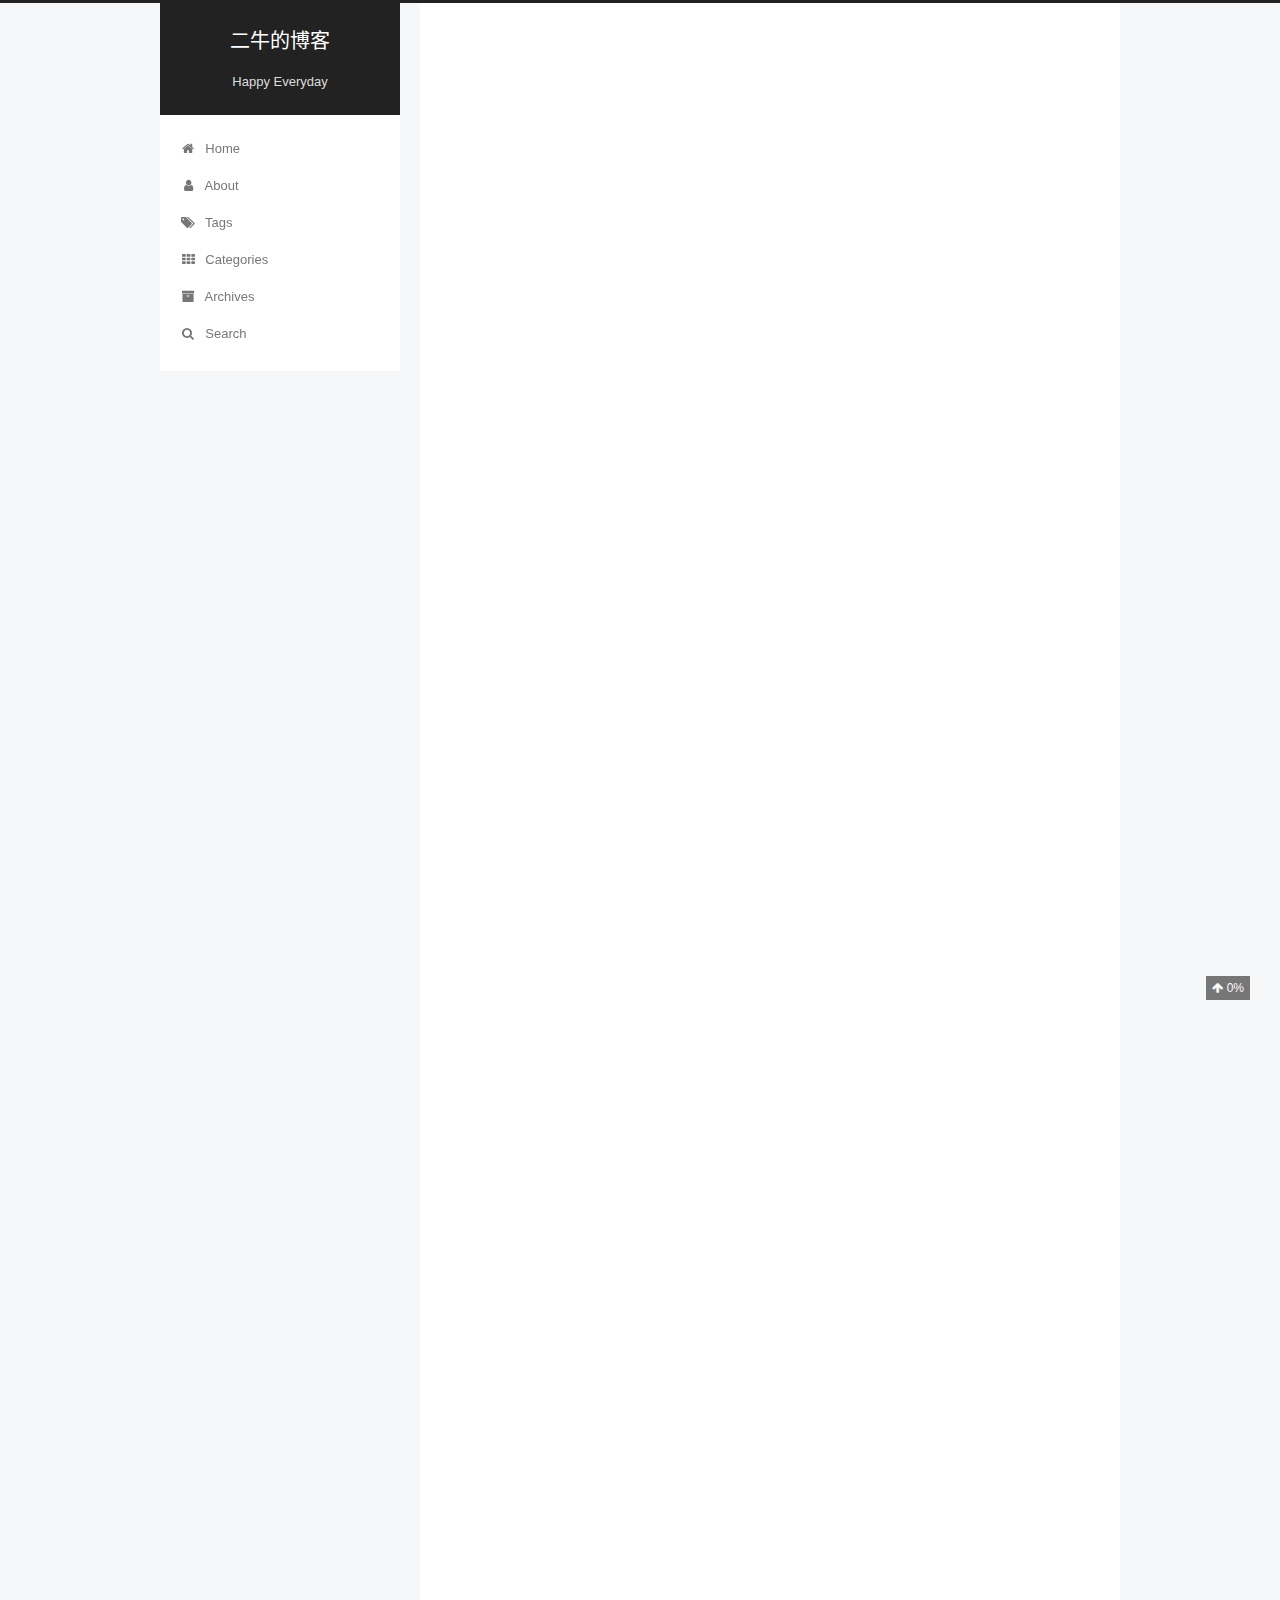
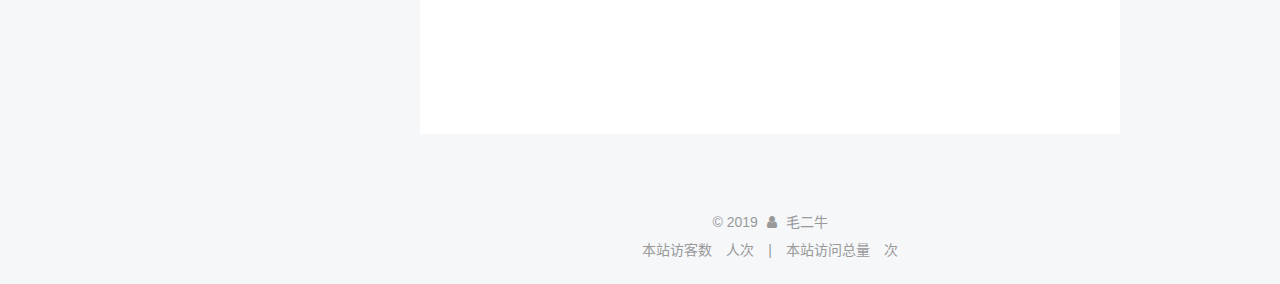
<file: index.html>
<!DOCTYPE html>



  


<html class="theme-next pisces use-motion" lang="zh-CN">
<head><meta name="generator" content="Hexo 3.8.0">
  <meta charset="UTF-8">
<meta http-equiv="X-UA-Compatible" content="IE=edge">
<meta name="viewport" content="width=device-width, initial-scale=1, maximum-scale=1">
<meta name="theme-color" content="#222">









<meta http-equiv="Cache-Control" content="no-transform">
<meta http-equiv="Cache-Control" content="no-siteapp">
















  
  
  <link href="/lib/fancybox/source/jquery.fancybox.css?v=2.1.5" rel="stylesheet" type="text/css">







<link href="/lib/font-awesome/css/font-awesome.min.css?v=4.6.2" rel="stylesheet" type="text/css">

<link href="/css/main.css?v=5.1.4" rel="stylesheet" type="text/css">


  <link rel="apple-touch-icon" sizes="180x180" href="/images/apple-touch-icon-next.png?v=5.1.4">


  <link rel="icon" type="image/png" sizes="32x32" href="/images/favicon-32x32-next.png?v=5.1.4">


  <link rel="icon" type="image/png" sizes="16x16" href="/images/favicon-16x16-next.png?v=5.1.4">


  <link rel="mask-icon" href="/images/logo.svg?v=5.1.4" color="#222">





  <meta name="keywords" content="Hexo, NexT">










<meta name="description" content="个人blog">
<meta property="og:type" content="website">
<meta property="og:title" content="二牛的博客">
<meta property="og:url" content="http://yoursite.com/index.html">
<meta property="og:site_name" content="二牛的博客">
<meta property="og:description" content="个人blog">
<meta property="og:locale" content="zh-CN">
<meta name="twitter:card" content="summary">
<meta name="twitter:title" content="二牛的博客">
<meta name="twitter:description" content="个人blog">



<script type="text/javascript" id="hexo.configurations">
  var NexT = window.NexT || {};
  var CONFIG = {
    root: '/',
    scheme: 'Pisces',
    version: '5.1.4',
    sidebar: {"position":"left","display":"post","offset":12,"b2t":false,"scrollpercent":true,"onmobile":false},
    fancybox: true,
    tabs: true,
    motion: {"enable":true,"async":false,"transition":{"post_block":"fadeIn","post_header":"slideDownIn","post_body":"slideDownIn","coll_header":"slideLeftIn","sidebar":"slideUpIn"}},
    duoshuo: {
      userId: '0',
      author: 'Author'
    },
    algolia: {
      applicationID: '',
      apiKey: '',
      indexName: '',
      hits: {"per_page":10},
      labels: {"input_placeholder":"Search for Posts","hits_empty":"We didn't find any results for the search: ${query}","hits_stats":"${hits} results found in ${time} ms"}
    }
  };
</script>



  <link rel="canonical" href="http://yoursite.com/">





  <title>二牛的博客</title>
  








</head>

<body itemscope itemtype="http://schema.org/WebPage" lang="zh-CN">

  
  
    
  

  <div class="container sidebar-position-left 
  page-home">
    <div class="headband"></div>

    <header id="header" class="header" itemscope itemtype="http://schema.org/WPHeader">
      <div class="header-inner"><div class="site-brand-wrapper">
  <div class="site-meta ">
    

    <div class="custom-logo-site-title">
      <a href="/" class="brand" rel="start">
        <span class="logo-line-before"><i></i></span>
        <span class="site-title">二牛的博客</span>
        <span class="logo-line-after"><i></i></span>
      </a>
    </div>
      
        <p class="site-subtitle">Happy Everyday</p>
      
  </div>

  <div class="site-nav-toggle">
    <button>
      <span class="btn-bar"></span>
      <span class="btn-bar"></span>
      <span class="btn-bar"></span>
    </button>
  </div>
</div>

<nav class="site-nav">
  

  
    <ul id="menu" class="menu">
      
        
        <li class="menu-item menu-item-home">
          <a href="/" rel="section">
            
              <i class="menu-item-icon fa fa-fw fa-home"></i> <br>
            
            Home
          </a>
        </li>
      
        
        <li class="menu-item menu-item-about">
          <a href="/about/" rel="section">
            
              <i class="menu-item-icon fa fa-fw fa-user"></i> <br>
            
            About
          </a>
        </li>
      
        
        <li class="menu-item menu-item-tags">
          <a href="/tags/" rel="section">
            
              <i class="menu-item-icon fa fa-fw fa-tags"></i> <br>
            
            Tags
          </a>
        </li>
      
        
        <li class="menu-item menu-item-categories">
          <a href="/categories/" rel="section">
            
              <i class="menu-item-icon fa fa-fw fa-th"></i> <br>
            
            Categories
          </a>
        </li>
      
        
        <li class="menu-item menu-item-archives">
          <a href="/archives/" rel="section">
            
              <i class="menu-item-icon fa fa-fw fa-archive"></i> <br>
            
            Archives
          </a>
        </li>
      

      
        <li class="menu-item menu-item-search">
          
            <a href="javascript:;" class="popup-trigger">
          
            
              <i class="menu-item-icon fa fa-search fa-fw"></i> <br>
            
            Search
          </a>
        </li>
      
    </ul>
  

  
    <div class="site-search">
      
  <div class="popup search-popup local-search-popup">
  <div class="local-search-header clearfix">
    <span class="search-icon">
      <i class="fa fa-search"></i>
    </span>
    <span class="popup-btn-close">
      <i class="fa fa-times-circle"></i>
    </span>
    <div class="local-search-input-wrapper">
      <input autocomplete="off" placeholder="Searching..." spellcheck="false" type="text" id="local-search-input">
    </div>
  </div>
  <div id="local-search-result"></div>
</div>



    </div>
  
</nav>



 </div>
    </header>

    <main id="main" class="main">
      <div class="main-inner">
        <div class="content-wrap">
          <div id="content" class="content">
            
  <section id="posts" class="posts-expand">
    
      

  

  
  
  

  <article class="post post-type-normal" itemscope itemtype="http://schema.org/Article">
  
  
  
  <div class="post-block">
    <link itemprop="mainEntityOfPage" href="http://yoursite.com/2019/06/13/CentOS7安装-Gitlab/">

    <span hidden itemprop="author" itemscope itemtype="http://schema.org/Person">
      <meta itemprop="name" content="毛二牛">
      <meta itemprop="description" content>
      <meta itemprop="image" content="/images/xiaoguan.jpeg">
    </span>

    <span hidden itemprop="publisher" itemscope itemtype="http://schema.org/Organization">
      <meta itemprop="name" content="二牛的博客">
    </span>

    
      <header class="post-header">

        
        
          <h1 class="post-title" itemprop="name headline">
                
                <a class="post-title-link" href="/2019/06/13/CentOS7安装-Gitlab/" itemprop="url">CentOS7安装 Gitlab</a></h1>
        

        <div class="post-meta">
          <span class="post-time">
            
              <span class="post-meta-item-icon">
                <i class="fa fa-calendar-o"></i>
              </span>
              
                <span class="post-meta-item-text">Posted on</span>
              
              <time title="Post created" itemprop="dateCreated datePublished" datetime="2019-06-13T21:11:14+08:00">
                2019-06-13
              </time>
            

            

            
          </span>

          

          
            
          

          
          

          

          

          

        </div>
      </header>
    

    
    
    
    <div class="post-body" itemprop="articleBody">

      
      

      
        
          
          一、准备工作1.1安装必要的工具yum install -y wget vim net-tools git  
1.2更换阿里yum123mv /etc/yum.repos.d /etc/yum.repos.d.backupmkdir /etc/yum.repos.dwget -O /etc/yum.repos.d/CentOS-Base.repo http://mirrors.aliyun.com/repo/Centos-7.repo
1.3重建缓存12yum clean allyum mak
          ...
          <!--noindex-->
          <div class="post-button text-center">
            <a class="btn" href="/2019/06/13/CentOS7安装-Gitlab/#more" rel="contents">
              Read more &raquo;
            </a>
          </div>
          <!--/noindex-->
        
      
    </div>
    
    
    

    

    

    

    

    <footer class="post-footer">
      

      

      

      
      
        <div class="post-eof"></div>
      
    </footer>
  </div>
  
  
  
  </article>


    
      

  

  
  
  

  <article class="post post-type-normal" itemscope itemtype="http://schema.org/Article">
  
  
  
  <div class="post-block">
    <link itemprop="mainEntityOfPage" href="http://yoursite.com/2019/04/13/Prometheus入门/">

    <span hidden itemprop="author" itemscope itemtype="http://schema.org/Person">
      <meta itemprop="name" content="毛二牛">
      <meta itemprop="description" content>
      <meta itemprop="image" content="/images/xiaoguan.jpeg">
    </span>

    <span hidden itemprop="publisher" itemscope itemtype="http://schema.org/Organization">
      <meta itemprop="name" content="二牛的博客">
    </span>

    
      <header class="post-header">

        
        
          <h1 class="post-title" itemprop="name headline">
                
                <a class="post-title-link" href="/2019/04/13/Prometheus入门/" itemprop="url">Prometheus入门</a></h1>
        

        <div class="post-meta">
          <span class="post-time">
            
              <span class="post-meta-item-icon">
                <i class="fa fa-calendar-o"></i>
              </span>
              
                <span class="post-meta-item-text">Posted on</span>
              
              <time title="Post created" itemprop="dateCreated datePublished" datetime="2019-04-13T05:49:39+08:00">
                2019-04-13
              </time>
            

            

            
          </span>

          

          
            
          

          
          

          

          

          

        </div>
      </header>
    

    
    
    
    <div class="post-body" itemprop="articleBody">

      
      

      
        
          
          一、简单介绍Prometheus组件Prometheus：监控服务，从被监控机上拉取监控信息，并通过配置的规则文件触发报警
explorter: 采集器
    根据不同监控内容有不同采集器
    node-explorter
    jmx-explorter
    mysql-explorter
    elasticseach-explorter
    ...
altermanager:报警器
    用来配置报警发送方式
 prometheus及相关exporter组件下载地址：h
          ...
          <!--noindex-->
          <div class="post-button text-center">
            <a class="btn" href="/2019/04/13/Prometheus入门/#more" rel="contents">
              Read more &raquo;
            </a>
          </div>
          <!--/noindex-->
        
      
    </div>
    
    
    

    

    

    

    

    <footer class="post-footer">
      

      

      

      
      
        <div class="post-eof"></div>
      
    </footer>
  </div>
  
  
  
  </article>


    
      

  

  
  
  

  <article class="post post-type-normal" itemscope itemtype="http://schema.org/Article">
  
  
  
  <div class="post-block">
    <link itemprop="mainEntityOfPage" href="http://yoursite.com/2019/04/03/CentOS7-5安装Cacti1-2-2/">

    <span hidden itemprop="author" itemscope itemtype="http://schema.org/Person">
      <meta itemprop="name" content="毛二牛">
      <meta itemprop="description" content>
      <meta itemprop="image" content="/images/xiaoguan.jpeg">
    </span>

    <span hidden itemprop="publisher" itemscope itemtype="http://schema.org/Organization">
      <meta itemprop="name" content="二牛的博客">
    </span>

    
      <header class="post-header">

        
        
          <h1 class="post-title" itemprop="name headline">
                
                <a class="post-title-link" href="/2019/04/03/CentOS7-5安装Cacti1-2-2/" itemprop="url">CentOS7.5安装Cacti1.2.2</a></h1>
        

        <div class="post-meta">
          <span class="post-time">
            
              <span class="post-meta-item-icon">
                <i class="fa fa-calendar-o"></i>
              </span>
              
                <span class="post-meta-item-text">Posted on</span>
              
              <time title="Post created" itemprop="dateCreated datePublished" datetime="2019-04-03T11:40:53+08:00">
                2019-04-03
              </time>
            

            

            
          </span>

          

          
            
          

          
          

          

          

          

        </div>
      </header>
    

    
    
    
    <div class="post-body" itemprop="articleBody">

      
      

      
        
          
          参考链接：https://blog.csdn.net/networken/article/details/81567337
一、基础环境准备安装 Cacti 需要 Mysql，PHP，RRDTool，net-snmp 和 支持 PHP 的 Web服务器，如 Apache，Nginx 或 IIS等。本次使用Mariabdb、PHP、Apache环境
1、环境搭建1.1、安装Mariadb配置yum源1234567[root@cacti ~]# cat &gt; /etc/yum.repos.d/M
          ...
          <!--noindex-->
          <div class="post-button text-center">
            <a class="btn" href="/2019/04/03/CentOS7-5安装Cacti1-2-2/#more" rel="contents">
              Read more &raquo;
            </a>
          </div>
          <!--/noindex-->
        
      
    </div>
    
    
    

    

    

    

    

    <footer class="post-footer">
      

      

      

      
      
        <div class="post-eof"></div>
      
    </footer>
  </div>
  
  
  
  </article>


    
      

  

  
  
  

  <article class="post post-type-normal" itemscope itemtype="http://schema.org/Article">
  
  
  
  <div class="post-block">
    <link itemprop="mainEntityOfPage" href="http://yoursite.com/2019/03/28/MAC上使用Hexo-github搭建自己的博客，添加主题，安装后台管理/">

    <span hidden itemprop="author" itemscope itemtype="http://schema.org/Person">
      <meta itemprop="name" content="毛二牛">
      <meta itemprop="description" content>
      <meta itemprop="image" content="/images/xiaoguan.jpeg">
    </span>

    <span hidden itemprop="publisher" itemscope itemtype="http://schema.org/Organization">
      <meta itemprop="name" content="二牛的博客">
    </span>

    
      <header class="post-header">

        
        
          <h1 class="post-title" itemprop="name headline">
                
                <a class="post-title-link" href="/2019/03/28/MAC上使用Hexo-github搭建自己的博客，添加主题，安装后台管理/" itemprop="url">MAC上使用Hexo+github搭建个人博客</a></h1>
        

        <div class="post-meta">
          <span class="post-time">
            
              <span class="post-meta-item-icon">
                <i class="fa fa-calendar-o"></i>
              </span>
              
                <span class="post-meta-item-text">Posted on</span>
              
              <time title="Post created" itemprop="dateCreated datePublished" datetime="2019-03-28T00:27:00+08:00">
                2019-03-28
              </time>
            

            

            
          </span>

          

          
            
          

          
          

          

          

          

        </div>
      </header>
    

    
    
    
    <div class="post-body" itemprop="articleBody">

      
      

      
        
          
          安装Hexo首先安装nodejs环境，官网下载安装即可https://nodejs.org/en/
初始化blog项目新建一个目录，如Blog，然后进入目录并运行1$ hexo init
在github上创建博客项目(repository name)如：blog
配置blog项目的发布方式安装git发布插件1$ npm install hexo-deployer-git --save
打开文件_config.xml，编辑如下内容
1234deploy:  type: git  repo: htt
          ...
          <!--noindex-->
          <div class="post-button text-center">
            <a class="btn" href="/2019/03/28/MAC上使用Hexo-github搭建自己的博客，添加主题，安装后台管理/#more" rel="contents">
              Read more &raquo;
            </a>
          </div>
          <!--/noindex-->
        
      
    </div>
    
    
    

    

    

    

    

    <footer class="post-footer">
      

      

      

      
      
        <div class="post-eof"></div>
      
    </footer>
  </div>
  
  
  
  </article>


    
  </section>

  


          </div>
          


          

        </div>
        
          
  
  <div class="sidebar-toggle">
    <div class="sidebar-toggle-line-wrap">
      <span class="sidebar-toggle-line sidebar-toggle-line-first"></span>
      <span class="sidebar-toggle-line sidebar-toggle-line-middle"></span>
      <span class="sidebar-toggle-line sidebar-toggle-line-last"></span>
    </div>
  </div>

  <aside id="sidebar" class="sidebar">
    
    <div class="sidebar-inner">

      

      

      <section class="site-overview-wrap sidebar-panel sidebar-panel-active">
        <div class="site-overview">
          <div class="site-author motion-element" itemprop="author" itemscope itemtype="http://schema.org/Person">
            
              <img class="site-author-image" itemprop="image" src="/images/xiaoguan.jpeg" alt="毛二牛">
            
              <p class="site-author-name" itemprop="name">毛二牛</p>
              <p class="site-description motion-element" itemprop="description">个人blog</p>
          </div>

          <nav class="site-state motion-element">

            
              <div class="site-state-item site-state-posts">
              
                <a href="/archives/">
              
                  <span class="site-state-item-count">4</span>
                  <span class="site-state-item-name">posts</span>
                </a>
              </div>
            

            

            

          </nav>

          

          

          
          

          
          

          

        </div>
      </section>

      

      

    </div>
  </aside>


        
      </div>
    </main>

    <footer id="footer" class="footer">
      <div class="footer-inner">
        <div class="copyright">&copy; <span itemprop="copyrightYear">2019</span>
  <span class="with-love">
    <i class="fa fa-user"></i>
  </span>
  <span class="author" itemprop="copyrightHolder">毛二牛</span>

  
</div>









        
<div class="busuanzi-count">
  <script async src="https://dn-lbstatics.qbox.me/busuanzi/2.3/busuanzi.pure.mini.js"></script>

  
    <span class="site-uv">
      本站访客数
      <span class="busuanzi-value" id="busuanzi_value_site_uv"></span>
      人次
    </span>
  

  
    <span class="site-pv">
      本站访问总量
      <span class="busuanzi-value" id="busuanzi_value_site_pv"></span>
      次
    </span>
  
</div>








        
      </div>
    </footer>

    
      <div class="back-to-top">
        <i class="fa fa-arrow-up"></i>
        
          <span id="scrollpercent"><span>0</span>%</span>
        
      </div>
    

    

  </div>

  

<script type="text/javascript">
  if (Object.prototype.toString.call(window.Promise) !== '[object Function]') {
    window.Promise = null;
  }
</script>









  












  
  
    <script type="text/javascript" src="/lib/jquery/index.js?v=2.1.3"></script>
  

  
  
    <script type="text/javascript" src="/lib/fastclick/lib/fastclick.min.js?v=1.0.6"></script>
  

  
  
    <script type="text/javascript" src="/lib/jquery_lazyload/jquery.lazyload.js?v=1.9.7"></script>
  

  
  
    <script type="text/javascript" src="/lib/velocity/velocity.min.js?v=1.2.1"></script>
  

  
  
    <script type="text/javascript" src="/lib/velocity/velocity.ui.min.js?v=1.2.1"></script>
  

  
  
    <script type="text/javascript" src="/lib/fancybox/source/jquery.fancybox.pack.js?v=2.1.5"></script>
  


  


  <script type="text/javascript" src="/js/src/utils.js?v=5.1.4"></script>

  <script type="text/javascript" src="/js/src/motion.js?v=5.1.4"></script>



  
  


  <script type="text/javascript" src="/js/src/affix.js?v=5.1.4"></script>

  <script type="text/javascript" src="/js/src/schemes/pisces.js?v=5.1.4"></script>



  

  


  <script type="text/javascript" src="/js/src/bootstrap.js?v=5.1.4"></script>



  


  




	





  





  












  

  <script type="text/javascript">
    // Popup Window;
    var isfetched = false;
    var isXml = true;
    // Search DB path;
    var search_path = "search.xml";
    if (search_path.length === 0) {
      search_path = "search.xml";
    } else if (/json$/i.test(search_path)) {
      isXml = false;
    }
    var path = "/" + search_path;
    // monitor main search box;

    var onPopupClose = function (e) {
      $('.popup').hide();
      $('#local-search-input').val('');
      $('.search-result-list').remove();
      $('#no-result').remove();
      $(".local-search-pop-overlay").remove();
      $('body').css('overflow', '');
    }

    function proceedsearch() {
      $("body")
        .append('<div class="search-popup-overlay local-search-pop-overlay"></div>')
        .css('overflow', 'hidden');
      $('.search-popup-overlay').click(onPopupClose);
      $('.popup').toggle();
      var $localSearchInput = $('#local-search-input');
      $localSearchInput.attr("autocapitalize", "none");
      $localSearchInput.attr("autocorrect", "off");
      $localSearchInput.focus();
    }

    // search function;
    var searchFunc = function(path, search_id, content_id) {
      'use strict';

      // start loading animation
      $("body")
        .append('<div class="search-popup-overlay local-search-pop-overlay">' +
          '<div id="search-loading-icon">' +
          '<i class="fa fa-spinner fa-pulse fa-5x fa-fw"></i>' +
          '</div>' +
          '</div>')
        .css('overflow', 'hidden');
      $("#search-loading-icon").css('margin', '20% auto 0 auto').css('text-align', 'center');

      $.ajax({
        url: path,
        dataType: isXml ? "xml" : "json",
        async: true,
        success: function(res) {
          // get the contents from search data
          isfetched = true;
          $('.popup').detach().appendTo('.header-inner');
          var datas = isXml ? $("entry", res).map(function() {
            return {
              title: $("title", this).text(),
              content: $("content",this).text(),
              url: $("url" , this).text()
            };
          }).get() : res;
          var input = document.getElementById(search_id);
          var resultContent = document.getElementById(content_id);
          var inputEventFunction = function() {
            var searchText = input.value.trim().toLowerCase();
            var keywords = searchText.split(/[\s\-]+/);
            if (keywords.length > 1) {
              keywords.push(searchText);
            }
            var resultItems = [];
            if (searchText.length > 0) {
              // perform local searching
              datas.forEach(function(data) {
                var isMatch = false;
                var hitCount = 0;
                var searchTextCount = 0;
                var title = data.title.trim();
                var titleInLowerCase = title.toLowerCase();
                var content = data.content.trim().replace(/<[^>]+>/g,"");
                var contentInLowerCase = content.toLowerCase();
                var articleUrl = decodeURIComponent(data.url);
                var indexOfTitle = [];
                var indexOfContent = [];
                // only match articles with not empty titles
                if(title != '') {
                  keywords.forEach(function(keyword) {
                    function getIndexByWord(word, text, caseSensitive) {
                      var wordLen = word.length;
                      if (wordLen === 0) {
                        return [];
                      }
                      var startPosition = 0, position = [], index = [];
                      if (!caseSensitive) {
                        text = text.toLowerCase();
                        word = word.toLowerCase();
                      }
                      while ((position = text.indexOf(word, startPosition)) > -1) {
                        index.push({position: position, word: word});
                        startPosition = position + wordLen;
                      }
                      return index;
                    }

                    indexOfTitle = indexOfTitle.concat(getIndexByWord(keyword, titleInLowerCase, false));
                    indexOfContent = indexOfContent.concat(getIndexByWord(keyword, contentInLowerCase, false));
                  });
                  if (indexOfTitle.length > 0 || indexOfContent.length > 0) {
                    isMatch = true;
                    hitCount = indexOfTitle.length + indexOfContent.length;
                  }
                }

                // show search results

                if (isMatch) {
                  // sort index by position of keyword

                  [indexOfTitle, indexOfContent].forEach(function (index) {
                    index.sort(function (itemLeft, itemRight) {
                      if (itemRight.position !== itemLeft.position) {
                        return itemRight.position - itemLeft.position;
                      } else {
                        return itemLeft.word.length - itemRight.word.length;
                      }
                    });
                  });

                  // merge hits into slices

                  function mergeIntoSlice(text, start, end, index) {
                    var item = index[index.length - 1];
                    var position = item.position;
                    var word = item.word;
                    var hits = [];
                    var searchTextCountInSlice = 0;
                    while (position + word.length <= end && index.length != 0) {
                      if (word === searchText) {
                        searchTextCountInSlice++;
                      }
                      hits.push({position: position, length: word.length});
                      var wordEnd = position + word.length;

                      // move to next position of hit

                      index.pop();
                      while (index.length != 0) {
                        item = index[index.length - 1];
                        position = item.position;
                        word = item.word;
                        if (wordEnd > position) {
                          index.pop();
                        } else {
                          break;
                        }
                      }
                    }
                    searchTextCount += searchTextCountInSlice;
                    return {
                      hits: hits,
                      start: start,
                      end: end,
                      searchTextCount: searchTextCountInSlice
                    };
                  }

                  var slicesOfTitle = [];
                  if (indexOfTitle.length != 0) {
                    slicesOfTitle.push(mergeIntoSlice(title, 0, title.length, indexOfTitle));
                  }

                  var slicesOfContent = [];
                  while (indexOfContent.length != 0) {
                    var item = indexOfContent[indexOfContent.length - 1];
                    var position = item.position;
                    var word = item.word;
                    // cut out 100 characters
                    var start = position - 20;
                    var end = position + 80;
                    if(start < 0){
                      start = 0;
                    }
                    if (end < position + word.length) {
                      end = position + word.length;
                    }
                    if(end > content.length){
                      end = content.length;
                    }
                    slicesOfContent.push(mergeIntoSlice(content, start, end, indexOfContent));
                  }

                  // sort slices in content by search text's count and hits' count

                  slicesOfContent.sort(function (sliceLeft, sliceRight) {
                    if (sliceLeft.searchTextCount !== sliceRight.searchTextCount) {
                      return sliceRight.searchTextCount - sliceLeft.searchTextCount;
                    } else if (sliceLeft.hits.length !== sliceRight.hits.length) {
                      return sliceRight.hits.length - sliceLeft.hits.length;
                    } else {
                      return sliceLeft.start - sliceRight.start;
                    }
                  });

                  // select top N slices in content

                  var upperBound = parseInt('1');
                  if (upperBound >= 0) {
                    slicesOfContent = slicesOfContent.slice(0, upperBound);
                  }

                  // highlight title and content

                  function highlightKeyword(text, slice) {
                    var result = '';
                    var prevEnd = slice.start;
                    slice.hits.forEach(function (hit) {
                      result += text.substring(prevEnd, hit.position);
                      var end = hit.position + hit.length;
                      result += '<b class="search-keyword">' + text.substring(hit.position, end) + '</b>';
                      prevEnd = end;
                    });
                    result += text.substring(prevEnd, slice.end);
                    return result;
                  }

                  var resultItem = '';

                  if (slicesOfTitle.length != 0) {
                    resultItem += "<li><a href='" + articleUrl + "' class='search-result-title'>" + highlightKeyword(title, slicesOfTitle[0]) + "</a>";
                  } else {
                    resultItem += "<li><a href='" + articleUrl + "' class='search-result-title'>" + title + "</a>";
                  }

                  slicesOfContent.forEach(function (slice) {
                    resultItem += "<a href='" + articleUrl + "'>" +
                      "<p class=\"search-result\">" + highlightKeyword(content, slice) +
                      "...</p>" + "</a>";
                  });

                  resultItem += "</li>";
                  resultItems.push({
                    item: resultItem,
                    searchTextCount: searchTextCount,
                    hitCount: hitCount,
                    id: resultItems.length
                  });
                }
              })
            };
            if (keywords.length === 1 && keywords[0] === "") {
              resultContent.innerHTML = '<div id="no-result"><i class="fa fa-search fa-5x" /></div>'
            } else if (resultItems.length === 0) {
              resultContent.innerHTML = '<div id="no-result"><i class="fa fa-frown-o fa-5x" /></div>'
            } else {
              resultItems.sort(function (resultLeft, resultRight) {
                if (resultLeft.searchTextCount !== resultRight.searchTextCount) {
                  return resultRight.searchTextCount - resultLeft.searchTextCount;
                } else if (resultLeft.hitCount !== resultRight.hitCount) {
                  return resultRight.hitCount - resultLeft.hitCount;
                } else {
                  return resultRight.id - resultLeft.id;
                }
              });
              var searchResultList = '<ul class=\"search-result-list\">';
              resultItems.forEach(function (result) {
                searchResultList += result.item;
              })
              searchResultList += "</ul>";
              resultContent.innerHTML = searchResultList;
            }
          }

          if ('auto' === 'auto') {
            input.addEventListener('input', inputEventFunction);
          } else {
            $('.search-icon').click(inputEventFunction);
            input.addEventListener('keypress', function (event) {
              if (event.keyCode === 13) {
                inputEventFunction();
              }
            });
          }

          // remove loading animation
          $(".local-search-pop-overlay").remove();
          $('body').css('overflow', '');

          proceedsearch();
        }
      });
    }

    // handle and trigger popup window;
    $('.popup-trigger').click(function(e) {
      e.stopPropagation();
      if (isfetched === false) {
        searchFunc(path, 'local-search-input', 'local-search-result');
      } else {
        proceedsearch();
      };
    });

    $('.popup-btn-close').click(onPopupClose);
    $('.popup').click(function(e){
      e.stopPropagation();
    });
    $(document).on('keyup', function (event) {
      var shouldDismissSearchPopup = event.which === 27 &&
        $('.search-popup').is(':visible');
      if (shouldDismissSearchPopup) {
        onPopupClose();
      }
    });
  </script>





  

  

  

  
  

  

  

  

</body>
</html>
</file>
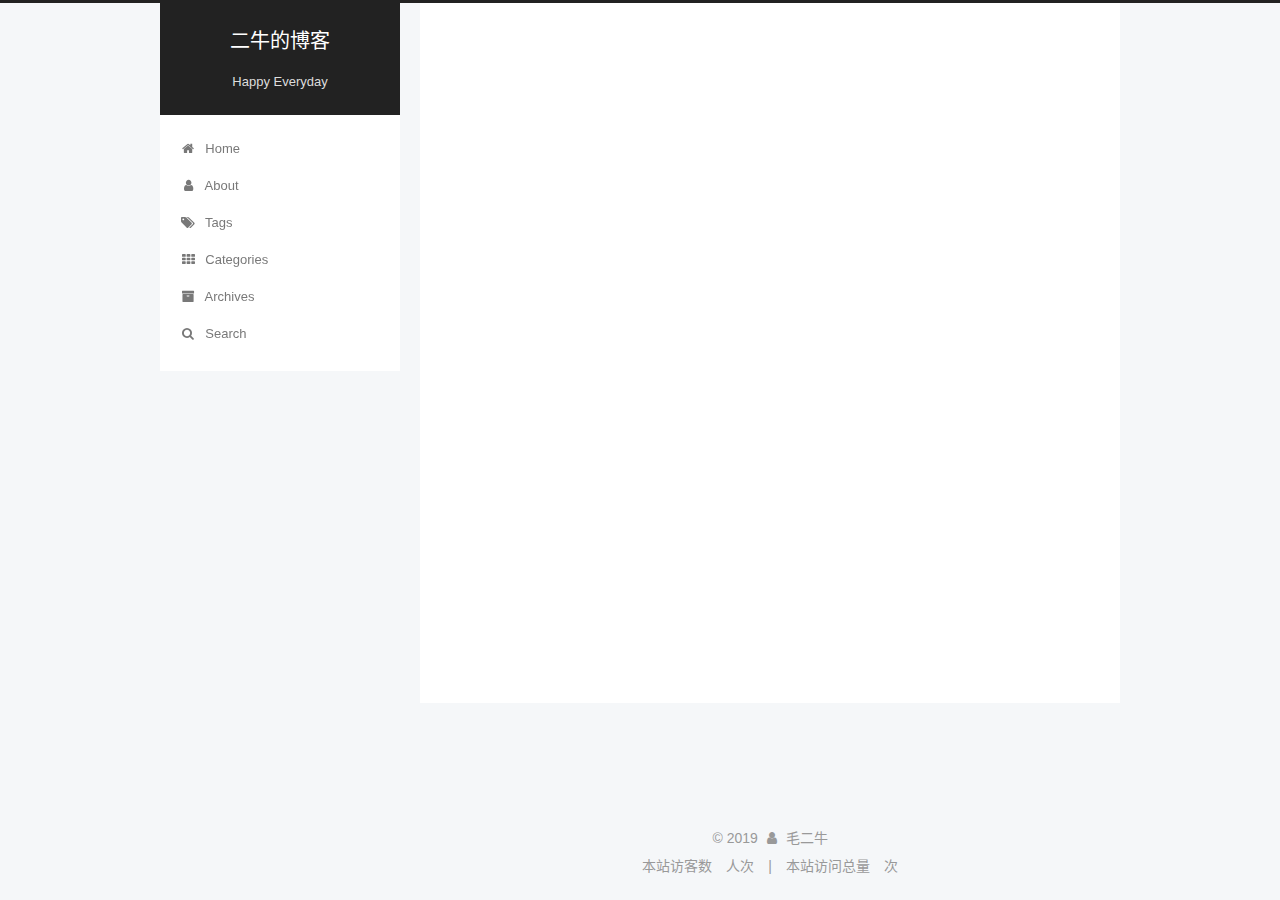
<file: archives/index.html>
<!DOCTYPE html>



  


<html class="theme-next pisces use-motion" lang="zh-CN">
<head><meta name="generator" content="Hexo 3.8.0">
  <meta charset="UTF-8">
<meta http-equiv="X-UA-Compatible" content="IE=edge">
<meta name="viewport" content="width=device-width, initial-scale=1, maximum-scale=1">
<meta name="theme-color" content="#222">









<meta http-equiv="Cache-Control" content="no-transform">
<meta http-equiv="Cache-Control" content="no-siteapp">
















  
  
  <link href="/lib/fancybox/source/jquery.fancybox.css?v=2.1.5" rel="stylesheet" type="text/css">







<link href="/lib/font-awesome/css/font-awesome.min.css?v=4.6.2" rel="stylesheet" type="text/css">

<link href="/css/main.css?v=5.1.4" rel="stylesheet" type="text/css">


  <link rel="apple-touch-icon" sizes="180x180" href="/images/apple-touch-icon-next.png?v=5.1.4">


  <link rel="icon" type="image/png" sizes="32x32" href="/images/favicon-32x32-next.png?v=5.1.4">


  <link rel="icon" type="image/png" sizes="16x16" href="/images/favicon-16x16-next.png?v=5.1.4">


  <link rel="mask-icon" href="/images/logo.svg?v=5.1.4" color="#222">





  <meta name="keywords" content="Hexo, NexT">










<meta name="description" content="个人blog">
<meta property="og:type" content="website">
<meta property="og:title" content="二牛的博客">
<meta property="og:url" content="http://yoursite.com/archives/index.html">
<meta property="og:site_name" content="二牛的博客">
<meta property="og:description" content="个人blog">
<meta property="og:locale" content="zh-CN">
<meta name="twitter:card" content="summary">
<meta name="twitter:title" content="二牛的博客">
<meta name="twitter:description" content="个人blog">



<script type="text/javascript" id="hexo.configurations">
  var NexT = window.NexT || {};
  var CONFIG = {
    root: '/',
    scheme: 'Pisces',
    version: '5.1.4',
    sidebar: {"position":"left","display":"post","offset":12,"b2t":false,"scrollpercent":true,"onmobile":false},
    fancybox: true,
    tabs: true,
    motion: {"enable":true,"async":false,"transition":{"post_block":"fadeIn","post_header":"slideDownIn","post_body":"slideDownIn","coll_header":"slideLeftIn","sidebar":"slideUpIn"}},
    duoshuo: {
      userId: '0',
      author: 'Author'
    },
    algolia: {
      applicationID: '',
      apiKey: '',
      indexName: '',
      hits: {"per_page":10},
      labels: {"input_placeholder":"Search for Posts","hits_empty":"We didn't find any results for the search: ${query}","hits_stats":"${hits} results found in ${time} ms"}
    }
  };
</script>



  <link rel="canonical" href="http://yoursite.com/archives/">





  <title>Archive | 二牛的博客</title>
  








</head>

<body itemscope itemtype="http://schema.org/WebPage" lang="zh-CN">

  
  
    
  

  <div class="container sidebar-position-left page-archive">
    <div class="headband"></div>

    <header id="header" class="header" itemscope itemtype="http://schema.org/WPHeader">
      <div class="header-inner"><div class="site-brand-wrapper">
  <div class="site-meta ">
    

    <div class="custom-logo-site-title">
      <a href="/" class="brand" rel="start">
        <span class="logo-line-before"><i></i></span>
        <span class="site-title">二牛的博客</span>
        <span class="logo-line-after"><i></i></span>
      </a>
    </div>
      
        <p class="site-subtitle">Happy Everyday</p>
      
  </div>

  <div class="site-nav-toggle">
    <button>
      <span class="btn-bar"></span>
      <span class="btn-bar"></span>
      <span class="btn-bar"></span>
    </button>
  </div>
</div>

<nav class="site-nav">
  

  
    <ul id="menu" class="menu">
      
        
        <li class="menu-item menu-item-home">
          <a href="/" rel="section">
            
              <i class="menu-item-icon fa fa-fw fa-home"></i> <br>
            
            Home
          </a>
        </li>
      
        
        <li class="menu-item menu-item-about">
          <a href="/about/" rel="section">
            
              <i class="menu-item-icon fa fa-fw fa-user"></i> <br>
            
            About
          </a>
        </li>
      
        
        <li class="menu-item menu-item-tags">
          <a href="/tags/" rel="section">
            
              <i class="menu-item-icon fa fa-fw fa-tags"></i> <br>
            
            Tags
          </a>
        </li>
      
        
        <li class="menu-item menu-item-categories">
          <a href="/categories/" rel="section">
            
              <i class="menu-item-icon fa fa-fw fa-th"></i> <br>
            
            Categories
          </a>
        </li>
      
        
        <li class="menu-item menu-item-archives">
          <a href="/archives/" rel="section">
            
              <i class="menu-item-icon fa fa-fw fa-archive"></i> <br>
            
            Archives
          </a>
        </li>
      

      
        <li class="menu-item menu-item-search">
          
            <a href="javascript:;" class="popup-trigger">
          
            
              <i class="menu-item-icon fa fa-search fa-fw"></i> <br>
            
            Search
          </a>
        </li>
      
    </ul>
  

  
    <div class="site-search">
      
  <div class="popup search-popup local-search-popup">
  <div class="local-search-header clearfix">
    <span class="search-icon">
      <i class="fa fa-search"></i>
    </span>
    <span class="popup-btn-close">
      <i class="fa fa-times-circle"></i>
    </span>
    <div class="local-search-input-wrapper">
      <input autocomplete="off" placeholder="Searching..." spellcheck="false" type="text" id="local-search-input">
    </div>
  </div>
  <div id="local-search-result"></div>
</div>



    </div>
  
</nav>



 </div>
    </header>

    <main id="main" class="main">
      <div class="main-inner">
        <div class="content-wrap">
          <div id="content" class="content">
            

  
  
  
  <div class="post-block archive">
    <div id="posts" class="posts-collapse">
      <span class="archive-move-on"></span>

      <span class="archive-page-counter">
        
        
        
          
        
        Um..! 4 posts in total. Keep on posting.
      </span>

      

        
        
        

        
          
          <div class="collection-title">
            <h1 class="archive-year" id="archive-year-2019">2019</h1>
          </div>
        
        

        

  <article class="post post-type-normal" itemscope itemtype="http://schema.org/Article">
    <header class="post-header">

      <h2 class="post-title">
        
            <a class="post-title-link" href="/2019/06/13/CentOS7安装-Gitlab/" itemprop="url">
              
                <span itemprop="name">CentOS7安装 Gitlab</span>
              
            </a>
        
      </h2>

      <div class="post-meta">
        <time class="post-time" itemprop="dateCreated" datetime="2019-06-13T21:11:14+08:00" content="2019-06-13">
          06-13
        </time>
      </div>

    </header>
  </article>



      

        
        
        

        
        

        

  <article class="post post-type-normal" itemscope itemtype="http://schema.org/Article">
    <header class="post-header">

      <h2 class="post-title">
        
            <a class="post-title-link" href="/2019/04/13/Prometheus入门/" itemprop="url">
              
                <span itemprop="name">Prometheus入门</span>
              
            </a>
        
      </h2>

      <div class="post-meta">
        <time class="post-time" itemprop="dateCreated" datetime="2019-04-13T05:49:39+08:00" content="2019-04-13">
          04-13
        </time>
      </div>

    </header>
  </article>



      

        
        
        

        
        

        

  <article class="post post-type-normal" itemscope itemtype="http://schema.org/Article">
    <header class="post-header">

      <h2 class="post-title">
        
            <a class="post-title-link" href="/2019/04/03/CentOS7-5安装Cacti1-2-2/" itemprop="url">
              
                <span itemprop="name">CentOS7.5安装Cacti1.2.2</span>
              
            </a>
        
      </h2>

      <div class="post-meta">
        <time class="post-time" itemprop="dateCreated" datetime="2019-04-03T11:40:53+08:00" content="2019-04-03">
          04-03
        </time>
      </div>

    </header>
  </article>



      

        
        
        

        
        

        

  <article class="post post-type-normal" itemscope itemtype="http://schema.org/Article">
    <header class="post-header">

      <h2 class="post-title">
        
            <a class="post-title-link" href="/2019/03/28/MAC上使用Hexo-github搭建自己的博客，添加主题，安装后台管理/" itemprop="url">
              
                <span itemprop="name">MAC上使用Hexo+github搭建个人博客</span>
              
            </a>
        
      </h2>

      <div class="post-meta">
        <time class="post-time" itemprop="dateCreated" datetime="2019-03-28T00:27:00+08:00" content="2019-03-28">
          03-28
        </time>
      </div>

    </header>
  </article>



      

    </div>
  </div>
  
  
  

  



          </div>
          


          

        </div>
        
          
  
  <div class="sidebar-toggle">
    <div class="sidebar-toggle-line-wrap">
      <span class="sidebar-toggle-line sidebar-toggle-line-first"></span>
      <span class="sidebar-toggle-line sidebar-toggle-line-middle"></span>
      <span class="sidebar-toggle-line sidebar-toggle-line-last"></span>
    </div>
  </div>

  <aside id="sidebar" class="sidebar">
    
    <div class="sidebar-inner">

      

      

      <section class="site-overview-wrap sidebar-panel sidebar-panel-active">
        <div class="site-overview">
          <div class="site-author motion-element" itemprop="author" itemscope itemtype="http://schema.org/Person">
            
              <img class="site-author-image" itemprop="image" src="/images/xiaoguan.jpeg" alt="毛二牛">
            
              <p class="site-author-name" itemprop="name">毛二牛</p>
              <p class="site-description motion-element" itemprop="description">个人blog</p>
          </div>

          <nav class="site-state motion-element">

            
              <div class="site-state-item site-state-posts">
              
                <a href="/archives/">
              
                  <span class="site-state-item-count">4</span>
                  <span class="site-state-item-name">posts</span>
                </a>
              </div>
            

            

            

          </nav>

          

          

          
          

          
          

          

        </div>
      </section>

      

      

    </div>
  </aside>


        
      </div>
    </main>

    <footer id="footer" class="footer">
      <div class="footer-inner">
        <div class="copyright">&copy; <span itemprop="copyrightYear">2019</span>
  <span class="with-love">
    <i class="fa fa-user"></i>
  </span>
  <span class="author" itemprop="copyrightHolder">毛二牛</span>

  
</div>









        
<div class="busuanzi-count">
  <script async src="https://dn-lbstatics.qbox.me/busuanzi/2.3/busuanzi.pure.mini.js"></script>

  
    <span class="site-uv">
      本站访客数
      <span class="busuanzi-value" id="busuanzi_value_site_uv"></span>
      人次
    </span>
  

  
    <span class="site-pv">
      本站访问总量
      <span class="busuanzi-value" id="busuanzi_value_site_pv"></span>
      次
    </span>
  
</div>








        
      </div>
    </footer>

    
      <div class="back-to-top">
        <i class="fa fa-arrow-up"></i>
        
          <span id="scrollpercent"><span>0</span>%</span>
        
      </div>
    

    

  </div>

  

<script type="text/javascript">
  if (Object.prototype.toString.call(window.Promise) !== '[object Function]') {
    window.Promise = null;
  }
</script>









  












  
  
    <script type="text/javascript" src="/lib/jquery/index.js?v=2.1.3"></script>
  

  
  
    <script type="text/javascript" src="/lib/fastclick/lib/fastclick.min.js?v=1.0.6"></script>
  

  
  
    <script type="text/javascript" src="/lib/jquery_lazyload/jquery.lazyload.js?v=1.9.7"></script>
  

  
  
    <script type="text/javascript" src="/lib/velocity/velocity.min.js?v=1.2.1"></script>
  

  
  
    <script type="text/javascript" src="/lib/velocity/velocity.ui.min.js?v=1.2.1"></script>
  

  
  
    <script type="text/javascript" src="/lib/fancybox/source/jquery.fancybox.pack.js?v=2.1.5"></script>
  


  


  <script type="text/javascript" src="/js/src/utils.js?v=5.1.4"></script>

  <script type="text/javascript" src="/js/src/motion.js?v=5.1.4"></script>



  
  


  <script type="text/javascript" src="/js/src/affix.js?v=5.1.4"></script>

  <script type="text/javascript" src="/js/src/schemes/pisces.js?v=5.1.4"></script>



  

  


  <script type="text/javascript" src="/js/src/bootstrap.js?v=5.1.4"></script>



  


  




	





  





  












  

  <script type="text/javascript">
    // Popup Window;
    var isfetched = false;
    var isXml = true;
    // Search DB path;
    var search_path = "search.xml";
    if (search_path.length === 0) {
      search_path = "search.xml";
    } else if (/json$/i.test(search_path)) {
      isXml = false;
    }
    var path = "/" + search_path;
    // monitor main search box;

    var onPopupClose = function (e) {
      $('.popup').hide();
      $('#local-search-input').val('');
      $('.search-result-list').remove();
      $('#no-result').remove();
      $(".local-search-pop-overlay").remove();
      $('body').css('overflow', '');
    }

    function proceedsearch() {
      $("body")
        .append('<div class="search-popup-overlay local-search-pop-overlay"></div>')
        .css('overflow', 'hidden');
      $('.search-popup-overlay').click(onPopupClose);
      $('.popup').toggle();
      var $localSearchInput = $('#local-search-input');
      $localSearchInput.attr("autocapitalize", "none");
      $localSearchInput.attr("autocorrect", "off");
      $localSearchInput.focus();
    }

    // search function;
    var searchFunc = function(path, search_id, content_id) {
      'use strict';

      // start loading animation
      $("body")
        .append('<div class="search-popup-overlay local-search-pop-overlay">' +
          '<div id="search-loading-icon">' +
          '<i class="fa fa-spinner fa-pulse fa-5x fa-fw"></i>' +
          '</div>' +
          '</div>')
        .css('overflow', 'hidden');
      $("#search-loading-icon").css('margin', '20% auto 0 auto').css('text-align', 'center');

      $.ajax({
        url: path,
        dataType: isXml ? "xml" : "json",
        async: true,
        success: function(res) {
          // get the contents from search data
          isfetched = true;
          $('.popup').detach().appendTo('.header-inner');
          var datas = isXml ? $("entry", res).map(function() {
            return {
              title: $("title", this).text(),
              content: $("content",this).text(),
              url: $("url" , this).text()
            };
          }).get() : res;
          var input = document.getElementById(search_id);
          var resultContent = document.getElementById(content_id);
          var inputEventFunction = function() {
            var searchText = input.value.trim().toLowerCase();
            var keywords = searchText.split(/[\s\-]+/);
            if (keywords.length > 1) {
              keywords.push(searchText);
            }
            var resultItems = [];
            if (searchText.length > 0) {
              // perform local searching
              datas.forEach(function(data) {
                var isMatch = false;
                var hitCount = 0;
                var searchTextCount = 0;
                var title = data.title.trim();
                var titleInLowerCase = title.toLowerCase();
                var content = data.content.trim().replace(/<[^>]+>/g,"");
                var contentInLowerCase = content.toLowerCase();
                var articleUrl = decodeURIComponent(data.url);
                var indexOfTitle = [];
                var indexOfContent = [];
                // only match articles with not empty titles
                if(title != '') {
                  keywords.forEach(function(keyword) {
                    function getIndexByWord(word, text, caseSensitive) {
                      var wordLen = word.length;
                      if (wordLen === 0) {
                        return [];
                      }
                      var startPosition = 0, position = [], index = [];
                      if (!caseSensitive) {
                        text = text.toLowerCase();
                        word = word.toLowerCase();
                      }
                      while ((position = text.indexOf(word, startPosition)) > -1) {
                        index.push({position: position, word: word});
                        startPosition = position + wordLen;
                      }
                      return index;
                    }

                    indexOfTitle = indexOfTitle.concat(getIndexByWord(keyword, titleInLowerCase, false));
                    indexOfContent = indexOfContent.concat(getIndexByWord(keyword, contentInLowerCase, false));
                  });
                  if (indexOfTitle.length > 0 || indexOfContent.length > 0) {
                    isMatch = true;
                    hitCount = indexOfTitle.length + indexOfContent.length;
                  }
                }

                // show search results

                if (isMatch) {
                  // sort index by position of keyword

                  [indexOfTitle, indexOfContent].forEach(function (index) {
                    index.sort(function (itemLeft, itemRight) {
                      if (itemRight.position !== itemLeft.position) {
                        return itemRight.position - itemLeft.position;
                      } else {
                        return itemLeft.word.length - itemRight.word.length;
                      }
                    });
                  });

                  // merge hits into slices

                  function mergeIntoSlice(text, start, end, index) {
                    var item = index[index.length - 1];
                    var position = item.position;
                    var word = item.word;
                    var hits = [];
                    var searchTextCountInSlice = 0;
                    while (position + word.length <= end && index.length != 0) {
                      if (word === searchText) {
                        searchTextCountInSlice++;
                      }
                      hits.push({position: position, length: word.length});
                      var wordEnd = position + word.length;

                      // move to next position of hit

                      index.pop();
                      while (index.length != 0) {
                        item = index[index.length - 1];
                        position = item.position;
                        word = item.word;
                        if (wordEnd > position) {
                          index.pop();
                        } else {
                          break;
                        }
                      }
                    }
                    searchTextCount += searchTextCountInSlice;
                    return {
                      hits: hits,
                      start: start,
                      end: end,
                      searchTextCount: searchTextCountInSlice
                    };
                  }

                  var slicesOfTitle = [];
                  if (indexOfTitle.length != 0) {
                    slicesOfTitle.push(mergeIntoSlice(title, 0, title.length, indexOfTitle));
                  }

                  var slicesOfContent = [];
                  while (indexOfContent.length != 0) {
                    var item = indexOfContent[indexOfContent.length - 1];
                    var position = item.position;
                    var word = item.word;
                    // cut out 100 characters
                    var start = position - 20;
                    var end = position + 80;
                    if(start < 0){
                      start = 0;
                    }
                    if (end < position + word.length) {
                      end = position + word.length;
                    }
                    if(end > content.length){
                      end = content.length;
                    }
                    slicesOfContent.push(mergeIntoSlice(content, start, end, indexOfContent));
                  }

                  // sort slices in content by search text's count and hits' count

                  slicesOfContent.sort(function (sliceLeft, sliceRight) {
                    if (sliceLeft.searchTextCount !== sliceRight.searchTextCount) {
                      return sliceRight.searchTextCount - sliceLeft.searchTextCount;
                    } else if (sliceLeft.hits.length !== sliceRight.hits.length) {
                      return sliceRight.hits.length - sliceLeft.hits.length;
                    } else {
                      return sliceLeft.start - sliceRight.start;
                    }
                  });

                  // select top N slices in content

                  var upperBound = parseInt('1');
                  if (upperBound >= 0) {
                    slicesOfContent = slicesOfContent.slice(0, upperBound);
                  }

                  // highlight title and content

                  function highlightKeyword(text, slice) {
                    var result = '';
                    var prevEnd = slice.start;
                    slice.hits.forEach(function (hit) {
                      result += text.substring(prevEnd, hit.position);
                      var end = hit.position + hit.length;
                      result += '<b class="search-keyword">' + text.substring(hit.position, end) + '</b>';
                      prevEnd = end;
                    });
                    result += text.substring(prevEnd, slice.end);
                    return result;
                  }

                  var resultItem = '';

                  if (slicesOfTitle.length != 0) {
                    resultItem += "<li><a href='" + articleUrl + "' class='search-result-title'>" + highlightKeyword(title, slicesOfTitle[0]) + "</a>";
                  } else {
                    resultItem += "<li><a href='" + articleUrl + "' class='search-result-title'>" + title + "</a>";
                  }

                  slicesOfContent.forEach(function (slice) {
                    resultItem += "<a href='" + articleUrl + "'>" +
                      "<p class=\"search-result\">" + highlightKeyword(content, slice) +
                      "...</p>" + "</a>";
                  });

                  resultItem += "</li>";
                  resultItems.push({
                    item: resultItem,
                    searchTextCount: searchTextCount,
                    hitCount: hitCount,
                    id: resultItems.length
                  });
                }
              })
            };
            if (keywords.length === 1 && keywords[0] === "") {
              resultContent.innerHTML = '<div id="no-result"><i class="fa fa-search fa-5x" /></div>'
            } else if (resultItems.length === 0) {
              resultContent.innerHTML = '<div id="no-result"><i class="fa fa-frown-o fa-5x" /></div>'
            } else {
              resultItems.sort(function (resultLeft, resultRight) {
                if (resultLeft.searchTextCount !== resultRight.searchTextCount) {
                  return resultRight.searchTextCount - resultLeft.searchTextCount;
                } else if (resultLeft.hitCount !== resultRight.hitCount) {
                  return resultRight.hitCount - resultLeft.hitCount;
                } else {
                  return resultRight.id - resultLeft.id;
                }
              });
              var searchResultList = '<ul class=\"search-result-list\">';
              resultItems.forEach(function (result) {
                searchResultList += result.item;
              })
              searchResultList += "</ul>";
              resultContent.innerHTML = searchResultList;
            }
          }

          if ('auto' === 'auto') {
            input.addEventListener('input', inputEventFunction);
          } else {
            $('.search-icon').click(inputEventFunction);
            input.addEventListener('keypress', function (event) {
              if (event.keyCode === 13) {
                inputEventFunction();
              }
            });
          }

          // remove loading animation
          $(".local-search-pop-overlay").remove();
          $('body').css('overflow', '');

          proceedsearch();
        }
      });
    }

    // handle and trigger popup window;
    $('.popup-trigger').click(function(e) {
      e.stopPropagation();
      if (isfetched === false) {
        searchFunc(path, 'local-search-input', 'local-search-result');
      } else {
        proceedsearch();
      };
    });

    $('.popup-btn-close').click(onPopupClose);
    $('.popup').click(function(e){
      e.stopPropagation();
    });
    $(document).on('keyup', function (event) {
      var shouldDismissSearchPopup = event.which === 27 &&
        $('.search-popup').is(':visible');
      if (shouldDismissSearchPopup) {
        onPopupClose();
      }
    });
  </script>





  

  

  

  
  

  

  

  

</body>
</html>
</file>
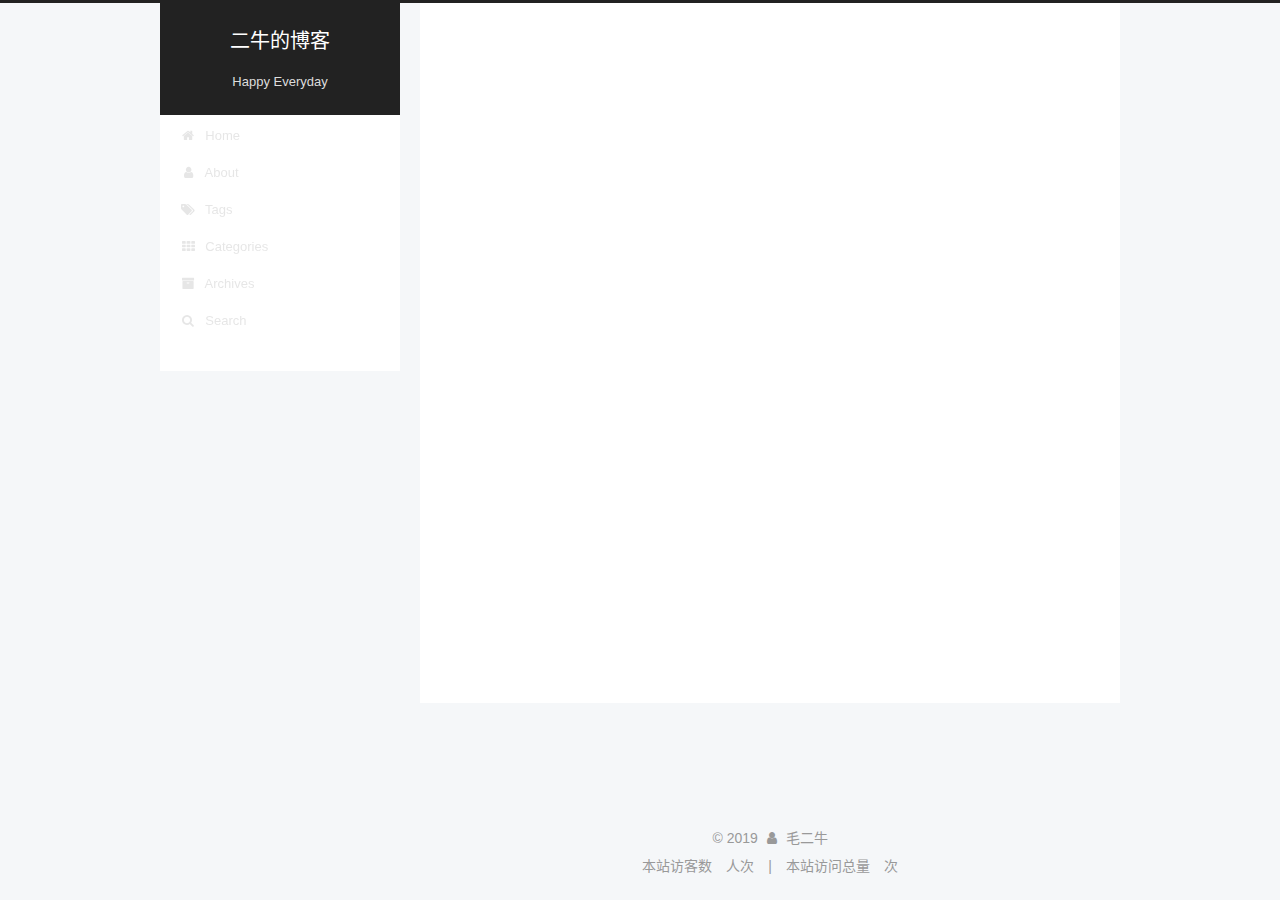
<file: archives/2019/index.html>
<!DOCTYPE html>



  


<html class="theme-next pisces use-motion" lang="zh-CN">
<head><meta name="generator" content="Hexo 3.8.0">
  <meta charset="UTF-8">
<meta http-equiv="X-UA-Compatible" content="IE=edge">
<meta name="viewport" content="width=device-width, initial-scale=1, maximum-scale=1">
<meta name="theme-color" content="#222">









<meta http-equiv="Cache-Control" content="no-transform">
<meta http-equiv="Cache-Control" content="no-siteapp">
















  
  
  <link href="/lib/fancybox/source/jquery.fancybox.css?v=2.1.5" rel="stylesheet" type="text/css">







<link href="/lib/font-awesome/css/font-awesome.min.css?v=4.6.2" rel="stylesheet" type="text/css">

<link href="/css/main.css?v=5.1.4" rel="stylesheet" type="text/css">


  <link rel="apple-touch-icon" sizes="180x180" href="/images/apple-touch-icon-next.png?v=5.1.4">


  <link rel="icon" type="image/png" sizes="32x32" href="/images/favicon-32x32-next.png?v=5.1.4">


  <link rel="icon" type="image/png" sizes="16x16" href="/images/favicon-16x16-next.png?v=5.1.4">


  <link rel="mask-icon" href="/images/logo.svg?v=5.1.4" color="#222">





  <meta name="keywords" content="Hexo, NexT">










<meta name="description" content="个人blog">
<meta property="og:type" content="website">
<meta property="og:title" content="二牛的博客">
<meta property="og:url" content="http://yoursite.com/archives/2019/index.html">
<meta property="og:site_name" content="二牛的博客">
<meta property="og:description" content="个人blog">
<meta property="og:locale" content="zh-CN">
<meta name="twitter:card" content="summary">
<meta name="twitter:title" content="二牛的博客">
<meta name="twitter:description" content="个人blog">



<script type="text/javascript" id="hexo.configurations">
  var NexT = window.NexT || {};
  var CONFIG = {
    root: '/',
    scheme: 'Pisces',
    version: '5.1.4',
    sidebar: {"position":"left","display":"post","offset":12,"b2t":false,"scrollpercent":true,"onmobile":false},
    fancybox: true,
    tabs: true,
    motion: {"enable":true,"async":false,"transition":{"post_block":"fadeIn","post_header":"slideDownIn","post_body":"slideDownIn","coll_header":"slideLeftIn","sidebar":"slideUpIn"}},
    duoshuo: {
      userId: '0',
      author: 'Author'
    },
    algolia: {
      applicationID: '',
      apiKey: '',
      indexName: '',
      hits: {"per_page":10},
      labels: {"input_placeholder":"Search for Posts","hits_empty":"We didn't find any results for the search: ${query}","hits_stats":"${hits} results found in ${time} ms"}
    }
  };
</script>



  <link rel="canonical" href="http://yoursite.com/archives/2019/">





  <title>Archive | 二牛的博客</title>
  








</head>

<body itemscope itemtype="http://schema.org/WebPage" lang="zh-CN">

  
  
    
  

  <div class="container sidebar-position-left page-archive">
    <div class="headband"></div>

    <header id="header" class="header" itemscope itemtype="http://schema.org/WPHeader">
      <div class="header-inner"><div class="site-brand-wrapper">
  <div class="site-meta ">
    

    <div class="custom-logo-site-title">
      <a href="/" class="brand" rel="start">
        <span class="logo-line-before"><i></i></span>
        <span class="site-title">二牛的博客</span>
        <span class="logo-line-after"><i></i></span>
      </a>
    </div>
      
        <p class="site-subtitle">Happy Everyday</p>
      
  </div>

  <div class="site-nav-toggle">
    <button>
      <span class="btn-bar"></span>
      <span class="btn-bar"></span>
      <span class="btn-bar"></span>
    </button>
  </div>
</div>

<nav class="site-nav">
  

  
    <ul id="menu" class="menu">
      
        
        <li class="menu-item menu-item-home">
          <a href="/" rel="section">
            
              <i class="menu-item-icon fa fa-fw fa-home"></i> <br>
            
            Home
          </a>
        </li>
      
        
        <li class="menu-item menu-item-about">
          <a href="/about/" rel="section">
            
              <i class="menu-item-icon fa fa-fw fa-user"></i> <br>
            
            About
          </a>
        </li>
      
        
        <li class="menu-item menu-item-tags">
          <a href="/tags/" rel="section">
            
              <i class="menu-item-icon fa fa-fw fa-tags"></i> <br>
            
            Tags
          </a>
        </li>
      
        
        <li class="menu-item menu-item-categories">
          <a href="/categories/" rel="section">
            
              <i class="menu-item-icon fa fa-fw fa-th"></i> <br>
            
            Categories
          </a>
        </li>
      
        
        <li class="menu-item menu-item-archives">
          <a href="/archives/" rel="section">
            
              <i class="menu-item-icon fa fa-fw fa-archive"></i> <br>
            
            Archives
          </a>
        </li>
      

      
        <li class="menu-item menu-item-search">
          
            <a href="javascript:;" class="popup-trigger">
          
            
              <i class="menu-item-icon fa fa-search fa-fw"></i> <br>
            
            Search
          </a>
        </li>
      
    </ul>
  

  
    <div class="site-search">
      
  <div class="popup search-popup local-search-popup">
  <div class="local-search-header clearfix">
    <span class="search-icon">
      <i class="fa fa-search"></i>
    </span>
    <span class="popup-btn-close">
      <i class="fa fa-times-circle"></i>
    </span>
    <div class="local-search-input-wrapper">
      <input autocomplete="off" placeholder="Searching..." spellcheck="false" type="text" id="local-search-input">
    </div>
  </div>
  <div id="local-search-result"></div>
</div>



    </div>
  
</nav>



 </div>
    </header>

    <main id="main" class="main">
      <div class="main-inner">
        <div class="content-wrap">
          <div id="content" class="content">
            

  
  
  
  <div class="post-block archive">
    <div id="posts" class="posts-collapse">
      <span class="archive-move-on"></span>

      <span class="archive-page-counter">
        
        
        
          
        
        Um..! 4 posts in total. Keep on posting.
      </span>

      

        
        
        

        
          
          <div class="collection-title">
            <h1 class="archive-year" id="archive-year-2019">2019</h1>
          </div>
        
        

        

  <article class="post post-type-normal" itemscope itemtype="http://schema.org/Article">
    <header class="post-header">

      <h2 class="post-title">
        
            <a class="post-title-link" href="/2019/06/13/CentOS7安装-Gitlab/" itemprop="url">
              
                <span itemprop="name">CentOS7安装 Gitlab</span>
              
            </a>
        
      </h2>

      <div class="post-meta">
        <time class="post-time" itemprop="dateCreated" datetime="2019-06-13T21:11:14+08:00" content="2019-06-13">
          06-13
        </time>
      </div>

    </header>
  </article>



      

        
        
        

        
        

        

  <article class="post post-type-normal" itemscope itemtype="http://schema.org/Article">
    <header class="post-header">

      <h2 class="post-title">
        
            <a class="post-title-link" href="/2019/04/13/Prometheus入门/" itemprop="url">
              
                <span itemprop="name">Prometheus入门</span>
              
            </a>
        
      </h2>

      <div class="post-meta">
        <time class="post-time" itemprop="dateCreated" datetime="2019-04-13T05:49:39+08:00" content="2019-04-13">
          04-13
        </time>
      </div>

    </header>
  </article>



      

        
        
        

        
        

        

  <article class="post post-type-normal" itemscope itemtype="http://schema.org/Article">
    <header class="post-header">

      <h2 class="post-title">
        
            <a class="post-title-link" href="/2019/04/03/CentOS7-5安装Cacti1-2-2/" itemprop="url">
              
                <span itemprop="name">CentOS7.5安装Cacti1.2.2</span>
              
            </a>
        
      </h2>

      <div class="post-meta">
        <time class="post-time" itemprop="dateCreated" datetime="2019-04-03T11:40:53+08:00" content="2019-04-03">
          04-03
        </time>
      </div>

    </header>
  </article>



      

        
        
        

        
        

        

  <article class="post post-type-normal" itemscope itemtype="http://schema.org/Article">
    <header class="post-header">

      <h2 class="post-title">
        
            <a class="post-title-link" href="/2019/03/28/MAC上使用Hexo-github搭建自己的博客，添加主题，安装后台管理/" itemprop="url">
              
                <span itemprop="name">MAC上使用Hexo+github搭建个人博客</span>
              
            </a>
        
      </h2>

      <div class="post-meta">
        <time class="post-time" itemprop="dateCreated" datetime="2019-03-28T00:27:00+08:00" content="2019-03-28">
          03-28
        </time>
      </div>

    </header>
  </article>



      

    </div>
  </div>
  
  
  

  



          </div>
          


          

        </div>
        
          
  
  <div class="sidebar-toggle">
    <div class="sidebar-toggle-line-wrap">
      <span class="sidebar-toggle-line sidebar-toggle-line-first"></span>
      <span class="sidebar-toggle-line sidebar-toggle-line-middle"></span>
      <span class="sidebar-toggle-line sidebar-toggle-line-last"></span>
    </div>
  </div>

  <aside id="sidebar" class="sidebar">
    
    <div class="sidebar-inner">

      

      

      <section class="site-overview-wrap sidebar-panel sidebar-panel-active">
        <div class="site-overview">
          <div class="site-author motion-element" itemprop="author" itemscope itemtype="http://schema.org/Person">
            
              <img class="site-author-image" itemprop="image" src="/images/xiaoguan.jpeg" alt="毛二牛">
            
              <p class="site-author-name" itemprop="name">毛二牛</p>
              <p class="site-description motion-element" itemprop="description">个人blog</p>
          </div>

          <nav class="site-state motion-element">

            
              <div class="site-state-item site-state-posts">
              
                <a href="/archives/">
              
                  <span class="site-state-item-count">4</span>
                  <span class="site-state-item-name">posts</span>
                </a>
              </div>
            

            

            

          </nav>

          

          

          
          

          
          

          

        </div>
      </section>

      

      

    </div>
  </aside>


        
      </div>
    </main>

    <footer id="footer" class="footer">
      <div class="footer-inner">
        <div class="copyright">&copy; <span itemprop="copyrightYear">2019</span>
  <span class="with-love">
    <i class="fa fa-user"></i>
  </span>
  <span class="author" itemprop="copyrightHolder">毛二牛</span>

  
</div>









        
<div class="busuanzi-count">
  <script async src="https://dn-lbstatics.qbox.me/busuanzi/2.3/busuanzi.pure.mini.js"></script>

  
    <span class="site-uv">
      本站访客数
      <span class="busuanzi-value" id="busuanzi_value_site_uv"></span>
      人次
    </span>
  

  
    <span class="site-pv">
      本站访问总量
      <span class="busuanzi-value" id="busuanzi_value_site_pv"></span>
      次
    </span>
  
</div>








        
      </div>
    </footer>

    
      <div class="back-to-top">
        <i class="fa fa-arrow-up"></i>
        
          <span id="scrollpercent"><span>0</span>%</span>
        
      </div>
    

    

  </div>

  

<script type="text/javascript">
  if (Object.prototype.toString.call(window.Promise) !== '[object Function]') {
    window.Promise = null;
  }
</script>









  












  
  
    <script type="text/javascript" src="/lib/jquery/index.js?v=2.1.3"></script>
  

  
  
    <script type="text/javascript" src="/lib/fastclick/lib/fastclick.min.js?v=1.0.6"></script>
  

  
  
    <script type="text/javascript" src="/lib/jquery_lazyload/jquery.lazyload.js?v=1.9.7"></script>
  

  
  
    <script type="text/javascript" src="/lib/velocity/velocity.min.js?v=1.2.1"></script>
  

  
  
    <script type="text/javascript" src="/lib/velocity/velocity.ui.min.js?v=1.2.1"></script>
  

  
  
    <script type="text/javascript" src="/lib/fancybox/source/jquery.fancybox.pack.js?v=2.1.5"></script>
  


  


  <script type="text/javascript" src="/js/src/utils.js?v=5.1.4"></script>

  <script type="text/javascript" src="/js/src/motion.js?v=5.1.4"></script>



  
  


  <script type="text/javascript" src="/js/src/affix.js?v=5.1.4"></script>

  <script type="text/javascript" src="/js/src/schemes/pisces.js?v=5.1.4"></script>



  

  


  <script type="text/javascript" src="/js/src/bootstrap.js?v=5.1.4"></script>



  


  




	





  





  












  

  <script type="text/javascript">
    // Popup Window;
    var isfetched = false;
    var isXml = true;
    // Search DB path;
    var search_path = "search.xml";
    if (search_path.length === 0) {
      search_path = "search.xml";
    } else if (/json$/i.test(search_path)) {
      isXml = false;
    }
    var path = "/" + search_path;
    // monitor main search box;

    var onPopupClose = function (e) {
      $('.popup').hide();
      $('#local-search-input').val('');
      $('.search-result-list').remove();
      $('#no-result').remove();
      $(".local-search-pop-overlay").remove();
      $('body').css('overflow', '');
    }

    function proceedsearch() {
      $("body")
        .append('<div class="search-popup-overlay local-search-pop-overlay"></div>')
        .css('overflow', 'hidden');
      $('.search-popup-overlay').click(onPopupClose);
      $('.popup').toggle();
      var $localSearchInput = $('#local-search-input');
      $localSearchInput.attr("autocapitalize", "none");
      $localSearchInput.attr("autocorrect", "off");
      $localSearchInput.focus();
    }

    // search function;
    var searchFunc = function(path, search_id, content_id) {
      'use strict';

      // start loading animation
      $("body")
        .append('<div class="search-popup-overlay local-search-pop-overlay">' +
          '<div id="search-loading-icon">' +
          '<i class="fa fa-spinner fa-pulse fa-5x fa-fw"></i>' +
          '</div>' +
          '</div>')
        .css('overflow', 'hidden');
      $("#search-loading-icon").css('margin', '20% auto 0 auto').css('text-align', 'center');

      $.ajax({
        url: path,
        dataType: isXml ? "xml" : "json",
        async: true,
        success: function(res) {
          // get the contents from search data
          isfetched = true;
          $('.popup').detach().appendTo('.header-inner');
          var datas = isXml ? $("entry", res).map(function() {
            return {
              title: $("title", this).text(),
              content: $("content",this).text(),
              url: $("url" , this).text()
            };
          }).get() : res;
          var input = document.getElementById(search_id);
          var resultContent = document.getElementById(content_id);
          var inputEventFunction = function() {
            var searchText = input.value.trim().toLowerCase();
            var keywords = searchText.split(/[\s\-]+/);
            if (keywords.length > 1) {
              keywords.push(searchText);
            }
            var resultItems = [];
            if (searchText.length > 0) {
              // perform local searching
              datas.forEach(function(data) {
                var isMatch = false;
                var hitCount = 0;
                var searchTextCount = 0;
                var title = data.title.trim();
                var titleInLowerCase = title.toLowerCase();
                var content = data.content.trim().replace(/<[^>]+>/g,"");
                var contentInLowerCase = content.toLowerCase();
                var articleUrl = decodeURIComponent(data.url);
                var indexOfTitle = [];
                var indexOfContent = [];
                // only match articles with not empty titles
                if(title != '') {
                  keywords.forEach(function(keyword) {
                    function getIndexByWord(word, text, caseSensitive) {
                      var wordLen = word.length;
                      if (wordLen === 0) {
                        return [];
                      }
                      var startPosition = 0, position = [], index = [];
                      if (!caseSensitive) {
                        text = text.toLowerCase();
                        word = word.toLowerCase();
                      }
                      while ((position = text.indexOf(word, startPosition)) > -1) {
                        index.push({position: position, word: word});
                        startPosition = position + wordLen;
                      }
                      return index;
                    }

                    indexOfTitle = indexOfTitle.concat(getIndexByWord(keyword, titleInLowerCase, false));
                    indexOfContent = indexOfContent.concat(getIndexByWord(keyword, contentInLowerCase, false));
                  });
                  if (indexOfTitle.length > 0 || indexOfContent.length > 0) {
                    isMatch = true;
                    hitCount = indexOfTitle.length + indexOfContent.length;
                  }
                }

                // show search results

                if (isMatch) {
                  // sort index by position of keyword

                  [indexOfTitle, indexOfContent].forEach(function (index) {
                    index.sort(function (itemLeft, itemRight) {
                      if (itemRight.position !== itemLeft.position) {
                        return itemRight.position - itemLeft.position;
                      } else {
                        return itemLeft.word.length - itemRight.word.length;
                      }
                    });
                  });

                  // merge hits into slices

                  function mergeIntoSlice(text, start, end, index) {
                    var item = index[index.length - 1];
                    var position = item.position;
                    var word = item.word;
                    var hits = [];
                    var searchTextCountInSlice = 0;
                    while (position + word.length <= end && index.length != 0) {
                      if (word === searchText) {
                        searchTextCountInSlice++;
                      }
                      hits.push({position: position, length: word.length});
                      var wordEnd = position + word.length;

                      // move to next position of hit

                      index.pop();
                      while (index.length != 0) {
                        item = index[index.length - 1];
                        position = item.position;
                        word = item.word;
                        if (wordEnd > position) {
                          index.pop();
                        } else {
                          break;
                        }
                      }
                    }
                    searchTextCount += searchTextCountInSlice;
                    return {
                      hits: hits,
                      start: start,
                      end: end,
                      searchTextCount: searchTextCountInSlice
                    };
                  }

                  var slicesOfTitle = [];
                  if (indexOfTitle.length != 0) {
                    slicesOfTitle.push(mergeIntoSlice(title, 0, title.length, indexOfTitle));
                  }

                  var slicesOfContent = [];
                  while (indexOfContent.length != 0) {
                    var item = indexOfContent[indexOfContent.length - 1];
                    var position = item.position;
                    var word = item.word;
                    // cut out 100 characters
                    var start = position - 20;
                    var end = position + 80;
                    if(start < 0){
                      start = 0;
                    }
                    if (end < position + word.length) {
                      end = position + word.length;
                    }
                    if(end > content.length){
                      end = content.length;
                    }
                    slicesOfContent.push(mergeIntoSlice(content, start, end, indexOfContent));
                  }

                  // sort slices in content by search text's count and hits' count

                  slicesOfContent.sort(function (sliceLeft, sliceRight) {
                    if (sliceLeft.searchTextCount !== sliceRight.searchTextCount) {
                      return sliceRight.searchTextCount - sliceLeft.searchTextCount;
                    } else if (sliceLeft.hits.length !== sliceRight.hits.length) {
                      return sliceRight.hits.length - sliceLeft.hits.length;
                    } else {
                      return sliceLeft.start - sliceRight.start;
                    }
                  });

                  // select top N slices in content

                  var upperBound = parseInt('1');
                  if (upperBound >= 0) {
                    slicesOfContent = slicesOfContent.slice(0, upperBound);
                  }

                  // highlight title and content

                  function highlightKeyword(text, slice) {
                    var result = '';
                    var prevEnd = slice.start;
                    slice.hits.forEach(function (hit) {
                      result += text.substring(prevEnd, hit.position);
                      var end = hit.position + hit.length;
                      result += '<b class="search-keyword">' + text.substring(hit.position, end) + '</b>';
                      prevEnd = end;
                    });
                    result += text.substring(prevEnd, slice.end);
                    return result;
                  }

                  var resultItem = '';

                  if (slicesOfTitle.length != 0) {
                    resultItem += "<li><a href='" + articleUrl + "' class='search-result-title'>" + highlightKeyword(title, slicesOfTitle[0]) + "</a>";
                  } else {
                    resultItem += "<li><a href='" + articleUrl + "' class='search-result-title'>" + title + "</a>";
                  }

                  slicesOfContent.forEach(function (slice) {
                    resultItem += "<a href='" + articleUrl + "'>" +
                      "<p class=\"search-result\">" + highlightKeyword(content, slice) +
                      "...</p>" + "</a>";
                  });

                  resultItem += "</li>";
                  resultItems.push({
                    item: resultItem,
                    searchTextCount: searchTextCount,
                    hitCount: hitCount,
                    id: resultItems.length
                  });
                }
              })
            };
            if (keywords.length === 1 && keywords[0] === "") {
              resultContent.innerHTML = '<div id="no-result"><i class="fa fa-search fa-5x" /></div>'
            } else if (resultItems.length === 0) {
              resultContent.innerHTML = '<div id="no-result"><i class="fa fa-frown-o fa-5x" /></div>'
            } else {
              resultItems.sort(function (resultLeft, resultRight) {
                if (resultLeft.searchTextCount !== resultRight.searchTextCount) {
                  return resultRight.searchTextCount - resultLeft.searchTextCount;
                } else if (resultLeft.hitCount !== resultRight.hitCount) {
                  return resultRight.hitCount - resultLeft.hitCount;
                } else {
                  return resultRight.id - resultLeft.id;
                }
              });
              var searchResultList = '<ul class=\"search-result-list\">';
              resultItems.forEach(function (result) {
                searchResultList += result.item;
              })
              searchResultList += "</ul>";
              resultContent.innerHTML = searchResultList;
            }
          }

          if ('auto' === 'auto') {
            input.addEventListener('input', inputEventFunction);
          } else {
            $('.search-icon').click(inputEventFunction);
            input.addEventListener('keypress', function (event) {
              if (event.keyCode === 13) {
                inputEventFunction();
              }
            });
          }

          // remove loading animation
          $(".local-search-pop-overlay").remove();
          $('body').css('overflow', '');

          proceedsearch();
        }
      });
    }

    // handle and trigger popup window;
    $('.popup-trigger').click(function(e) {
      e.stopPropagation();
      if (isfetched === false) {
        searchFunc(path, 'local-search-input', 'local-search-result');
      } else {
        proceedsearch();
      };
    });

    $('.popup-btn-close').click(onPopupClose);
    $('.popup').click(function(e){
      e.stopPropagation();
    });
    $(document).on('keyup', function (event) {
      var shouldDismissSearchPopup = event.which === 27 &&
        $('.search-popup').is(':visible');
      if (shouldDismissSearchPopup) {
        onPopupClose();
      }
    });
  </script>





  

  

  

  
  

  

  

  

</body>
</html>
</file>
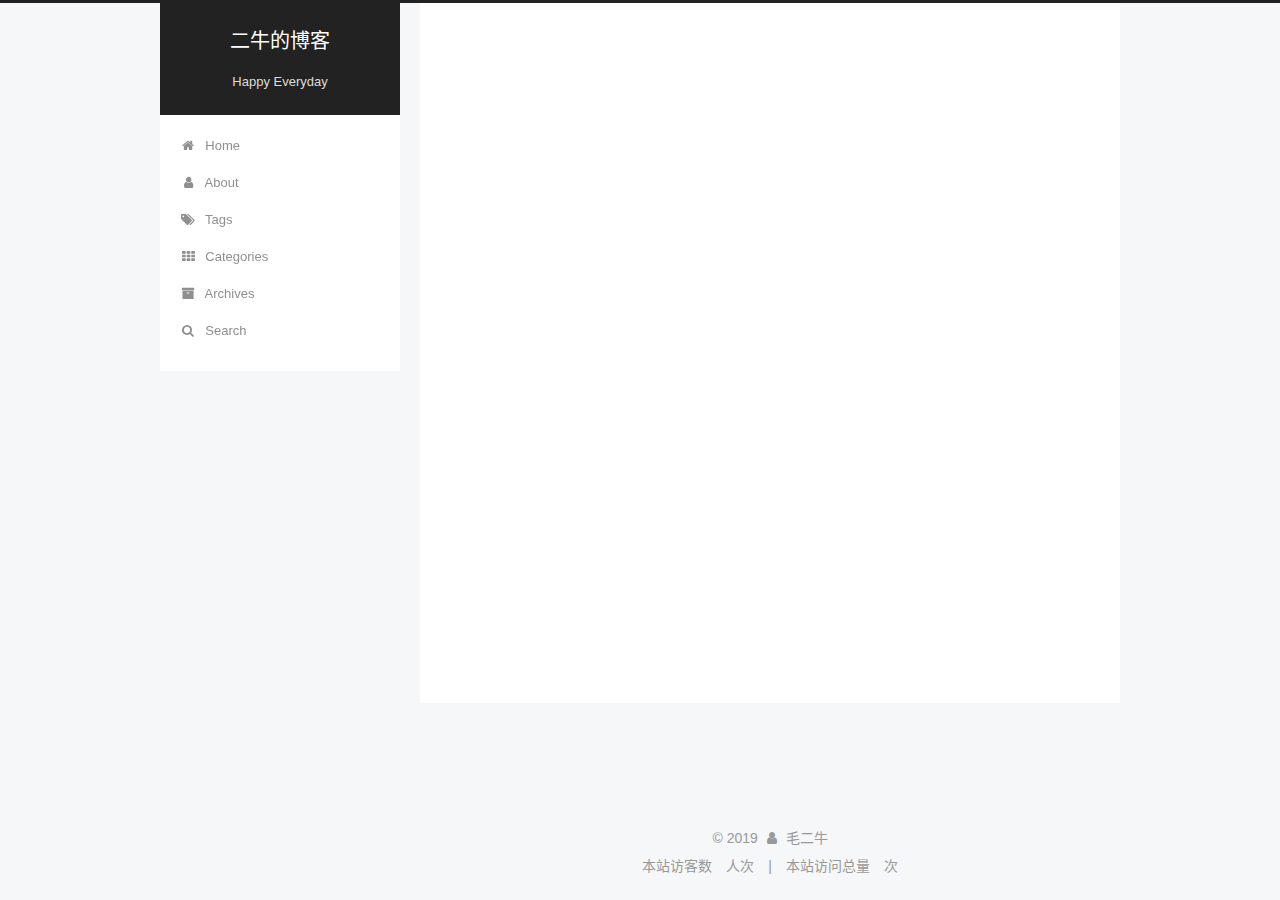
<file: archives/2019/03/index.html>
<!DOCTYPE html>



  


<html class="theme-next pisces use-motion" lang="zh-CN">
<head><meta name="generator" content="Hexo 3.8.0">
  <meta charset="UTF-8">
<meta http-equiv="X-UA-Compatible" content="IE=edge">
<meta name="viewport" content="width=device-width, initial-scale=1, maximum-scale=1">
<meta name="theme-color" content="#222">









<meta http-equiv="Cache-Control" content="no-transform">
<meta http-equiv="Cache-Control" content="no-siteapp">
















  
  
  <link href="/lib/fancybox/source/jquery.fancybox.css?v=2.1.5" rel="stylesheet" type="text/css">







<link href="/lib/font-awesome/css/font-awesome.min.css?v=4.6.2" rel="stylesheet" type="text/css">

<link href="/css/main.css?v=5.1.4" rel="stylesheet" type="text/css">


  <link rel="apple-touch-icon" sizes="180x180" href="/images/apple-touch-icon-next.png?v=5.1.4">


  <link rel="icon" type="image/png" sizes="32x32" href="/images/favicon-32x32-next.png?v=5.1.4">


  <link rel="icon" type="image/png" sizes="16x16" href="/images/favicon-16x16-next.png?v=5.1.4">


  <link rel="mask-icon" href="/images/logo.svg?v=5.1.4" color="#222">





  <meta name="keywords" content="Hexo, NexT">










<meta name="description" content="个人blog">
<meta property="og:type" content="website">
<meta property="og:title" content="二牛的博客">
<meta property="og:url" content="http://yoursite.com/archives/2019/03/index.html">
<meta property="og:site_name" content="二牛的博客">
<meta property="og:description" content="个人blog">
<meta property="og:locale" content="zh-CN">
<meta name="twitter:card" content="summary">
<meta name="twitter:title" content="二牛的博客">
<meta name="twitter:description" content="个人blog">



<script type="text/javascript" id="hexo.configurations">
  var NexT = window.NexT || {};
  var CONFIG = {
    root: '/',
    scheme: 'Pisces',
    version: '5.1.4',
    sidebar: {"position":"left","display":"post","offset":12,"b2t":false,"scrollpercent":true,"onmobile":false},
    fancybox: true,
    tabs: true,
    motion: {"enable":true,"async":false,"transition":{"post_block":"fadeIn","post_header":"slideDownIn","post_body":"slideDownIn","coll_header":"slideLeftIn","sidebar":"slideUpIn"}},
    duoshuo: {
      userId: '0',
      author: 'Author'
    },
    algolia: {
      applicationID: '',
      apiKey: '',
      indexName: '',
      hits: {"per_page":10},
      labels: {"input_placeholder":"Search for Posts","hits_empty":"We didn't find any results for the search: ${query}","hits_stats":"${hits} results found in ${time} ms"}
    }
  };
</script>



  <link rel="canonical" href="http://yoursite.com/archives/2019/03/">





  <title>Archive | 二牛的博客</title>
  








</head>

<body itemscope itemtype="http://schema.org/WebPage" lang="zh-CN">

  
  
    
  

  <div class="container sidebar-position-left page-archive">
    <div class="headband"></div>

    <header id="header" class="header" itemscope itemtype="http://schema.org/WPHeader">
      <div class="header-inner"><div class="site-brand-wrapper">
  <div class="site-meta ">
    

    <div class="custom-logo-site-title">
      <a href="/" class="brand" rel="start">
        <span class="logo-line-before"><i></i></span>
        <span class="site-title">二牛的博客</span>
        <span class="logo-line-after"><i></i></span>
      </a>
    </div>
      
        <p class="site-subtitle">Happy Everyday</p>
      
  </div>

  <div class="site-nav-toggle">
    <button>
      <span class="btn-bar"></span>
      <span class="btn-bar"></span>
      <span class="btn-bar"></span>
    </button>
  </div>
</div>

<nav class="site-nav">
  

  
    <ul id="menu" class="menu">
      
        
        <li class="menu-item menu-item-home">
          <a href="/" rel="section">
            
              <i class="menu-item-icon fa fa-fw fa-home"></i> <br>
            
            Home
          </a>
        </li>
      
        
        <li class="menu-item menu-item-about">
          <a href="/about/" rel="section">
            
              <i class="menu-item-icon fa fa-fw fa-user"></i> <br>
            
            About
          </a>
        </li>
      
        
        <li class="menu-item menu-item-tags">
          <a href="/tags/" rel="section">
            
              <i class="menu-item-icon fa fa-fw fa-tags"></i> <br>
            
            Tags
          </a>
        </li>
      
        
        <li class="menu-item menu-item-categories">
          <a href="/categories/" rel="section">
            
              <i class="menu-item-icon fa fa-fw fa-th"></i> <br>
            
            Categories
          </a>
        </li>
      
        
        <li class="menu-item menu-item-archives">
          <a href="/archives/" rel="section">
            
              <i class="menu-item-icon fa fa-fw fa-archive"></i> <br>
            
            Archives
          </a>
        </li>
      

      
        <li class="menu-item menu-item-search">
          
            <a href="javascript:;" class="popup-trigger">
          
            
              <i class="menu-item-icon fa fa-search fa-fw"></i> <br>
            
            Search
          </a>
        </li>
      
    </ul>
  

  
    <div class="site-search">
      
  <div class="popup search-popup local-search-popup">
  <div class="local-search-header clearfix">
    <span class="search-icon">
      <i class="fa fa-search"></i>
    </span>
    <span class="popup-btn-close">
      <i class="fa fa-times-circle"></i>
    </span>
    <div class="local-search-input-wrapper">
      <input autocomplete="off" placeholder="Searching..." spellcheck="false" type="text" id="local-search-input">
    </div>
  </div>
  <div id="local-search-result"></div>
</div>



    </div>
  
</nav>



 </div>
    </header>

    <main id="main" class="main">
      <div class="main-inner">
        <div class="content-wrap">
          <div id="content" class="content">
            

  
  
  
  <div class="post-block archive">
    <div id="posts" class="posts-collapse">
      <span class="archive-move-on"></span>

      <span class="archive-page-counter">
        
        
        
          
        
        Um..! 4 posts in total. Keep on posting.
      </span>

      

        
        
        

        
          
          <div class="collection-title">
            <h1 class="archive-year" id="archive-year-2019">2019</h1>
          </div>
        
        

        

  <article class="post post-type-normal" itemscope itemtype="http://schema.org/Article">
    <header class="post-header">

      <h2 class="post-title">
        
            <a class="post-title-link" href="/2019/03/28/MAC上使用Hexo-github搭建自己的博客，添加主题，安装后台管理/" itemprop="url">
              
                <span itemprop="name">MAC上使用Hexo+github搭建个人博客</span>
              
            </a>
        
      </h2>

      <div class="post-meta">
        <time class="post-time" itemprop="dateCreated" datetime="2019-03-28T00:27:00+08:00" content="2019-03-28">
          03-28
        </time>
      </div>

    </header>
  </article>



      

    </div>
  </div>
  
  
  

  



          </div>
          


          

        </div>
        
          
  
  <div class="sidebar-toggle">
    <div class="sidebar-toggle-line-wrap">
      <span class="sidebar-toggle-line sidebar-toggle-line-first"></span>
      <span class="sidebar-toggle-line sidebar-toggle-line-middle"></span>
      <span class="sidebar-toggle-line sidebar-toggle-line-last"></span>
    </div>
  </div>

  <aside id="sidebar" class="sidebar">
    
    <div class="sidebar-inner">

      

      

      <section class="site-overview-wrap sidebar-panel sidebar-panel-active">
        <div class="site-overview">
          <div class="site-author motion-element" itemprop="author" itemscope itemtype="http://schema.org/Person">
            
              <img class="site-author-image" itemprop="image" src="/images/xiaoguan.jpeg" alt="毛二牛">
            
              <p class="site-author-name" itemprop="name">毛二牛</p>
              <p class="site-description motion-element" itemprop="description">个人blog</p>
          </div>

          <nav class="site-state motion-element">

            
              <div class="site-state-item site-state-posts">
              
                <a href="/archives/">
              
                  <span class="site-state-item-count">4</span>
                  <span class="site-state-item-name">posts</span>
                </a>
              </div>
            

            

            

          </nav>

          

          

          
          

          
          

          

        </div>
      </section>

      

      

    </div>
  </aside>


        
      </div>
    </main>

    <footer id="footer" class="footer">
      <div class="footer-inner">
        <div class="copyright">&copy; <span itemprop="copyrightYear">2019</span>
  <span class="with-love">
    <i class="fa fa-user"></i>
  </span>
  <span class="author" itemprop="copyrightHolder">毛二牛</span>

  
</div>









        
<div class="busuanzi-count">
  <script async src="https://dn-lbstatics.qbox.me/busuanzi/2.3/busuanzi.pure.mini.js"></script>

  
    <span class="site-uv">
      本站访客数
      <span class="busuanzi-value" id="busuanzi_value_site_uv"></span>
      人次
    </span>
  

  
    <span class="site-pv">
      本站访问总量
      <span class="busuanzi-value" id="busuanzi_value_site_pv"></span>
      次
    </span>
  
</div>








        
      </div>
    </footer>

    
      <div class="back-to-top">
        <i class="fa fa-arrow-up"></i>
        
          <span id="scrollpercent"><span>0</span>%</span>
        
      </div>
    

    

  </div>

  

<script type="text/javascript">
  if (Object.prototype.toString.call(window.Promise) !== '[object Function]') {
    window.Promise = null;
  }
</script>









  












  
  
    <script type="text/javascript" src="/lib/jquery/index.js?v=2.1.3"></script>
  

  
  
    <script type="text/javascript" src="/lib/fastclick/lib/fastclick.min.js?v=1.0.6"></script>
  

  
  
    <script type="text/javascript" src="/lib/jquery_lazyload/jquery.lazyload.js?v=1.9.7"></script>
  

  
  
    <script type="text/javascript" src="/lib/velocity/velocity.min.js?v=1.2.1"></script>
  

  
  
    <script type="text/javascript" src="/lib/velocity/velocity.ui.min.js?v=1.2.1"></script>
  

  
  
    <script type="text/javascript" src="/lib/fancybox/source/jquery.fancybox.pack.js?v=2.1.5"></script>
  


  


  <script type="text/javascript" src="/js/src/utils.js?v=5.1.4"></script>

  <script type="text/javascript" src="/js/src/motion.js?v=5.1.4"></script>



  
  


  <script type="text/javascript" src="/js/src/affix.js?v=5.1.4"></script>

  <script type="text/javascript" src="/js/src/schemes/pisces.js?v=5.1.4"></script>



  

  


  <script type="text/javascript" src="/js/src/bootstrap.js?v=5.1.4"></script>



  


  




	





  





  












  

  <script type="text/javascript">
    // Popup Window;
    var isfetched = false;
    var isXml = true;
    // Search DB path;
    var search_path = "search.xml";
    if (search_path.length === 0) {
      search_path = "search.xml";
    } else if (/json$/i.test(search_path)) {
      isXml = false;
    }
    var path = "/" + search_path;
    // monitor main search box;

    var onPopupClose = function (e) {
      $('.popup').hide();
      $('#local-search-input').val('');
      $('.search-result-list').remove();
      $('#no-result').remove();
      $(".local-search-pop-overlay").remove();
      $('body').css('overflow', '');
    }

    function proceedsearch() {
      $("body")
        .append('<div class="search-popup-overlay local-search-pop-overlay"></div>')
        .css('overflow', 'hidden');
      $('.search-popup-overlay').click(onPopupClose);
      $('.popup').toggle();
      var $localSearchInput = $('#local-search-input');
      $localSearchInput.attr("autocapitalize", "none");
      $localSearchInput.attr("autocorrect", "off");
      $localSearchInput.focus();
    }

    // search function;
    var searchFunc = function(path, search_id, content_id) {
      'use strict';

      // start loading animation
      $("body")
        .append('<div class="search-popup-overlay local-search-pop-overlay">' +
          '<div id="search-loading-icon">' +
          '<i class="fa fa-spinner fa-pulse fa-5x fa-fw"></i>' +
          '</div>' +
          '</div>')
        .css('overflow', 'hidden');
      $("#search-loading-icon").css('margin', '20% auto 0 auto').css('text-align', 'center');

      $.ajax({
        url: path,
        dataType: isXml ? "xml" : "json",
        async: true,
        success: function(res) {
          // get the contents from search data
          isfetched = true;
          $('.popup').detach().appendTo('.header-inner');
          var datas = isXml ? $("entry", res).map(function() {
            return {
              title: $("title", this).text(),
              content: $("content",this).text(),
              url: $("url" , this).text()
            };
          }).get() : res;
          var input = document.getElementById(search_id);
          var resultContent = document.getElementById(content_id);
          var inputEventFunction = function() {
            var searchText = input.value.trim().toLowerCase();
            var keywords = searchText.split(/[\s\-]+/);
            if (keywords.length > 1) {
              keywords.push(searchText);
            }
            var resultItems = [];
            if (searchText.length > 0) {
              // perform local searching
              datas.forEach(function(data) {
                var isMatch = false;
                var hitCount = 0;
                var searchTextCount = 0;
                var title = data.title.trim();
                var titleInLowerCase = title.toLowerCase();
                var content = data.content.trim().replace(/<[^>]+>/g,"");
                var contentInLowerCase = content.toLowerCase();
                var articleUrl = decodeURIComponent(data.url);
                var indexOfTitle = [];
                var indexOfContent = [];
                // only match articles with not empty titles
                if(title != '') {
                  keywords.forEach(function(keyword) {
                    function getIndexByWord(word, text, caseSensitive) {
                      var wordLen = word.length;
                      if (wordLen === 0) {
                        return [];
                      }
                      var startPosition = 0, position = [], index = [];
                      if (!caseSensitive) {
                        text = text.toLowerCase();
                        word = word.toLowerCase();
                      }
                      while ((position = text.indexOf(word, startPosition)) > -1) {
                        index.push({position: position, word: word});
                        startPosition = position + wordLen;
                      }
                      return index;
                    }

                    indexOfTitle = indexOfTitle.concat(getIndexByWord(keyword, titleInLowerCase, false));
                    indexOfContent = indexOfContent.concat(getIndexByWord(keyword, contentInLowerCase, false));
                  });
                  if (indexOfTitle.length > 0 || indexOfContent.length > 0) {
                    isMatch = true;
                    hitCount = indexOfTitle.length + indexOfContent.length;
                  }
                }

                // show search results

                if (isMatch) {
                  // sort index by position of keyword

                  [indexOfTitle, indexOfContent].forEach(function (index) {
                    index.sort(function (itemLeft, itemRight) {
                      if (itemRight.position !== itemLeft.position) {
                        return itemRight.position - itemLeft.position;
                      } else {
                        return itemLeft.word.length - itemRight.word.length;
                      }
                    });
                  });

                  // merge hits into slices

                  function mergeIntoSlice(text, start, end, index) {
                    var item = index[index.length - 1];
                    var position = item.position;
                    var word = item.word;
                    var hits = [];
                    var searchTextCountInSlice = 0;
                    while (position + word.length <= end && index.length != 0) {
                      if (word === searchText) {
                        searchTextCountInSlice++;
                      }
                      hits.push({position: position, length: word.length});
                      var wordEnd = position + word.length;

                      // move to next position of hit

                      index.pop();
                      while (index.length != 0) {
                        item = index[index.length - 1];
                        position = item.position;
                        word = item.word;
                        if (wordEnd > position) {
                          index.pop();
                        } else {
                          break;
                        }
                      }
                    }
                    searchTextCount += searchTextCountInSlice;
                    return {
                      hits: hits,
                      start: start,
                      end: end,
                      searchTextCount: searchTextCountInSlice
                    };
                  }

                  var slicesOfTitle = [];
                  if (indexOfTitle.length != 0) {
                    slicesOfTitle.push(mergeIntoSlice(title, 0, title.length, indexOfTitle));
                  }

                  var slicesOfContent = [];
                  while (indexOfContent.length != 0) {
                    var item = indexOfContent[indexOfContent.length - 1];
                    var position = item.position;
                    var word = item.word;
                    // cut out 100 characters
                    var start = position - 20;
                    var end = position + 80;
                    if(start < 0){
                      start = 0;
                    }
                    if (end < position + word.length) {
                      end = position + word.length;
                    }
                    if(end > content.length){
                      end = content.length;
                    }
                    slicesOfContent.push(mergeIntoSlice(content, start, end, indexOfContent));
                  }

                  // sort slices in content by search text's count and hits' count

                  slicesOfContent.sort(function (sliceLeft, sliceRight) {
                    if (sliceLeft.searchTextCount !== sliceRight.searchTextCount) {
                      return sliceRight.searchTextCount - sliceLeft.searchTextCount;
                    } else if (sliceLeft.hits.length !== sliceRight.hits.length) {
                      return sliceRight.hits.length - sliceLeft.hits.length;
                    } else {
                      return sliceLeft.start - sliceRight.start;
                    }
                  });

                  // select top N slices in content

                  var upperBound = parseInt('1');
                  if (upperBound >= 0) {
                    slicesOfContent = slicesOfContent.slice(0, upperBound);
                  }

                  // highlight title and content

                  function highlightKeyword(text, slice) {
                    var result = '';
                    var prevEnd = slice.start;
                    slice.hits.forEach(function (hit) {
                      result += text.substring(prevEnd, hit.position);
                      var end = hit.position + hit.length;
                      result += '<b class="search-keyword">' + text.substring(hit.position, end) + '</b>';
                      prevEnd = end;
                    });
                    result += text.substring(prevEnd, slice.end);
                    return result;
                  }

                  var resultItem = '';

                  if (slicesOfTitle.length != 0) {
                    resultItem += "<li><a href='" + articleUrl + "' class='search-result-title'>" + highlightKeyword(title, slicesOfTitle[0]) + "</a>";
                  } else {
                    resultItem += "<li><a href='" + articleUrl + "' class='search-result-title'>" + title + "</a>";
                  }

                  slicesOfContent.forEach(function (slice) {
                    resultItem += "<a href='" + articleUrl + "'>" +
                      "<p class=\"search-result\">" + highlightKeyword(content, slice) +
                      "...</p>" + "</a>";
                  });

                  resultItem += "</li>";
                  resultItems.push({
                    item: resultItem,
                    searchTextCount: searchTextCount,
                    hitCount: hitCount,
                    id: resultItems.length
                  });
                }
              })
            };
            if (keywords.length === 1 && keywords[0] === "") {
              resultContent.innerHTML = '<div id="no-result"><i class="fa fa-search fa-5x" /></div>'
            } else if (resultItems.length === 0) {
              resultContent.innerHTML = '<div id="no-result"><i class="fa fa-frown-o fa-5x" /></div>'
            } else {
              resultItems.sort(function (resultLeft, resultRight) {
                if (resultLeft.searchTextCount !== resultRight.searchTextCount) {
                  return resultRight.searchTextCount - resultLeft.searchTextCount;
                } else if (resultLeft.hitCount !== resultRight.hitCount) {
                  return resultRight.hitCount - resultLeft.hitCount;
                } else {
                  return resultRight.id - resultLeft.id;
                }
              });
              var searchResultList = '<ul class=\"search-result-list\">';
              resultItems.forEach(function (result) {
                searchResultList += result.item;
              })
              searchResultList += "</ul>";
              resultContent.innerHTML = searchResultList;
            }
          }

          if ('auto' === 'auto') {
            input.addEventListener('input', inputEventFunction);
          } else {
            $('.search-icon').click(inputEventFunction);
            input.addEventListener('keypress', function (event) {
              if (event.keyCode === 13) {
                inputEventFunction();
              }
            });
          }

          // remove loading animation
          $(".local-search-pop-overlay").remove();
          $('body').css('overflow', '');

          proceedsearch();
        }
      });
    }

    // handle and trigger popup window;
    $('.popup-trigger').click(function(e) {
      e.stopPropagation();
      if (isfetched === false) {
        searchFunc(path, 'local-search-input', 'local-search-result');
      } else {
        proceedsearch();
      };
    });

    $('.popup-btn-close').click(onPopupClose);
    $('.popup').click(function(e){
      e.stopPropagation();
    });
    $(document).on('keyup', function (event) {
      var shouldDismissSearchPopup = event.which === 27 &&
        $('.search-popup').is(':visible');
      if (shouldDismissSearchPopup) {
        onPopupClose();
      }
    });
  </script>





  

  

  

  
  

  

  

  

</body>
</html>
</file>
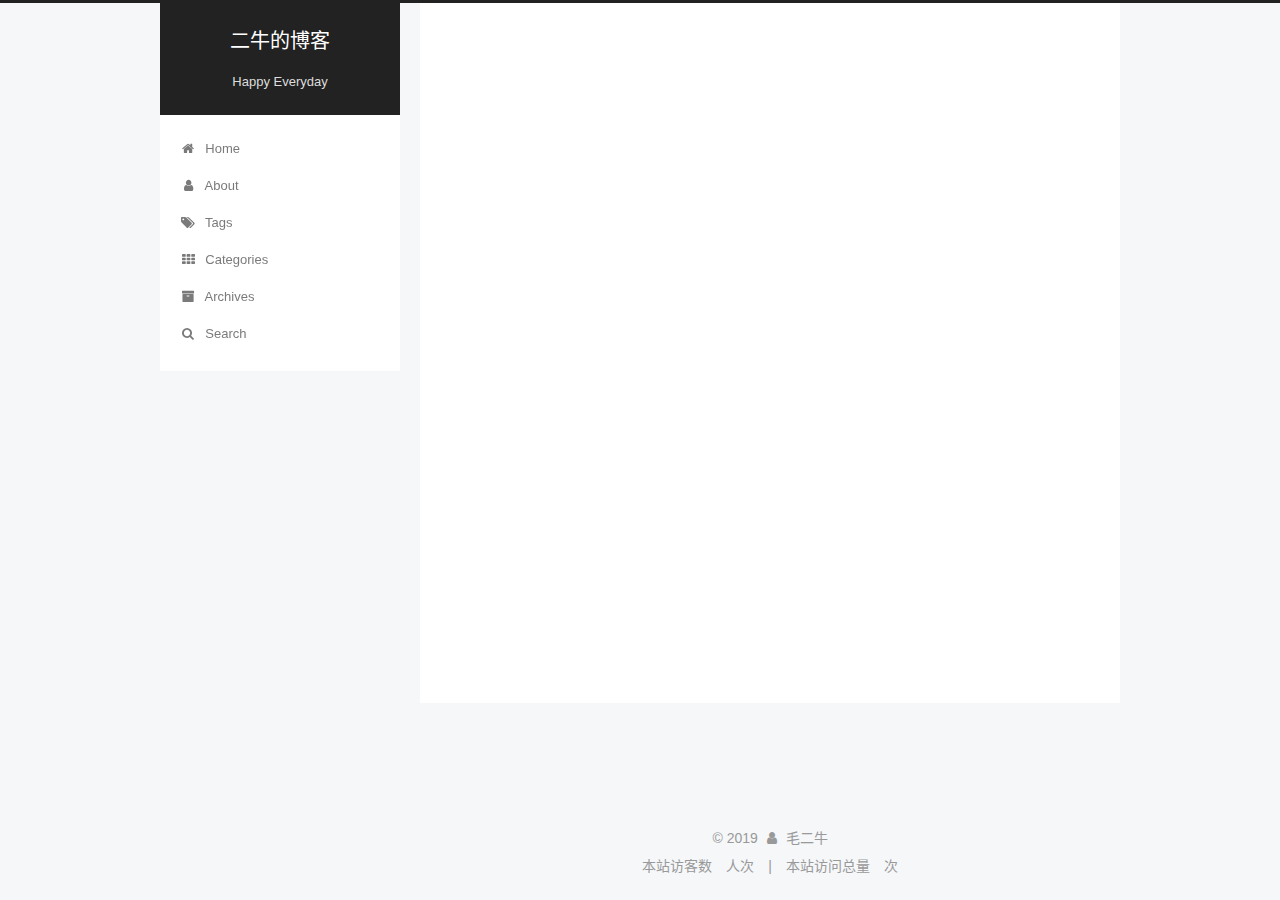
<file: archives/2019/04/index.html>
<!DOCTYPE html>



  


<html class="theme-next pisces use-motion" lang="zh-CN">
<head><meta name="generator" content="Hexo 3.8.0">
  <meta charset="UTF-8">
<meta http-equiv="X-UA-Compatible" content="IE=edge">
<meta name="viewport" content="width=device-width, initial-scale=1, maximum-scale=1">
<meta name="theme-color" content="#222">









<meta http-equiv="Cache-Control" content="no-transform">
<meta http-equiv="Cache-Control" content="no-siteapp">
















  
  
  <link href="/lib/fancybox/source/jquery.fancybox.css?v=2.1.5" rel="stylesheet" type="text/css">







<link href="/lib/font-awesome/css/font-awesome.min.css?v=4.6.2" rel="stylesheet" type="text/css">

<link href="/css/main.css?v=5.1.4" rel="stylesheet" type="text/css">


  <link rel="apple-touch-icon" sizes="180x180" href="/images/apple-touch-icon-next.png?v=5.1.4">


  <link rel="icon" type="image/png" sizes="32x32" href="/images/favicon-32x32-next.png?v=5.1.4">


  <link rel="icon" type="image/png" sizes="16x16" href="/images/favicon-16x16-next.png?v=5.1.4">


  <link rel="mask-icon" href="/images/logo.svg?v=5.1.4" color="#222">





  <meta name="keywords" content="Hexo, NexT">










<meta name="description" content="个人blog">
<meta property="og:type" content="website">
<meta property="og:title" content="二牛的博客">
<meta property="og:url" content="http://yoursite.com/archives/2019/04/index.html">
<meta property="og:site_name" content="二牛的博客">
<meta property="og:description" content="个人blog">
<meta property="og:locale" content="zh-CN">
<meta name="twitter:card" content="summary">
<meta name="twitter:title" content="二牛的博客">
<meta name="twitter:description" content="个人blog">



<script type="text/javascript" id="hexo.configurations">
  var NexT = window.NexT || {};
  var CONFIG = {
    root: '/',
    scheme: 'Pisces',
    version: '5.1.4',
    sidebar: {"position":"left","display":"post","offset":12,"b2t":false,"scrollpercent":true,"onmobile":false},
    fancybox: true,
    tabs: true,
    motion: {"enable":true,"async":false,"transition":{"post_block":"fadeIn","post_header":"slideDownIn","post_body":"slideDownIn","coll_header":"slideLeftIn","sidebar":"slideUpIn"}},
    duoshuo: {
      userId: '0',
      author: 'Author'
    },
    algolia: {
      applicationID: '',
      apiKey: '',
      indexName: '',
      hits: {"per_page":10},
      labels: {"input_placeholder":"Search for Posts","hits_empty":"We didn't find any results for the search: ${query}","hits_stats":"${hits} results found in ${time} ms"}
    }
  };
</script>



  <link rel="canonical" href="http://yoursite.com/archives/2019/04/">





  <title>Archive | 二牛的博客</title>
  








</head>

<body itemscope itemtype="http://schema.org/WebPage" lang="zh-CN">

  
  
    
  

  <div class="container sidebar-position-left page-archive">
    <div class="headband"></div>

    <header id="header" class="header" itemscope itemtype="http://schema.org/WPHeader">
      <div class="header-inner"><div class="site-brand-wrapper">
  <div class="site-meta ">
    

    <div class="custom-logo-site-title">
      <a href="/" class="brand" rel="start">
        <span class="logo-line-before"><i></i></span>
        <span class="site-title">二牛的博客</span>
        <span class="logo-line-after"><i></i></span>
      </a>
    </div>
      
        <p class="site-subtitle">Happy Everyday</p>
      
  </div>

  <div class="site-nav-toggle">
    <button>
      <span class="btn-bar"></span>
      <span class="btn-bar"></span>
      <span class="btn-bar"></span>
    </button>
  </div>
</div>

<nav class="site-nav">
  

  
    <ul id="menu" class="menu">
      
        
        <li class="menu-item menu-item-home">
          <a href="/" rel="section">
            
              <i class="menu-item-icon fa fa-fw fa-home"></i> <br>
            
            Home
          </a>
        </li>
      
        
        <li class="menu-item menu-item-about">
          <a href="/about/" rel="section">
            
              <i class="menu-item-icon fa fa-fw fa-user"></i> <br>
            
            About
          </a>
        </li>
      
        
        <li class="menu-item menu-item-tags">
          <a href="/tags/" rel="section">
            
              <i class="menu-item-icon fa fa-fw fa-tags"></i> <br>
            
            Tags
          </a>
        </li>
      
        
        <li class="menu-item menu-item-categories">
          <a href="/categories/" rel="section">
            
              <i class="menu-item-icon fa fa-fw fa-th"></i> <br>
            
            Categories
          </a>
        </li>
      
        
        <li class="menu-item menu-item-archives">
          <a href="/archives/" rel="section">
            
              <i class="menu-item-icon fa fa-fw fa-archive"></i> <br>
            
            Archives
          </a>
        </li>
      

      
        <li class="menu-item menu-item-search">
          
            <a href="javascript:;" class="popup-trigger">
          
            
              <i class="menu-item-icon fa fa-search fa-fw"></i> <br>
            
            Search
          </a>
        </li>
      
    </ul>
  

  
    <div class="site-search">
      
  <div class="popup search-popup local-search-popup">
  <div class="local-search-header clearfix">
    <span class="search-icon">
      <i class="fa fa-search"></i>
    </span>
    <span class="popup-btn-close">
      <i class="fa fa-times-circle"></i>
    </span>
    <div class="local-search-input-wrapper">
      <input autocomplete="off" placeholder="Searching..." spellcheck="false" type="text" id="local-search-input">
    </div>
  </div>
  <div id="local-search-result"></div>
</div>



    </div>
  
</nav>



 </div>
    </header>

    <main id="main" class="main">
      <div class="main-inner">
        <div class="content-wrap">
          <div id="content" class="content">
            

  
  
  
  <div class="post-block archive">
    <div id="posts" class="posts-collapse">
      <span class="archive-move-on"></span>

      <span class="archive-page-counter">
        
        
        
          
        
        Um..! 4 posts in total. Keep on posting.
      </span>

      

        
        
        

        
          
          <div class="collection-title">
            <h1 class="archive-year" id="archive-year-2019">2019</h1>
          </div>
        
        

        

  <article class="post post-type-normal" itemscope itemtype="http://schema.org/Article">
    <header class="post-header">

      <h2 class="post-title">
        
            <a class="post-title-link" href="/2019/04/13/Prometheus入门/" itemprop="url">
              
                <span itemprop="name">Prometheus入门</span>
              
            </a>
        
      </h2>

      <div class="post-meta">
        <time class="post-time" itemprop="dateCreated" datetime="2019-04-13T05:49:39+08:00" content="2019-04-13">
          04-13
        </time>
      </div>

    </header>
  </article>



      

        
        
        

        
        

        

  <article class="post post-type-normal" itemscope itemtype="http://schema.org/Article">
    <header class="post-header">

      <h2 class="post-title">
        
            <a class="post-title-link" href="/2019/04/03/CentOS7-5安装Cacti1-2-2/" itemprop="url">
              
                <span itemprop="name">CentOS7.5安装Cacti1.2.2</span>
              
            </a>
        
      </h2>

      <div class="post-meta">
        <time class="post-time" itemprop="dateCreated" datetime="2019-04-03T11:40:53+08:00" content="2019-04-03">
          04-03
        </time>
      </div>

    </header>
  </article>



      

    </div>
  </div>
  
  
  

  



          </div>
          


          

        </div>
        
          
  
  <div class="sidebar-toggle">
    <div class="sidebar-toggle-line-wrap">
      <span class="sidebar-toggle-line sidebar-toggle-line-first"></span>
      <span class="sidebar-toggle-line sidebar-toggle-line-middle"></span>
      <span class="sidebar-toggle-line sidebar-toggle-line-last"></span>
    </div>
  </div>

  <aside id="sidebar" class="sidebar">
    
    <div class="sidebar-inner">

      

      

      <section class="site-overview-wrap sidebar-panel sidebar-panel-active">
        <div class="site-overview">
          <div class="site-author motion-element" itemprop="author" itemscope itemtype="http://schema.org/Person">
            
              <img class="site-author-image" itemprop="image" src="/images/xiaoguan.jpeg" alt="毛二牛">
            
              <p class="site-author-name" itemprop="name">毛二牛</p>
              <p class="site-description motion-element" itemprop="description">个人blog</p>
          </div>

          <nav class="site-state motion-element">

            
              <div class="site-state-item site-state-posts">
              
                <a href="/archives/">
              
                  <span class="site-state-item-count">4</span>
                  <span class="site-state-item-name">posts</span>
                </a>
              </div>
            

            

            

          </nav>

          

          

          
          

          
          

          

        </div>
      </section>

      

      

    </div>
  </aside>


        
      </div>
    </main>

    <footer id="footer" class="footer">
      <div class="footer-inner">
        <div class="copyright">&copy; <span itemprop="copyrightYear">2019</span>
  <span class="with-love">
    <i class="fa fa-user"></i>
  </span>
  <span class="author" itemprop="copyrightHolder">毛二牛</span>

  
</div>









        
<div class="busuanzi-count">
  <script async src="https://dn-lbstatics.qbox.me/busuanzi/2.3/busuanzi.pure.mini.js"></script>

  
    <span class="site-uv">
      本站访客数
      <span class="busuanzi-value" id="busuanzi_value_site_uv"></span>
      人次
    </span>
  

  
    <span class="site-pv">
      本站访问总量
      <span class="busuanzi-value" id="busuanzi_value_site_pv"></span>
      次
    </span>
  
</div>








        
      </div>
    </footer>

    
      <div class="back-to-top">
        <i class="fa fa-arrow-up"></i>
        
          <span id="scrollpercent"><span>0</span>%</span>
        
      </div>
    

    

  </div>

  

<script type="text/javascript">
  if (Object.prototype.toString.call(window.Promise) !== '[object Function]') {
    window.Promise = null;
  }
</script>









  












  
  
    <script type="text/javascript" src="/lib/jquery/index.js?v=2.1.3"></script>
  

  
  
    <script type="text/javascript" src="/lib/fastclick/lib/fastclick.min.js?v=1.0.6"></script>
  

  
  
    <script type="text/javascript" src="/lib/jquery_lazyload/jquery.lazyload.js?v=1.9.7"></script>
  

  
  
    <script type="text/javascript" src="/lib/velocity/velocity.min.js?v=1.2.1"></script>
  

  
  
    <script type="text/javascript" src="/lib/velocity/velocity.ui.min.js?v=1.2.1"></script>
  

  
  
    <script type="text/javascript" src="/lib/fancybox/source/jquery.fancybox.pack.js?v=2.1.5"></script>
  


  


  <script type="text/javascript" src="/js/src/utils.js?v=5.1.4"></script>

  <script type="text/javascript" src="/js/src/motion.js?v=5.1.4"></script>



  
  


  <script type="text/javascript" src="/js/src/affix.js?v=5.1.4"></script>

  <script type="text/javascript" src="/js/src/schemes/pisces.js?v=5.1.4"></script>



  

  


  <script type="text/javascript" src="/js/src/bootstrap.js?v=5.1.4"></script>



  


  




	





  





  












  

  <script type="text/javascript">
    // Popup Window;
    var isfetched = false;
    var isXml = true;
    // Search DB path;
    var search_path = "search.xml";
    if (search_path.length === 0) {
      search_path = "search.xml";
    } else if (/json$/i.test(search_path)) {
      isXml = false;
    }
    var path = "/" + search_path;
    // monitor main search box;

    var onPopupClose = function (e) {
      $('.popup').hide();
      $('#local-search-input').val('');
      $('.search-result-list').remove();
      $('#no-result').remove();
      $(".local-search-pop-overlay").remove();
      $('body').css('overflow', '');
    }

    function proceedsearch() {
      $("body")
        .append('<div class="search-popup-overlay local-search-pop-overlay"></div>')
        .css('overflow', 'hidden');
      $('.search-popup-overlay').click(onPopupClose);
      $('.popup').toggle();
      var $localSearchInput = $('#local-search-input');
      $localSearchInput.attr("autocapitalize", "none");
      $localSearchInput.attr("autocorrect", "off");
      $localSearchInput.focus();
    }

    // search function;
    var searchFunc = function(path, search_id, content_id) {
      'use strict';

      // start loading animation
      $("body")
        .append('<div class="search-popup-overlay local-search-pop-overlay">' +
          '<div id="search-loading-icon">' +
          '<i class="fa fa-spinner fa-pulse fa-5x fa-fw"></i>' +
          '</div>' +
          '</div>')
        .css('overflow', 'hidden');
      $("#search-loading-icon").css('margin', '20% auto 0 auto').css('text-align', 'center');

      $.ajax({
        url: path,
        dataType: isXml ? "xml" : "json",
        async: true,
        success: function(res) {
          // get the contents from search data
          isfetched = true;
          $('.popup').detach().appendTo('.header-inner');
          var datas = isXml ? $("entry", res).map(function() {
            return {
              title: $("title", this).text(),
              content: $("content",this).text(),
              url: $("url" , this).text()
            };
          }).get() : res;
          var input = document.getElementById(search_id);
          var resultContent = document.getElementById(content_id);
          var inputEventFunction = function() {
            var searchText = input.value.trim().toLowerCase();
            var keywords = searchText.split(/[\s\-]+/);
            if (keywords.length > 1) {
              keywords.push(searchText);
            }
            var resultItems = [];
            if (searchText.length > 0) {
              // perform local searching
              datas.forEach(function(data) {
                var isMatch = false;
                var hitCount = 0;
                var searchTextCount = 0;
                var title = data.title.trim();
                var titleInLowerCase = title.toLowerCase();
                var content = data.content.trim().replace(/<[^>]+>/g,"");
                var contentInLowerCase = content.toLowerCase();
                var articleUrl = decodeURIComponent(data.url);
                var indexOfTitle = [];
                var indexOfContent = [];
                // only match articles with not empty titles
                if(title != '') {
                  keywords.forEach(function(keyword) {
                    function getIndexByWord(word, text, caseSensitive) {
                      var wordLen = word.length;
                      if (wordLen === 0) {
                        return [];
                      }
                      var startPosition = 0, position = [], index = [];
                      if (!caseSensitive) {
                        text = text.toLowerCase();
                        word = word.toLowerCase();
                      }
                      while ((position = text.indexOf(word, startPosition)) > -1) {
                        index.push({position: position, word: word});
                        startPosition = position + wordLen;
                      }
                      return index;
                    }

                    indexOfTitle = indexOfTitle.concat(getIndexByWord(keyword, titleInLowerCase, false));
                    indexOfContent = indexOfContent.concat(getIndexByWord(keyword, contentInLowerCase, false));
                  });
                  if (indexOfTitle.length > 0 || indexOfContent.length > 0) {
                    isMatch = true;
                    hitCount = indexOfTitle.length + indexOfContent.length;
                  }
                }

                // show search results

                if (isMatch) {
                  // sort index by position of keyword

                  [indexOfTitle, indexOfContent].forEach(function (index) {
                    index.sort(function (itemLeft, itemRight) {
                      if (itemRight.position !== itemLeft.position) {
                        return itemRight.position - itemLeft.position;
                      } else {
                        return itemLeft.word.length - itemRight.word.length;
                      }
                    });
                  });

                  // merge hits into slices

                  function mergeIntoSlice(text, start, end, index) {
                    var item = index[index.length - 1];
                    var position = item.position;
                    var word = item.word;
                    var hits = [];
                    var searchTextCountInSlice = 0;
                    while (position + word.length <= end && index.length != 0) {
                      if (word === searchText) {
                        searchTextCountInSlice++;
                      }
                      hits.push({position: position, length: word.length});
                      var wordEnd = position + word.length;

                      // move to next position of hit

                      index.pop();
                      while (index.length != 0) {
                        item = index[index.length - 1];
                        position = item.position;
                        word = item.word;
                        if (wordEnd > position) {
                          index.pop();
                        } else {
                          break;
                        }
                      }
                    }
                    searchTextCount += searchTextCountInSlice;
                    return {
                      hits: hits,
                      start: start,
                      end: end,
                      searchTextCount: searchTextCountInSlice
                    };
                  }

                  var slicesOfTitle = [];
                  if (indexOfTitle.length != 0) {
                    slicesOfTitle.push(mergeIntoSlice(title, 0, title.length, indexOfTitle));
                  }

                  var slicesOfContent = [];
                  while (indexOfContent.length != 0) {
                    var item = indexOfContent[indexOfContent.length - 1];
                    var position = item.position;
                    var word = item.word;
                    // cut out 100 characters
                    var start = position - 20;
                    var end = position + 80;
                    if(start < 0){
                      start = 0;
                    }
                    if (end < position + word.length) {
                      end = position + word.length;
                    }
                    if(end > content.length){
                      end = content.length;
                    }
                    slicesOfContent.push(mergeIntoSlice(content, start, end, indexOfContent));
                  }

                  // sort slices in content by search text's count and hits' count

                  slicesOfContent.sort(function (sliceLeft, sliceRight) {
                    if (sliceLeft.searchTextCount !== sliceRight.searchTextCount) {
                      return sliceRight.searchTextCount - sliceLeft.searchTextCount;
                    } else if (sliceLeft.hits.length !== sliceRight.hits.length) {
                      return sliceRight.hits.length - sliceLeft.hits.length;
                    } else {
                      return sliceLeft.start - sliceRight.start;
                    }
                  });

                  // select top N slices in content

                  var upperBound = parseInt('1');
                  if (upperBound >= 0) {
                    slicesOfContent = slicesOfContent.slice(0, upperBound);
                  }

                  // highlight title and content

                  function highlightKeyword(text, slice) {
                    var result = '';
                    var prevEnd = slice.start;
                    slice.hits.forEach(function (hit) {
                      result += text.substring(prevEnd, hit.position);
                      var end = hit.position + hit.length;
                      result += '<b class="search-keyword">' + text.substring(hit.position, end) + '</b>';
                      prevEnd = end;
                    });
                    result += text.substring(prevEnd, slice.end);
                    return result;
                  }

                  var resultItem = '';

                  if (slicesOfTitle.length != 0) {
                    resultItem += "<li><a href='" + articleUrl + "' class='search-result-title'>" + highlightKeyword(title, slicesOfTitle[0]) + "</a>";
                  } else {
                    resultItem += "<li><a href='" + articleUrl + "' class='search-result-title'>" + title + "</a>";
                  }

                  slicesOfContent.forEach(function (slice) {
                    resultItem += "<a href='" + articleUrl + "'>" +
                      "<p class=\"search-result\">" + highlightKeyword(content, slice) +
                      "...</p>" + "</a>";
                  });

                  resultItem += "</li>";
                  resultItems.push({
                    item: resultItem,
                    searchTextCount: searchTextCount,
                    hitCount: hitCount,
                    id: resultItems.length
                  });
                }
              })
            };
            if (keywords.length === 1 && keywords[0] === "") {
              resultContent.innerHTML = '<div id="no-result"><i class="fa fa-search fa-5x" /></div>'
            } else if (resultItems.length === 0) {
              resultContent.innerHTML = '<div id="no-result"><i class="fa fa-frown-o fa-5x" /></div>'
            } else {
              resultItems.sort(function (resultLeft, resultRight) {
                if (resultLeft.searchTextCount !== resultRight.searchTextCount) {
                  return resultRight.searchTextCount - resultLeft.searchTextCount;
                } else if (resultLeft.hitCount !== resultRight.hitCount) {
                  return resultRight.hitCount - resultLeft.hitCount;
                } else {
                  return resultRight.id - resultLeft.id;
                }
              });
              var searchResultList = '<ul class=\"search-result-list\">';
              resultItems.forEach(function (result) {
                searchResultList += result.item;
              })
              searchResultList += "</ul>";
              resultContent.innerHTML = searchResultList;
            }
          }

          if ('auto' === 'auto') {
            input.addEventListener('input', inputEventFunction);
          } else {
            $('.search-icon').click(inputEventFunction);
            input.addEventListener('keypress', function (event) {
              if (event.keyCode === 13) {
                inputEventFunction();
              }
            });
          }

          // remove loading animation
          $(".local-search-pop-overlay").remove();
          $('body').css('overflow', '');

          proceedsearch();
        }
      });
    }

    // handle and trigger popup window;
    $('.popup-trigger').click(function(e) {
      e.stopPropagation();
      if (isfetched === false) {
        searchFunc(path, 'local-search-input', 'local-search-result');
      } else {
        proceedsearch();
      };
    });

    $('.popup-btn-close').click(onPopupClose);
    $('.popup').click(function(e){
      e.stopPropagation();
    });
    $(document).on('keyup', function (event) {
      var shouldDismissSearchPopup = event.which === 27 &&
        $('.search-popup').is(':visible');
      if (shouldDismissSearchPopup) {
        onPopupClose();
      }
    });
  </script>





  

  

  

  
  

  

  

  

</body>
</html>
</file>
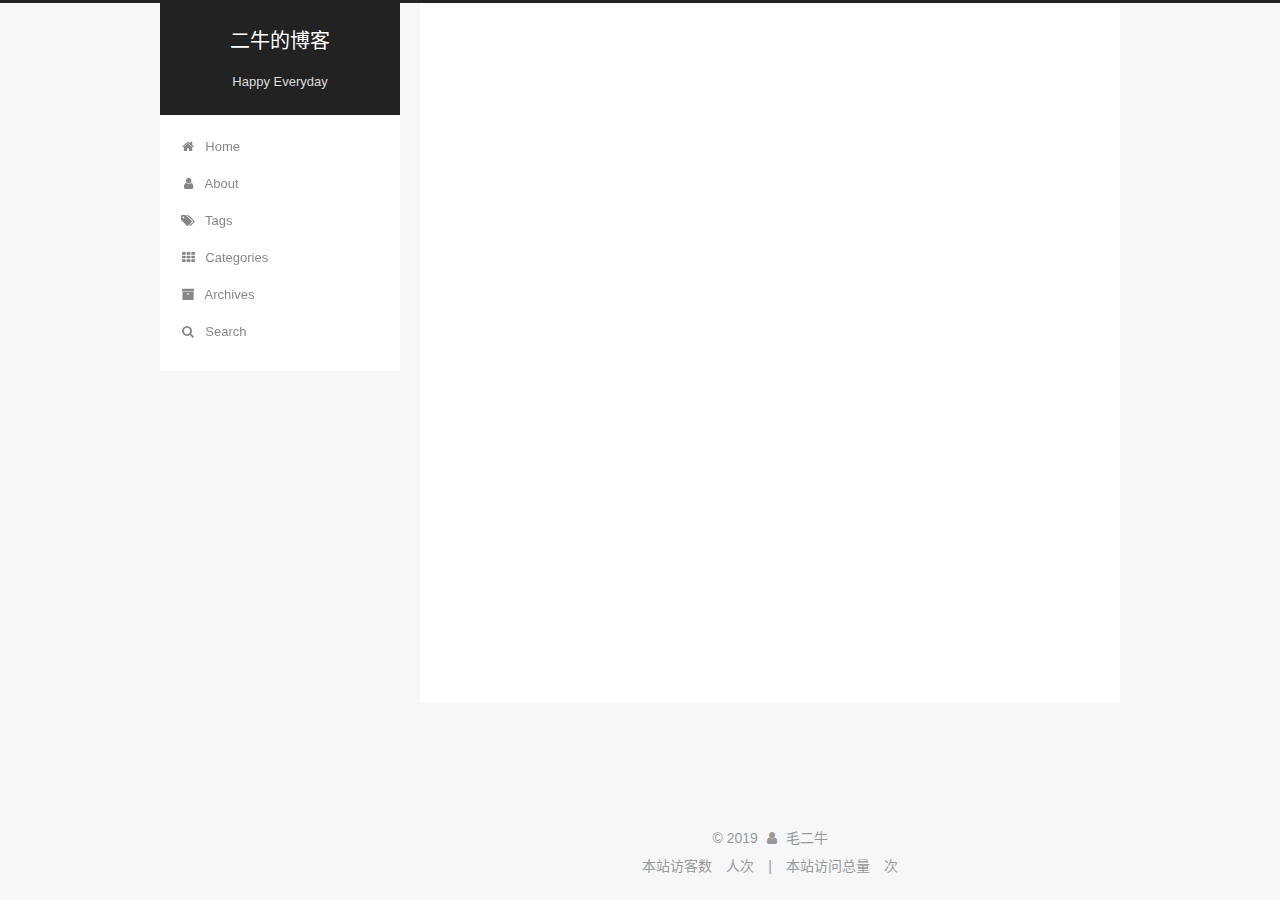
<file: archives/2019/06/index.html>
<!DOCTYPE html>



  


<html class="theme-next pisces use-motion" lang="zh-CN">
<head><meta name="generator" content="Hexo 3.8.0">
  <meta charset="UTF-8">
<meta http-equiv="X-UA-Compatible" content="IE=edge">
<meta name="viewport" content="width=device-width, initial-scale=1, maximum-scale=1">
<meta name="theme-color" content="#222">









<meta http-equiv="Cache-Control" content="no-transform">
<meta http-equiv="Cache-Control" content="no-siteapp">
















  
  
  <link href="/lib/fancybox/source/jquery.fancybox.css?v=2.1.5" rel="stylesheet" type="text/css">







<link href="/lib/font-awesome/css/font-awesome.min.css?v=4.6.2" rel="stylesheet" type="text/css">

<link href="/css/main.css?v=5.1.4" rel="stylesheet" type="text/css">


  <link rel="apple-touch-icon" sizes="180x180" href="/images/apple-touch-icon-next.png?v=5.1.4">


  <link rel="icon" type="image/png" sizes="32x32" href="/images/favicon-32x32-next.png?v=5.1.4">


  <link rel="icon" type="image/png" sizes="16x16" href="/images/favicon-16x16-next.png?v=5.1.4">


  <link rel="mask-icon" href="/images/logo.svg?v=5.1.4" color="#222">





  <meta name="keywords" content="Hexo, NexT">










<meta name="description" content="个人blog">
<meta property="og:type" content="website">
<meta property="og:title" content="二牛的博客">
<meta property="og:url" content="http://yoursite.com/archives/2019/06/index.html">
<meta property="og:site_name" content="二牛的博客">
<meta property="og:description" content="个人blog">
<meta property="og:locale" content="zh-CN">
<meta name="twitter:card" content="summary">
<meta name="twitter:title" content="二牛的博客">
<meta name="twitter:description" content="个人blog">



<script type="text/javascript" id="hexo.configurations">
  var NexT = window.NexT || {};
  var CONFIG = {
    root: '/',
    scheme: 'Pisces',
    version: '5.1.4',
    sidebar: {"position":"left","display":"post","offset":12,"b2t":false,"scrollpercent":true,"onmobile":false},
    fancybox: true,
    tabs: true,
    motion: {"enable":true,"async":false,"transition":{"post_block":"fadeIn","post_header":"slideDownIn","post_body":"slideDownIn","coll_header":"slideLeftIn","sidebar":"slideUpIn"}},
    duoshuo: {
      userId: '0',
      author: 'Author'
    },
    algolia: {
      applicationID: '',
      apiKey: '',
      indexName: '',
      hits: {"per_page":10},
      labels: {"input_placeholder":"Search for Posts","hits_empty":"We didn't find any results for the search: ${query}","hits_stats":"${hits} results found in ${time} ms"}
    }
  };
</script>



  <link rel="canonical" href="http://yoursite.com/archives/2019/06/">





  <title>Archive | 二牛的博客</title>
  








</head>

<body itemscope itemtype="http://schema.org/WebPage" lang="zh-CN">

  
  
    
  

  <div class="container sidebar-position-left page-archive">
    <div class="headband"></div>

    <header id="header" class="header" itemscope itemtype="http://schema.org/WPHeader">
      <div class="header-inner"><div class="site-brand-wrapper">
  <div class="site-meta ">
    

    <div class="custom-logo-site-title">
      <a href="/" class="brand" rel="start">
        <span class="logo-line-before"><i></i></span>
        <span class="site-title">二牛的博客</span>
        <span class="logo-line-after"><i></i></span>
      </a>
    </div>
      
        <p class="site-subtitle">Happy Everyday</p>
      
  </div>

  <div class="site-nav-toggle">
    <button>
      <span class="btn-bar"></span>
      <span class="btn-bar"></span>
      <span class="btn-bar"></span>
    </button>
  </div>
</div>

<nav class="site-nav">
  

  
    <ul id="menu" class="menu">
      
        
        <li class="menu-item menu-item-home">
          <a href="/" rel="section">
            
              <i class="menu-item-icon fa fa-fw fa-home"></i> <br>
            
            Home
          </a>
        </li>
      
        
        <li class="menu-item menu-item-about">
          <a href="/about/" rel="section">
            
              <i class="menu-item-icon fa fa-fw fa-user"></i> <br>
            
            About
          </a>
        </li>
      
        
        <li class="menu-item menu-item-tags">
          <a href="/tags/" rel="section">
            
              <i class="menu-item-icon fa fa-fw fa-tags"></i> <br>
            
            Tags
          </a>
        </li>
      
        
        <li class="menu-item menu-item-categories">
          <a href="/categories/" rel="section">
            
              <i class="menu-item-icon fa fa-fw fa-th"></i> <br>
            
            Categories
          </a>
        </li>
      
        
        <li class="menu-item menu-item-archives">
          <a href="/archives/" rel="section">
            
              <i class="menu-item-icon fa fa-fw fa-archive"></i> <br>
            
            Archives
          </a>
        </li>
      

      
        <li class="menu-item menu-item-search">
          
            <a href="javascript:;" class="popup-trigger">
          
            
              <i class="menu-item-icon fa fa-search fa-fw"></i> <br>
            
            Search
          </a>
        </li>
      
    </ul>
  

  
    <div class="site-search">
      
  <div class="popup search-popup local-search-popup">
  <div class="local-search-header clearfix">
    <span class="search-icon">
      <i class="fa fa-search"></i>
    </span>
    <span class="popup-btn-close">
      <i class="fa fa-times-circle"></i>
    </span>
    <div class="local-search-input-wrapper">
      <input autocomplete="off" placeholder="Searching..." spellcheck="false" type="text" id="local-search-input">
    </div>
  </div>
  <div id="local-search-result"></div>
</div>



    </div>
  
</nav>



 </div>
    </header>

    <main id="main" class="main">
      <div class="main-inner">
        <div class="content-wrap">
          <div id="content" class="content">
            

  
  
  
  <div class="post-block archive">
    <div id="posts" class="posts-collapse">
      <span class="archive-move-on"></span>

      <span class="archive-page-counter">
        
        
        
          
        
        Um..! 4 posts in total. Keep on posting.
      </span>

      

        
        
        

        
          
          <div class="collection-title">
            <h1 class="archive-year" id="archive-year-2019">2019</h1>
          </div>
        
        

        

  <article class="post post-type-normal" itemscope itemtype="http://schema.org/Article">
    <header class="post-header">

      <h2 class="post-title">
        
            <a class="post-title-link" href="/2019/06/13/CentOS7安装-Gitlab/" itemprop="url">
              
                <span itemprop="name">CentOS7安装 Gitlab</span>
              
            </a>
        
      </h2>

      <div class="post-meta">
        <time class="post-time" itemprop="dateCreated" datetime="2019-06-13T21:11:14+08:00" content="2019-06-13">
          06-13
        </time>
      </div>

    </header>
  </article>



      

    </div>
  </div>
  
  
  

  



          </div>
          


          

        </div>
        
          
  
  <div class="sidebar-toggle">
    <div class="sidebar-toggle-line-wrap">
      <span class="sidebar-toggle-line sidebar-toggle-line-first"></span>
      <span class="sidebar-toggle-line sidebar-toggle-line-middle"></span>
      <span class="sidebar-toggle-line sidebar-toggle-line-last"></span>
    </div>
  </div>

  <aside id="sidebar" class="sidebar">
    
    <div class="sidebar-inner">

      

      

      <section class="site-overview-wrap sidebar-panel sidebar-panel-active">
        <div class="site-overview">
          <div class="site-author motion-element" itemprop="author" itemscope itemtype="http://schema.org/Person">
            
              <img class="site-author-image" itemprop="image" src="/images/xiaoguan.jpeg" alt="毛二牛">
            
              <p class="site-author-name" itemprop="name">毛二牛</p>
              <p class="site-description motion-element" itemprop="description">个人blog</p>
          </div>

          <nav class="site-state motion-element">

            
              <div class="site-state-item site-state-posts">
              
                <a href="/archives/">
              
                  <span class="site-state-item-count">4</span>
                  <span class="site-state-item-name">posts</span>
                </a>
              </div>
            

            

            

          </nav>

          

          

          
          

          
          

          

        </div>
      </section>

      

      

    </div>
  </aside>


        
      </div>
    </main>

    <footer id="footer" class="footer">
      <div class="footer-inner">
        <div class="copyright">&copy; <span itemprop="copyrightYear">2019</span>
  <span class="with-love">
    <i class="fa fa-user"></i>
  </span>
  <span class="author" itemprop="copyrightHolder">毛二牛</span>

  
</div>









        
<div class="busuanzi-count">
  <script async src="https://dn-lbstatics.qbox.me/busuanzi/2.3/busuanzi.pure.mini.js"></script>

  
    <span class="site-uv">
      本站访客数
      <span class="busuanzi-value" id="busuanzi_value_site_uv"></span>
      人次
    </span>
  

  
    <span class="site-pv">
      本站访问总量
      <span class="busuanzi-value" id="busuanzi_value_site_pv"></span>
      次
    </span>
  
</div>








        
      </div>
    </footer>

    
      <div class="back-to-top">
        <i class="fa fa-arrow-up"></i>
        
          <span id="scrollpercent"><span>0</span>%</span>
        
      </div>
    

    

  </div>

  

<script type="text/javascript">
  if (Object.prototype.toString.call(window.Promise) !== '[object Function]') {
    window.Promise = null;
  }
</script>









  












  
  
    <script type="text/javascript" src="/lib/jquery/index.js?v=2.1.3"></script>
  

  
  
    <script type="text/javascript" src="/lib/fastclick/lib/fastclick.min.js?v=1.0.6"></script>
  

  
  
    <script type="text/javascript" src="/lib/jquery_lazyload/jquery.lazyload.js?v=1.9.7"></script>
  

  
  
    <script type="text/javascript" src="/lib/velocity/velocity.min.js?v=1.2.1"></script>
  

  
  
    <script type="text/javascript" src="/lib/velocity/velocity.ui.min.js?v=1.2.1"></script>
  

  
  
    <script type="text/javascript" src="/lib/fancybox/source/jquery.fancybox.pack.js?v=2.1.5"></script>
  


  


  <script type="text/javascript" src="/js/src/utils.js?v=5.1.4"></script>

  <script type="text/javascript" src="/js/src/motion.js?v=5.1.4"></script>



  
  


  <script type="text/javascript" src="/js/src/affix.js?v=5.1.4"></script>

  <script type="text/javascript" src="/js/src/schemes/pisces.js?v=5.1.4"></script>



  

  


  <script type="text/javascript" src="/js/src/bootstrap.js?v=5.1.4"></script>



  


  




	





  





  












  

  <script type="text/javascript">
    // Popup Window;
    var isfetched = false;
    var isXml = true;
    // Search DB path;
    var search_path = "search.xml";
    if (search_path.length === 0) {
      search_path = "search.xml";
    } else if (/json$/i.test(search_path)) {
      isXml = false;
    }
    var path = "/" + search_path;
    // monitor main search box;

    var onPopupClose = function (e) {
      $('.popup').hide();
      $('#local-search-input').val('');
      $('.search-result-list').remove();
      $('#no-result').remove();
      $(".local-search-pop-overlay").remove();
      $('body').css('overflow', '');
    }

    function proceedsearch() {
      $("body")
        .append('<div class="search-popup-overlay local-search-pop-overlay"></div>')
        .css('overflow', 'hidden');
      $('.search-popup-overlay').click(onPopupClose);
      $('.popup').toggle();
      var $localSearchInput = $('#local-search-input');
      $localSearchInput.attr("autocapitalize", "none");
      $localSearchInput.attr("autocorrect", "off");
      $localSearchInput.focus();
    }

    // search function;
    var searchFunc = function(path, search_id, content_id) {
      'use strict';

      // start loading animation
      $("body")
        .append('<div class="search-popup-overlay local-search-pop-overlay">' +
          '<div id="search-loading-icon">' +
          '<i class="fa fa-spinner fa-pulse fa-5x fa-fw"></i>' +
          '</div>' +
          '</div>')
        .css('overflow', 'hidden');
      $("#search-loading-icon").css('margin', '20% auto 0 auto').css('text-align', 'center');

      $.ajax({
        url: path,
        dataType: isXml ? "xml" : "json",
        async: true,
        success: function(res) {
          // get the contents from search data
          isfetched = true;
          $('.popup').detach().appendTo('.header-inner');
          var datas = isXml ? $("entry", res).map(function() {
            return {
              title: $("title", this).text(),
              content: $("content",this).text(),
              url: $("url" , this).text()
            };
          }).get() : res;
          var input = document.getElementById(search_id);
          var resultContent = document.getElementById(content_id);
          var inputEventFunction = function() {
            var searchText = input.value.trim().toLowerCase();
            var keywords = searchText.split(/[\s\-]+/);
            if (keywords.length > 1) {
              keywords.push(searchText);
            }
            var resultItems = [];
            if (searchText.length > 0) {
              // perform local searching
              datas.forEach(function(data) {
                var isMatch = false;
                var hitCount = 0;
                var searchTextCount = 0;
                var title = data.title.trim();
                var titleInLowerCase = title.toLowerCase();
                var content = data.content.trim().replace(/<[^>]+>/g,"");
                var contentInLowerCase = content.toLowerCase();
                var articleUrl = decodeURIComponent(data.url);
                var indexOfTitle = [];
                var indexOfContent = [];
                // only match articles with not empty titles
                if(title != '') {
                  keywords.forEach(function(keyword) {
                    function getIndexByWord(word, text, caseSensitive) {
                      var wordLen = word.length;
                      if (wordLen === 0) {
                        return [];
                      }
                      var startPosition = 0, position = [], index = [];
                      if (!caseSensitive) {
                        text = text.toLowerCase();
                        word = word.toLowerCase();
                      }
                      while ((position = text.indexOf(word, startPosition)) > -1) {
                        index.push({position: position, word: word});
                        startPosition = position + wordLen;
                      }
                      return index;
                    }

                    indexOfTitle = indexOfTitle.concat(getIndexByWord(keyword, titleInLowerCase, false));
                    indexOfContent = indexOfContent.concat(getIndexByWord(keyword, contentInLowerCase, false));
                  });
                  if (indexOfTitle.length > 0 || indexOfContent.length > 0) {
                    isMatch = true;
                    hitCount = indexOfTitle.length + indexOfContent.length;
                  }
                }

                // show search results

                if (isMatch) {
                  // sort index by position of keyword

                  [indexOfTitle, indexOfContent].forEach(function (index) {
                    index.sort(function (itemLeft, itemRight) {
                      if (itemRight.position !== itemLeft.position) {
                        return itemRight.position - itemLeft.position;
                      } else {
                        return itemLeft.word.length - itemRight.word.length;
                      }
                    });
                  });

                  // merge hits into slices

                  function mergeIntoSlice(text, start, end, index) {
                    var item = index[index.length - 1];
                    var position = item.position;
                    var word = item.word;
                    var hits = [];
                    var searchTextCountInSlice = 0;
                    while (position + word.length <= end && index.length != 0) {
                      if (word === searchText) {
                        searchTextCountInSlice++;
                      }
                      hits.push({position: position, length: word.length});
                      var wordEnd = position + word.length;

                      // move to next position of hit

                      index.pop();
                      while (index.length != 0) {
                        item = index[index.length - 1];
                        position = item.position;
                        word = item.word;
                        if (wordEnd > position) {
                          index.pop();
                        } else {
                          break;
                        }
                      }
                    }
                    searchTextCount += searchTextCountInSlice;
                    return {
                      hits: hits,
                      start: start,
                      end: end,
                      searchTextCount: searchTextCountInSlice
                    };
                  }

                  var slicesOfTitle = [];
                  if (indexOfTitle.length != 0) {
                    slicesOfTitle.push(mergeIntoSlice(title, 0, title.length, indexOfTitle));
                  }

                  var slicesOfContent = [];
                  while (indexOfContent.length != 0) {
                    var item = indexOfContent[indexOfContent.length - 1];
                    var position = item.position;
                    var word = item.word;
                    // cut out 100 characters
                    var start = position - 20;
                    var end = position + 80;
                    if(start < 0){
                      start = 0;
                    }
                    if (end < position + word.length) {
                      end = position + word.length;
                    }
                    if(end > content.length){
                      end = content.length;
                    }
                    slicesOfContent.push(mergeIntoSlice(content, start, end, indexOfContent));
                  }

                  // sort slices in content by search text's count and hits' count

                  slicesOfContent.sort(function (sliceLeft, sliceRight) {
                    if (sliceLeft.searchTextCount !== sliceRight.searchTextCount) {
                      return sliceRight.searchTextCount - sliceLeft.searchTextCount;
                    } else if (sliceLeft.hits.length !== sliceRight.hits.length) {
                      return sliceRight.hits.length - sliceLeft.hits.length;
                    } else {
                      return sliceLeft.start - sliceRight.start;
                    }
                  });

                  // select top N slices in content

                  var upperBound = parseInt('1');
                  if (upperBound >= 0) {
                    slicesOfContent = slicesOfContent.slice(0, upperBound);
                  }

                  // highlight title and content

                  function highlightKeyword(text, slice) {
                    var result = '';
                    var prevEnd = slice.start;
                    slice.hits.forEach(function (hit) {
                      result += text.substring(prevEnd, hit.position);
                      var end = hit.position + hit.length;
                      result += '<b class="search-keyword">' + text.substring(hit.position, end) + '</b>';
                      prevEnd = end;
                    });
                    result += text.substring(prevEnd, slice.end);
                    return result;
                  }

                  var resultItem = '';

                  if (slicesOfTitle.length != 0) {
                    resultItem += "<li><a href='" + articleUrl + "' class='search-result-title'>" + highlightKeyword(title, slicesOfTitle[0]) + "</a>";
                  } else {
                    resultItem += "<li><a href='" + articleUrl + "' class='search-result-title'>" + title + "</a>";
                  }

                  slicesOfContent.forEach(function (slice) {
                    resultItem += "<a href='" + articleUrl + "'>" +
                      "<p class=\"search-result\">" + highlightKeyword(content, slice) +
                      "...</p>" + "</a>";
                  });

                  resultItem += "</li>";
                  resultItems.push({
                    item: resultItem,
                    searchTextCount: searchTextCount,
                    hitCount: hitCount,
                    id: resultItems.length
                  });
                }
              })
            };
            if (keywords.length === 1 && keywords[0] === "") {
              resultContent.innerHTML = '<div id="no-result"><i class="fa fa-search fa-5x" /></div>'
            } else if (resultItems.length === 0) {
              resultContent.innerHTML = '<div id="no-result"><i class="fa fa-frown-o fa-5x" /></div>'
            } else {
              resultItems.sort(function (resultLeft, resultRight) {
                if (resultLeft.searchTextCount !== resultRight.searchTextCount) {
                  return resultRight.searchTextCount - resultLeft.searchTextCount;
                } else if (resultLeft.hitCount !== resultRight.hitCount) {
                  return resultRight.hitCount - resultLeft.hitCount;
                } else {
                  return resultRight.id - resultLeft.id;
                }
              });
              var searchResultList = '<ul class=\"search-result-list\">';
              resultItems.forEach(function (result) {
                searchResultList += result.item;
              })
              searchResultList += "</ul>";
              resultContent.innerHTML = searchResultList;
            }
          }

          if ('auto' === 'auto') {
            input.addEventListener('input', inputEventFunction);
          } else {
            $('.search-icon').click(inputEventFunction);
            input.addEventListener('keypress', function (event) {
              if (event.keyCode === 13) {
                inputEventFunction();
              }
            });
          }

          // remove loading animation
          $(".local-search-pop-overlay").remove();
          $('body').css('overflow', '');

          proceedsearch();
        }
      });
    }

    // handle and trigger popup window;
    $('.popup-trigger').click(function(e) {
      e.stopPropagation();
      if (isfetched === false) {
        searchFunc(path, 'local-search-input', 'local-search-result');
      } else {
        proceedsearch();
      };
    });

    $('.popup-btn-close').click(onPopupClose);
    $('.popup').click(function(e){
      e.stopPropagation();
    });
    $(document).on('keyup', function (event) {
      var shouldDismissSearchPopup = event.which === 27 &&
        $('.search-popup').is(':visible');
      if (shouldDismissSearchPopup) {
        onPopupClose();
      }
    });
  </script>





  

  

  

  
  

  

  

  

</body>
</html>
</file>
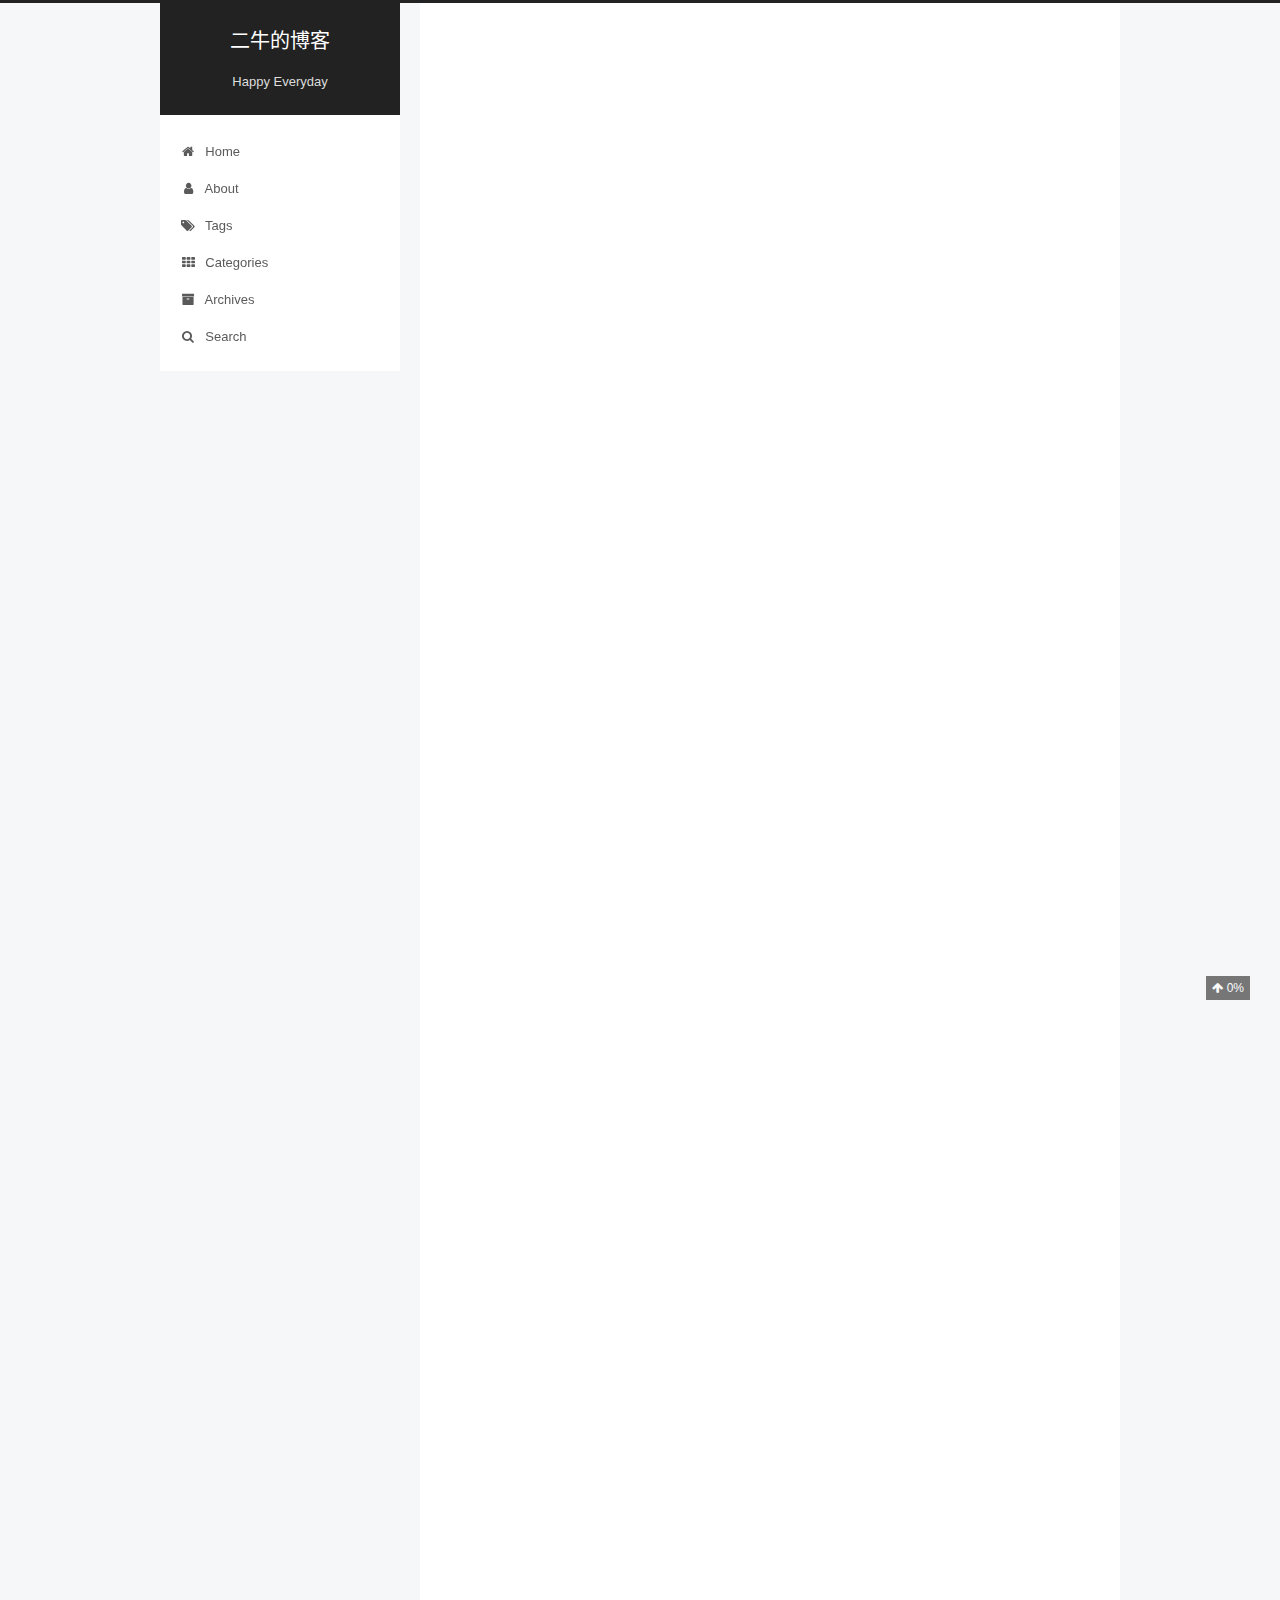
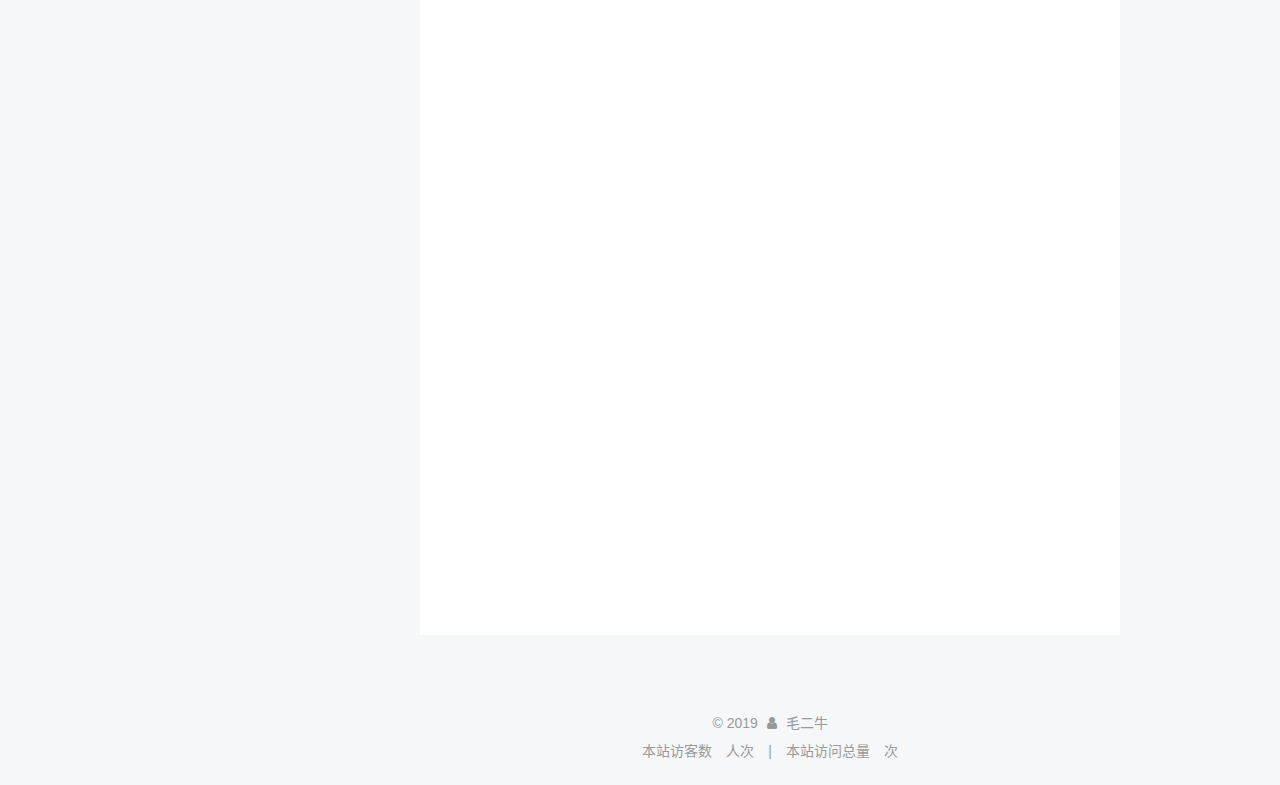
<file: 2019/03/28/MAC上使用Hexo-github搭建自己的博客，添加主题，安装后台管理/index.html>
<!DOCTYPE html>



  


<html class="theme-next pisces use-motion" lang="zh-CN">
<head><meta name="generator" content="Hexo 3.8.0">
  <meta charset="UTF-8">
<meta http-equiv="X-UA-Compatible" content="IE=edge">
<meta name="viewport" content="width=device-width, initial-scale=1, maximum-scale=1">
<meta name="theme-color" content="#222">









<meta http-equiv="Cache-Control" content="no-transform">
<meta http-equiv="Cache-Control" content="no-siteapp">
















  
  
  <link href="/lib/fancybox/source/jquery.fancybox.css?v=2.1.5" rel="stylesheet" type="text/css">







<link href="/lib/font-awesome/css/font-awesome.min.css?v=4.6.2" rel="stylesheet" type="text/css">

<link href="/css/main.css?v=5.1.4" rel="stylesheet" type="text/css">


  <link rel="apple-touch-icon" sizes="180x180" href="/images/apple-touch-icon-next.png?v=5.1.4">


  <link rel="icon" type="image/png" sizes="32x32" href="/images/favicon-32x32-next.png?v=5.1.4">


  <link rel="icon" type="image/png" sizes="16x16" href="/images/favicon-16x16-next.png?v=5.1.4">


  <link rel="mask-icon" href="/images/logo.svg?v=5.1.4" color="#222">





  <meta name="keywords" content="Hexo, NexT">










<meta name="description" content="安装Hexo首先安装nodejs环境，官网下载安装即可https://nodejs.org/en/ 初始化blog项目新建一个目录，如Blog，然后进入目录并运行1$ hexo init 在github上创建博客项目(repository name)如：blog 配置blog项目的发布方式安装git发布插件1$ npm install hexo-deployer-git --save 打开文件_c">
<meta property="og:type" content="article">
<meta property="og:title" content="MAC上使用Hexo+github搭建个人博客">
<meta property="og:url" content="http://yoursite.com/2019/03/28/MAC上使用Hexo-github搭建自己的博客，添加主题，安装后台管理/index.html">
<meta property="og:site_name" content="二牛的博客">
<meta property="og:description" content="安装Hexo首先安装nodejs环境，官网下载安装即可https://nodejs.org/en/ 初始化blog项目新建一个目录，如Blog，然后进入目录并运行1$ hexo init 在github上创建博客项目(repository name)如：blog 配置blog项目的发布方式安装git发布插件1$ npm install hexo-deployer-git --save 打开文件_c">
<meta property="og:locale" content="zh-CN">
<meta property="og:updated_time" content="2019-06-12T14:47:12.532Z">
<meta name="twitter:card" content="summary">
<meta name="twitter:title" content="MAC上使用Hexo+github搭建个人博客">
<meta name="twitter:description" content="安装Hexo首先安装nodejs环境，官网下载安装即可https://nodejs.org/en/ 初始化blog项目新建一个目录，如Blog，然后进入目录并运行1$ hexo init 在github上创建博客项目(repository name)如：blog 配置blog项目的发布方式安装git发布插件1$ npm install hexo-deployer-git --save 打开文件_c">



<script type="text/javascript" id="hexo.configurations">
  var NexT = window.NexT || {};
  var CONFIG = {
    root: '/',
    scheme: 'Pisces',
    version: '5.1.4',
    sidebar: {"position":"left","display":"post","offset":12,"b2t":false,"scrollpercent":true,"onmobile":false},
    fancybox: true,
    tabs: true,
    motion: {"enable":true,"async":false,"transition":{"post_block":"fadeIn","post_header":"slideDownIn","post_body":"slideDownIn","coll_header":"slideLeftIn","sidebar":"slideUpIn"}},
    duoshuo: {
      userId: '0',
      author: 'Author'
    },
    algolia: {
      applicationID: '',
      apiKey: '',
      indexName: '',
      hits: {"per_page":10},
      labels: {"input_placeholder":"Search for Posts","hits_empty":"We didn't find any results for the search: ${query}","hits_stats":"${hits} results found in ${time} ms"}
    }
  };
</script>



  <link rel="canonical" href="http://yoursite.com/2019/03/28/MAC上使用Hexo-github搭建自己的博客，添加主题，安装后台管理/">





  <title>MAC上使用Hexo+github搭建个人博客 | 二牛的博客</title>
  








</head>

<body itemscope itemtype="http://schema.org/WebPage" lang="zh-CN">

  
  
    
  

  <div class="container sidebar-position-left page-post-detail">
    <div class="headband"></div>

    <header id="header" class="header" itemscope itemtype="http://schema.org/WPHeader">
      <div class="header-inner"><div class="site-brand-wrapper">
  <div class="site-meta ">
    

    <div class="custom-logo-site-title">
      <a href="/" class="brand" rel="start">
        <span class="logo-line-before"><i></i></span>
        <span class="site-title">二牛的博客</span>
        <span class="logo-line-after"><i></i></span>
      </a>
    </div>
      
        <p class="site-subtitle">Happy Everyday</p>
      
  </div>

  <div class="site-nav-toggle">
    <button>
      <span class="btn-bar"></span>
      <span class="btn-bar"></span>
      <span class="btn-bar"></span>
    </button>
  </div>
</div>

<nav class="site-nav">
  

  
    <ul id="menu" class="menu">
      
        
        <li class="menu-item menu-item-home">
          <a href="/" rel="section">
            
              <i class="menu-item-icon fa fa-fw fa-home"></i> <br>
            
            Home
          </a>
        </li>
      
        
        <li class="menu-item menu-item-about">
          <a href="/about/" rel="section">
            
              <i class="menu-item-icon fa fa-fw fa-user"></i> <br>
            
            About
          </a>
        </li>
      
        
        <li class="menu-item menu-item-tags">
          <a href="/tags/" rel="section">
            
              <i class="menu-item-icon fa fa-fw fa-tags"></i> <br>
            
            Tags
          </a>
        </li>
      
        
        <li class="menu-item menu-item-categories">
          <a href="/categories/" rel="section">
            
              <i class="menu-item-icon fa fa-fw fa-th"></i> <br>
            
            Categories
          </a>
        </li>
      
        
        <li class="menu-item menu-item-archives">
          <a href="/archives/" rel="section">
            
              <i class="menu-item-icon fa fa-fw fa-archive"></i> <br>
            
            Archives
          </a>
        </li>
      

      
        <li class="menu-item menu-item-search">
          
            <a href="javascript:;" class="popup-trigger">
          
            
              <i class="menu-item-icon fa fa-search fa-fw"></i> <br>
            
            Search
          </a>
        </li>
      
    </ul>
  

  
    <div class="site-search">
      
  <div class="popup search-popup local-search-popup">
  <div class="local-search-header clearfix">
    <span class="search-icon">
      <i class="fa fa-search"></i>
    </span>
    <span class="popup-btn-close">
      <i class="fa fa-times-circle"></i>
    </span>
    <div class="local-search-input-wrapper">
      <input autocomplete="off" placeholder="Searching..." spellcheck="false" type="text" id="local-search-input">
    </div>
  </div>
  <div id="local-search-result"></div>
</div>



    </div>
  
</nav>



 </div>
    </header>

    <main id="main" class="main">
      <div class="main-inner">
        <div class="content-wrap">
          <div id="content" class="content">
            

  <div id="posts" class="posts-expand">
    

  

  
  
  

  <article class="post post-type-normal" itemscope itemtype="http://schema.org/Article">
  
  
  
  <div class="post-block">
    <link itemprop="mainEntityOfPage" href="http://yoursite.com/2019/03/28/MAC上使用Hexo-github搭建自己的博客，添加主题，安装后台管理/">

    <span hidden itemprop="author" itemscope itemtype="http://schema.org/Person">
      <meta itemprop="name" content="毛二牛">
      <meta itemprop="description" content>
      <meta itemprop="image" content="/images/xiaoguan.jpeg">
    </span>

    <span hidden itemprop="publisher" itemscope itemtype="http://schema.org/Organization">
      <meta itemprop="name" content="二牛的博客">
    </span>

    
      <header class="post-header">

        
        
          <h1 class="post-title" itemprop="name headline">MAC上使用Hexo+github搭建个人博客</h1>
        

        <div class="post-meta">
          <span class="post-time">
            
              <span class="post-meta-item-icon">
                <i class="fa fa-calendar-o"></i>
              </span>
              
                <span class="post-meta-item-text">Posted on</span>
              
              <time title="Post created" itemprop="dateCreated datePublished" datetime="2019-03-28T00:27:00+08:00">
                2019-03-28
              </time>
            

            

            
          </span>

          

          
            
          

          
          

          
            <span class="post-meta-divider">|</span>
            <span class="page-pv">本文总阅读量
            <span class="busuanzi-value" id="busuanzi_value_page_pv"></span>次
            </span>
          

          

          

        </div>
      </header>
    

    
    
    
    <div class="post-body" itemprop="articleBody">

      
      

      
        <h3 id="安装Hexo"><a href="#安装Hexo" class="headerlink" title="安装Hexo"></a>安装Hexo</h3><p>首先安装nodejs环境，官网下载安装即可<a href="https://nodejs.org/en/" target="_blank" rel="noopener">https://nodejs.org/en/</a></p>
<h5 id="初始化blog项目"><a href="#初始化blog项目" class="headerlink" title="初始化blog项目"></a>初始化blog项目</h5><p>新建一个目录，如Blog，然后进入目录并运行<br><figure class="highlight plain"><table><tr><td class="gutter"><pre><span class="line">1</span><br></pre></td><td class="code"><pre><span class="line">$ hexo init</span><br></pre></td></tr></table></figure></p>
<p>在github上创建博客项目(repository name)<br>如：blog</p>
<h5 id="配置blog项目的发布方式"><a href="#配置blog项目的发布方式" class="headerlink" title="配置blog项目的发布方式"></a>配置blog项目的发布方式</h5><p>安装git发布插件<br><figure class="highlight plain"><table><tr><td class="gutter"><pre><span class="line">1</span><br></pre></td><td class="code"><pre><span class="line">$ npm install hexo-deployer-git --save</span><br></pre></td></tr></table></figure></p>
<p>打开文件_config.xml，编辑如下内容</p>
<figure class="highlight plain"><table><tr><td class="gutter"><pre><span class="line">1</span><br><span class="line">2</span><br><span class="line">3</span><br><span class="line">4</span><br></pre></td><td class="code"><pre><span class="line">deploy:</span><br><span class="line">  type: git</span><br><span class="line">  repo: https://github.com/maoerniu/maoerniu.github.io.git</span><br><span class="line">  branch: master</span><br></pre></td></tr></table></figure>
<p>如果只需本地运行blog的话<br><figure class="highlight plain"><table><tr><td class="gutter"><pre><span class="line">1</span><br><span class="line">2</span><br><span class="line">3</span><br></pre></td><td class="code"><pre><span class="line">$ hexo clean</span><br><span class="line">$ hexo generate</span><br><span class="line">$ hexo server</span><br></pre></td></tr></table></figure></p>
<p>部署到github<br><figure class="highlight plain"><table><tr><td class="gutter"><pre><span class="line">1</span><br><span class="line">2</span><br><span class="line">3</span><br></pre></td><td class="code"><pre><span class="line">$ hexo clean</span><br><span class="line">$ hexo generate</span><br><span class="line">$ hexo deploy</span><br></pre></td></tr></table></figure></p>
<p>以上命令都可以用一个字母简写<br><figure class="highlight plain"><table><tr><td class="gutter"><pre><span class="line">1</span><br><span class="line">2</span><br><span class="line">3</span><br></pre></td><td class="code"><pre><span class="line">$ hexo g</span><br><span class="line">$ hexo s</span><br><span class="line">$ hexo d</span><br></pre></td></tr></table></figure></p>
<h3 id="安装next主题"><a href="#安装next主题" class="headerlink" title="安装next主题"></a>安装next主题</h3><p>在博客目录下（Blog）运行git命令<br><figure class="highlight plain"><table><tr><td class="gutter"><pre><span class="line">1</span><br><span class="line">2</span><br></pre></td><td class="code"><pre><span class="line">$ git clone https://github.com/iissnan/hexo-theme-next themes/next</span><br><span class="line"># 也就是在blog/themes下建立一个next文件夹，再把hexo-theme-next放到该文件夹下。</span><br></pre></td></tr></table></figure></p>
<p>修改配置文件，设置主题<br>修改_config.yml，修改</p>
<figure class="highlight plain"><table><tr><td class="gutter"><pre><span class="line">1</span><br></pre></td><td class="code"><pre><span class="line">theme: landscape</span><br></pre></td></tr></table></figure>
<p>为<br><figure class="highlight plain"><table><tr><td class="gutter"><pre><span class="line">1</span><br></pre></td><td class="code"><pre><span class="line">theme: next</span><br></pre></td></tr></table></figure></p>
<p>推送到github<br><figure class="highlight plain"><table><tr><td class="gutter"><pre><span class="line">1</span><br><span class="line">2</span><br><span class="line">3</span><br></pre></td><td class="code"><pre><span class="line">$ hexo clean</span><br><span class="line">$ hexo g</span><br><span class="line">$ hexo d</span><br></pre></td></tr></table></figure></p>
<h3 id="安装本地管理后台hexo-admin"><a href="#安装本地管理后台hexo-admin" class="headerlink" title="安装本地管理后台hexo-admin"></a>安装本地管理后台hexo-admin</h3><p>在博客目录下（Blog）<br><figure class="highlight plain"><table><tr><td class="gutter"><pre><span class="line">1</span><br><span class="line">2</span><br><span class="line">3</span><br></pre></td><td class="code"><pre><span class="line">$ npm install hexo-admin --save</span><br><span class="line">$ hexo s</span><br><span class="line"># hexo-admin只能本地运行，所以不能是hexo d</span><br></pre></td></tr></table></figure></p>
<p>在浏览器访问<a href="http://localhost:4000/admin" target="_blank" rel="noopener">http://localhost:4000/admin</a></p>

      
    </div>
    
    
    

    

    

    

    

    <footer class="post-footer">
      

      
      
      

      
        <div class="post-nav">
          <div class="post-nav-next post-nav-item">
            
          </div>

          <span class="post-nav-divider"></span>

          <div class="post-nav-prev post-nav-item">
            
              <a href="/2019/04/03/CentOS7-5安装Cacti1-2-2/" rel="prev" title="CentOS7.5安装Cacti1.2.2">
                CentOS7.5安装Cacti1.2.2 <i class="fa fa-chevron-right"></i>
              </a>
            
          </div>
        </div>
      

      
      
    </footer>
  </div>
  
  
  
  </article>



    <div class="post-spread">
      
    </div>
  </div>


          </div>
          


          

  



        </div>
        
          
  
  <div class="sidebar-toggle">
    <div class="sidebar-toggle-line-wrap">
      <span class="sidebar-toggle-line sidebar-toggle-line-first"></span>
      <span class="sidebar-toggle-line sidebar-toggle-line-middle"></span>
      <span class="sidebar-toggle-line sidebar-toggle-line-last"></span>
    </div>
  </div>

  <aside id="sidebar" class="sidebar">
    
    <div class="sidebar-inner">

      

      
        <ul class="sidebar-nav motion-element">
          <li class="sidebar-nav-toc sidebar-nav-active" data-target="post-toc-wrap">
            Table of Contents
          </li>
          <li class="sidebar-nav-overview" data-target="site-overview-wrap">
            Overview
          </li>
        </ul>
      

      <section class="site-overview-wrap sidebar-panel">
        <div class="site-overview">
          <div class="site-author motion-element" itemprop="author" itemscope itemtype="http://schema.org/Person">
            
              <img class="site-author-image" itemprop="image" src="/images/xiaoguan.jpeg" alt="毛二牛">
            
              <p class="site-author-name" itemprop="name">毛二牛</p>
              <p class="site-description motion-element" itemprop="description">个人blog</p>
          </div>

          <nav class="site-state motion-element">

            
              <div class="site-state-item site-state-posts">
              
                <a href="/archives/">
              
                  <span class="site-state-item-count">4</span>
                  <span class="site-state-item-name">posts</span>
                </a>
              </div>
            

            

            

          </nav>

          

          

          
          

          
          

          

        </div>
      </section>

      
      <!--noindex-->
        <section class="post-toc-wrap motion-element sidebar-panel sidebar-panel-active">
          <div class="post-toc">

            
              
            

            
              <div class="post-toc-content"><ol class="nav"><li class="nav-item nav-level-3"><a class="nav-link" href="#安装Hexo"><span class="nav-text">安装Hexo</span></a><ol class="nav-child"><li class="nav-item nav-level-5"><a class="nav-link" href="#初始化blog项目"><span class="nav-text">初始化blog项目</span></a></li><li class="nav-item nav-level-5"><a class="nav-link" href="#配置blog项目的发布方式"><span class="nav-text">配置blog项目的发布方式</span></a></li></ol></li></ol><li class="nav-item nav-level-3"><a class="nav-link" href="#安装next主题"><span class="nav-text">安装next主题</span></a></li><li class="nav-item nav-level-3"><a class="nav-link" href="#安装本地管理后台hexo-admin"><span class="nav-text">安装本地管理后台hexo-admin</span></a></li></div>
            

          </div>
        </section>
      <!--/noindex-->
      

      

    </div>
  </aside>


        
      </div>
    </main>

    <footer id="footer" class="footer">
      <div class="footer-inner">
        <div class="copyright">&copy; <span itemprop="copyrightYear">2019</span>
  <span class="with-love">
    <i class="fa fa-user"></i>
  </span>
  <span class="author" itemprop="copyrightHolder">毛二牛</span>

  
</div>









        
<div class="busuanzi-count">
  <script async src="https://dn-lbstatics.qbox.me/busuanzi/2.3/busuanzi.pure.mini.js"></script>

  
    <span class="site-uv">
      本站访客数
      <span class="busuanzi-value" id="busuanzi_value_site_uv"></span>
      人次
    </span>
  

  
    <span class="site-pv">
      本站访问总量
      <span class="busuanzi-value" id="busuanzi_value_site_pv"></span>
      次
    </span>
  
</div>








        
      </div>
    </footer>

    
      <div class="back-to-top">
        <i class="fa fa-arrow-up"></i>
        
          <span id="scrollpercent"><span>0</span>%</span>
        
      </div>
    

    

  </div>

  

<script type="text/javascript">
  if (Object.prototype.toString.call(window.Promise) !== '[object Function]') {
    window.Promise = null;
  }
</script>









  












  
  
    <script type="text/javascript" src="/lib/jquery/index.js?v=2.1.3"></script>
  

  
  
    <script type="text/javascript" src="/lib/fastclick/lib/fastclick.min.js?v=1.0.6"></script>
  

  
  
    <script type="text/javascript" src="/lib/jquery_lazyload/jquery.lazyload.js?v=1.9.7"></script>
  

  
  
    <script type="text/javascript" src="/lib/velocity/velocity.min.js?v=1.2.1"></script>
  

  
  
    <script type="text/javascript" src="/lib/velocity/velocity.ui.min.js?v=1.2.1"></script>
  

  
  
    <script type="text/javascript" src="/lib/fancybox/source/jquery.fancybox.pack.js?v=2.1.5"></script>
  


  


  <script type="text/javascript" src="/js/src/utils.js?v=5.1.4"></script>

  <script type="text/javascript" src="/js/src/motion.js?v=5.1.4"></script>



  
  


  <script type="text/javascript" src="/js/src/affix.js?v=5.1.4"></script>

  <script type="text/javascript" src="/js/src/schemes/pisces.js?v=5.1.4"></script>



  
  <script type="text/javascript" src="/js/src/scrollspy.js?v=5.1.4"></script>
<script type="text/javascript" src="/js/src/post-details.js?v=5.1.4"></script>



  


  <script type="text/javascript" src="/js/src/bootstrap.js?v=5.1.4"></script>



  


  




	





  





  












  

  <script type="text/javascript">
    // Popup Window;
    var isfetched = false;
    var isXml = true;
    // Search DB path;
    var search_path = "search.xml";
    if (search_path.length === 0) {
      search_path = "search.xml";
    } else if (/json$/i.test(search_path)) {
      isXml = false;
    }
    var path = "/" + search_path;
    // monitor main search box;

    var onPopupClose = function (e) {
      $('.popup').hide();
      $('#local-search-input').val('');
      $('.search-result-list').remove();
      $('#no-result').remove();
      $(".local-search-pop-overlay").remove();
      $('body').css('overflow', '');
    }

    function proceedsearch() {
      $("body")
        .append('<div class="search-popup-overlay local-search-pop-overlay"></div>')
        .css('overflow', 'hidden');
      $('.search-popup-overlay').click(onPopupClose);
      $('.popup').toggle();
      var $localSearchInput = $('#local-search-input');
      $localSearchInput.attr("autocapitalize", "none");
      $localSearchInput.attr("autocorrect", "off");
      $localSearchInput.focus();
    }

    // search function;
    var searchFunc = function(path, search_id, content_id) {
      'use strict';

      // start loading animation
      $("body")
        .append('<div class="search-popup-overlay local-search-pop-overlay">' +
          '<div id="search-loading-icon">' +
          '<i class="fa fa-spinner fa-pulse fa-5x fa-fw"></i>' +
          '</div>' +
          '</div>')
        .css('overflow', 'hidden');
      $("#search-loading-icon").css('margin', '20% auto 0 auto').css('text-align', 'center');

      $.ajax({
        url: path,
        dataType: isXml ? "xml" : "json",
        async: true,
        success: function(res) {
          // get the contents from search data
          isfetched = true;
          $('.popup').detach().appendTo('.header-inner');
          var datas = isXml ? $("entry", res).map(function() {
            return {
              title: $("title", this).text(),
              content: $("content",this).text(),
              url: $("url" , this).text()
            };
          }).get() : res;
          var input = document.getElementById(search_id);
          var resultContent = document.getElementById(content_id);
          var inputEventFunction = function() {
            var searchText = input.value.trim().toLowerCase();
            var keywords = searchText.split(/[\s\-]+/);
            if (keywords.length > 1) {
              keywords.push(searchText);
            }
            var resultItems = [];
            if (searchText.length > 0) {
              // perform local searching
              datas.forEach(function(data) {
                var isMatch = false;
                var hitCount = 0;
                var searchTextCount = 0;
                var title = data.title.trim();
                var titleInLowerCase = title.toLowerCase();
                var content = data.content.trim().replace(/<[^>]+>/g,"");
                var contentInLowerCase = content.toLowerCase();
                var articleUrl = decodeURIComponent(data.url);
                var indexOfTitle = [];
                var indexOfContent = [];
                // only match articles with not empty titles
                if(title != '') {
                  keywords.forEach(function(keyword) {
                    function getIndexByWord(word, text, caseSensitive) {
                      var wordLen = word.length;
                      if (wordLen === 0) {
                        return [];
                      }
                      var startPosition = 0, position = [], index = [];
                      if (!caseSensitive) {
                        text = text.toLowerCase();
                        word = word.toLowerCase();
                      }
                      while ((position = text.indexOf(word, startPosition)) > -1) {
                        index.push({position: position, word: word});
                        startPosition = position + wordLen;
                      }
                      return index;
                    }

                    indexOfTitle = indexOfTitle.concat(getIndexByWord(keyword, titleInLowerCase, false));
                    indexOfContent = indexOfContent.concat(getIndexByWord(keyword, contentInLowerCase, false));
                  });
                  if (indexOfTitle.length > 0 || indexOfContent.length > 0) {
                    isMatch = true;
                    hitCount = indexOfTitle.length + indexOfContent.length;
                  }
                }

                // show search results

                if (isMatch) {
                  // sort index by position of keyword

                  [indexOfTitle, indexOfContent].forEach(function (index) {
                    index.sort(function (itemLeft, itemRight) {
                      if (itemRight.position !== itemLeft.position) {
                        return itemRight.position - itemLeft.position;
                      } else {
                        return itemLeft.word.length - itemRight.word.length;
                      }
                    });
                  });

                  // merge hits into slices

                  function mergeIntoSlice(text, start, end, index) {
                    var item = index[index.length - 1];
                    var position = item.position;
                    var word = item.word;
                    var hits = [];
                    var searchTextCountInSlice = 0;
                    while (position + word.length <= end && index.length != 0) {
                      if (word === searchText) {
                        searchTextCountInSlice++;
                      }
                      hits.push({position: position, length: word.length});
                      var wordEnd = position + word.length;

                      // move to next position of hit

                      index.pop();
                      while (index.length != 0) {
                        item = index[index.length - 1];
                        position = item.position;
                        word = item.word;
                        if (wordEnd > position) {
                          index.pop();
                        } else {
                          break;
                        }
                      }
                    }
                    searchTextCount += searchTextCountInSlice;
                    return {
                      hits: hits,
                      start: start,
                      end: end,
                      searchTextCount: searchTextCountInSlice
                    };
                  }

                  var slicesOfTitle = [];
                  if (indexOfTitle.length != 0) {
                    slicesOfTitle.push(mergeIntoSlice(title, 0, title.length, indexOfTitle));
                  }

                  var slicesOfContent = [];
                  while (indexOfContent.length != 0) {
                    var item = indexOfContent[indexOfContent.length - 1];
                    var position = item.position;
                    var word = item.word;
                    // cut out 100 characters
                    var start = position - 20;
                    var end = position + 80;
                    if(start < 0){
                      start = 0;
                    }
                    if (end < position + word.length) {
                      end = position + word.length;
                    }
                    if(end > content.length){
                      end = content.length;
                    }
                    slicesOfContent.push(mergeIntoSlice(content, start, end, indexOfContent));
                  }

                  // sort slices in content by search text's count and hits' count

                  slicesOfContent.sort(function (sliceLeft, sliceRight) {
                    if (sliceLeft.searchTextCount !== sliceRight.searchTextCount) {
                      return sliceRight.searchTextCount - sliceLeft.searchTextCount;
                    } else if (sliceLeft.hits.length !== sliceRight.hits.length) {
                      return sliceRight.hits.length - sliceLeft.hits.length;
                    } else {
                      return sliceLeft.start - sliceRight.start;
                    }
                  });

                  // select top N slices in content

                  var upperBound = parseInt('1');
                  if (upperBound >= 0) {
                    slicesOfContent = slicesOfContent.slice(0, upperBound);
                  }

                  // highlight title and content

                  function highlightKeyword(text, slice) {
                    var result = '';
                    var prevEnd = slice.start;
                    slice.hits.forEach(function (hit) {
                      result += text.substring(prevEnd, hit.position);
                      var end = hit.position + hit.length;
                      result += '<b class="search-keyword">' + text.substring(hit.position, end) + '</b>';
                      prevEnd = end;
                    });
                    result += text.substring(prevEnd, slice.end);
                    return result;
                  }

                  var resultItem = '';

                  if (slicesOfTitle.length != 0) {
                    resultItem += "<li><a href='" + articleUrl + "' class='search-result-title'>" + highlightKeyword(title, slicesOfTitle[0]) + "</a>";
                  } else {
                    resultItem += "<li><a href='" + articleUrl + "' class='search-result-title'>" + title + "</a>";
                  }

                  slicesOfContent.forEach(function (slice) {
                    resultItem += "<a href='" + articleUrl + "'>" +
                      "<p class=\"search-result\">" + highlightKeyword(content, slice) +
                      "...</p>" + "</a>";
                  });

                  resultItem += "</li>";
                  resultItems.push({
                    item: resultItem,
                    searchTextCount: searchTextCount,
                    hitCount: hitCount,
                    id: resultItems.length
                  });
                }
              })
            };
            if (keywords.length === 1 && keywords[0] === "") {
              resultContent.innerHTML = '<div id="no-result"><i class="fa fa-search fa-5x" /></div>'
            } else if (resultItems.length === 0) {
              resultContent.innerHTML = '<div id="no-result"><i class="fa fa-frown-o fa-5x" /></div>'
            } else {
              resultItems.sort(function (resultLeft, resultRight) {
                if (resultLeft.searchTextCount !== resultRight.searchTextCount) {
                  return resultRight.searchTextCount - resultLeft.searchTextCount;
                } else if (resultLeft.hitCount !== resultRight.hitCount) {
                  return resultRight.hitCount - resultLeft.hitCount;
                } else {
                  return resultRight.id - resultLeft.id;
                }
              });
              var searchResultList = '<ul class=\"search-result-list\">';
              resultItems.forEach(function (result) {
                searchResultList += result.item;
              })
              searchResultList += "</ul>";
              resultContent.innerHTML = searchResultList;
            }
          }

          if ('auto' === 'auto') {
            input.addEventListener('input', inputEventFunction);
          } else {
            $('.search-icon').click(inputEventFunction);
            input.addEventListener('keypress', function (event) {
              if (event.keyCode === 13) {
                inputEventFunction();
              }
            });
          }

          // remove loading animation
          $(".local-search-pop-overlay").remove();
          $('body').css('overflow', '');

          proceedsearch();
        }
      });
    }

    // handle and trigger popup window;
    $('.popup-trigger').click(function(e) {
      e.stopPropagation();
      if (isfetched === false) {
        searchFunc(path, 'local-search-input', 'local-search-result');
      } else {
        proceedsearch();
      };
    });

    $('.popup-btn-close').click(onPopupClose);
    $('.popup').click(function(e){
      e.stopPropagation();
    });
    $(document).on('keyup', function (event) {
      var shouldDismissSearchPopup = event.which === 27 &&
        $('.search-popup').is(':visible');
      if (shouldDismissSearchPopup) {
        onPopupClose();
      }
    });
  </script>





  

  

  

  
  

  

  

  

</body>
</html>
</file>
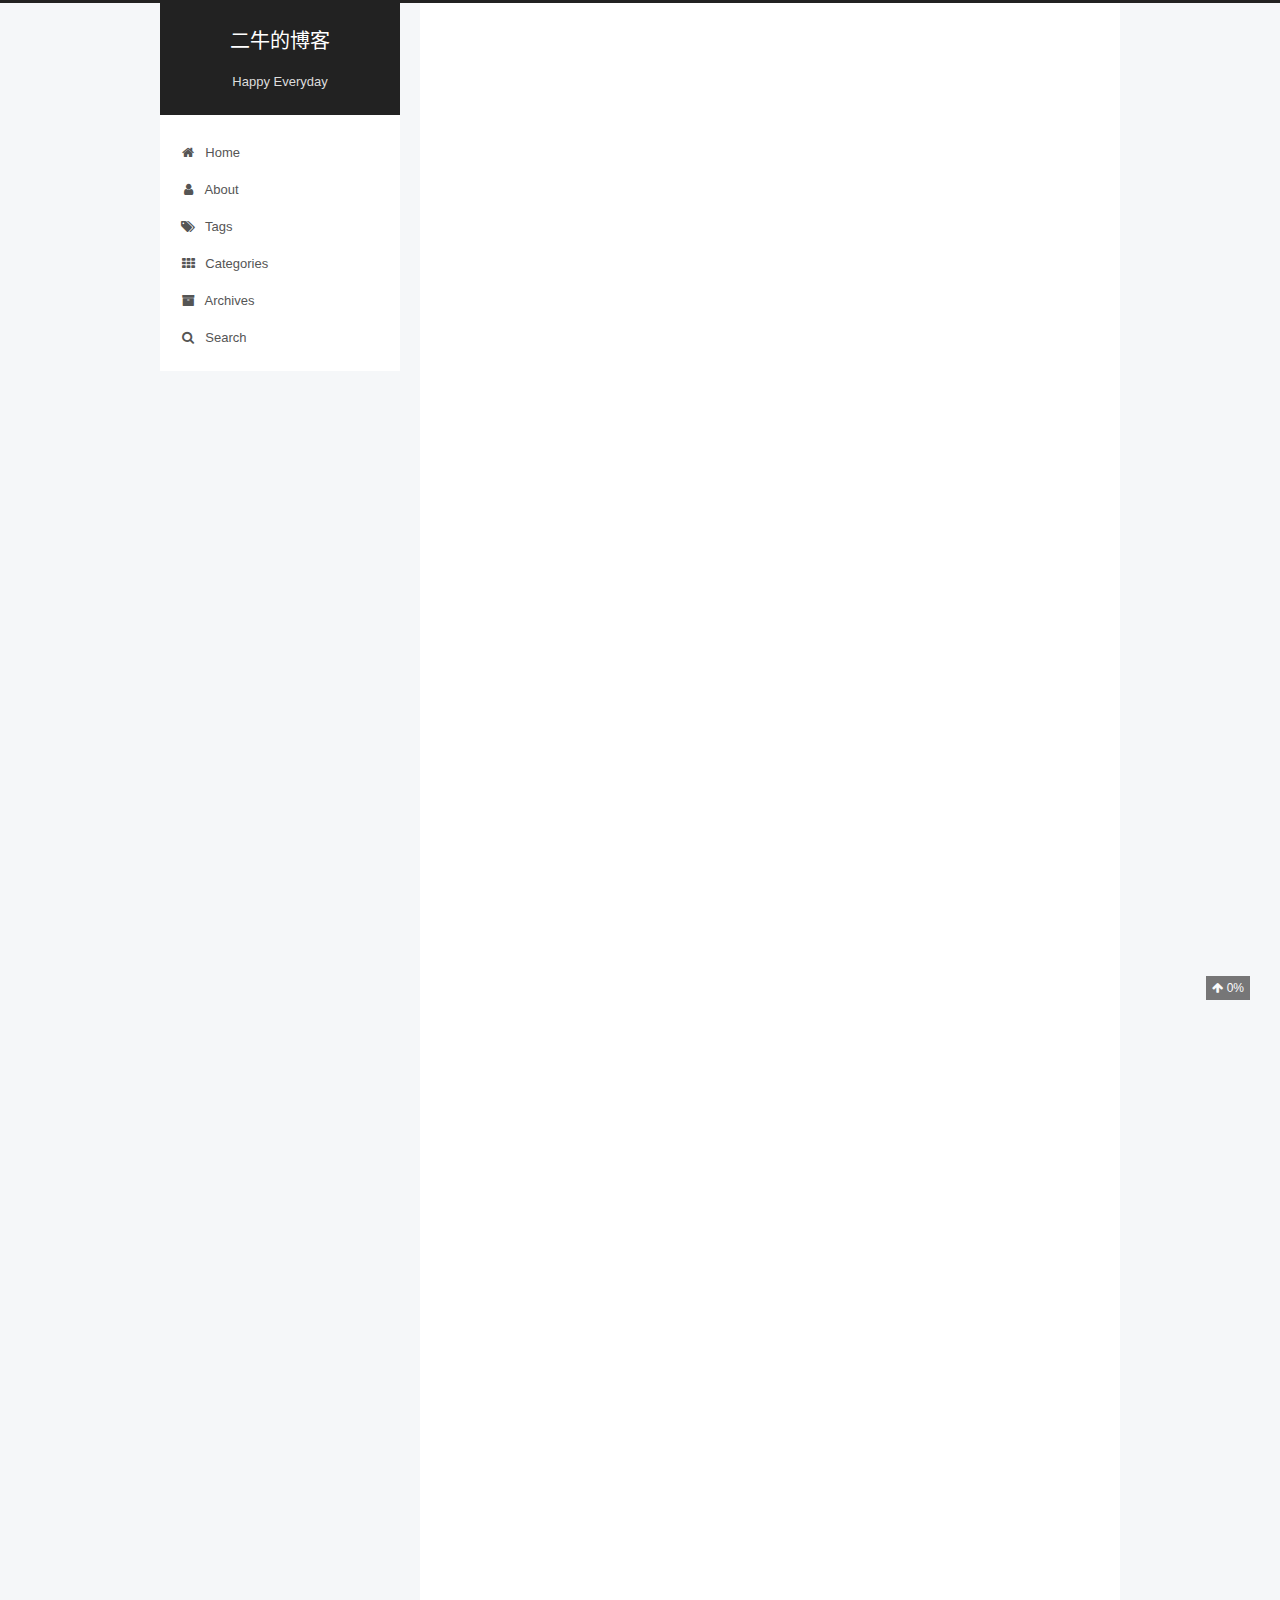
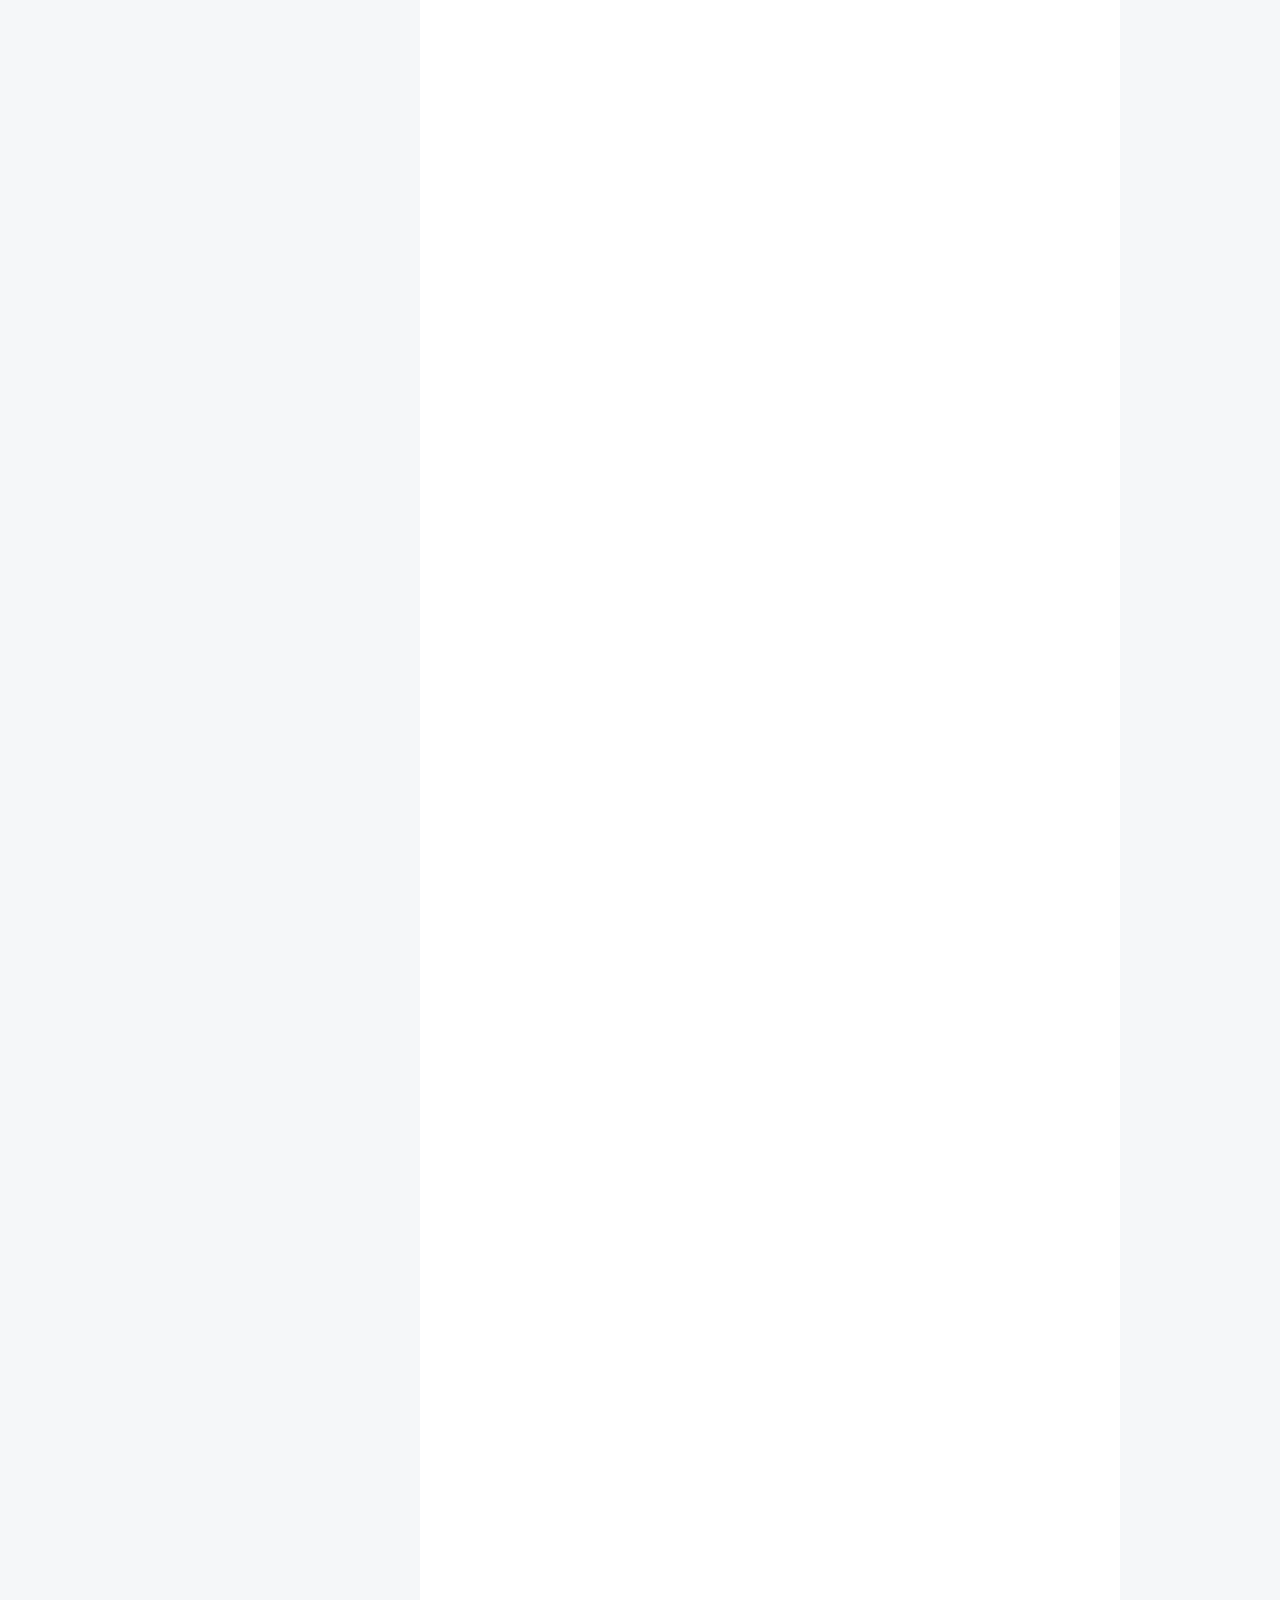
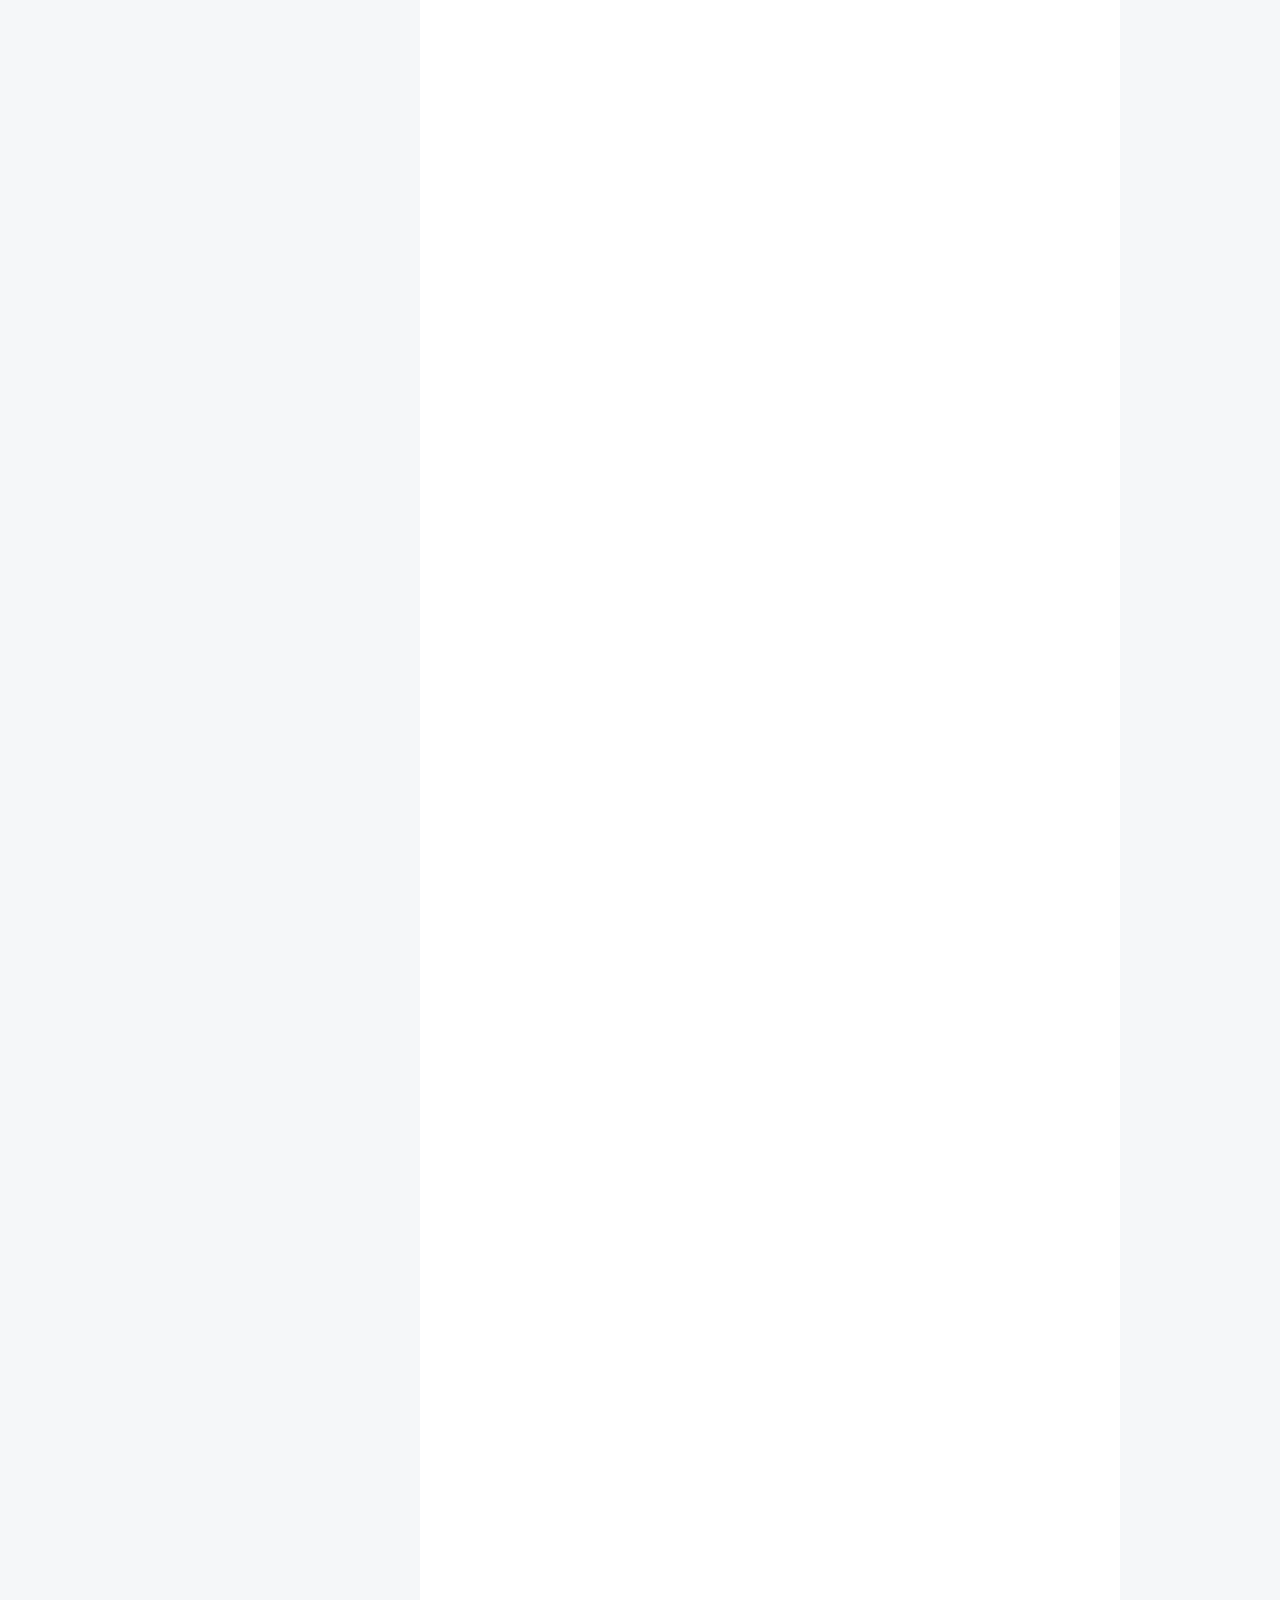
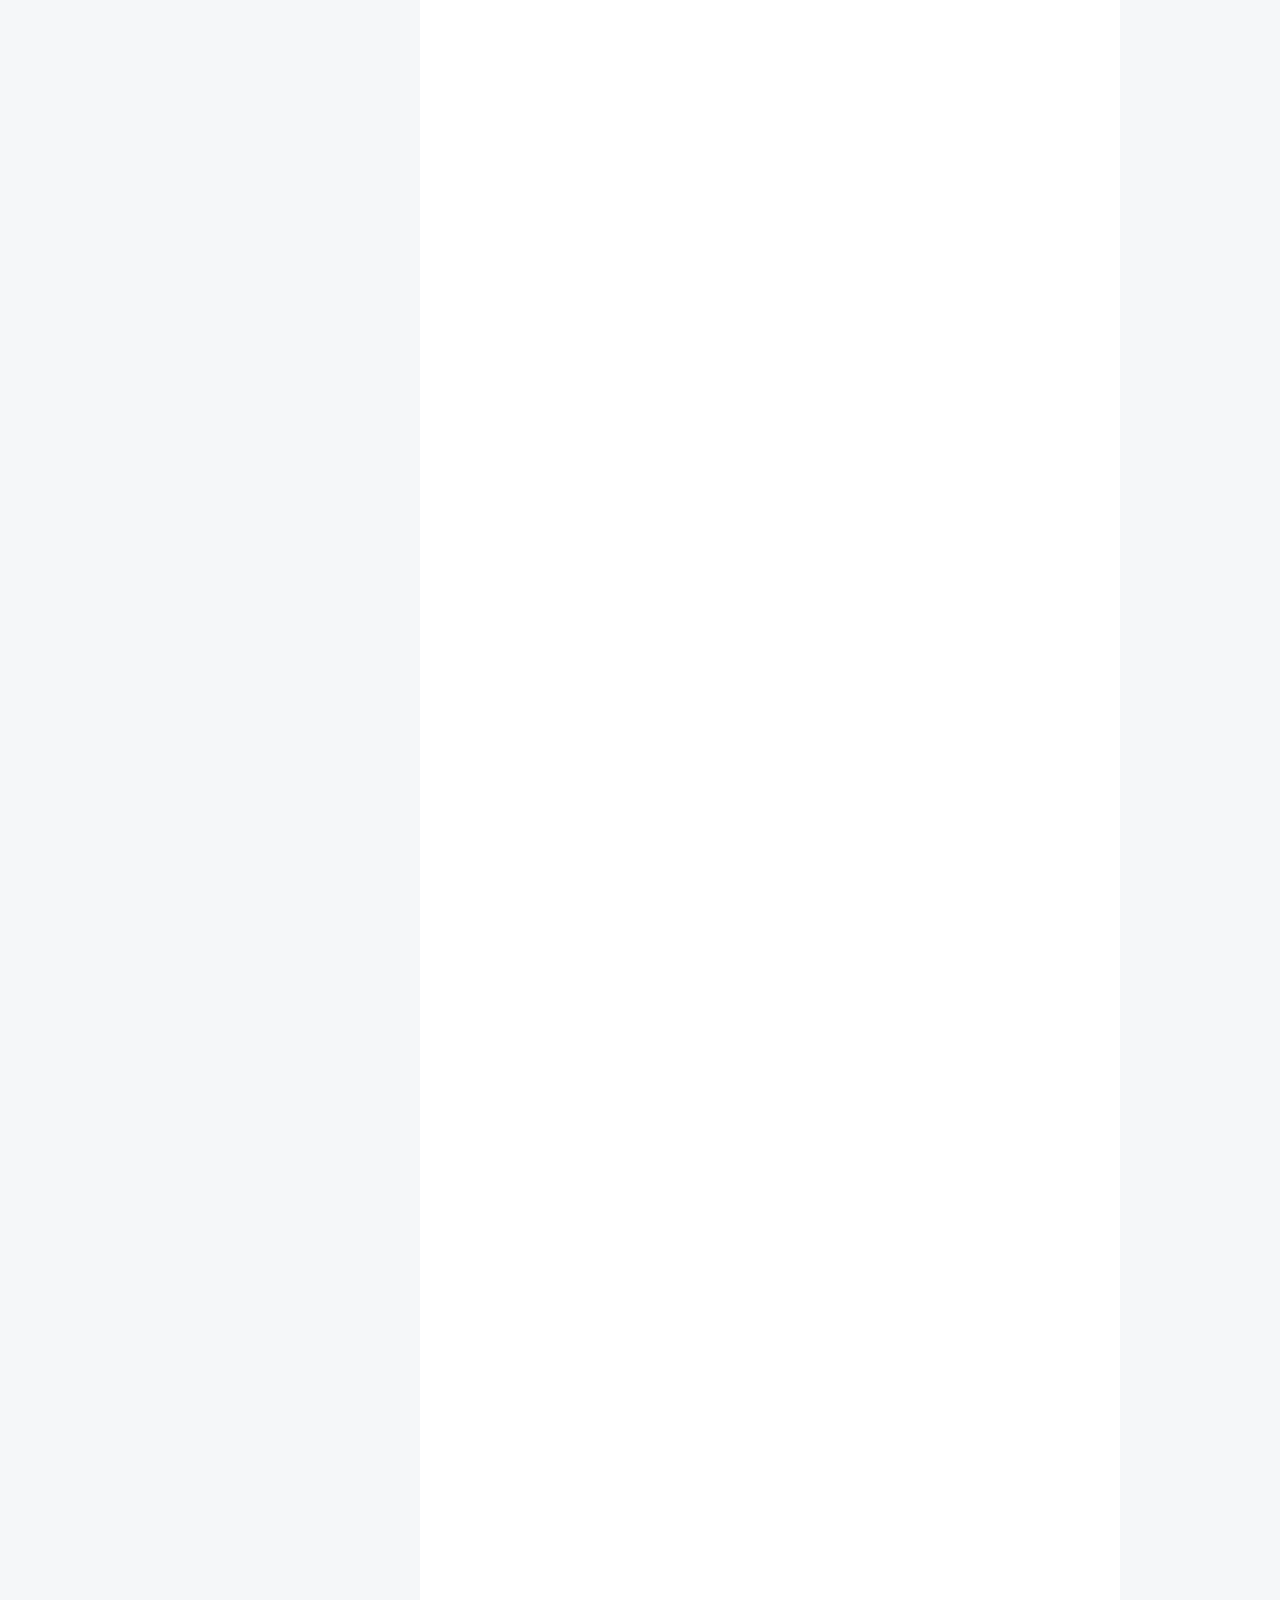
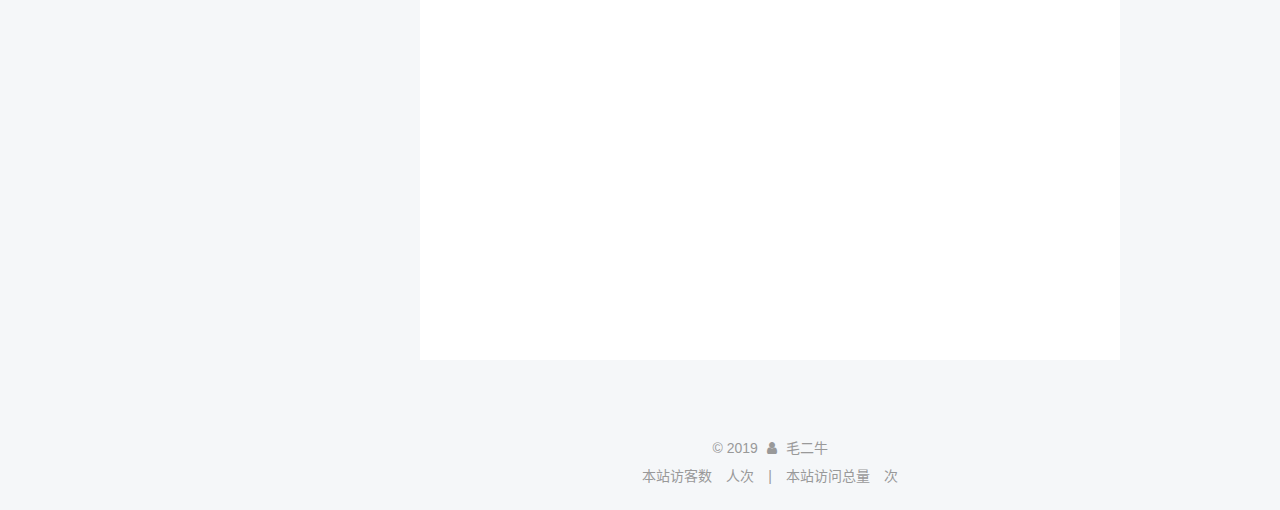
<file: 2019/04/03/CentOS7-5安装Cacti1-2-2/index.html>
<!DOCTYPE html>



  


<html class="theme-next pisces use-motion" lang="zh-CN">
<head><meta name="generator" content="Hexo 3.8.0">
  <meta charset="UTF-8">
<meta http-equiv="X-UA-Compatible" content="IE=edge">
<meta name="viewport" content="width=device-width, initial-scale=1, maximum-scale=1">
<meta name="theme-color" content="#222">









<meta http-equiv="Cache-Control" content="no-transform">
<meta http-equiv="Cache-Control" content="no-siteapp">
















  
  
  <link href="/lib/fancybox/source/jquery.fancybox.css?v=2.1.5" rel="stylesheet" type="text/css">







<link href="/lib/font-awesome/css/font-awesome.min.css?v=4.6.2" rel="stylesheet" type="text/css">

<link href="/css/main.css?v=5.1.4" rel="stylesheet" type="text/css">


  <link rel="apple-touch-icon" sizes="180x180" href="/images/apple-touch-icon-next.png?v=5.1.4">


  <link rel="icon" type="image/png" sizes="32x32" href="/images/favicon-32x32-next.png?v=5.1.4">


  <link rel="icon" type="image/png" sizes="16x16" href="/images/favicon-16x16-next.png?v=5.1.4">


  <link rel="mask-icon" href="/images/logo.svg?v=5.1.4" color="#222">





  <meta name="keywords" content="Hexo, NexT">










<meta name="description" content="参考链接：https://blog.csdn.net/networken/article/details/81567337 一、基础环境准备安装 Cacti 需要 Mysql，PHP，RRDTool，net-snmp 和 支持 PHP 的 Web服务器，如 Apache，Nginx 或 IIS等。本次使用Mariabdb、PHP、Apache环境 1、环境搭建1.1、安装Mariadb配置yum源">
<meta property="og:type" content="article">
<meta property="og:title" content="CentOS7.5安装Cacti1.2.2">
<meta property="og:url" content="http://yoursite.com/2019/04/03/CentOS7-5安装Cacti1-2-2/index.html">
<meta property="og:site_name" content="二牛的博客">
<meta property="og:description" content="参考链接：https://blog.csdn.net/networken/article/details/81567337 一、基础环境准备安装 Cacti 需要 Mysql，PHP，RRDTool，net-snmp 和 支持 PHP 的 Web服务器，如 Apache，Nginx 或 IIS等。本次使用Mariabdb、PHP、Apache环境 1、环境搭建1.1、安装Mariadb配置yum源">
<meta property="og:locale" content="zh-CN">
<meta property="og:updated_time" content="2019-06-12T14:47:12.533Z">
<meta name="twitter:card" content="summary">
<meta name="twitter:title" content="CentOS7.5安装Cacti1.2.2">
<meta name="twitter:description" content="参考链接：https://blog.csdn.net/networken/article/details/81567337 一、基础环境准备安装 Cacti 需要 Mysql，PHP，RRDTool，net-snmp 和 支持 PHP 的 Web服务器，如 Apache，Nginx 或 IIS等。本次使用Mariabdb、PHP、Apache环境 1、环境搭建1.1、安装Mariadb配置yum源">



<script type="text/javascript" id="hexo.configurations">
  var NexT = window.NexT || {};
  var CONFIG = {
    root: '/',
    scheme: 'Pisces',
    version: '5.1.4',
    sidebar: {"position":"left","display":"post","offset":12,"b2t":false,"scrollpercent":true,"onmobile":false},
    fancybox: true,
    tabs: true,
    motion: {"enable":true,"async":false,"transition":{"post_block":"fadeIn","post_header":"slideDownIn","post_body":"slideDownIn","coll_header":"slideLeftIn","sidebar":"slideUpIn"}},
    duoshuo: {
      userId: '0',
      author: 'Author'
    },
    algolia: {
      applicationID: '',
      apiKey: '',
      indexName: '',
      hits: {"per_page":10},
      labels: {"input_placeholder":"Search for Posts","hits_empty":"We didn't find any results for the search: ${query}","hits_stats":"${hits} results found in ${time} ms"}
    }
  };
</script>



  <link rel="canonical" href="http://yoursite.com/2019/04/03/CentOS7-5安装Cacti1-2-2/">





  <title>CentOS7.5安装Cacti1.2.2 | 二牛的博客</title>
  








</head>

<body itemscope itemtype="http://schema.org/WebPage" lang="zh-CN">

  
  
    
  

  <div class="container sidebar-position-left page-post-detail">
    <div class="headband"></div>

    <header id="header" class="header" itemscope itemtype="http://schema.org/WPHeader">
      <div class="header-inner"><div class="site-brand-wrapper">
  <div class="site-meta ">
    

    <div class="custom-logo-site-title">
      <a href="/" class="brand" rel="start">
        <span class="logo-line-before"><i></i></span>
        <span class="site-title">二牛的博客</span>
        <span class="logo-line-after"><i></i></span>
      </a>
    </div>
      
        <p class="site-subtitle">Happy Everyday</p>
      
  </div>

  <div class="site-nav-toggle">
    <button>
      <span class="btn-bar"></span>
      <span class="btn-bar"></span>
      <span class="btn-bar"></span>
    </button>
  </div>
</div>

<nav class="site-nav">
  

  
    <ul id="menu" class="menu">
      
        
        <li class="menu-item menu-item-home">
          <a href="/" rel="section">
            
              <i class="menu-item-icon fa fa-fw fa-home"></i> <br>
            
            Home
          </a>
        </li>
      
        
        <li class="menu-item menu-item-about">
          <a href="/about/" rel="section">
            
              <i class="menu-item-icon fa fa-fw fa-user"></i> <br>
            
            About
          </a>
        </li>
      
        
        <li class="menu-item menu-item-tags">
          <a href="/tags/" rel="section">
            
              <i class="menu-item-icon fa fa-fw fa-tags"></i> <br>
            
            Tags
          </a>
        </li>
      
        
        <li class="menu-item menu-item-categories">
          <a href="/categories/" rel="section">
            
              <i class="menu-item-icon fa fa-fw fa-th"></i> <br>
            
            Categories
          </a>
        </li>
      
        
        <li class="menu-item menu-item-archives">
          <a href="/archives/" rel="section">
            
              <i class="menu-item-icon fa fa-fw fa-archive"></i> <br>
            
            Archives
          </a>
        </li>
      

      
        <li class="menu-item menu-item-search">
          
            <a href="javascript:;" class="popup-trigger">
          
            
              <i class="menu-item-icon fa fa-search fa-fw"></i> <br>
            
            Search
          </a>
        </li>
      
    </ul>
  

  
    <div class="site-search">
      
  <div class="popup search-popup local-search-popup">
  <div class="local-search-header clearfix">
    <span class="search-icon">
      <i class="fa fa-search"></i>
    </span>
    <span class="popup-btn-close">
      <i class="fa fa-times-circle"></i>
    </span>
    <div class="local-search-input-wrapper">
      <input autocomplete="off" placeholder="Searching..." spellcheck="false" type="text" id="local-search-input">
    </div>
  </div>
  <div id="local-search-result"></div>
</div>



    </div>
  
</nav>



 </div>
    </header>

    <main id="main" class="main">
      <div class="main-inner">
        <div class="content-wrap">
          <div id="content" class="content">
            

  <div id="posts" class="posts-expand">
    

  

  
  
  

  <article class="post post-type-normal" itemscope itemtype="http://schema.org/Article">
  
  
  
  <div class="post-block">
    <link itemprop="mainEntityOfPage" href="http://yoursite.com/2019/04/03/CentOS7-5安装Cacti1-2-2/">

    <span hidden itemprop="author" itemscope itemtype="http://schema.org/Person">
      <meta itemprop="name" content="毛二牛">
      <meta itemprop="description" content>
      <meta itemprop="image" content="/images/xiaoguan.jpeg">
    </span>

    <span hidden itemprop="publisher" itemscope itemtype="http://schema.org/Organization">
      <meta itemprop="name" content="二牛的博客">
    </span>

    
      <header class="post-header">

        
        
          <h1 class="post-title" itemprop="name headline">CentOS7.5安装Cacti1.2.2</h1>
        

        <div class="post-meta">
          <span class="post-time">
            
              <span class="post-meta-item-icon">
                <i class="fa fa-calendar-o"></i>
              </span>
              
                <span class="post-meta-item-text">Posted on</span>
              
              <time title="Post created" itemprop="dateCreated datePublished" datetime="2019-04-03T11:40:53+08:00">
                2019-04-03
              </time>
            

            

            
          </span>

          

          
            
          

          
          

          
            <span class="post-meta-divider">|</span>
            <span class="page-pv">本文总阅读量
            <span class="busuanzi-value" id="busuanzi_value_page_pv"></span>次
            </span>
          

          

          

        </div>
      </header>
    

    
    
    
    <div class="post-body" itemprop="articleBody">

      
      

      
        <p>参考链接：<a href="https://blog.csdn.net/networken/article/details/81567337" target="_blank" rel="noopener">https://blog.csdn.net/networken/article/details/81567337</a></p>
<h3 id="一、基础环境准备"><a href="#一、基础环境准备" class="headerlink" title="一、基础环境准备"></a>一、基础环境准备</h3><p>安装 Cacti 需要 Mysql，PHP，RRDTool，net-snmp 和 支持 PHP 的 Web服务器，如 Apache，Nginx 或 IIS等。<br>本次使用Mariabdb、PHP、Apache环境</p>
<h4 id="1、环境搭建"><a href="#1、环境搭建" class="headerlink" title="1、环境搭建"></a>1、环境搭建</h4><h5 id="1-1、安装Mariadb"><a href="#1-1、安装Mariadb" class="headerlink" title="1.1、安装Mariadb"></a>1.1、安装Mariadb</h5><p>配置yum源<br><figure class="highlight plain"><table><tr><td class="gutter"><pre><span class="line">1</span><br><span class="line">2</span><br><span class="line">3</span><br><span class="line">4</span><br><span class="line">5</span><br><span class="line">6</span><br><span class="line">7</span><br></pre></td><td class="code"><pre><span class="line">[root@cacti ~]# cat &gt; /etc/yum.repos.d/MariaDB.repo &lt;&lt;EOF</span><br><span class="line">[mariadb]</span><br><span class="line">name = MariaDB</span><br><span class="line">baseurl = http://yum.mariadb.org/10.2/centos7-amd64</span><br><span class="line">gpgkey=https://yum.mariadb.org/RPM-GPG-KEY-MariaDB</span><br><span class="line">gpgcheck=1</span><br><span class="line">EOF</span><br></pre></td></tr></table></figure></p>
<p>安装mariadb server和mariadb client<br><figure class="highlight plain"><table><tr><td class="gutter"><pre><span class="line">1</span><br></pre></td><td class="code"><pre><span class="line"># yum install -y MariaDB-server MariaDB-client MariaDB-devel</span><br></pre></td></tr></table></figure></p>
<h5 id="1-2、安装httpd和php"><a href="#1-2、安装httpd和php" class="headerlink" title="1.2、安装httpd和php"></a>1.2、安装httpd和php</h5><figure class="highlight plain"><table><tr><td class="gutter"><pre><span class="line">1</span><br></pre></td><td class="code"><pre><span class="line">[root@cacti ~]# yum install -y httpd php</span><br></pre></td></tr></table></figure>
<p>安装php扩展<br><figure class="highlight plain"><table><tr><td class="gutter"><pre><span class="line">1</span><br></pre></td><td class="code"><pre><span class="line">[root@cacti ~]# yum install –y php-mysql php-snmp php-xml php-ldap php-gd php-mbstring php-posix</span><br></pre></td></tr></table></figure></p>
<h5 id="1-3、安装net-snmp简单网络管理协议"><a href="#1-3、安装net-snmp简单网络管理协议" class="headerlink" title="1.3、安装net-snmp简单网络管理协议"></a>1.3、安装net-snmp简单网络管理协议</h5><figure class="highlight plain"><table><tr><td class="gutter"><pre><span class="line">1</span><br></pre></td><td class="code"><pre><span class="line">[root@cacti ~]# yum install –y net-snmp net-snmp-libs net-snmp-utils net-snmp-devel net-snmp-perl</span><br></pre></td></tr></table></figure>
<h5 id="1-4、安装RRDTool-绘图工具"><a href="#1-4、安装RRDTool-绘图工具" class="headerlink" title="1.4、安装RRDTool 绘图工具"></a>1.4、安装RRDTool 绘图工具</h5><figure class="highlight plain"><table><tr><td class="gutter"><pre><span class="line">1</span><br></pre></td><td class="code"><pre><span class="line">[root@cacti ~]# yum install –y rrdtool rrdtool-devel rrdtool-php rrdtool-perl perl-devel perl-CPAN perl-YAML</span><br></pre></td></tr></table></figure>
<h4 id="2、配置webserver"><a href="#2、配置webserver" class="headerlink" title="2、配置webserver"></a>2、配置webserver</h4><p>查看httpd.conf配置文件，确保包含以下内容：<br><figure class="highlight plain"><table><tr><td class="gutter"><pre><span class="line">1</span><br><span class="line">2</span><br><span class="line">3</span><br></pre></td><td class="code"><pre><span class="line">[root@cacti ~]# vim /etc/httpd/conf/httpd.conf</span><br><span class="line"># Load config files in the &quot;/etc/httpd/conf.d&quot; directory, if any.</span><br><span class="line">IncludeOptional conf.d/*.conf</span><br></pre></td></tr></table></figure></p>
<p>配置php.conf配置文件，末尾添加以下内容：<br><figure class="highlight plain"><table><tr><td class="gutter"><pre><span class="line">1</span><br><span class="line">2</span><br><span class="line">3</span><br><span class="line">4</span><br><span class="line">5</span><br><span class="line">6</span><br><span class="line">7</span><br><span class="line">8</span><br><span class="line">9</span><br><span class="line">10</span><br><span class="line">11</span><br></pre></td><td class="code"><pre><span class="line">[root@cacti ~]# vim /etc/httpd/conf.d/php.conf</span><br><span class="line">........</span><br><span class="line">LoadModule php5_module modules/libphp5.so</span><br><span class="line">#</span><br><span class="line"># Cause the PHP interpreter to handle files with a .php extension.</span><br><span class="line">AddHandler php5-script .php</span><br><span class="line">AddType text/html .php</span><br><span class="line">#</span><br><span class="line"># Add index.php to the list of files that will be served as directory</span><br><span class="line"># indexes.</span><br><span class="line">DirectoryIndex index.php</span><br></pre></td></tr></table></figure></p>
<p>启动httpd服务并设为开机启动<br><figure class="highlight plain"><table><tr><td class="gutter"><pre><span class="line">1</span><br></pre></td><td class="code"><pre><span class="line">[root@cacti ~]#systemctl start httpd &amp;&amp; systemctl enable httpd</span><br></pre></td></tr></table></figure></p>
<h4 id="3、配置php"><a href="#3、配置php" class="headerlink" title="3、配置php"></a>3、配置php</h4><p>修改php.ini配置文件,添加或找到如下内容<br>关闭安全模式并修改时区<br><figure class="highlight plain"><table><tr><td class="gutter"><pre><span class="line">1</span><br><span class="line">2</span><br><span class="line">3</span><br><span class="line">4</span><br><span class="line">5</span><br></pre></td><td class="code"><pre><span class="line">[root@cacti ~]# vim /etc/php.ini</span><br><span class="line">[PHP]</span><br><span class="line">safe_mode = Off</span><br><span class="line">……</span><br><span class="line">date.timezone = Asia/Shanghai</span><br></pre></td></tr></table></figure></p>
<p>测试php与apache解析是否正常，创建php测试页面<br><figure class="highlight plain"><table><tr><td class="gutter"><pre><span class="line">1</span><br><span class="line">2</span><br><span class="line">3</span><br><span class="line">4</span><br></pre></td><td class="code"><pre><span class="line">[root@cacti ~]# vim /var/www/html/index.php</span><br><span class="line">&lt;?php</span><br><span class="line">    phpinfo();</span><br><span class="line">?&gt;</span><br></pre></td></tr></table></figure></p>
<p>重启httpd服务，并在浏览器里输入服务器ip地址测试<a href="http://ip，如果出现php详情页面说明php环境配置成功" target="_blank" rel="noopener">http://ip，如果出现php详情页面说明php环境配置成功</a></p>
<h4 id="4、配置Mysql"><a href="#4、配置Mysql" class="headerlink" title="4、配置Mysql"></a>4、配置Mysql</h4><p>启动mysql数据库服务并设为开机启动<br><figure class="highlight plain"><table><tr><td class="gutter"><pre><span class="line">1</span><br></pre></td><td class="code"><pre><span class="line">[root@cacti ~]# systemctl start mariadb &amp;&amp; systemctl enable mariadb</span><br></pre></td></tr></table></figure></p>
<p>初始化MariaDB数据库,主要创建mysql数据库密码，然后全部Y下一步：</p>
<p>修改mysql配置文件，在[mysqld]下增加如下内容<br><figure class="highlight plain"><table><tr><td class="gutter"><pre><span class="line">1</span><br><span class="line">2</span><br><span class="line">3</span><br><span class="line">4</span><br><span class="line">5</span><br><span class="line">6</span><br><span class="line">7</span><br><span class="line">8</span><br><span class="line">9</span><br><span class="line">10</span><br><span class="line">11</span><br><span class="line">12</span><br><span class="line">13</span><br></pre></td><td class="code"><pre><span class="line">character_set_server = utf8mb4</span><br><span class="line">collation-server = utf8mb4_unicode_ci</span><br><span class="line">max_heap_table_size = 256M</span><br><span class="line">max_allowed_packet = 16777216</span><br><span class="line">tmp_table_size = 128M</span><br><span class="line">join_buffer_size = 256M</span><br><span class="line">innodb_file_per_table = ON</span><br><span class="line">innodb_buffer_pool_size = 2048M</span><br><span class="line">innodb_doublewrite = OFF</span><br><span class="line">innodb_flush_log_at_timeout = 3</span><br><span class="line">innodb_read_io_threads = 32</span><br><span class="line">innodb_write_io_threads =16</span><br><span class="line">innodb_buffer_pool_instances = 19</span><br></pre></td></tr></table></figure></p>
<p>数据库与php测试<br><figure class="highlight plain"><table><tr><td class="gutter"><pre><span class="line">1</span><br><span class="line">2</span><br><span class="line">3</span><br><span class="line">4</span><br><span class="line">5</span><br></pre></td><td class="code"><pre><span class="line">[root@cacti ~]# vim /var/www/html/linkdb.php</span><br><span class="line">&lt;?php</span><br><span class="line">$a=mysql_connect(&quot;localhost&quot;,&quot;root&quot;,&quot;123456&quot;);</span><br><span class="line">if($a)&#123;echo &quot;ok&quot;;&#125;else&#123;echo &quot;err&quot;;&#125;</span><br><span class="line">?&gt;</span><br></pre></td></tr></table></figure></p>
<p>浏览器打开<a href="http://localhost/linkdb.php" target="_blank" rel="noopener">http://localhost/linkdb.php</a><br>显示ok说明配置正确</p>
<h4 id="5、配置SNMP"><a href="#5、配置SNMP" class="headerlink" title="5、配置SNMP"></a>5、配置SNMP</h4><p>修改snmp配置文件，找到如下内容修改<br><figure class="highlight plain"><table><tr><td class="gutter"><pre><span class="line">1</span><br><span class="line">2</span><br><span class="line">3</span><br><span class="line">4</span><br><span class="line">5</span><br><span class="line">6</span><br><span class="line">7</span><br></pre></td><td class="code"><pre><span class="line">[root@cacti ~]# vim /etc/snmp/snmpd.conf</span><br><span class="line">//修改default为本机ip，修改public为自己的团体名（可以不改），41行</span><br><span class="line">com2sec notConfigUser default public </span><br><span class="line">//把systemview改成all ,供所有snmp 访问权限  62行</span><br><span class="line">access notConfigGroup &quot;&quot; any noauth exact all none none   </span><br><span class="line">//去掉此行注释</span><br><span class="line">view all included .1 80 // 去掉#号 85行</span><br></pre></td></tr></table></figure></p>
<p>重启snmp服务<br><figure class="highlight plain"><table><tr><td class="gutter"><pre><span class="line">1</span><br></pre></td><td class="code"><pre><span class="line">[root@cacti ~]# systemctl restart snmpd.service &amp;&amp; systemctl enable snmpd.service</span><br></pre></td></tr></table></figure></p>
<p>本机测试snmp数据<br><figure class="highlight plain"><table><tr><td class="gutter"><pre><span class="line">1</span><br></pre></td><td class="code"><pre><span class="line">[root@cacti ~]# snmpwalk -v 2c -c public localhost system</span><br></pre></td></tr></table></figure></p>
<p>远程测试snmp数据（修改ip为服务器ip，snmpwalk命令需要安装net-snmp）<br><figure class="highlight plain"><table><tr><td class="gutter"><pre><span class="line">1</span><br></pre></td><td class="code"><pre><span class="line">[root@cacti ~]# snmpwalk -v 2c -c public ip system</span><br></pre></td></tr></table></figure></p>
<h3 id="二、安装和配置Cacti"><a href="#二、安装和配置Cacti" class="headerlink" title="二、安装和配置Cacti"></a>二、安装和配置Cacti</h3><h5 id="2-1下载安装包"><a href="#2-1下载安装包" class="headerlink" title="2.1下载安装包"></a>2.1下载安装包</h5><figure class="highlight plain"><table><tr><td class="gutter"><pre><span class="line">1</span><br><span class="line">2</span><br><span class="line">3</span><br></pre></td><td class="code"><pre><span class="line">[root@cacti ~]# wget https://github.com/Cacti/cacti/archive/release/1.2.2.tar.gz</span><br><span class="line">[root@cacti ~]# tar -zxvf 1.2.2.tar.gz</span><br><span class="line">[root@cacti ~]# cp -R cacti-release-1.2.2/ /var/www/html/cacti</span><br></pre></td></tr></table></figure>
<h5 id="2-创建-cacti-数据库"><a href="#2-创建-cacti-数据库" class="headerlink" title="2.创建 cacti 数据库"></a>2.创建 cacti 数据库</h5><p>创建cacti数据库，创建数据库用户cactiuser，设置用户相关授权,使用默认cactiuser做为用户名和密码，后面不用修改配置文件<br><figure class="highlight plain"><table><tr><td class="gutter"><pre><span class="line">1</span><br><span class="line">2</span><br><span class="line">3</span><br><span class="line">4</span><br><span class="line">5</span><br><span class="line">6</span><br><span class="line">7</span><br><span class="line">8</span><br></pre></td><td class="code"><pre><span class="line">[root@cacti ~]# mysql –u root -p</span><br><span class="line">MariaDB [(none)]&gt; create database cacti CHARACTER SET utf8mb4 COLLATE utf8mb4_unicode_ci;</span><br><span class="line"></span><br><span class="line">MariaDB [(none)]&gt; grant all on cacti.* to cactiuser@localhost identified by &quot;cactiuser&quot;;</span><br><span class="line"></span><br><span class="line">MariaDB [(none)]&gt; GRANT SELECT ON mysql.time_zone_name TO &apos;cactiuser&apos;@&apos;localhost&apos; IDENTIFIED BY &apos;cactiuser&apos;;</span><br><span class="line"></span><br><span class="line">MariaDB [cacti]&gt; flush privileges;</span><br></pre></td></tr></table></figure></p>
<h5 id="3-导入-Cacti-默认数据库"><a href="#3-导入-Cacti-默认数据库" class="headerlink" title="3.导入 Cacti 默认数据库"></a>3.导入 Cacti 默认数据库</h5><figure class="highlight plain"><table><tr><td class="gutter"><pre><span class="line">1</span><br><span class="line">2</span><br><span class="line">3</span><br></pre></td><td class="code"><pre><span class="line">MariaDB [(none)]&gt; use cacti;</span><br><span class="line"></span><br><span class="line">MariaDB [cacti]&gt; source /var/www/html/cacti/cacti.sql;</span><br></pre></td></tr></table></figure>
<p>配置数据库时区：<br><figure class="highlight plain"><table><tr><td class="gutter"><pre><span class="line">1</span><br></pre></td><td class="code"><pre><span class="line">[root@cacti ~]# mysql_tzinfo_to_sql /usr/share/zoneinfo/ | mysql -u root -p mysql</span><br></pre></td></tr></table></figure></p>
<h5 id="4-修改cacti配置文件config-php"><a href="#4-修改cacti配置文件config-php" class="headerlink" title="4. 修改cacti配置文件config.php"></a>4. 修改cacti配置文件config.php</h5><p>如果使用自定义数据库用户名密码，需要在这里修改一下配置文件<br><figure class="highlight plain"><table><tr><td class="gutter"><pre><span class="line">1</span><br><span class="line">2</span><br><span class="line">3</span><br><span class="line">4</span><br><span class="line">5</span><br><span class="line">6</span><br><span class="line">7</span><br><span class="line">8</span><br><span class="line">9</span><br><span class="line">10</span><br><span class="line">11</span><br><span class="line">12</span><br><span class="line">13</span><br></pre></td><td class="code"><pre><span class="line">[root@cacti ~]# vim /var/www/html/cacti/include/config.php</span><br><span class="line"></span><br><span class="line">………………</span><br><span class="line"></span><br><span class="line">$database_type     = &apos;mysql&apos;;</span><br><span class="line">$database_default  = &apos;cacti&apos;;</span><br><span class="line">$database_hostname = &apos;localhost&apos;;</span><br><span class="line">$database_username = &apos;cactiuser&apos;;</span><br><span class="line">$database_password = &apos;cactiuser&apos;;</span><br><span class="line">$database_port     = &apos;3306&apos;;</span><br><span class="line">$database_ssl      = false;</span><br><span class="line"></span><br><span class="line">……………</span><br></pre></td></tr></table></figure></p>
<h5 id="5、创建-cacti-系统用户，设置目录权限"><a href="#5、创建-cacti-系统用户，设置目录权限" class="headerlink" title="5、创建 cacti 系统用户，设置目录权限"></a>5、创建 cacti 系统用户，设置目录权限</h5><figure class="highlight plain"><table><tr><td class="gutter"><pre><span class="line">1</span><br><span class="line">2</span><br><span class="line">3</span><br><span class="line">4</span><br></pre></td><td class="code"><pre><span class="line">[root@cacti ~]# useradd -r -M cacti</span><br><span class="line">[root@cacti ~]# chown -R cacti /var/www/html/cacti/&#123;rra,log&#125;/</span><br><span class="line">[root@cacti ~]# chown -R apache.apache /var/www/html/cacti/&#123;resource,cache,scripts&#125;/</span><br><span class="line">[root@cacti ~]# chmod -R 777 /var/www/html/cacti/</span><br></pre></td></tr></table></figure>
<h5 id="6、添加定时任务"><a href="#6、添加定时任务" class="headerlink" title="6、添加定时任务"></a>6、添加定时任务</h5><p>将每1分钟执行一次的数据获取脚本加入crontab<br><figure class="highlight plain"><table><tr><td class="gutter"><pre><span class="line">1</span><br><span class="line">2</span><br></pre></td><td class="code"><pre><span class="line">[root@cacti ~]# crontab -e</span><br><span class="line">*/1 * * * * php /var/www/html/cacti/poller.php &gt; /dev/null 2&gt;&amp;1</span><br></pre></td></tr></table></figure></p>
<h5 id="7、重新启动相关服务"><a href="#7、重新启动相关服务" class="headerlink" title="7、重新启动相关服务"></a>7、重新启动相关服务</h5><figure class="highlight plain"><table><tr><td class="gutter"><pre><span class="line">1</span><br><span class="line">2</span><br><span class="line">3</span><br></pre></td><td class="code"><pre><span class="line">[root@cacti ~]# systemctl restart httpd &amp;&amp; systemctl restart mariadb</span><br><span class="line"></span><br><span class="line">[root@cacti ~]# systemctl restart crond &amp;&amp; systemctl restart snmpd</span><br></pre></td></tr></table></figure>
<h3 id="三、安装spine"><a href="#三、安装spine" class="headerlink" title="三、安装spine"></a>三、安装spine</h3><p>cacti默认使用cmd.php来轮询数据，速度会很慢，因此我们采用Spine来轮询数据。cacti-spine是一个由C语言开发的，用于替代cmd.php的快速获取速度的引擎。（也可以不装）</p>
<h5 id="安装spine高速数据采集插件"><a href="#安装spine高速数据采集插件" class="headerlink" title="安装spine高速数据采集插件"></a>安装spine高速数据采集插件</h5><p>下载与cacti同版本的spine<br><figure class="highlight plain"><table><tr><td class="gutter"><pre><span class="line">1</span><br><span class="line">2</span><br><span class="line">3</span><br><span class="line">4</span><br><span class="line">5</span><br><span class="line">6</span><br><span class="line">7</span><br><span class="line">8</span><br><span class="line">9</span><br><span class="line">10</span><br><span class="line">11</span><br></pre></td><td class="code"><pre><span class="line">[root@cacti ~]# wget https://www.cacti.net/downloads/spine/cacti-spine-1.2.2.tar.gz</span><br><span class="line">[root@cacti ~]# yum install -y mysql-devel dos2unix autoconf automake binutils libtool gcc cpp glibc-headers glibc-devel help2man</span><br><span class="line">[root@cacti ~]# tar zxvf cacti-spine-1.2.2.tar.gz</span><br><span class="line">[root@cacti ~]# cp -R cacti-spine-1.2.2 /usr/local/spine</span><br><span class="line">[root@cacti ~]# cd /usr/local/spine</span><br><span class="line"># ln -s /usr/lib64/libmysqlclient.so.18.0.0 /usr/lib64/libmysqlclient.so</span><br><span class="line"># sh bootstrap </span><br><span class="line"># ./configure</span><br><span class="line"># make &amp;&amp; make install</span><br><span class="line"># chown root:root /usr/local/spine/bin/spine</span><br><span class="line"># chmod +s /usr/local/spine/bin/spine</span><br></pre></td></tr></table></figure></p>
<p>编辑spine.conf,修改数据库连接相关信息：<br><figure class="highlight plain"><table><tr><td class="gutter"><pre><span class="line">1</span><br><span class="line">2</span><br><span class="line">3</span><br><span class="line">4</span><br><span class="line">5</span><br><span class="line">6</span><br><span class="line">7</span><br></pre></td><td class="code"><pre><span class="line"># cp  /usr/local/spine/etc/spine.conf.dist /etc/spine.conf</span><br><span class="line"># vim /etc/spine.conf</span><br><span class="line">DB_Host localhost</span><br><span class="line">DB_Database cacti</span><br><span class="line">DB_User cactiuser</span><br><span class="line">DB_Pass cactiuser</span><br><span class="line">DB_Port 3306</span><br></pre></td></tr></table></figure></p>
<p>进行初始化：<br>/usr/local/spine/bin/spine //执行此命令，成功后显示如下<br><figure class="highlight plain"><table><tr><td class="gutter"><pre><span class="line">1</span><br><span class="line">2</span><br><span class="line">3</span><br><span class="line">4</span><br></pre></td><td class="code"><pre><span class="line">[root@cacti spine]# /usr/local/spine/bin/spine</span><br><span class="line">SPINE: Using spine config file [/etc/spine.conf]</span><br><span class="line">SPINE: Version 1.2.2 starting</span><br><span class="line">SPINE: Time: 0.0385 s, Threads: 5, Devices: 0</span><br></pre></td></tr></table></figure></p>
<h3 id="四、初始化cacti"><a href="#四、初始化cacti" class="headerlink" title="四、初始化cacti"></a>四、初始化cacti</h3><p>重启httpd服务，在浏览器访问：<a href="http://ip/cacti，进入安装界面。" target="_blank" rel="noopener">http://ip/cacti，进入安装界面。</a><br>检查各个模块时，可能有部分错误，比如php配置参数和数据库配置参数，自行排查，修改配置后，重启相应服务即可，然后按提示按下一步即可。</p>

      
    </div>
    
    
    

    

    

    

    

    <footer class="post-footer">
      

      
      
      

      
        <div class="post-nav">
          <div class="post-nav-next post-nav-item">
            
              <a href="/2019/03/28/MAC上使用Hexo-github搭建自己的博客，添加主题，安装后台管理/" rel="next" title="MAC上使用Hexo+github搭建个人博客">
                <i class="fa fa-chevron-left"></i> MAC上使用Hexo+github搭建个人博客
              </a>
            
          </div>

          <span class="post-nav-divider"></span>

          <div class="post-nav-prev post-nav-item">
            
              <a href="/2019/04/13/Prometheus入门/" rel="prev" title="Prometheus入门">
                Prometheus入门 <i class="fa fa-chevron-right"></i>
              </a>
            
          </div>
        </div>
      

      
      
    </footer>
  </div>
  
  
  
  </article>



    <div class="post-spread">
      
    </div>
  </div>


          </div>
          


          

  



        </div>
        
          
  
  <div class="sidebar-toggle">
    <div class="sidebar-toggle-line-wrap">
      <span class="sidebar-toggle-line sidebar-toggle-line-first"></span>
      <span class="sidebar-toggle-line sidebar-toggle-line-middle"></span>
      <span class="sidebar-toggle-line sidebar-toggle-line-last"></span>
    </div>
  </div>

  <aside id="sidebar" class="sidebar">
    
    <div class="sidebar-inner">

      

      
        <ul class="sidebar-nav motion-element">
          <li class="sidebar-nav-toc sidebar-nav-active" data-target="post-toc-wrap">
            Table of Contents
          </li>
          <li class="sidebar-nav-overview" data-target="site-overview-wrap">
            Overview
          </li>
        </ul>
      

      <section class="site-overview-wrap sidebar-panel">
        <div class="site-overview">
          <div class="site-author motion-element" itemprop="author" itemscope itemtype="http://schema.org/Person">
            
              <img class="site-author-image" itemprop="image" src="/images/xiaoguan.jpeg" alt="毛二牛">
            
              <p class="site-author-name" itemprop="name">毛二牛</p>
              <p class="site-description motion-element" itemprop="description">个人blog</p>
          </div>

          <nav class="site-state motion-element">

            
              <div class="site-state-item site-state-posts">
              
                <a href="/archives/">
              
                  <span class="site-state-item-count">4</span>
                  <span class="site-state-item-name">posts</span>
                </a>
              </div>
            

            

            

          </nav>

          

          

          
          

          
          

          

        </div>
      </section>

      
      <!--noindex-->
        <section class="post-toc-wrap motion-element sidebar-panel sidebar-panel-active">
          <div class="post-toc">

            
              
            

            
              <div class="post-toc-content"><ol class="nav"><li class="nav-item nav-level-3"><a class="nav-link" href="#一、基础环境准备"><span class="nav-text">一、基础环境准备</span></a><ol class="nav-child"><li class="nav-item nav-level-4"><a class="nav-link" href="#1、环境搭建"><span class="nav-text">1、环境搭建</span></a><ol class="nav-child"><li class="nav-item nav-level-5"><a class="nav-link" href="#1-1、安装Mariadb"><span class="nav-text">1.1、安装Mariadb</span></a></li><li class="nav-item nav-level-5"><a class="nav-link" href="#1-2、安装httpd和php"><span class="nav-text">1.2、安装httpd和php</span></a></li><li class="nav-item nav-level-5"><a class="nav-link" href="#1-3、安装net-snmp简单网络管理协议"><span class="nav-text">1.3、安装net-snmp简单网络管理协议</span></a></li><li class="nav-item nav-level-5"><a class="nav-link" href="#1-4、安装RRDTool-绘图工具"><span class="nav-text">1.4、安装RRDTool 绘图工具</span></a></li></ol></li><li class="nav-item nav-level-4"><a class="nav-link" href="#2、配置webserver"><span class="nav-text">2、配置webserver</span></a></li><li class="nav-item nav-level-4"><a class="nav-link" href="#3、配置php"><span class="nav-text">3、配置php</span></a></li><li class="nav-item nav-level-4"><a class="nav-link" href="#4、配置Mysql"><span class="nav-text">4、配置Mysql</span></a></li><li class="nav-item nav-level-4"><a class="nav-link" href="#5、配置SNMP"><span class="nav-text">5、配置SNMP</span></a></li></ol></li><li class="nav-item nav-level-3"><a class="nav-link" href="#二、安装和配置Cacti"><span class="nav-text">二、安装和配置Cacti</span></a><ol class="nav-child"><li class="nav-item nav-level-5"><a class="nav-link" href="#2-1下载安装包"><span class="nav-text">2.1下载安装包</span></a></li><li class="nav-item nav-level-5"><a class="nav-link" href="#2-创建-cacti-数据库"><span class="nav-text">2.创建 cacti 数据库</span></a></li><li class="nav-item nav-level-5"><a class="nav-link" href="#3-导入-Cacti-默认数据库"><span class="nav-text">3.导入 Cacti 默认数据库</span></a></li><li class="nav-item nav-level-5"><a class="nav-link" href="#4-修改cacti配置文件config-php"><span class="nav-text">4. 修改cacti配置文件config.php</span></a></li><li class="nav-item nav-level-5"><a class="nav-link" href="#5、创建-cacti-系统用户，设置目录权限"><span class="nav-text">5、创建 cacti 系统用户，设置目录权限</span></a></li><li class="nav-item nav-level-5"><a class="nav-link" href="#6、添加定时任务"><span class="nav-text">6、添加定时任务</span></a></li><li class="nav-item nav-level-5"><a class="nav-link" href="#7、重新启动相关服务"><span class="nav-text">7、重新启动相关服务</span></a></li></ol></li></ol><li class="nav-item nav-level-3"><a class="nav-link" href="#三、安装spine"><span class="nav-text">三、安装spine</span></a><ol class="nav-child"><li class="nav-item nav-level-5"><a class="nav-link" href="#安装spine高速数据采集插件"><span class="nav-text">安装spine高速数据采集插件</span></a></li></ol></li><li class="nav-item nav-level-3"><a class="nav-link" href="#四、初始化cacti"><span class="nav-text">四、初始化cacti</span></a></li></div>
            

          </div>
        </section>
      <!--/noindex-->
      

      

    </div>
  </aside>


        
      </div>
    </main>

    <footer id="footer" class="footer">
      <div class="footer-inner">
        <div class="copyright">&copy; <span itemprop="copyrightYear">2019</span>
  <span class="with-love">
    <i class="fa fa-user"></i>
  </span>
  <span class="author" itemprop="copyrightHolder">毛二牛</span>

  
</div>









        
<div class="busuanzi-count">
  <script async src="https://dn-lbstatics.qbox.me/busuanzi/2.3/busuanzi.pure.mini.js"></script>

  
    <span class="site-uv">
      本站访客数
      <span class="busuanzi-value" id="busuanzi_value_site_uv"></span>
      人次
    </span>
  

  
    <span class="site-pv">
      本站访问总量
      <span class="busuanzi-value" id="busuanzi_value_site_pv"></span>
      次
    </span>
  
</div>








        
      </div>
    </footer>

    
      <div class="back-to-top">
        <i class="fa fa-arrow-up"></i>
        
          <span id="scrollpercent"><span>0</span>%</span>
        
      </div>
    

    

  </div>

  

<script type="text/javascript">
  if (Object.prototype.toString.call(window.Promise) !== '[object Function]') {
    window.Promise = null;
  }
</script>









  












  
  
    <script type="text/javascript" src="/lib/jquery/index.js?v=2.1.3"></script>
  

  
  
    <script type="text/javascript" src="/lib/fastclick/lib/fastclick.min.js?v=1.0.6"></script>
  

  
  
    <script type="text/javascript" src="/lib/jquery_lazyload/jquery.lazyload.js?v=1.9.7"></script>
  

  
  
    <script type="text/javascript" src="/lib/velocity/velocity.min.js?v=1.2.1"></script>
  

  
  
    <script type="text/javascript" src="/lib/velocity/velocity.ui.min.js?v=1.2.1"></script>
  

  
  
    <script type="text/javascript" src="/lib/fancybox/source/jquery.fancybox.pack.js?v=2.1.5"></script>
  


  


  <script type="text/javascript" src="/js/src/utils.js?v=5.1.4"></script>

  <script type="text/javascript" src="/js/src/motion.js?v=5.1.4"></script>



  
  


  <script type="text/javascript" src="/js/src/affix.js?v=5.1.4"></script>

  <script type="text/javascript" src="/js/src/schemes/pisces.js?v=5.1.4"></script>



  
  <script type="text/javascript" src="/js/src/scrollspy.js?v=5.1.4"></script>
<script type="text/javascript" src="/js/src/post-details.js?v=5.1.4"></script>



  


  <script type="text/javascript" src="/js/src/bootstrap.js?v=5.1.4"></script>



  


  




	





  





  












  

  <script type="text/javascript">
    // Popup Window;
    var isfetched = false;
    var isXml = true;
    // Search DB path;
    var search_path = "search.xml";
    if (search_path.length === 0) {
      search_path = "search.xml";
    } else if (/json$/i.test(search_path)) {
      isXml = false;
    }
    var path = "/" + search_path;
    // monitor main search box;

    var onPopupClose = function (e) {
      $('.popup').hide();
      $('#local-search-input').val('');
      $('.search-result-list').remove();
      $('#no-result').remove();
      $(".local-search-pop-overlay").remove();
      $('body').css('overflow', '');
    }

    function proceedsearch() {
      $("body")
        .append('<div class="search-popup-overlay local-search-pop-overlay"></div>')
        .css('overflow', 'hidden');
      $('.search-popup-overlay').click(onPopupClose);
      $('.popup').toggle();
      var $localSearchInput = $('#local-search-input');
      $localSearchInput.attr("autocapitalize", "none");
      $localSearchInput.attr("autocorrect", "off");
      $localSearchInput.focus();
    }

    // search function;
    var searchFunc = function(path, search_id, content_id) {
      'use strict';

      // start loading animation
      $("body")
        .append('<div class="search-popup-overlay local-search-pop-overlay">' +
          '<div id="search-loading-icon">' +
          '<i class="fa fa-spinner fa-pulse fa-5x fa-fw"></i>' +
          '</div>' +
          '</div>')
        .css('overflow', 'hidden');
      $("#search-loading-icon").css('margin', '20% auto 0 auto').css('text-align', 'center');

      $.ajax({
        url: path,
        dataType: isXml ? "xml" : "json",
        async: true,
        success: function(res) {
          // get the contents from search data
          isfetched = true;
          $('.popup').detach().appendTo('.header-inner');
          var datas = isXml ? $("entry", res).map(function() {
            return {
              title: $("title", this).text(),
              content: $("content",this).text(),
              url: $("url" , this).text()
            };
          }).get() : res;
          var input = document.getElementById(search_id);
          var resultContent = document.getElementById(content_id);
          var inputEventFunction = function() {
            var searchText = input.value.trim().toLowerCase();
            var keywords = searchText.split(/[\s\-]+/);
            if (keywords.length > 1) {
              keywords.push(searchText);
            }
            var resultItems = [];
            if (searchText.length > 0) {
              // perform local searching
              datas.forEach(function(data) {
                var isMatch = false;
                var hitCount = 0;
                var searchTextCount = 0;
                var title = data.title.trim();
                var titleInLowerCase = title.toLowerCase();
                var content = data.content.trim().replace(/<[^>]+>/g,"");
                var contentInLowerCase = content.toLowerCase();
                var articleUrl = decodeURIComponent(data.url);
                var indexOfTitle = [];
                var indexOfContent = [];
                // only match articles with not empty titles
                if(title != '') {
                  keywords.forEach(function(keyword) {
                    function getIndexByWord(word, text, caseSensitive) {
                      var wordLen = word.length;
                      if (wordLen === 0) {
                        return [];
                      }
                      var startPosition = 0, position = [], index = [];
                      if (!caseSensitive) {
                        text = text.toLowerCase();
                        word = word.toLowerCase();
                      }
                      while ((position = text.indexOf(word, startPosition)) > -1) {
                        index.push({position: position, word: word});
                        startPosition = position + wordLen;
                      }
                      return index;
                    }

                    indexOfTitle = indexOfTitle.concat(getIndexByWord(keyword, titleInLowerCase, false));
                    indexOfContent = indexOfContent.concat(getIndexByWord(keyword, contentInLowerCase, false));
                  });
                  if (indexOfTitle.length > 0 || indexOfContent.length > 0) {
                    isMatch = true;
                    hitCount = indexOfTitle.length + indexOfContent.length;
                  }
                }

                // show search results

                if (isMatch) {
                  // sort index by position of keyword

                  [indexOfTitle, indexOfContent].forEach(function (index) {
                    index.sort(function (itemLeft, itemRight) {
                      if (itemRight.position !== itemLeft.position) {
                        return itemRight.position - itemLeft.position;
                      } else {
                        return itemLeft.word.length - itemRight.word.length;
                      }
                    });
                  });

                  // merge hits into slices

                  function mergeIntoSlice(text, start, end, index) {
                    var item = index[index.length - 1];
                    var position = item.position;
                    var word = item.word;
                    var hits = [];
                    var searchTextCountInSlice = 0;
                    while (position + word.length <= end && index.length != 0) {
                      if (word === searchText) {
                        searchTextCountInSlice++;
                      }
                      hits.push({position: position, length: word.length});
                      var wordEnd = position + word.length;

                      // move to next position of hit

                      index.pop();
                      while (index.length != 0) {
                        item = index[index.length - 1];
                        position = item.position;
                        word = item.word;
                        if (wordEnd > position) {
                          index.pop();
                        } else {
                          break;
                        }
                      }
                    }
                    searchTextCount += searchTextCountInSlice;
                    return {
                      hits: hits,
                      start: start,
                      end: end,
                      searchTextCount: searchTextCountInSlice
                    };
                  }

                  var slicesOfTitle = [];
                  if (indexOfTitle.length != 0) {
                    slicesOfTitle.push(mergeIntoSlice(title, 0, title.length, indexOfTitle));
                  }

                  var slicesOfContent = [];
                  while (indexOfContent.length != 0) {
                    var item = indexOfContent[indexOfContent.length - 1];
                    var position = item.position;
                    var word = item.word;
                    // cut out 100 characters
                    var start = position - 20;
                    var end = position + 80;
                    if(start < 0){
                      start = 0;
                    }
                    if (end < position + word.length) {
                      end = position + word.length;
                    }
                    if(end > content.length){
                      end = content.length;
                    }
                    slicesOfContent.push(mergeIntoSlice(content, start, end, indexOfContent));
                  }

                  // sort slices in content by search text's count and hits' count

                  slicesOfContent.sort(function (sliceLeft, sliceRight) {
                    if (sliceLeft.searchTextCount !== sliceRight.searchTextCount) {
                      return sliceRight.searchTextCount - sliceLeft.searchTextCount;
                    } else if (sliceLeft.hits.length !== sliceRight.hits.length) {
                      return sliceRight.hits.length - sliceLeft.hits.length;
                    } else {
                      return sliceLeft.start - sliceRight.start;
                    }
                  });

                  // select top N slices in content

                  var upperBound = parseInt('1');
                  if (upperBound >= 0) {
                    slicesOfContent = slicesOfContent.slice(0, upperBound);
                  }

                  // highlight title and content

                  function highlightKeyword(text, slice) {
                    var result = '';
                    var prevEnd = slice.start;
                    slice.hits.forEach(function (hit) {
                      result += text.substring(prevEnd, hit.position);
                      var end = hit.position + hit.length;
                      result += '<b class="search-keyword">' + text.substring(hit.position, end) + '</b>';
                      prevEnd = end;
                    });
                    result += text.substring(prevEnd, slice.end);
                    return result;
                  }

                  var resultItem = '';

                  if (slicesOfTitle.length != 0) {
                    resultItem += "<li><a href='" + articleUrl + "' class='search-result-title'>" + highlightKeyword(title, slicesOfTitle[0]) + "</a>";
                  } else {
                    resultItem += "<li><a href='" + articleUrl + "' class='search-result-title'>" + title + "</a>";
                  }

                  slicesOfContent.forEach(function (slice) {
                    resultItem += "<a href='" + articleUrl + "'>" +
                      "<p class=\"search-result\">" + highlightKeyword(content, slice) +
                      "...</p>" + "</a>";
                  });

                  resultItem += "</li>";
                  resultItems.push({
                    item: resultItem,
                    searchTextCount: searchTextCount,
                    hitCount: hitCount,
                    id: resultItems.length
                  });
                }
              })
            };
            if (keywords.length === 1 && keywords[0] === "") {
              resultContent.innerHTML = '<div id="no-result"><i class="fa fa-search fa-5x" /></div>'
            } else if (resultItems.length === 0) {
              resultContent.innerHTML = '<div id="no-result"><i class="fa fa-frown-o fa-5x" /></div>'
            } else {
              resultItems.sort(function (resultLeft, resultRight) {
                if (resultLeft.searchTextCount !== resultRight.searchTextCount) {
                  return resultRight.searchTextCount - resultLeft.searchTextCount;
                } else if (resultLeft.hitCount !== resultRight.hitCount) {
                  return resultRight.hitCount - resultLeft.hitCount;
                } else {
                  return resultRight.id - resultLeft.id;
                }
              });
              var searchResultList = '<ul class=\"search-result-list\">';
              resultItems.forEach(function (result) {
                searchResultList += result.item;
              })
              searchResultList += "</ul>";
              resultContent.innerHTML = searchResultList;
            }
          }

          if ('auto' === 'auto') {
            input.addEventListener('input', inputEventFunction);
          } else {
            $('.search-icon').click(inputEventFunction);
            input.addEventListener('keypress', function (event) {
              if (event.keyCode === 13) {
                inputEventFunction();
              }
            });
          }

          // remove loading animation
          $(".local-search-pop-overlay").remove();
          $('body').css('overflow', '');

          proceedsearch();
        }
      });
    }

    // handle and trigger popup window;
    $('.popup-trigger').click(function(e) {
      e.stopPropagation();
      if (isfetched === false) {
        searchFunc(path, 'local-search-input', 'local-search-result');
      } else {
        proceedsearch();
      };
    });

    $('.popup-btn-close').click(onPopupClose);
    $('.popup').click(function(e){
      e.stopPropagation();
    });
    $(document).on('keyup', function (event) {
      var shouldDismissSearchPopup = event.which === 27 &&
        $('.search-popup').is(':visible');
      if (shouldDismissSearchPopup) {
        onPopupClose();
      }
    });
  </script>





  

  

  

  
  

  

  

  

</body>
</html>
</file>
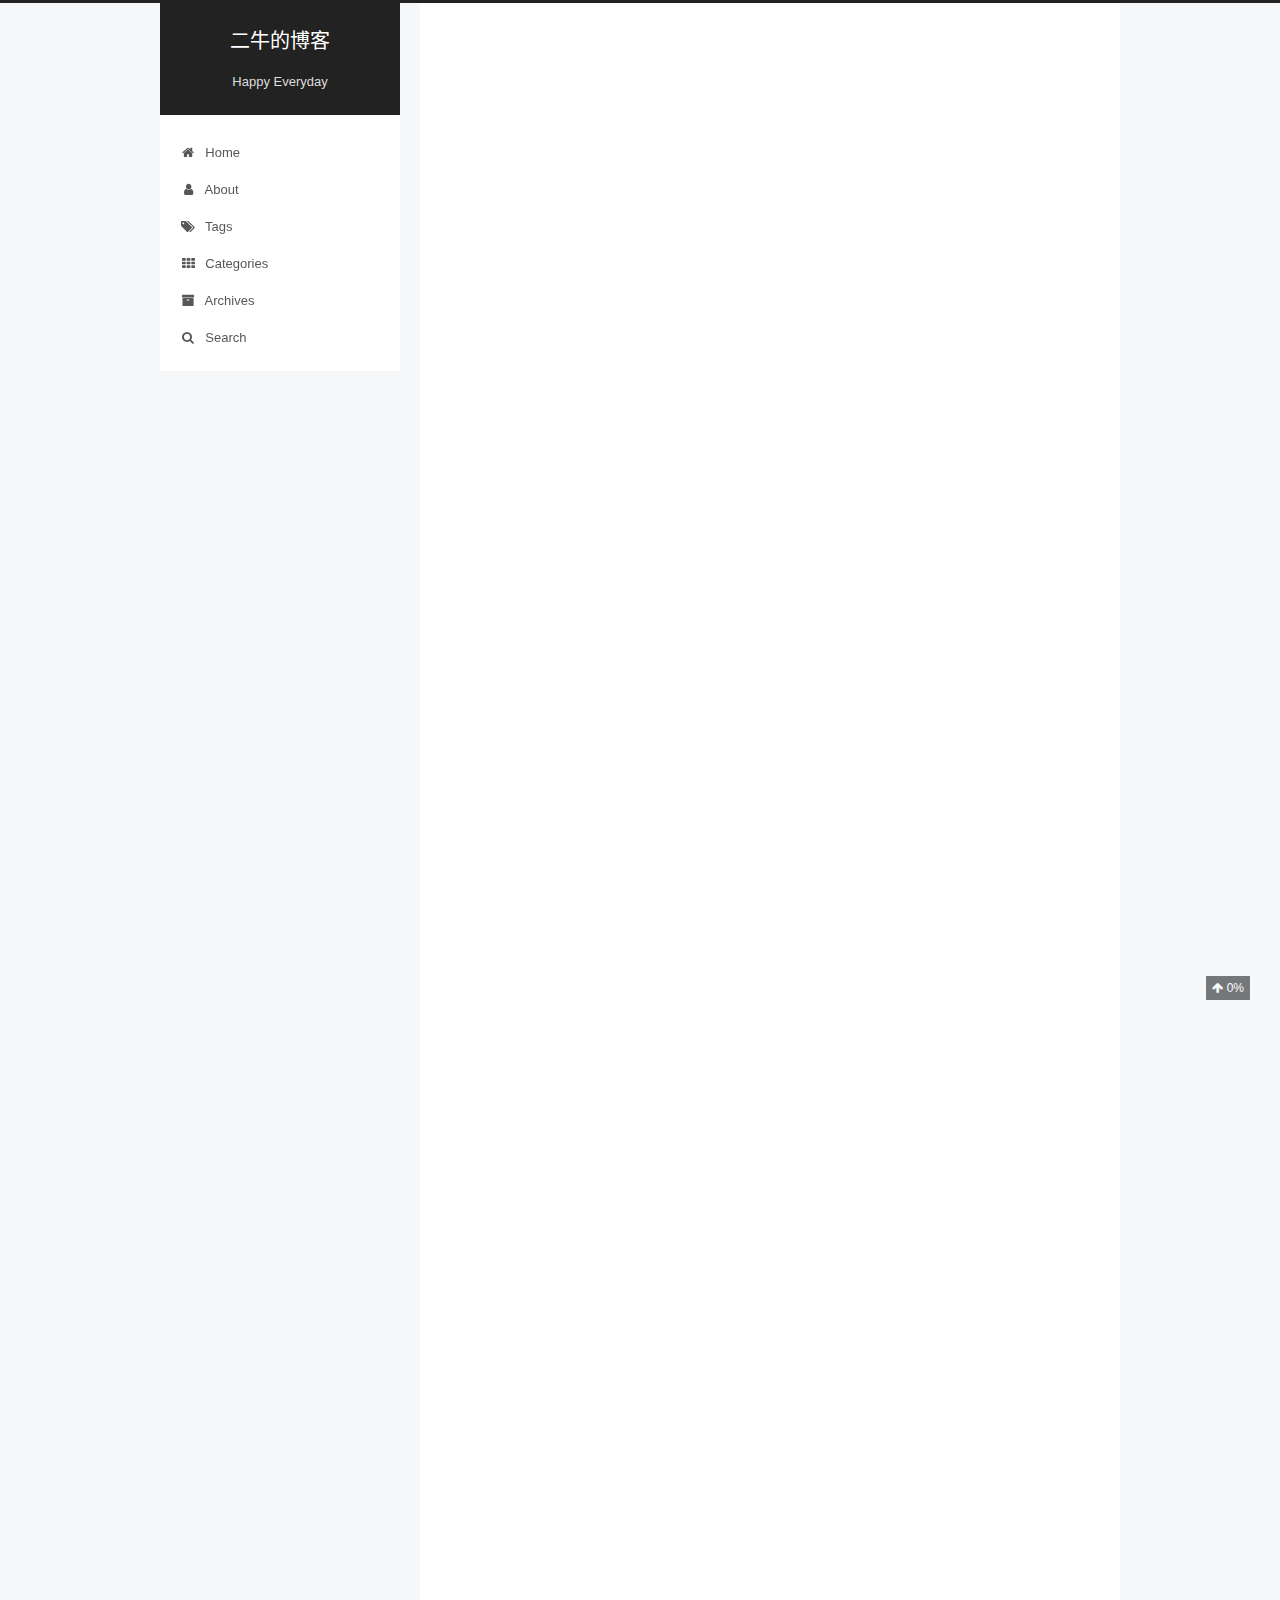
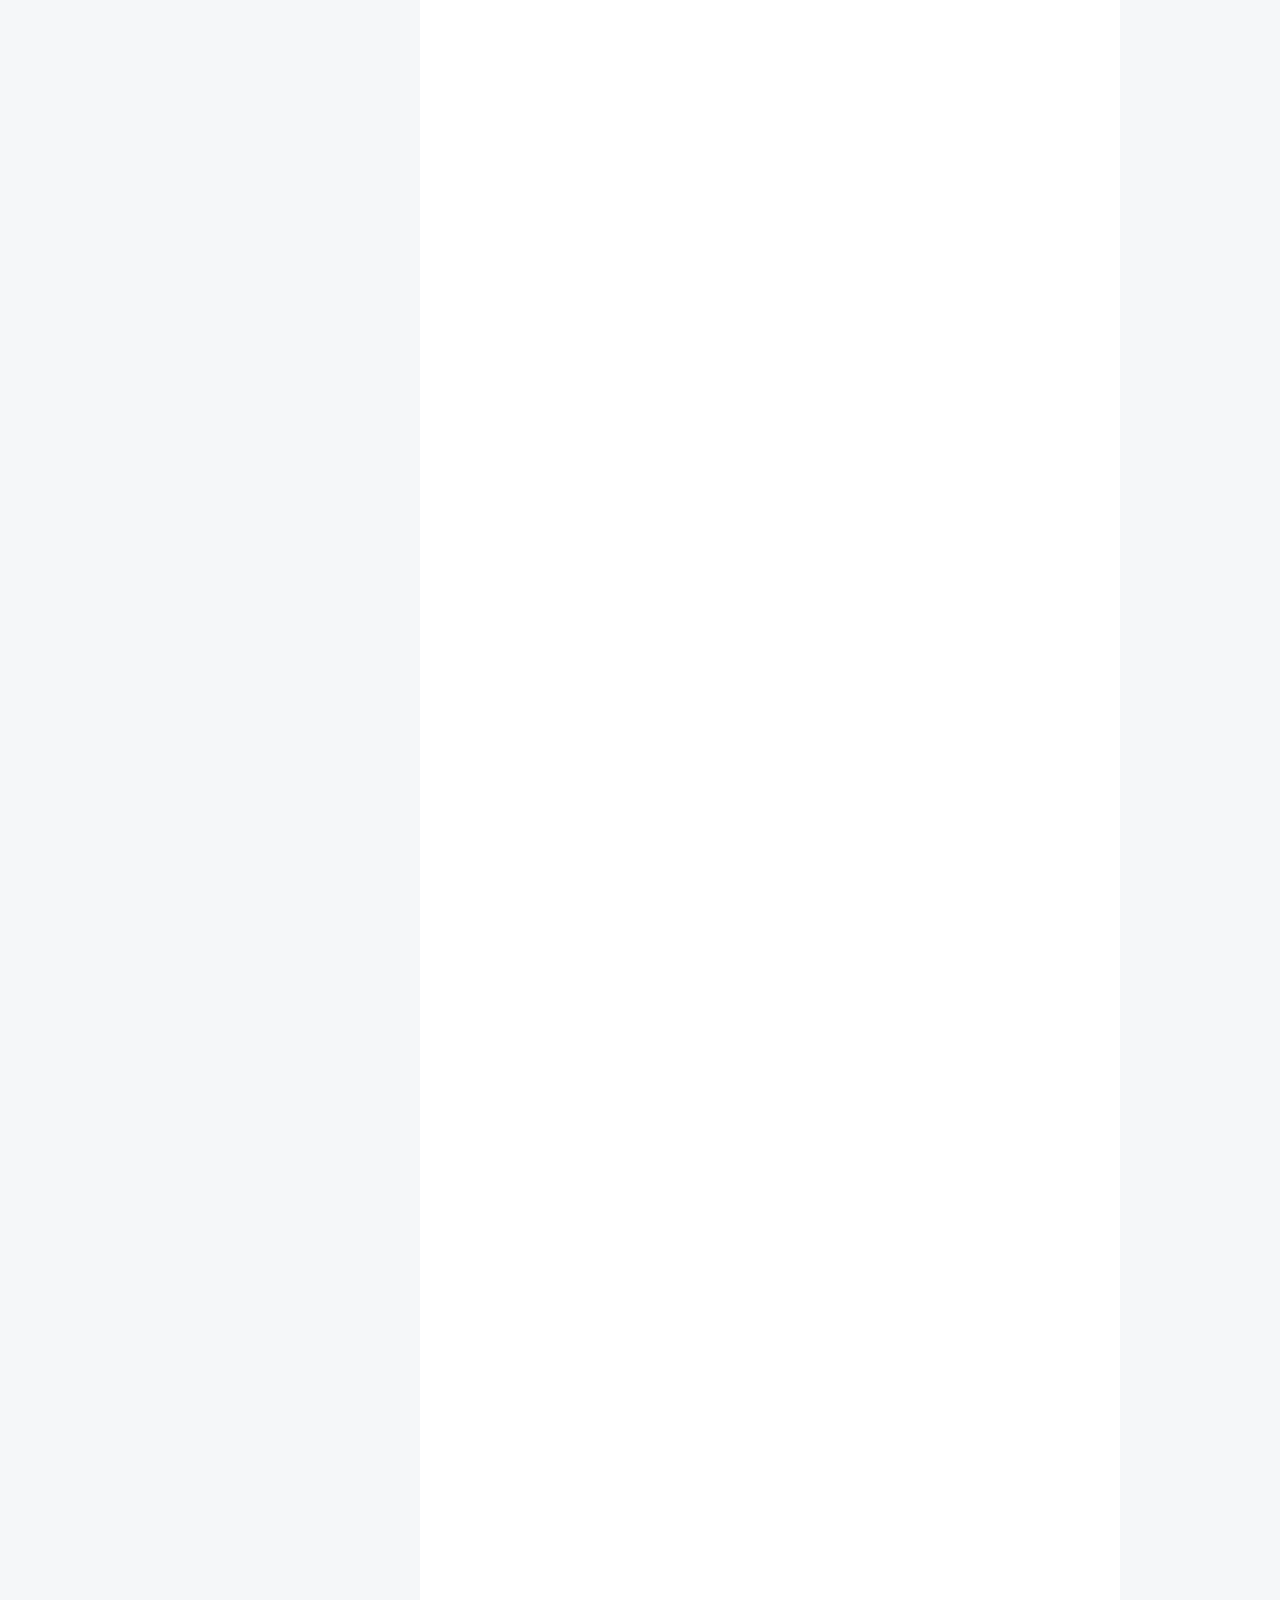
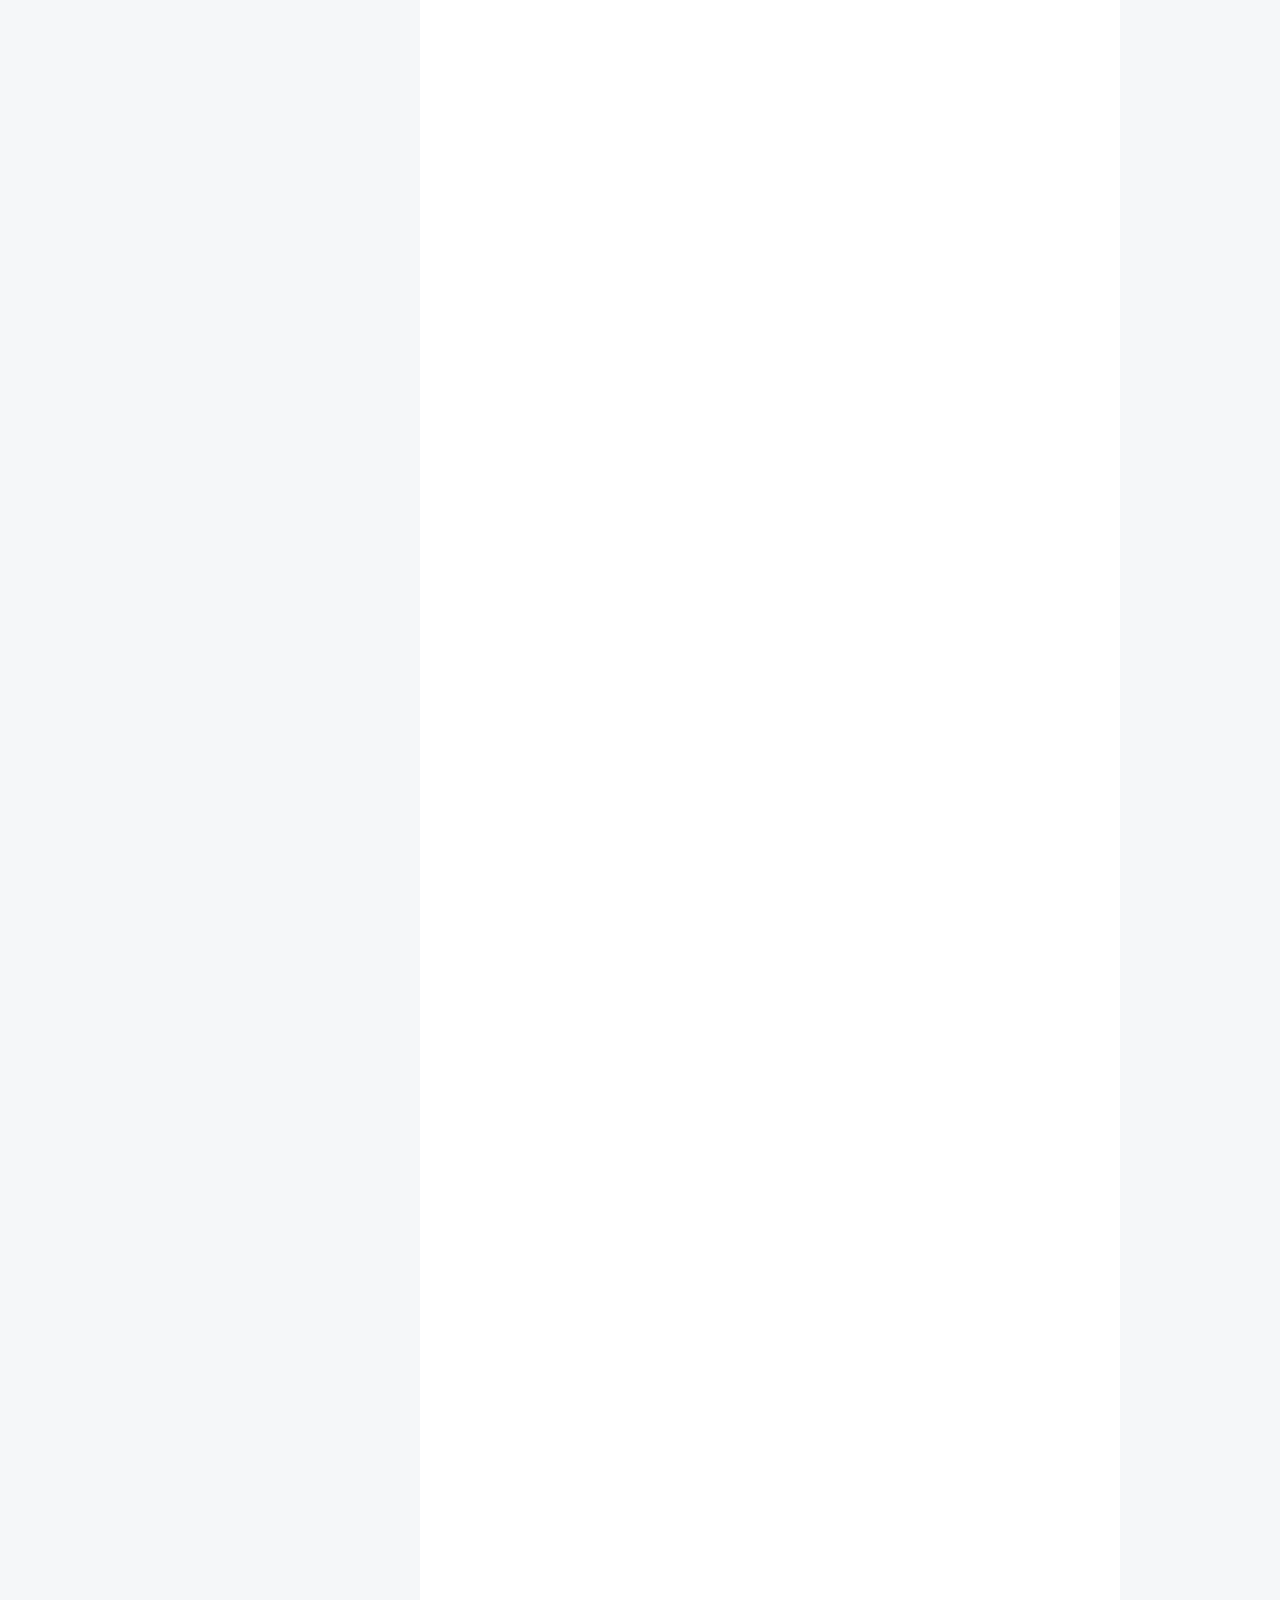
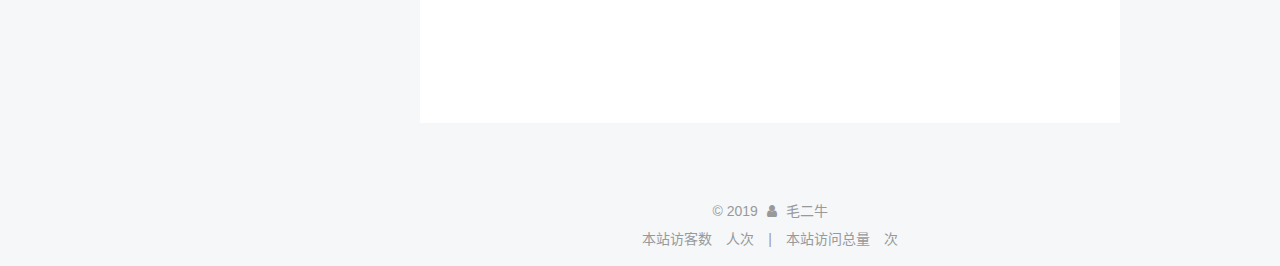
<file: 2019/04/13/Prometheus入门/index.html>
<!DOCTYPE html>



  


<html class="theme-next pisces use-motion" lang="zh-CN">
<head><meta name="generator" content="Hexo 3.8.0">
  <meta charset="UTF-8">
<meta http-equiv="X-UA-Compatible" content="IE=edge">
<meta name="viewport" content="width=device-width, initial-scale=1, maximum-scale=1">
<meta name="theme-color" content="#222">









<meta http-equiv="Cache-Control" content="no-transform">
<meta http-equiv="Cache-Control" content="no-siteapp">
















  
  
  <link href="/lib/fancybox/source/jquery.fancybox.css?v=2.1.5" rel="stylesheet" type="text/css">







<link href="/lib/font-awesome/css/font-awesome.min.css?v=4.6.2" rel="stylesheet" type="text/css">

<link href="/css/main.css?v=5.1.4" rel="stylesheet" type="text/css">


  <link rel="apple-touch-icon" sizes="180x180" href="/images/apple-touch-icon-next.png?v=5.1.4">


  <link rel="icon" type="image/png" sizes="32x32" href="/images/favicon-32x32-next.png?v=5.1.4">


  <link rel="icon" type="image/png" sizes="16x16" href="/images/favicon-16x16-next.png?v=5.1.4">


  <link rel="mask-icon" href="/images/logo.svg?v=5.1.4" color="#222">





  <meta name="keywords" content="Hexo, NexT">










<meta name="description" content="一、简单介绍Prometheus组件Prometheus：监控服务，从被监控机上拉取监控信息，并通过配置的规则文件触发报警 explorter: 采集器     根据不同监控内容有不同采集器     node-explorter     jmx-explorter     mysql-explorter     elasticseach-explorter     ... altermanager">
<meta property="og:type" content="article">
<meta property="og:title" content="Prometheus入门">
<meta property="og:url" content="http://yoursite.com/2019/04/13/Prometheus入门/index.html">
<meta property="og:site_name" content="二牛的博客">
<meta property="og:description" content="一、简单介绍Prometheus组件Prometheus：监控服务，从被监控机上拉取监控信息，并通过配置的规则文件触发报警 explorter: 采集器     根据不同监控内容有不同采集器     node-explorter     jmx-explorter     mysql-explorter     elasticseach-explorter     ... altermanager">
<meta property="og:locale" content="zh-CN">
<meta property="og:updated_time" content="2019-06-25T03:00:26.338Z">
<meta name="twitter:card" content="summary">
<meta name="twitter:title" content="Prometheus入门">
<meta name="twitter:description" content="一、简单介绍Prometheus组件Prometheus：监控服务，从被监控机上拉取监控信息，并通过配置的规则文件触发报警 explorter: 采集器     根据不同监控内容有不同采集器     node-explorter     jmx-explorter     mysql-explorter     elasticseach-explorter     ... altermanager">



<script type="text/javascript" id="hexo.configurations">
  var NexT = window.NexT || {};
  var CONFIG = {
    root: '/',
    scheme: 'Pisces',
    version: '5.1.4',
    sidebar: {"position":"left","display":"post","offset":12,"b2t":false,"scrollpercent":true,"onmobile":false},
    fancybox: true,
    tabs: true,
    motion: {"enable":true,"async":false,"transition":{"post_block":"fadeIn","post_header":"slideDownIn","post_body":"slideDownIn","coll_header":"slideLeftIn","sidebar":"slideUpIn"}},
    duoshuo: {
      userId: '0',
      author: 'Author'
    },
    algolia: {
      applicationID: '',
      apiKey: '',
      indexName: '',
      hits: {"per_page":10},
      labels: {"input_placeholder":"Search for Posts","hits_empty":"We didn't find any results for the search: ${query}","hits_stats":"${hits} results found in ${time} ms"}
    }
  };
</script>



  <link rel="canonical" href="http://yoursite.com/2019/04/13/Prometheus入门/">





  <title>Prometheus入门 | 二牛的博客</title>
  








</head>

<body itemscope itemtype="http://schema.org/WebPage" lang="zh-CN">

  
  
    
  

  <div class="container sidebar-position-left page-post-detail">
    <div class="headband"></div>

    <header id="header" class="header" itemscope itemtype="http://schema.org/WPHeader">
      <div class="header-inner"><div class="site-brand-wrapper">
  <div class="site-meta ">
    

    <div class="custom-logo-site-title">
      <a href="/" class="brand" rel="start">
        <span class="logo-line-before"><i></i></span>
        <span class="site-title">二牛的博客</span>
        <span class="logo-line-after"><i></i></span>
      </a>
    </div>
      
        <p class="site-subtitle">Happy Everyday</p>
      
  </div>

  <div class="site-nav-toggle">
    <button>
      <span class="btn-bar"></span>
      <span class="btn-bar"></span>
      <span class="btn-bar"></span>
    </button>
  </div>
</div>

<nav class="site-nav">
  

  
    <ul id="menu" class="menu">
      
        
        <li class="menu-item menu-item-home">
          <a href="/" rel="section">
            
              <i class="menu-item-icon fa fa-fw fa-home"></i> <br>
            
            Home
          </a>
        </li>
      
        
        <li class="menu-item menu-item-about">
          <a href="/about/" rel="section">
            
              <i class="menu-item-icon fa fa-fw fa-user"></i> <br>
            
            About
          </a>
        </li>
      
        
        <li class="menu-item menu-item-tags">
          <a href="/tags/" rel="section">
            
              <i class="menu-item-icon fa fa-fw fa-tags"></i> <br>
            
            Tags
          </a>
        </li>
      
        
        <li class="menu-item menu-item-categories">
          <a href="/categories/" rel="section">
            
              <i class="menu-item-icon fa fa-fw fa-th"></i> <br>
            
            Categories
          </a>
        </li>
      
        
        <li class="menu-item menu-item-archives">
          <a href="/archives/" rel="section">
            
              <i class="menu-item-icon fa fa-fw fa-archive"></i> <br>
            
            Archives
          </a>
        </li>
      

      
        <li class="menu-item menu-item-search">
          
            <a href="javascript:;" class="popup-trigger">
          
            
              <i class="menu-item-icon fa fa-search fa-fw"></i> <br>
            
            Search
          </a>
        </li>
      
    </ul>
  

  
    <div class="site-search">
      
  <div class="popup search-popup local-search-popup">
  <div class="local-search-header clearfix">
    <span class="search-icon">
      <i class="fa fa-search"></i>
    </span>
    <span class="popup-btn-close">
      <i class="fa fa-times-circle"></i>
    </span>
    <div class="local-search-input-wrapper">
      <input autocomplete="off" placeholder="Searching..." spellcheck="false" type="text" id="local-search-input">
    </div>
  </div>
  <div id="local-search-result"></div>
</div>



    </div>
  
</nav>



 </div>
    </header>

    <main id="main" class="main">
      <div class="main-inner">
        <div class="content-wrap">
          <div id="content" class="content">
            

  <div id="posts" class="posts-expand">
    

  

  
  
  

  <article class="post post-type-normal" itemscope itemtype="http://schema.org/Article">
  
  
  
  <div class="post-block">
    <link itemprop="mainEntityOfPage" href="http://yoursite.com/2019/04/13/Prometheus入门/">

    <span hidden itemprop="author" itemscope itemtype="http://schema.org/Person">
      <meta itemprop="name" content="毛二牛">
      <meta itemprop="description" content>
      <meta itemprop="image" content="/images/xiaoguan.jpeg">
    </span>

    <span hidden itemprop="publisher" itemscope itemtype="http://schema.org/Organization">
      <meta itemprop="name" content="二牛的博客">
    </span>

    
      <header class="post-header">

        
        
          <h1 class="post-title" itemprop="name headline">Prometheus入门</h1>
        

        <div class="post-meta">
          <span class="post-time">
            
              <span class="post-meta-item-icon">
                <i class="fa fa-calendar-o"></i>
              </span>
              
                <span class="post-meta-item-text">Posted on</span>
              
              <time title="Post created" itemprop="dateCreated datePublished" datetime="2019-04-13T05:49:39+08:00">
                2019-04-13
              </time>
            

            

            
          </span>

          

          
            
          

          
          

          
            <span class="post-meta-divider">|</span>
            <span class="page-pv">本文总阅读量
            <span class="busuanzi-value" id="busuanzi_value_page_pv"></span>次
            </span>
          

          

          

        </div>
      </header>
    

    
    
    
    <div class="post-body" itemprop="articleBody">

      
      

      
        <h3 id="一、简单介绍"><a href="#一、简单介绍" class="headerlink" title="一、简单介绍"></a>一、简单介绍</h3><h5 id="Prometheus组件"><a href="#Prometheus组件" class="headerlink" title="Prometheus组件"></a>Prometheus组件</h5><pre><code>Prometheus：监控服务，从被监控机上拉取监控信息，并通过配置的规则文件触发报警
explorter: 采集器
    根据不同监控内容有不同采集器
    node-explorter
    jmx-explorter
    mysql-explorter
    elasticseach-explorter
    ...
altermanager:报警器
    用来配置报警发送方式
</code></pre><p> prometheus及相关exporter组件下载地址：<a href="https://prometheus.io/download/" target="_blank" rel="noopener">https://prometheus.io/download/</a></p>
<h5 id="部署"><a href="#部署" class="headerlink" title="部署"></a>部署</h5><h6 id="用ansible-prometheus安装-（推荐）"><a href="#用ansible-prometheus安装-（推荐）" class="headerlink" title="用ansible-prometheus安装 （推荐）"></a>用ansible-prometheus安装 （推荐）</h6><h6 id="单独安装"><a href="#单独安装" class="headerlink" title="单独安装"></a>单独安装</h6><p><strong>安装prometheus</strong></p>
<p>创建目录 <code>mkdir /opt/prometheus</code>, 把prometheus相关的组件都放到这个目录下  </p>
<p>下载最新版本prometheus<br><code>wget https://github.com/prometheus/prometheus/releases/download/v2.10.0/prometheus-2.10.0.linux-amd64.tar.gz</code><br><figure class="highlight plain"><table><tr><td class="gutter"><pre><span class="line">1</span><br><span class="line">2</span><br></pre></td><td class="code"><pre><span class="line">tar -zxf prometheus-2.10.0.linux-amd64.tar.gz</span><br><span class="line">mv prometheus-2.10.0.linux-amd64 /opt/prometheus/prometheus</span><br></pre></td></tr></table></figure></p>
<p>下载最新版本alertmanager<br><code>https://github.com/prometheus/alertmanager/releases/download/v0.17.0/alertmanager-0.17.0.linux-amd64.tar.gz</code><br><figure class="highlight plain"><table><tr><td class="gutter"><pre><span class="line">1</span><br><span class="line">2</span><br></pre></td><td class="code"><pre><span class="line">tar -zxf alertmanager-0.17.0.linux-amd64.tar.gz</span><br><span class="line">mv alertmanager-0.17.0.linux-amd64 /opt/prometheus/alertmanager</span><br></pre></td></tr></table></figure></p>
<p><strong>优雅的启动prometheus</strong>  </p>
<p><strong>编写启动脚本：</strong><br>vim /opt/prometheus/prometheus.sh<br><figure class="highlight plain"><table><tr><td class="gutter"><pre><span class="line">1</span><br><span class="line">2</span><br></pre></td><td class="code"><pre><span class="line">#!/bin/bash</span><br><span class="line">/opt/prometheus/prometheus --config.file=/opt/prometheus/prometheus/prometheus.yml &amp;&gt;&gt; /var/log/prometheus.log</span><br></pre></td></tr></table></figure></p>
<p>#进入system目录，编写systemd服务脚本<br>cd /usr/lib/systemd/system<br>vim prometheus.service<br><figure class="highlight plain"><table><tr><td class="gutter"><pre><span class="line">1</span><br><span class="line">2</span><br><span class="line">3</span><br><span class="line">4</span><br><span class="line">5</span><br><span class="line">6</span><br><span class="line">7</span><br><span class="line">8</span><br><span class="line">9</span><br><span class="line">10</span><br><span class="line">11</span><br><span class="line">12</span><br><span class="line">13</span><br><span class="line">14</span><br></pre></td><td class="code"><pre><span class="line">[Unit]</span><br><span class="line">  Description=Prometheus</span><br><span class="line">  Documentation=https://prometheus.io/docs/introduction/overview/</span><br><span class="line">  Wants=network-online.target</span><br><span class="line">  After=network-online.target</span><br><span class="line">  </span><br><span class="line">  [Service]</span><br><span class="line">  User=root</span><br><span class="line">  Group=root</span><br><span class="line">  Type=simple</span><br><span class="line">  ExecStart=/opt/prometheus/prometheus/prometheus.sh  # 启动脚本</span><br><span class="line">  </span><br><span class="line">  [Install]</span><br><span class="line">  WantedBy=multi-user.target</span><br></pre></td></tr></table></figure></p>
<p><strong>启动prometheus</strong><br><figure class="highlight plain"><table><tr><td class="gutter"><pre><span class="line">1</span><br><span class="line">2</span><br><span class="line">3</span><br><span class="line">4</span><br></pre></td><td class="code"><pre><span class="line">systemctl daemon-reload # 重新加载daemon</span><br><span class="line">systemctl start prometheus.service #启动</span><br><span class="line">systemctl status prometheus.service #查看启动状态</span><br><span class="line">systemctl enable prometheus.service #添加开机启动</span><br></pre></td></tr></table></figure></p>
<h3 id="监控主机"><a href="#监控主机" class="headerlink" title="监控主机"></a>监控主机</h3><p>node_exporter安装<br>下载最新版的node_exporter, node_exporter-0.18.1.linux-amd64.tar.gz<br><figure class="highlight plain"><table><tr><td class="gutter"><pre><span class="line">1</span><br><span class="line">2</span><br></pre></td><td class="code"><pre><span class="line">tar -zxf node_exporter-0.18.1.linux-amd64.tar.gz</span><br><span class="line">cp node_exporter-0.18.1.linux-amd64/node_exporter /usr/local/bin/</span><br></pre></td></tr></table></figure></p>
<p>把node_exporter做成服务<br>创建node_exporter.service文件<br><figure class="highlight plain"><table><tr><td class="gutter"><pre><span class="line">1</span><br><span class="line">2</span><br><span class="line">3</span><br><span class="line">4</span><br><span class="line">5</span><br><span class="line">6</span><br><span class="line">7</span><br><span class="line">8</span><br><span class="line">9</span><br><span class="line">10</span><br><span class="line">11</span><br><span class="line">12</span><br></pre></td><td class="code"><pre><span class="line"># vim /usr/lib/systemd/system/node_exporter.service</span><br><span class="line">[Unit]</span><br><span class="line">Description=Prometheus node_exporter</span><br><span class="line">[Service]</span><br><span class="line">User=nobody</span><br><span class="line">ExecStart=/usr/local/bin/node_exporter --log.level=error</span><br><span class="line">ExecStop=/usr/bin/killall node_exporter</span><br><span class="line">MemoryLimit=300M</span><br><span class="line">CPUQuota=100%</span><br><span class="line"></span><br><span class="line">[Install]</span><br><span class="line">WantedBy=default.target</span><br></pre></td></tr></table></figure></p>
<p>使用MemoryLimit限制内存使用大小<br>使用CPUQuata限制cpu使用核数</p>
<figure class="highlight plain"><table><tr><td class="gutter"><pre><span class="line">1</span><br><span class="line">2</span><br><span class="line">3</span><br></pre></td><td class="code"><pre><span class="line">systemctl daemon-reload</span><br><span class="line">systemctl enable node_exporter.service</span><br><span class="line">systemctl start node_exporter</span><br></pre></td></tr></table></figure>
<h3 id="安装grafana"><a href="#安装grafana" class="headerlink" title="安装grafana"></a>安装grafana</h3><figure class="highlight plain"><table><tr><td class="gutter"><pre><span class="line">1</span><br><span class="line">2</span><br><span class="line">3</span><br><span class="line">4</span><br><span class="line">5</span><br><span class="line">6</span><br></pre></td><td class="code"><pre><span class="line">wget https://dl.grafana.com/oss/release/grafana-6.2.4-1.x86_64.rpm</span><br><span class="line">yum localinstall grafana-6.2.4-1.x86_64.rpm</span><br><span class="line"></span><br><span class="line">systemctl daemon-reload</span><br><span class="line">systemctl start grafana-server</span><br><span class="line">systemctl status grafana-server</span><br></pre></td></tr></table></figure>
<p><strong>配置数据源</strong></p>
<h3 id="监控mysql"><a href="#监控mysql" class="headerlink" title="监控mysql"></a>监控mysql</h3><p>在被监控的mysql主机上操作<br>1 下载mysqld_exporter <a href="https://github.com/prometheus/mysqld_exporter/releases" target="_blank" rel="noopener">https://github.com/prometheus/mysqld_exporter/releases</a>  </p>
<p>2 进入数据库创建用户并授权<br><figure class="highlight plain"><table><tr><td class="gutter"><pre><span class="line">1</span><br><span class="line">2</span><br></pre></td><td class="code"><pre><span class="line">mysql&gt; GRANT REPLICATION CLIENT, PROCESS ON *.* TO &apos;prometheus&apos;@&apos;localhost&apos; identified by &apos;prometheus&apos;;</span><br><span class="line">mysql&gt; GRANT SELECT ON performance_schema.* TO &apos;prometheus&apos;@&apos;localhost&apos;;</span><br></pre></td></tr></table></figure></p>
<p>3 创建.my.cnf文件<br> <figure class="highlight plain"><table><tr><td class="gutter"><pre><span class="line">1</span><br><span class="line">2</span><br><span class="line">3</span><br><span class="line">4</span><br></pre></td><td class="code"><pre><span class="line">$ cat ~/.my.cnf</span><br><span class="line">[client]</span><br><span class="line">user=prometheus</span><br><span class="line">password=prometheus</span><br></pre></td></tr></table></figure></p>
<p>默认情况下，运行./mysqld_exporter时，会去当前用户目录下查找.my.cnf, 可以通过参数–config.my-cnf=”yourpath/.my.cnf”, 参数–web.listen-address=:9104指定端口</p>
<p>4 创建成服务<br>使用环境变量启动<br><figure class="highlight plain"><table><tr><td class="gutter"><pre><span class="line">1</span><br><span class="line">2</span><br><span class="line">3</span><br><span class="line">4</span><br><span class="line">5</span><br><span class="line">6</span><br><span class="line">7</span><br><span class="line">8</span><br><span class="line">9</span><br><span class="line">10</span><br><span class="line">11</span><br><span class="line">12</span><br></pre></td><td class="code"><pre><span class="line">$ vim /usr/lib/systemd/system/mysqld_exporter.service</span><br><span class="line">[Unit]</span><br><span class="line">Description=mysqld_exporter</span><br><span class="line">After=network.target</span><br><span class="line">[Service]</span><br><span class="line">Type=simple</span><br><span class="line">User=prometheus</span><br><span class="line">Environment=DATA_SOURCE_NAME=prometheus:prometheus@tcp(127.0.0.1:3306)/?loc=Local</span><br><span class="line">ExecStart=/opt/prometheus/mysqld_exporter/mysqld_exporter</span><br><span class="line">Restart=on-failure</span><br><span class="line">[Install]</span><br><span class="line">WantedBy=multi-user.target</span><br></pre></td></tr></table></figure></p>
<p>使用配置文件启动<br>在mysqld_exporter目录下创建mysqld_exporter.sh启动脚本<br><figure class="highlight plain"><table><tr><td class="gutter"><pre><span class="line">1</span><br><span class="line">2</span><br></pre></td><td class="code"><pre><span class="line">#!/bin/bash</span><br><span class="line">/opt/prometheus/mysqld_exporter/mysqld_exporter --config.my-cnf=&quot;/opt/prometheus/mysqld_exporter/.my.cnf&quot; --web.listen-address=:9104</span><br></pre></td></tr></table></figure></p>
<p>创建mysqld_exporter.service文件<br><figure class="highlight plain"><table><tr><td class="gutter"><pre><span class="line">1</span><br><span class="line">2</span><br><span class="line">3</span><br><span class="line">4</span><br><span class="line">5</span><br><span class="line">6</span><br><span class="line">7</span><br><span class="line">8</span><br><span class="line">9</span><br><span class="line">10</span><br><span class="line">11</span><br><span class="line">12</span><br></pre></td><td class="code"><pre><span class="line">$ vim /usr/lib/systemd/system/mysqld_exporter.service</span><br><span class="line">[Unit]</span><br><span class="line">Description=mysqld_exporter</span><br><span class="line">After=network.target</span><br><span class="line">[Service]</span><br><span class="line">Type=simple</span><br><span class="line">User=prometheus</span><br><span class="line">#指定启动脚本路径</span><br><span class="line">ExecStart=/opt/prometheus/mysqld_exporter/mysqld_exporter.sh</span><br><span class="line">Restart=on-failure</span><br><span class="line">[Install]</span><br><span class="line">WantedBy=multi-user.target</span><br></pre></td></tr></table></figure></p>
<p>上面两种方式任选一个<br><code>systemctl start mysqld_exporter</code><br>启动服务</p>
<h3 id="监控redis"><a href="#监控redis" class="headerlink" title="监控redis"></a>监控redis</h3><p>下载redis_exporter, <a href="https://github.com/oliver006/redis_exporter/releases" target="_blank" rel="noopener">https://github.com/oliver006/redis_exporter/releases</a></p>
<p>或者<br><figure class="highlight plain"><table><tr><td class="gutter"><pre><span class="line">1</span><br><span class="line">2</span><br><span class="line">3</span><br><span class="line">4</span><br></pre></td><td class="code"><pre><span class="line">$ go get github.com/oliver006/redis_exporter</span><br><span class="line">$ cd $GOPATH/src/github.com/oliver006/redis_exporter</span><br><span class="line">$ go build</span><br><span class="line">$ ./redis_exporter &lt;flags&gt;</span><br></pre></td></tr></table></figure></p>

      
    </div>
    
    
    

    

    

    

    

    <footer class="post-footer">
      

      
      
      

      
        <div class="post-nav">
          <div class="post-nav-next post-nav-item">
            
              <a href="/2019/04/03/CentOS7-5安装Cacti1-2-2/" rel="next" title="CentOS7.5安装Cacti1.2.2">
                <i class="fa fa-chevron-left"></i> CentOS7.5安装Cacti1.2.2
              </a>
            
          </div>

          <span class="post-nav-divider"></span>

          <div class="post-nav-prev post-nav-item">
            
              <a href="/2019/06/13/CentOS7安装-Gitlab/" rel="prev" title="CentOS7安装 Gitlab">
                CentOS7安装 Gitlab <i class="fa fa-chevron-right"></i>
              </a>
            
          </div>
        </div>
      

      
      
    </footer>
  </div>
  
  
  
  </article>



    <div class="post-spread">
      
    </div>
  </div>


          </div>
          


          

  



        </div>
        
          
  
  <div class="sidebar-toggle">
    <div class="sidebar-toggle-line-wrap">
      <span class="sidebar-toggle-line sidebar-toggle-line-first"></span>
      <span class="sidebar-toggle-line sidebar-toggle-line-middle"></span>
      <span class="sidebar-toggle-line sidebar-toggle-line-last"></span>
    </div>
  </div>

  <aside id="sidebar" class="sidebar">
    
    <div class="sidebar-inner">

      

      
        <ul class="sidebar-nav motion-element">
          <li class="sidebar-nav-toc sidebar-nav-active" data-target="post-toc-wrap">
            Table of Contents
          </li>
          <li class="sidebar-nav-overview" data-target="site-overview-wrap">
            Overview
          </li>
        </ul>
      

      <section class="site-overview-wrap sidebar-panel">
        <div class="site-overview">
          <div class="site-author motion-element" itemprop="author" itemscope itemtype="http://schema.org/Person">
            
              <img class="site-author-image" itemprop="image" src="/images/xiaoguan.jpeg" alt="毛二牛">
            
              <p class="site-author-name" itemprop="name">毛二牛</p>
              <p class="site-description motion-element" itemprop="description">个人blog</p>
          </div>

          <nav class="site-state motion-element">

            
              <div class="site-state-item site-state-posts">
              
                <a href="/archives/">
              
                  <span class="site-state-item-count">4</span>
                  <span class="site-state-item-name">posts</span>
                </a>
              </div>
            

            

            

          </nav>

          

          

          
          

          
          

          

        </div>
      </section>

      
      <!--noindex-->
        <section class="post-toc-wrap motion-element sidebar-panel sidebar-panel-active">
          <div class="post-toc">

            
              
            

            
              <div class="post-toc-content"><ol class="nav"><li class="nav-item nav-level-3"><a class="nav-link" href="#一、简单介绍"><span class="nav-text">一、简单介绍</span></a><ol class="nav-child"><li class="nav-item nav-level-5"><a class="nav-link" href="#Prometheus组件"><span class="nav-text">Prometheus组件</span></a></li><li class="nav-item nav-level-5"><a class="nav-link" href="#部署"><span class="nav-text">部署</span></a><ol class="nav-child"><li class="nav-item nav-level-6"><a class="nav-link" href="#用ansible-prometheus安装-（推荐）"><span class="nav-text">用ansible-prometheus安装 （推荐）</span></a></li><li class="nav-item nav-level-6"><a class="nav-link" href="#单独安装"><span class="nav-text">单独安装</span></a></li></ol></li></ol></li></ol><li class="nav-item nav-level-3"><a class="nav-link" href="#监控主机"><span class="nav-text">监控主机</span></a></li><li class="nav-item nav-level-3"><a class="nav-link" href="#安装grafana"><span class="nav-text">安装grafana</span></a></li><li class="nav-item nav-level-3"><a class="nav-link" href="#监控mysql"><span class="nav-text">监控mysql</span></a></li><li class="nav-item nav-level-3"><a class="nav-link" href="#监控redis"><span class="nav-text">监控redis</span></a></li></div>
            

          </div>
        </section>
      <!--/noindex-->
      

      

    </div>
  </aside>


        
      </div>
    </main>

    <footer id="footer" class="footer">
      <div class="footer-inner">
        <div class="copyright">&copy; <span itemprop="copyrightYear">2019</span>
  <span class="with-love">
    <i class="fa fa-user"></i>
  </span>
  <span class="author" itemprop="copyrightHolder">毛二牛</span>

  
</div>









        
<div class="busuanzi-count">
  <script async src="https://dn-lbstatics.qbox.me/busuanzi/2.3/busuanzi.pure.mini.js"></script>

  
    <span class="site-uv">
      本站访客数
      <span class="busuanzi-value" id="busuanzi_value_site_uv"></span>
      人次
    </span>
  

  
    <span class="site-pv">
      本站访问总量
      <span class="busuanzi-value" id="busuanzi_value_site_pv"></span>
      次
    </span>
  
</div>








        
      </div>
    </footer>

    
      <div class="back-to-top">
        <i class="fa fa-arrow-up"></i>
        
          <span id="scrollpercent"><span>0</span>%</span>
        
      </div>
    

    

  </div>

  

<script type="text/javascript">
  if (Object.prototype.toString.call(window.Promise) !== '[object Function]') {
    window.Promise = null;
  }
</script>









  












  
  
    <script type="text/javascript" src="/lib/jquery/index.js?v=2.1.3"></script>
  

  
  
    <script type="text/javascript" src="/lib/fastclick/lib/fastclick.min.js?v=1.0.6"></script>
  

  
  
    <script type="text/javascript" src="/lib/jquery_lazyload/jquery.lazyload.js?v=1.9.7"></script>
  

  
  
    <script type="text/javascript" src="/lib/velocity/velocity.min.js?v=1.2.1"></script>
  

  
  
    <script type="text/javascript" src="/lib/velocity/velocity.ui.min.js?v=1.2.1"></script>
  

  
  
    <script type="text/javascript" src="/lib/fancybox/source/jquery.fancybox.pack.js?v=2.1.5"></script>
  


  


  <script type="text/javascript" src="/js/src/utils.js?v=5.1.4"></script>

  <script type="text/javascript" src="/js/src/motion.js?v=5.1.4"></script>



  
  


  <script type="text/javascript" src="/js/src/affix.js?v=5.1.4"></script>

  <script type="text/javascript" src="/js/src/schemes/pisces.js?v=5.1.4"></script>



  
  <script type="text/javascript" src="/js/src/scrollspy.js?v=5.1.4"></script>
<script type="text/javascript" src="/js/src/post-details.js?v=5.1.4"></script>



  


  <script type="text/javascript" src="/js/src/bootstrap.js?v=5.1.4"></script>



  


  




	





  





  












  

  <script type="text/javascript">
    // Popup Window;
    var isfetched = false;
    var isXml = true;
    // Search DB path;
    var search_path = "search.xml";
    if (search_path.length === 0) {
      search_path = "search.xml";
    } else if (/json$/i.test(search_path)) {
      isXml = false;
    }
    var path = "/" + search_path;
    // monitor main search box;

    var onPopupClose = function (e) {
      $('.popup').hide();
      $('#local-search-input').val('');
      $('.search-result-list').remove();
      $('#no-result').remove();
      $(".local-search-pop-overlay").remove();
      $('body').css('overflow', '');
    }

    function proceedsearch() {
      $("body")
        .append('<div class="search-popup-overlay local-search-pop-overlay"></div>')
        .css('overflow', 'hidden');
      $('.search-popup-overlay').click(onPopupClose);
      $('.popup').toggle();
      var $localSearchInput = $('#local-search-input');
      $localSearchInput.attr("autocapitalize", "none");
      $localSearchInput.attr("autocorrect", "off");
      $localSearchInput.focus();
    }

    // search function;
    var searchFunc = function(path, search_id, content_id) {
      'use strict';

      // start loading animation
      $("body")
        .append('<div class="search-popup-overlay local-search-pop-overlay">' +
          '<div id="search-loading-icon">' +
          '<i class="fa fa-spinner fa-pulse fa-5x fa-fw"></i>' +
          '</div>' +
          '</div>')
        .css('overflow', 'hidden');
      $("#search-loading-icon").css('margin', '20% auto 0 auto').css('text-align', 'center');

      $.ajax({
        url: path,
        dataType: isXml ? "xml" : "json",
        async: true,
        success: function(res) {
          // get the contents from search data
          isfetched = true;
          $('.popup').detach().appendTo('.header-inner');
          var datas = isXml ? $("entry", res).map(function() {
            return {
              title: $("title", this).text(),
              content: $("content",this).text(),
              url: $("url" , this).text()
            };
          }).get() : res;
          var input = document.getElementById(search_id);
          var resultContent = document.getElementById(content_id);
          var inputEventFunction = function() {
            var searchText = input.value.trim().toLowerCase();
            var keywords = searchText.split(/[\s\-]+/);
            if (keywords.length > 1) {
              keywords.push(searchText);
            }
            var resultItems = [];
            if (searchText.length > 0) {
              // perform local searching
              datas.forEach(function(data) {
                var isMatch = false;
                var hitCount = 0;
                var searchTextCount = 0;
                var title = data.title.trim();
                var titleInLowerCase = title.toLowerCase();
                var content = data.content.trim().replace(/<[^>]+>/g,"");
                var contentInLowerCase = content.toLowerCase();
                var articleUrl = decodeURIComponent(data.url);
                var indexOfTitle = [];
                var indexOfContent = [];
                // only match articles with not empty titles
                if(title != '') {
                  keywords.forEach(function(keyword) {
                    function getIndexByWord(word, text, caseSensitive) {
                      var wordLen = word.length;
                      if (wordLen === 0) {
                        return [];
                      }
                      var startPosition = 0, position = [], index = [];
                      if (!caseSensitive) {
                        text = text.toLowerCase();
                        word = word.toLowerCase();
                      }
                      while ((position = text.indexOf(word, startPosition)) > -1) {
                        index.push({position: position, word: word});
                        startPosition = position + wordLen;
                      }
                      return index;
                    }

                    indexOfTitle = indexOfTitle.concat(getIndexByWord(keyword, titleInLowerCase, false));
                    indexOfContent = indexOfContent.concat(getIndexByWord(keyword, contentInLowerCase, false));
                  });
                  if (indexOfTitle.length > 0 || indexOfContent.length > 0) {
                    isMatch = true;
                    hitCount = indexOfTitle.length + indexOfContent.length;
                  }
                }

                // show search results

                if (isMatch) {
                  // sort index by position of keyword

                  [indexOfTitle, indexOfContent].forEach(function (index) {
                    index.sort(function (itemLeft, itemRight) {
                      if (itemRight.position !== itemLeft.position) {
                        return itemRight.position - itemLeft.position;
                      } else {
                        return itemLeft.word.length - itemRight.word.length;
                      }
                    });
                  });

                  // merge hits into slices

                  function mergeIntoSlice(text, start, end, index) {
                    var item = index[index.length - 1];
                    var position = item.position;
                    var word = item.word;
                    var hits = [];
                    var searchTextCountInSlice = 0;
                    while (position + word.length <= end && index.length != 0) {
                      if (word === searchText) {
                        searchTextCountInSlice++;
                      }
                      hits.push({position: position, length: word.length});
                      var wordEnd = position + word.length;

                      // move to next position of hit

                      index.pop();
                      while (index.length != 0) {
                        item = index[index.length - 1];
                        position = item.position;
                        word = item.word;
                        if (wordEnd > position) {
                          index.pop();
                        } else {
                          break;
                        }
                      }
                    }
                    searchTextCount += searchTextCountInSlice;
                    return {
                      hits: hits,
                      start: start,
                      end: end,
                      searchTextCount: searchTextCountInSlice
                    };
                  }

                  var slicesOfTitle = [];
                  if (indexOfTitle.length != 0) {
                    slicesOfTitle.push(mergeIntoSlice(title, 0, title.length, indexOfTitle));
                  }

                  var slicesOfContent = [];
                  while (indexOfContent.length != 0) {
                    var item = indexOfContent[indexOfContent.length - 1];
                    var position = item.position;
                    var word = item.word;
                    // cut out 100 characters
                    var start = position - 20;
                    var end = position + 80;
                    if(start < 0){
                      start = 0;
                    }
                    if (end < position + word.length) {
                      end = position + word.length;
                    }
                    if(end > content.length){
                      end = content.length;
                    }
                    slicesOfContent.push(mergeIntoSlice(content, start, end, indexOfContent));
                  }

                  // sort slices in content by search text's count and hits' count

                  slicesOfContent.sort(function (sliceLeft, sliceRight) {
                    if (sliceLeft.searchTextCount !== sliceRight.searchTextCount) {
                      return sliceRight.searchTextCount - sliceLeft.searchTextCount;
                    } else if (sliceLeft.hits.length !== sliceRight.hits.length) {
                      return sliceRight.hits.length - sliceLeft.hits.length;
                    } else {
                      return sliceLeft.start - sliceRight.start;
                    }
                  });

                  // select top N slices in content

                  var upperBound = parseInt('1');
                  if (upperBound >= 0) {
                    slicesOfContent = slicesOfContent.slice(0, upperBound);
                  }

                  // highlight title and content

                  function highlightKeyword(text, slice) {
                    var result = '';
                    var prevEnd = slice.start;
                    slice.hits.forEach(function (hit) {
                      result += text.substring(prevEnd, hit.position);
                      var end = hit.position + hit.length;
                      result += '<b class="search-keyword">' + text.substring(hit.position, end) + '</b>';
                      prevEnd = end;
                    });
                    result += text.substring(prevEnd, slice.end);
                    return result;
                  }

                  var resultItem = '';

                  if (slicesOfTitle.length != 0) {
                    resultItem += "<li><a href='" + articleUrl + "' class='search-result-title'>" + highlightKeyword(title, slicesOfTitle[0]) + "</a>";
                  } else {
                    resultItem += "<li><a href='" + articleUrl + "' class='search-result-title'>" + title + "</a>";
                  }

                  slicesOfContent.forEach(function (slice) {
                    resultItem += "<a href='" + articleUrl + "'>" +
                      "<p class=\"search-result\">" + highlightKeyword(content, slice) +
                      "...</p>" + "</a>";
                  });

                  resultItem += "</li>";
                  resultItems.push({
                    item: resultItem,
                    searchTextCount: searchTextCount,
                    hitCount: hitCount,
                    id: resultItems.length
                  });
                }
              })
            };
            if (keywords.length === 1 && keywords[0] === "") {
              resultContent.innerHTML = '<div id="no-result"><i class="fa fa-search fa-5x" /></div>'
            } else if (resultItems.length === 0) {
              resultContent.innerHTML = '<div id="no-result"><i class="fa fa-frown-o fa-5x" /></div>'
            } else {
              resultItems.sort(function (resultLeft, resultRight) {
                if (resultLeft.searchTextCount !== resultRight.searchTextCount) {
                  return resultRight.searchTextCount - resultLeft.searchTextCount;
                } else if (resultLeft.hitCount !== resultRight.hitCount) {
                  return resultRight.hitCount - resultLeft.hitCount;
                } else {
                  return resultRight.id - resultLeft.id;
                }
              });
              var searchResultList = '<ul class=\"search-result-list\">';
              resultItems.forEach(function (result) {
                searchResultList += result.item;
              })
              searchResultList += "</ul>";
              resultContent.innerHTML = searchResultList;
            }
          }

          if ('auto' === 'auto') {
            input.addEventListener('input', inputEventFunction);
          } else {
            $('.search-icon').click(inputEventFunction);
            input.addEventListener('keypress', function (event) {
              if (event.keyCode === 13) {
                inputEventFunction();
              }
            });
          }

          // remove loading animation
          $(".local-search-pop-overlay").remove();
          $('body').css('overflow', '');

          proceedsearch();
        }
      });
    }

    // handle and trigger popup window;
    $('.popup-trigger').click(function(e) {
      e.stopPropagation();
      if (isfetched === false) {
        searchFunc(path, 'local-search-input', 'local-search-result');
      } else {
        proceedsearch();
      };
    });

    $('.popup-btn-close').click(onPopupClose);
    $('.popup').click(function(e){
      e.stopPropagation();
    });
    $(document).on('keyup', function (event) {
      var shouldDismissSearchPopup = event.which === 27 &&
        $('.search-popup').is(':visible');
      if (shouldDismissSearchPopup) {
        onPopupClose();
      }
    });
  </script>





  

  

  

  
  

  

  

  

</body>
</html>
</file>
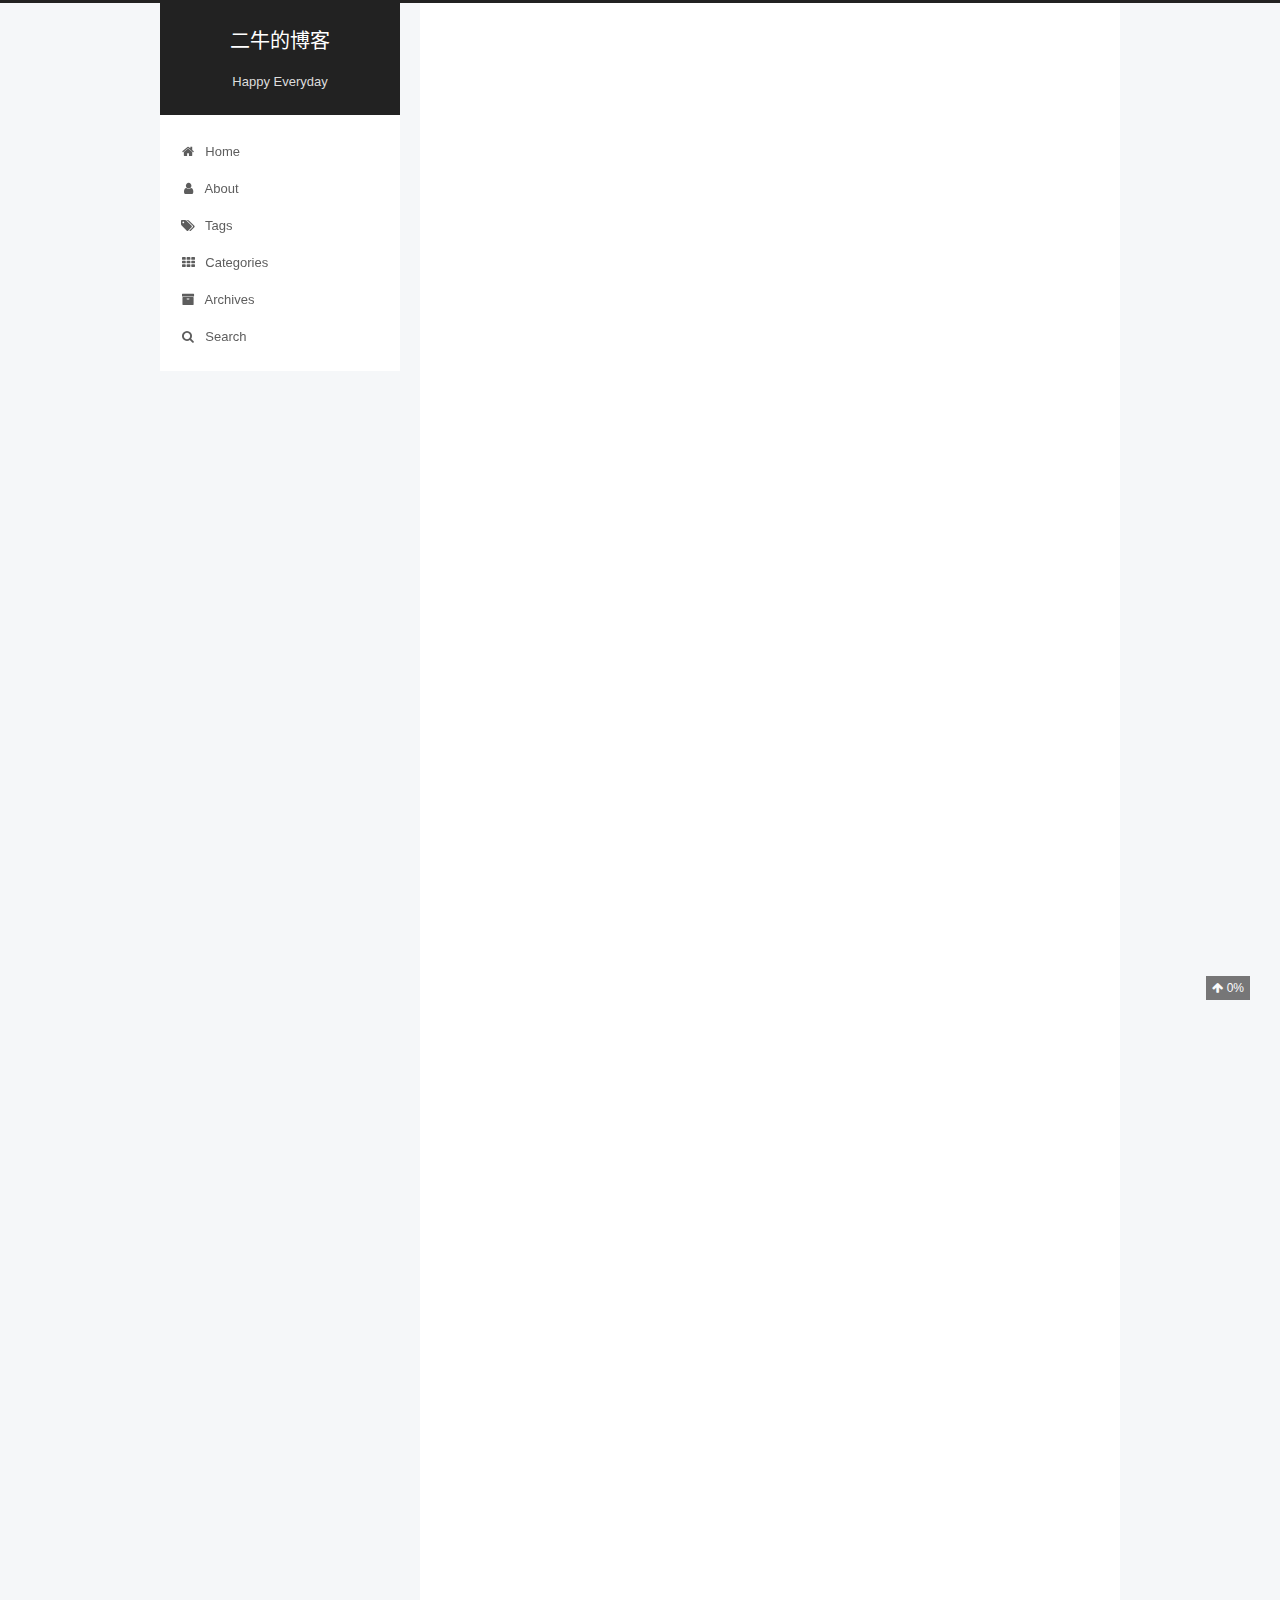
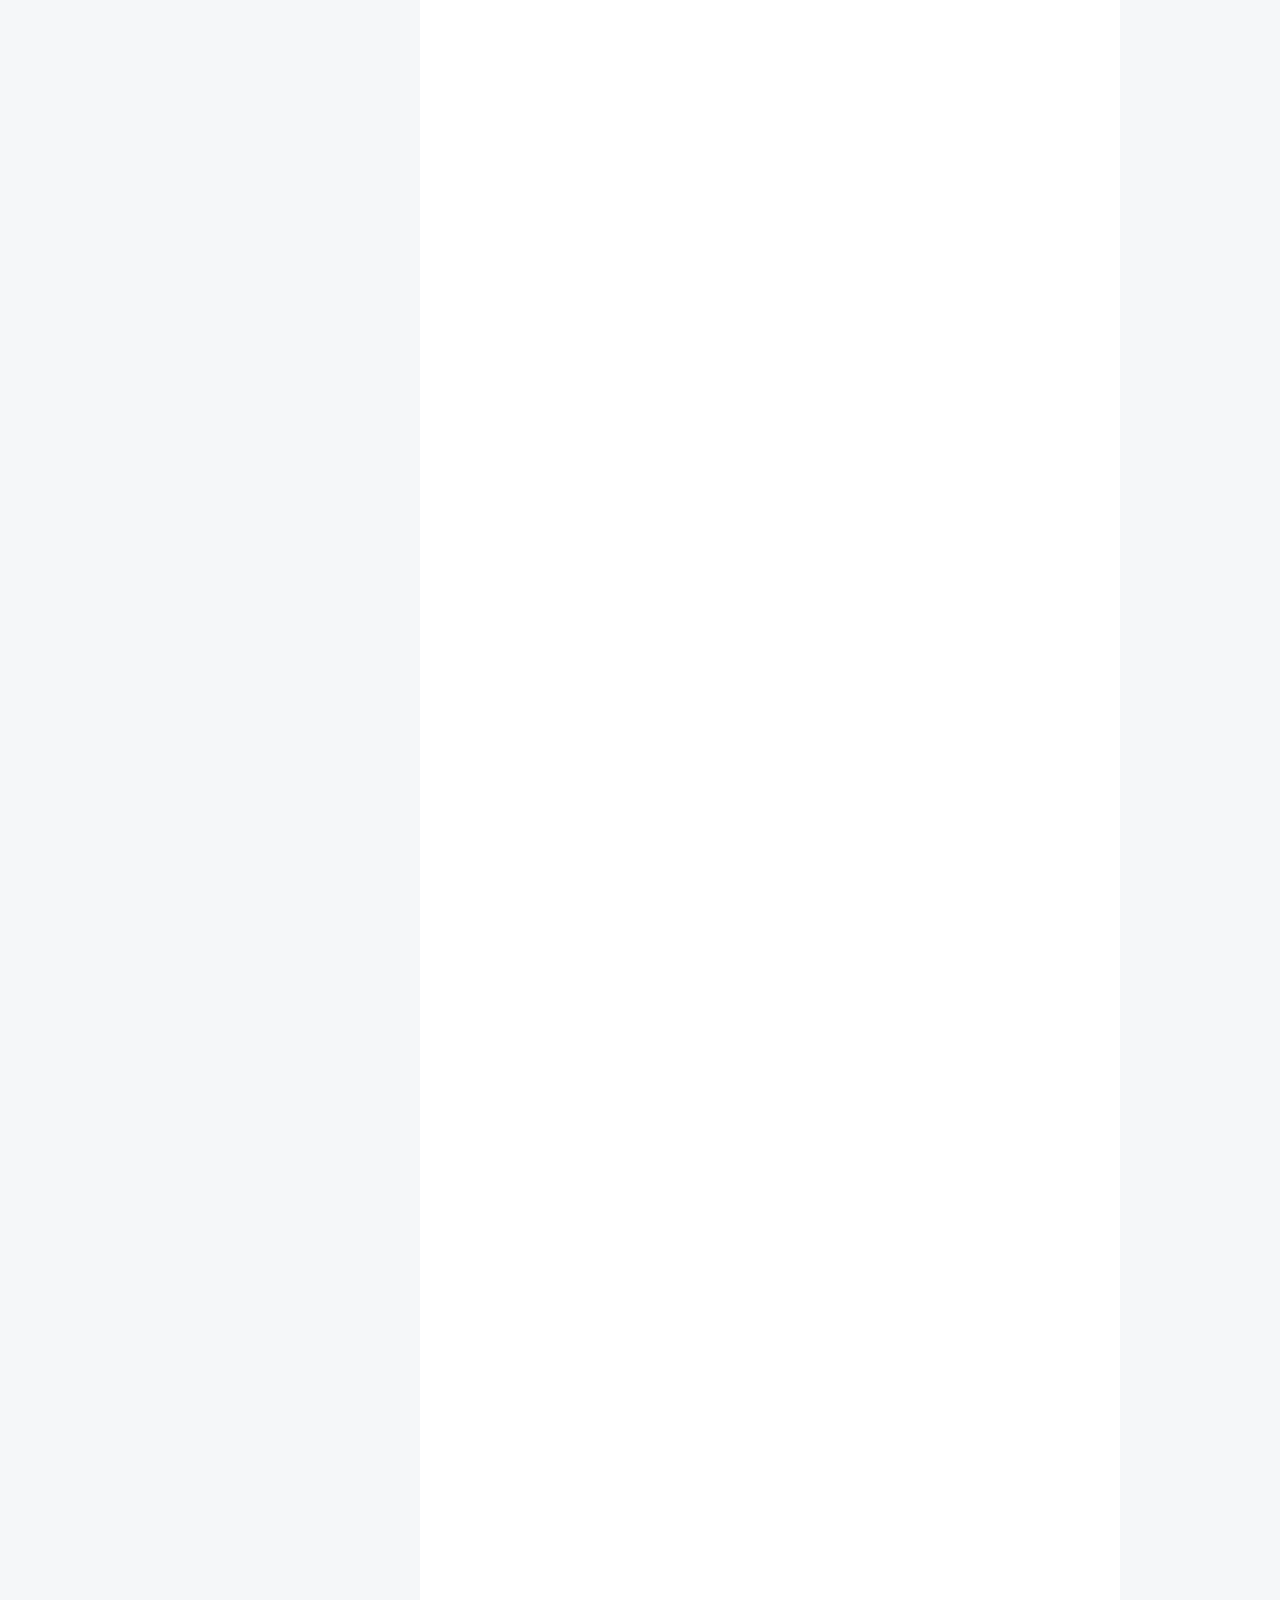
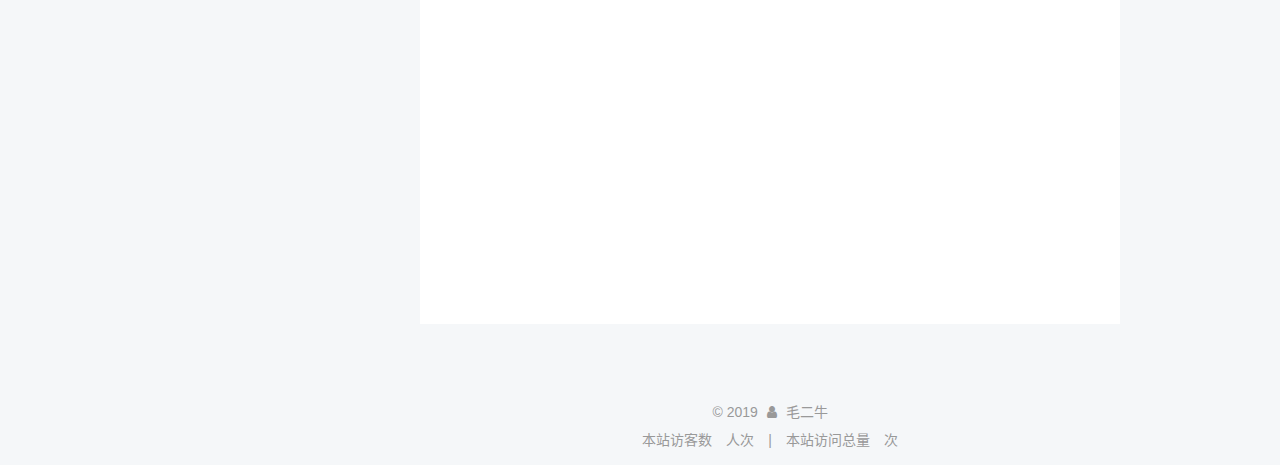
<file: 2019/06/13/CentOS7安装-Gitlab/index.html>
<!DOCTYPE html>



  


<html class="theme-next pisces use-motion" lang="zh-CN">
<head><meta name="generator" content="Hexo 3.8.0">
  <meta charset="UTF-8">
<meta http-equiv="X-UA-Compatible" content="IE=edge">
<meta name="viewport" content="width=device-width, initial-scale=1, maximum-scale=1">
<meta name="theme-color" content="#222">









<meta http-equiv="Cache-Control" content="no-transform">
<meta http-equiv="Cache-Control" content="no-siteapp">
















  
  
  <link href="/lib/fancybox/source/jquery.fancybox.css?v=2.1.5" rel="stylesheet" type="text/css">







<link href="/lib/font-awesome/css/font-awesome.min.css?v=4.6.2" rel="stylesheet" type="text/css">

<link href="/css/main.css?v=5.1.4" rel="stylesheet" type="text/css">


  <link rel="apple-touch-icon" sizes="180x180" href="/images/apple-touch-icon-next.png?v=5.1.4">


  <link rel="icon" type="image/png" sizes="32x32" href="/images/favicon-32x32-next.png?v=5.1.4">


  <link rel="icon" type="image/png" sizes="16x16" href="/images/favicon-16x16-next.png?v=5.1.4">


  <link rel="mask-icon" href="/images/logo.svg?v=5.1.4" color="#222">





  <meta name="keywords" content="Hexo, NexT">










<meta name="description" content="一、准备工作1.1安装必要的工具yum install -y wget vim net-tools git   1.2更换阿里yum123mv /etc/yum.repos.d /etc/yum.repos.d.backupmkdir /etc/yum.repos.dwget -O /etc/yum.repos.d/CentOS-Base.repo http://mirrors.aliyun.co">
<meta property="og:type" content="article">
<meta property="og:title" content="CentOS7安装 Gitlab">
<meta property="og:url" content="http://yoursite.com/2019/06/13/CentOS7安装-Gitlab/index.html">
<meta property="og:site_name" content="二牛的博客">
<meta property="og:description" content="一、准备工作1.1安装必要的工具yum install -y wget vim net-tools git   1.2更换阿里yum123mv /etc/yum.repos.d /etc/yum.repos.d.backupmkdir /etc/yum.repos.dwget -O /etc/yum.repos.d/CentOS-Base.repo http://mirrors.aliyun.co">
<meta property="og:locale" content="zh-CN">
<meta property="og:updated_time" content="2019-06-13T13:30:06.951Z">
<meta name="twitter:card" content="summary">
<meta name="twitter:title" content="CentOS7安装 Gitlab">
<meta name="twitter:description" content="一、准备工作1.1安装必要的工具yum install -y wget vim net-tools git   1.2更换阿里yum123mv /etc/yum.repos.d /etc/yum.repos.d.backupmkdir /etc/yum.repos.dwget -O /etc/yum.repos.d/CentOS-Base.repo http://mirrors.aliyun.co">



<script type="text/javascript" id="hexo.configurations">
  var NexT = window.NexT || {};
  var CONFIG = {
    root: '/',
    scheme: 'Pisces',
    version: '5.1.4',
    sidebar: {"position":"left","display":"post","offset":12,"b2t":false,"scrollpercent":true,"onmobile":false},
    fancybox: true,
    tabs: true,
    motion: {"enable":true,"async":false,"transition":{"post_block":"fadeIn","post_header":"slideDownIn","post_body":"slideDownIn","coll_header":"slideLeftIn","sidebar":"slideUpIn"}},
    duoshuo: {
      userId: '0',
      author: 'Author'
    },
    algolia: {
      applicationID: '',
      apiKey: '',
      indexName: '',
      hits: {"per_page":10},
      labels: {"input_placeholder":"Search for Posts","hits_empty":"We didn't find any results for the search: ${query}","hits_stats":"${hits} results found in ${time} ms"}
    }
  };
</script>



  <link rel="canonical" href="http://yoursite.com/2019/06/13/CentOS7安装-Gitlab/">





  <title>CentOS7安装 Gitlab | 二牛的博客</title>
  








</head>

<body itemscope itemtype="http://schema.org/WebPage" lang="zh-CN">

  
  
    
  

  <div class="container sidebar-position-left page-post-detail">
    <div class="headband"></div>

    <header id="header" class="header" itemscope itemtype="http://schema.org/WPHeader">
      <div class="header-inner"><div class="site-brand-wrapper">
  <div class="site-meta ">
    

    <div class="custom-logo-site-title">
      <a href="/" class="brand" rel="start">
        <span class="logo-line-before"><i></i></span>
        <span class="site-title">二牛的博客</span>
        <span class="logo-line-after"><i></i></span>
      </a>
    </div>
      
        <p class="site-subtitle">Happy Everyday</p>
      
  </div>

  <div class="site-nav-toggle">
    <button>
      <span class="btn-bar"></span>
      <span class="btn-bar"></span>
      <span class="btn-bar"></span>
    </button>
  </div>
</div>

<nav class="site-nav">
  

  
    <ul id="menu" class="menu">
      
        
        <li class="menu-item menu-item-home">
          <a href="/" rel="section">
            
              <i class="menu-item-icon fa fa-fw fa-home"></i> <br>
            
            Home
          </a>
        </li>
      
        
        <li class="menu-item menu-item-about">
          <a href="/about/" rel="section">
            
              <i class="menu-item-icon fa fa-fw fa-user"></i> <br>
            
            About
          </a>
        </li>
      
        
        <li class="menu-item menu-item-tags">
          <a href="/tags/" rel="section">
            
              <i class="menu-item-icon fa fa-fw fa-tags"></i> <br>
            
            Tags
          </a>
        </li>
      
        
        <li class="menu-item menu-item-categories">
          <a href="/categories/" rel="section">
            
              <i class="menu-item-icon fa fa-fw fa-th"></i> <br>
            
            Categories
          </a>
        </li>
      
        
        <li class="menu-item menu-item-archives">
          <a href="/archives/" rel="section">
            
              <i class="menu-item-icon fa fa-fw fa-archive"></i> <br>
            
            Archives
          </a>
        </li>
      

      
        <li class="menu-item menu-item-search">
          
            <a href="javascript:;" class="popup-trigger">
          
            
              <i class="menu-item-icon fa fa-search fa-fw"></i> <br>
            
            Search
          </a>
        </li>
      
    </ul>
  

  
    <div class="site-search">
      
  <div class="popup search-popup local-search-popup">
  <div class="local-search-header clearfix">
    <span class="search-icon">
      <i class="fa fa-search"></i>
    </span>
    <span class="popup-btn-close">
      <i class="fa fa-times-circle"></i>
    </span>
    <div class="local-search-input-wrapper">
      <input autocomplete="off" placeholder="Searching..." spellcheck="false" type="text" id="local-search-input">
    </div>
  </div>
  <div id="local-search-result"></div>
</div>



    </div>
  
</nav>



 </div>
    </header>

    <main id="main" class="main">
      <div class="main-inner">
        <div class="content-wrap">
          <div id="content" class="content">
            

  <div id="posts" class="posts-expand">
    

  

  
  
  

  <article class="post post-type-normal" itemscope itemtype="http://schema.org/Article">
  
  
  
  <div class="post-block">
    <link itemprop="mainEntityOfPage" href="http://yoursite.com/2019/06/13/CentOS7安装-Gitlab/">

    <span hidden itemprop="author" itemscope itemtype="http://schema.org/Person">
      <meta itemprop="name" content="毛二牛">
      <meta itemprop="description" content>
      <meta itemprop="image" content="/images/xiaoguan.jpeg">
    </span>

    <span hidden itemprop="publisher" itemscope itemtype="http://schema.org/Organization">
      <meta itemprop="name" content="二牛的博客">
    </span>

    
      <header class="post-header">

        
        
          <h1 class="post-title" itemprop="name headline">CentOS7安装 Gitlab</h1>
        

        <div class="post-meta">
          <span class="post-time">
            
              <span class="post-meta-item-icon">
                <i class="fa fa-calendar-o"></i>
              </span>
              
                <span class="post-meta-item-text">Posted on</span>
              
              <time title="Post created" itemprop="dateCreated datePublished" datetime="2019-06-13T21:11:14+08:00">
                2019-06-13
              </time>
            

            

            
          </span>

          

          
            
          

          
          

          
            <span class="post-meta-divider">|</span>
            <span class="page-pv">本文总阅读量
            <span class="busuanzi-value" id="busuanzi_value_page_pv"></span>次
            </span>
          

          

          

        </div>
      </header>
    

    
    
    
    <div class="post-body" itemprop="articleBody">

      
      

      
        <h3 id="一、准备工作"><a href="#一、准备工作" class="headerlink" title="一、准备工作"></a>一、准备工作</h3><p><strong>1.1安装必要的工具</strong><br><code>yum install -y wget vim net-tools git</code>  </p>
<p><strong>1.2更换阿里yum</strong><br><figure class="highlight plain"><table><tr><td class="gutter"><pre><span class="line">1</span><br><span class="line">2</span><br><span class="line">3</span><br></pre></td><td class="code"><pre><span class="line">mv /etc/yum.repos.d /etc/yum.repos.d.backup</span><br><span class="line">mkdir /etc/yum.repos.d</span><br><span class="line">wget -O /etc/yum.repos.d/CentOS-Base.repo http://mirrors.aliyun.com/repo/Centos-7.repo</span><br></pre></td></tr></table></figure></p>
<p><strong>1.3重建缓存</strong><br><figure class="highlight plain"><table><tr><td class="gutter"><pre><span class="line">1</span><br><span class="line">2</span><br></pre></td><td class="code"><pre><span class="line">yum clean all</span><br><span class="line">yum makecache</span><br></pre></td></tr></table></figure></p>
<h3 id="二、下载gitlab汉化包"><a href="#二、下载gitlab汉化包" class="headerlink" title="二、下载gitlab汉化包"></a>二、下载gitlab汉化包</h3><p><strong>2.1克隆汉化版本库</strong><br><code>git clone https://gitlab.com/xhang/gitlab.git</code><br><strong>2.2查看汉化补丁版本</strong><br><code>cat gitlab/VERSION</code></p>
<h3 id="三、安装gitlab社区版"><a href="#三、安装gitlab社区版" class="headerlink" title="三、安装gitlab社区版"></a>三、安装gitlab社区版</h3><p><strong>3.1安装依赖包</strong><br><code>yum install -y curl openssh-server openssh-clients cronie policycoreutils-python</code><br>如果要在本机启动邮件服务，可以安装‘postfix’<br><strong>3.2获取gitlab的rpm包并安装</strong><br>下载和刚汉化包相同版本的额rpm包<br><figure class="highlight plain"><table><tr><td class="gutter"><pre><span class="line">1</span><br><span class="line">2</span><br></pre></td><td class="code"><pre><span class="line">wget https://mirrors.tuna.tsinghua.edu.cn/gitlab-ce/yum/el7/gitlab-ce-11.3.6-ce.0.el7.x86_64.rpm</span><br><span class="line">rpm -i gitlab-ce-11.3.6-ce.0.el7.x86_64.rpm</span><br></pre></td></tr></table></figure></p>
<p>按提示修改配置文件<br><code>vim /etc/gitlab/gitlab.rb</code><br><em>external_url ‘<a href="http://192.168.100.152&#39;" target="_blank" rel="noopener">http://192.168.100.152&#39;</a></em><br><strong>3.3查看gitlab版本</strong><br><code>head -1 /opt/gitlab/version-manifest.txt</code></p>
<h3 id="四、汉化包覆盖"><a href="#四、汉化包覆盖" class="headerlink" title="四、汉化包覆盖"></a>四、汉化包覆盖</h3><p><strong>4.1 停止服务并备份文件</strong><br><figure class="highlight plain"><table><tr><td class="gutter"><pre><span class="line">1</span><br><span class="line">2</span><br><span class="line">3</span><br></pre></td><td class="code"><pre><span class="line">gitlab-ctl stop</span><br><span class="line">mkdir /home/bak</span><br><span class="line">cp -r /opt/gitlab/embedded/service/gitlab-rails/* /home/bak/</span><br></pre></td></tr></table></figure></p>
<p><strong>4.2 去掉cp默认的-i属性，并覆盖</strong><br><figure class="highlight plain"><table><tr><td class="gutter"><pre><span class="line">1</span><br><span class="line">2</span><br></pre></td><td class="code"><pre><span class="line">unalias cp</span><br><span class="line">cp -rf /root/gitlab/* /opt/gitlab/embedded/service/gitlab-rails/</span><br></pre></td></tr></table></figure></p>
<p><strong>4.3 重新配置，并启动</strong><br><figure class="highlight plain"><table><tr><td class="gutter"><pre><span class="line">1</span><br><span class="line">2</span><br></pre></td><td class="code"><pre><span class="line">gitlab-ctl reconfigure</span><br><span class="line">gitlab-ctl restart</span><br></pre></td></tr></table></figure></p>
<p><strong>4.4 登录gitlab</strong><br><em><a href="http://192.168.100.152" target="_blank" rel="noopener">http://192.168.100.152</a></em></p>
<h3 id="五、配置LDAP"><a href="#五、配置LDAP" class="headerlink" title="五、配置LDAP"></a>五、配置LDAP</h3><p><strong>5.1修改配置文件</strong><br><code>vim /etc/gitlab/gitlab.rb</code><br><code>gitlab_rails[&#39;ldap_enabled&#39;] = true</code>  </p>
<p>取消以下内容的注释<br><figure class="highlight plain"><table><tr><td class="gutter"><pre><span class="line">1</span><br><span class="line">2</span><br><span class="line">3</span><br><span class="line">4</span><br><span class="line">5</span><br><span class="line">6</span><br><span class="line">7</span><br><span class="line">8</span><br><span class="line">9</span><br><span class="line">10</span><br><span class="line">11</span><br><span class="line">12</span><br><span class="line">13</span><br><span class="line">14</span><br><span class="line">15</span><br><span class="line">16</span><br><span class="line">17</span><br><span class="line">18</span><br><span class="line">19</span><br><span class="line">20</span><br></pre></td><td class="code"><pre><span class="line">gitlab_rails[&apos;ldap_servers&apos;] = YAML.load &lt;&lt;-&apos;EOS&apos;</span><br><span class="line">   main: # &apos;main&apos; is the GitLab &apos;provider ID&apos; of this LDAP server</span><br><span class="line">     label: &apos;LDAP&apos;</span><br><span class="line">     host: &apos;_your_ldap_server&apos;</span><br><span class="line">     port: 389</span><br><span class="line">     uid: &apos;sAMAccountName&apos;</span><br><span class="line">     bind_dn: &apos;_the_full_dn_of_the_user_you_will_bind_with&apos;</span><br><span class="line">     password: &apos;_the_password_of_the_bind_user&apos;</span><br><span class="line">     encryption: &apos;plain&apos; # &quot;start_tls&quot; or &quot;simple_tls&quot; or &quot;plain&quot;</span><br><span class="line">     verify_certificates: true</span><br><span class="line">     active_directory: true</span><br><span class="line">     allow_username_or_email_login: false</span><br><span class="line">     lowercase_usernames: false</span><br><span class="line">     block_auto_created_users: false</span><br><span class="line">     base: &apos;&apos;</span><br><span class="line">     user_filter: &apos;&apos;</span><br><span class="line">     ## EE only</span><br><span class="line">     group_base: &apos;&apos;</span><br><span class="line">     admin_group: &apos;&apos;</span><br><span class="line">     sync_ssh_keys: false</span><br></pre></td></tr></table></figure></p>
<p>ps：后面还有一个EOF需要取消注释，不要漏掉。 </p>
<p>代入自己的LDAP配置  </p>
<p><strong>5.2 重新加载配置文件，重启gitlab</strong><br><figure class="highlight plain"><table><tr><td class="gutter"><pre><span class="line">1</span><br><span class="line">2</span><br></pre></td><td class="code"><pre><span class="line">gitlab-ctl reconfigure</span><br><span class="line">gitlab-ctl restart</span><br></pre></td></tr></table></figure></p>
<h3 id="六、添加邮件回复功能"><a href="#六、添加邮件回复功能" class="headerlink" title="六、添加邮件回复功能"></a>六、添加邮件回复功能</h3><p><strong>6.1 找到配置文件，并取消注释</strong>  </p>
<p>vim /etc/gitlab/gitlab.rb</p>
<figure class="highlight plain"><table><tr><td class="gutter"><pre><span class="line">1</span><br><span class="line">2</span><br><span class="line">3</span><br><span class="line">4</span><br><span class="line">5</span><br><span class="line">6</span><br><span class="line">7</span><br><span class="line">8</span><br><span class="line">9</span><br><span class="line">10</span><br><span class="line">11</span><br><span class="line">12</span><br><span class="line">13</span><br><span class="line">14</span><br><span class="line">15</span><br><span class="line">16</span><br></pre></td><td class="code"><pre><span class="line">### GitLab email server settings</span><br><span class="line">###! Docs: https://docs.gitlab.com/omnibus/settings/smtp.html</span><br><span class="line">###! **Use smtp instead of sendmail/postfix.**</span><br><span class="line"></span><br><span class="line"> gitlab_rails[&apos;smtp_enable&apos;] = true</span><br><span class="line"> gitlab_rails[&apos;smtp_address&apos;] = &quot;smtp.exmail.qq.com&quot;</span><br><span class="line"> gitlab_rails[&apos;smtp_port&apos;] = 465</span><br><span class="line"> gitlab_rails[&apos;smtp_user_name&apos;] = &quot;your_email_address&quot;</span><br><span class="line"> gitlab_rails[&apos;smtp_password&apos;] = &quot;your_email_passwd&quot;</span><br><span class="line"> gitlab_rails[&apos;smtp_domain&apos;] = &quot;exmail.qq.com&quot;</span><br><span class="line"> gitlab_rails[&apos;smtp_authentication&apos;] = &quot;login&quot;</span><br><span class="line"> gitlab_rails[&apos;smtp_enable_starttls_auto&apos;] = true</span><br><span class="line"> gitlab_rails[&apos;smtp_tls&apos;] = true</span><br><span class="line"> gitlab_rails[&apos;gitlab_email_enabled&apos;] = true</span><br><span class="line"> gitlab_rails[&apos;gitlab_email_from&apos;] = &quot;your_email_address&quot;</span><br><span class="line"> gitlab_rails[&apos;gitlab_email_display_name&apos;] = &apos;Gitlab&apos;</span><br></pre></td></tr></table></figure>
<p>重新加载配置文件，重启gitlab</p>
<p><strong>6.2 测试发送邮件</strong><br><figure class="highlight plain"><table><tr><td class="gutter"><pre><span class="line">1</span><br><span class="line">2</span><br><span class="line">3</span><br></pre></td><td class="code"><pre><span class="line">gitlab-rails console</span><br><span class="line"></span><br><span class="line">Notify.test_email(&apos;to_email_address&apos;, &apos;邮件标题&apos;, &apos;邮件正文&apos;).deliver_now</span><br></pre></td></tr></table></figure></p>

      
    </div>
    
    
    

    

    

    

    

    <footer class="post-footer">
      

      
      
      

      
        <div class="post-nav">
          <div class="post-nav-next post-nav-item">
            
              <a href="/2019/04/13/Prometheus入门/" rel="next" title="Prometheus入门">
                <i class="fa fa-chevron-left"></i> Prometheus入门
              </a>
            
          </div>

          <span class="post-nav-divider"></span>

          <div class="post-nav-prev post-nav-item">
            
          </div>
        </div>
      

      
      
    </footer>
  </div>
  
  
  
  </article>



    <div class="post-spread">
      
    </div>
  </div>


          </div>
          


          

  



        </div>
        
          
  
  <div class="sidebar-toggle">
    <div class="sidebar-toggle-line-wrap">
      <span class="sidebar-toggle-line sidebar-toggle-line-first"></span>
      <span class="sidebar-toggle-line sidebar-toggle-line-middle"></span>
      <span class="sidebar-toggle-line sidebar-toggle-line-last"></span>
    </div>
  </div>

  <aside id="sidebar" class="sidebar">
    
    <div class="sidebar-inner">

      

      
        <ul class="sidebar-nav motion-element">
          <li class="sidebar-nav-toc sidebar-nav-active" data-target="post-toc-wrap">
            Table of Contents
          </li>
          <li class="sidebar-nav-overview" data-target="site-overview-wrap">
            Overview
          </li>
        </ul>
      

      <section class="site-overview-wrap sidebar-panel">
        <div class="site-overview">
          <div class="site-author motion-element" itemprop="author" itemscope itemtype="http://schema.org/Person">
            
              <img class="site-author-image" itemprop="image" src="/images/xiaoguan.jpeg" alt="毛二牛">
            
              <p class="site-author-name" itemprop="name">毛二牛</p>
              <p class="site-description motion-element" itemprop="description">个人blog</p>
          </div>

          <nav class="site-state motion-element">

            
              <div class="site-state-item site-state-posts">
              
                <a href="/archives/">
              
                  <span class="site-state-item-count">4</span>
                  <span class="site-state-item-name">posts</span>
                </a>
              </div>
            

            

            

          </nav>

          

          

          
          

          
          

          

        </div>
      </section>

      
      <!--noindex-->
        <section class="post-toc-wrap motion-element sidebar-panel sidebar-panel-active">
          <div class="post-toc">

            
              
            

            
              <div class="post-toc-content"><ol class="nav"><li class="nav-item nav-level-3"><a class="nav-link" href="#一、准备工作"><span class="nav-text">一、准备工作</span></a></li><li class="nav-item nav-level-3"><a class="nav-link" href="#二、下载gitlab汉化包"><span class="nav-text">二、下载gitlab汉化包</span></a></li><li class="nav-item nav-level-3"><a class="nav-link" href="#三、安装gitlab社区版"><span class="nav-text">三、安装gitlab社区版</span></a></li><li class="nav-item nav-level-3"><a class="nav-link" href="#四、汉化包覆盖"><span class="nav-text">四、汉化包覆盖</span></a></li><li class="nav-item nav-level-3"><a class="nav-link" href="#五、配置LDAP"><span class="nav-text">五、配置LDAP</span></a></li><li class="nav-item nav-level-3"><a class="nav-link" href="#六、添加邮件回复功能"><span class="nav-text">六、添加邮件回复功能</span></a></li></ol></div>
            

          </div>
        </section>
      <!--/noindex-->
      

      

    </div>
  </aside>


        
      </div>
    </main>

    <footer id="footer" class="footer">
      <div class="footer-inner">
        <div class="copyright">&copy; <span itemprop="copyrightYear">2019</span>
  <span class="with-love">
    <i class="fa fa-user"></i>
  </span>
  <span class="author" itemprop="copyrightHolder">毛二牛</span>

  
</div>









        
<div class="busuanzi-count">
  <script async src="https://dn-lbstatics.qbox.me/busuanzi/2.3/busuanzi.pure.mini.js"></script>

  
    <span class="site-uv">
      本站访客数
      <span class="busuanzi-value" id="busuanzi_value_site_uv"></span>
      人次
    </span>
  

  
    <span class="site-pv">
      本站访问总量
      <span class="busuanzi-value" id="busuanzi_value_site_pv"></span>
      次
    </span>
  
</div>








        
      </div>
    </footer>

    
      <div class="back-to-top">
        <i class="fa fa-arrow-up"></i>
        
          <span id="scrollpercent"><span>0</span>%</span>
        
      </div>
    

    

  </div>

  

<script type="text/javascript">
  if (Object.prototype.toString.call(window.Promise) !== '[object Function]') {
    window.Promise = null;
  }
</script>









  












  
  
    <script type="text/javascript" src="/lib/jquery/index.js?v=2.1.3"></script>
  

  
  
    <script type="text/javascript" src="/lib/fastclick/lib/fastclick.min.js?v=1.0.6"></script>
  

  
  
    <script type="text/javascript" src="/lib/jquery_lazyload/jquery.lazyload.js?v=1.9.7"></script>
  

  
  
    <script type="text/javascript" src="/lib/velocity/velocity.min.js?v=1.2.1"></script>
  

  
  
    <script type="text/javascript" src="/lib/velocity/velocity.ui.min.js?v=1.2.1"></script>
  

  
  
    <script type="text/javascript" src="/lib/fancybox/source/jquery.fancybox.pack.js?v=2.1.5"></script>
  


  


  <script type="text/javascript" src="/js/src/utils.js?v=5.1.4"></script>

  <script type="text/javascript" src="/js/src/motion.js?v=5.1.4"></script>



  
  


  <script type="text/javascript" src="/js/src/affix.js?v=5.1.4"></script>

  <script type="text/javascript" src="/js/src/schemes/pisces.js?v=5.1.4"></script>



  
  <script type="text/javascript" src="/js/src/scrollspy.js?v=5.1.4"></script>
<script type="text/javascript" src="/js/src/post-details.js?v=5.1.4"></script>



  


  <script type="text/javascript" src="/js/src/bootstrap.js?v=5.1.4"></script>



  


  




	





  





  












  

  <script type="text/javascript">
    // Popup Window;
    var isfetched = false;
    var isXml = true;
    // Search DB path;
    var search_path = "search.xml";
    if (search_path.length === 0) {
      search_path = "search.xml";
    } else if (/json$/i.test(search_path)) {
      isXml = false;
    }
    var path = "/" + search_path;
    // monitor main search box;

    var onPopupClose = function (e) {
      $('.popup').hide();
      $('#local-search-input').val('');
      $('.search-result-list').remove();
      $('#no-result').remove();
      $(".local-search-pop-overlay").remove();
      $('body').css('overflow', '');
    }

    function proceedsearch() {
      $("body")
        .append('<div class="search-popup-overlay local-search-pop-overlay"></div>')
        .css('overflow', 'hidden');
      $('.search-popup-overlay').click(onPopupClose);
      $('.popup').toggle();
      var $localSearchInput = $('#local-search-input');
      $localSearchInput.attr("autocapitalize", "none");
      $localSearchInput.attr("autocorrect", "off");
      $localSearchInput.focus();
    }

    // search function;
    var searchFunc = function(path, search_id, content_id) {
      'use strict';

      // start loading animation
      $("body")
        .append('<div class="search-popup-overlay local-search-pop-overlay">' +
          '<div id="search-loading-icon">' +
          '<i class="fa fa-spinner fa-pulse fa-5x fa-fw"></i>' +
          '</div>' +
          '</div>')
        .css('overflow', 'hidden');
      $("#search-loading-icon").css('margin', '20% auto 0 auto').css('text-align', 'center');

      $.ajax({
        url: path,
        dataType: isXml ? "xml" : "json",
        async: true,
        success: function(res) {
          // get the contents from search data
          isfetched = true;
          $('.popup').detach().appendTo('.header-inner');
          var datas = isXml ? $("entry", res).map(function() {
            return {
              title: $("title", this).text(),
              content: $("content",this).text(),
              url: $("url" , this).text()
            };
          }).get() : res;
          var input = document.getElementById(search_id);
          var resultContent = document.getElementById(content_id);
          var inputEventFunction = function() {
            var searchText = input.value.trim().toLowerCase();
            var keywords = searchText.split(/[\s\-]+/);
            if (keywords.length > 1) {
              keywords.push(searchText);
            }
            var resultItems = [];
            if (searchText.length > 0) {
              // perform local searching
              datas.forEach(function(data) {
                var isMatch = false;
                var hitCount = 0;
                var searchTextCount = 0;
                var title = data.title.trim();
                var titleInLowerCase = title.toLowerCase();
                var content = data.content.trim().replace(/<[^>]+>/g,"");
                var contentInLowerCase = content.toLowerCase();
                var articleUrl = decodeURIComponent(data.url);
                var indexOfTitle = [];
                var indexOfContent = [];
                // only match articles with not empty titles
                if(title != '') {
                  keywords.forEach(function(keyword) {
                    function getIndexByWord(word, text, caseSensitive) {
                      var wordLen = word.length;
                      if (wordLen === 0) {
                        return [];
                      }
                      var startPosition = 0, position = [], index = [];
                      if (!caseSensitive) {
                        text = text.toLowerCase();
                        word = word.toLowerCase();
                      }
                      while ((position = text.indexOf(word, startPosition)) > -1) {
                        index.push({position: position, word: word});
                        startPosition = position + wordLen;
                      }
                      return index;
                    }

                    indexOfTitle = indexOfTitle.concat(getIndexByWord(keyword, titleInLowerCase, false));
                    indexOfContent = indexOfContent.concat(getIndexByWord(keyword, contentInLowerCase, false));
                  });
                  if (indexOfTitle.length > 0 || indexOfContent.length > 0) {
                    isMatch = true;
                    hitCount = indexOfTitle.length + indexOfContent.length;
                  }
                }

                // show search results

                if (isMatch) {
                  // sort index by position of keyword

                  [indexOfTitle, indexOfContent].forEach(function (index) {
                    index.sort(function (itemLeft, itemRight) {
                      if (itemRight.position !== itemLeft.position) {
                        return itemRight.position - itemLeft.position;
                      } else {
                        return itemLeft.word.length - itemRight.word.length;
                      }
                    });
                  });

                  // merge hits into slices

                  function mergeIntoSlice(text, start, end, index) {
                    var item = index[index.length - 1];
                    var position = item.position;
                    var word = item.word;
                    var hits = [];
                    var searchTextCountInSlice = 0;
                    while (position + word.length <= end && index.length != 0) {
                      if (word === searchText) {
                        searchTextCountInSlice++;
                      }
                      hits.push({position: position, length: word.length});
                      var wordEnd = position + word.length;

                      // move to next position of hit

                      index.pop();
                      while (index.length != 0) {
                        item = index[index.length - 1];
                        position = item.position;
                        word = item.word;
                        if (wordEnd > position) {
                          index.pop();
                        } else {
                          break;
                        }
                      }
                    }
                    searchTextCount += searchTextCountInSlice;
                    return {
                      hits: hits,
                      start: start,
                      end: end,
                      searchTextCount: searchTextCountInSlice
                    };
                  }

                  var slicesOfTitle = [];
                  if (indexOfTitle.length != 0) {
                    slicesOfTitle.push(mergeIntoSlice(title, 0, title.length, indexOfTitle));
                  }

                  var slicesOfContent = [];
                  while (indexOfContent.length != 0) {
                    var item = indexOfContent[indexOfContent.length - 1];
                    var position = item.position;
                    var word = item.word;
                    // cut out 100 characters
                    var start = position - 20;
                    var end = position + 80;
                    if(start < 0){
                      start = 0;
                    }
                    if (end < position + word.length) {
                      end = position + word.length;
                    }
                    if(end > content.length){
                      end = content.length;
                    }
                    slicesOfContent.push(mergeIntoSlice(content, start, end, indexOfContent));
                  }

                  // sort slices in content by search text's count and hits' count

                  slicesOfContent.sort(function (sliceLeft, sliceRight) {
                    if (sliceLeft.searchTextCount !== sliceRight.searchTextCount) {
                      return sliceRight.searchTextCount - sliceLeft.searchTextCount;
                    } else if (sliceLeft.hits.length !== sliceRight.hits.length) {
                      return sliceRight.hits.length - sliceLeft.hits.length;
                    } else {
                      return sliceLeft.start - sliceRight.start;
                    }
                  });

                  // select top N slices in content

                  var upperBound = parseInt('1');
                  if (upperBound >= 0) {
                    slicesOfContent = slicesOfContent.slice(0, upperBound);
                  }

                  // highlight title and content

                  function highlightKeyword(text, slice) {
                    var result = '';
                    var prevEnd = slice.start;
                    slice.hits.forEach(function (hit) {
                      result += text.substring(prevEnd, hit.position);
                      var end = hit.position + hit.length;
                      result += '<b class="search-keyword">' + text.substring(hit.position, end) + '</b>';
                      prevEnd = end;
                    });
                    result += text.substring(prevEnd, slice.end);
                    return result;
                  }

                  var resultItem = '';

                  if (slicesOfTitle.length != 0) {
                    resultItem += "<li><a href='" + articleUrl + "' class='search-result-title'>" + highlightKeyword(title, slicesOfTitle[0]) + "</a>";
                  } else {
                    resultItem += "<li><a href='" + articleUrl + "' class='search-result-title'>" + title + "</a>";
                  }

                  slicesOfContent.forEach(function (slice) {
                    resultItem += "<a href='" + articleUrl + "'>" +
                      "<p class=\"search-result\">" + highlightKeyword(content, slice) +
                      "...</p>" + "</a>";
                  });

                  resultItem += "</li>";
                  resultItems.push({
                    item: resultItem,
                    searchTextCount: searchTextCount,
                    hitCount: hitCount,
                    id: resultItems.length
                  });
                }
              })
            };
            if (keywords.length === 1 && keywords[0] === "") {
              resultContent.innerHTML = '<div id="no-result"><i class="fa fa-search fa-5x" /></div>'
            } else if (resultItems.length === 0) {
              resultContent.innerHTML = '<div id="no-result"><i class="fa fa-frown-o fa-5x" /></div>'
            } else {
              resultItems.sort(function (resultLeft, resultRight) {
                if (resultLeft.searchTextCount !== resultRight.searchTextCount) {
                  return resultRight.searchTextCount - resultLeft.searchTextCount;
                } else if (resultLeft.hitCount !== resultRight.hitCount) {
                  return resultRight.hitCount - resultLeft.hitCount;
                } else {
                  return resultRight.id - resultLeft.id;
                }
              });
              var searchResultList = '<ul class=\"search-result-list\">';
              resultItems.forEach(function (result) {
                searchResultList += result.item;
              })
              searchResultList += "</ul>";
              resultContent.innerHTML = searchResultList;
            }
          }

          if ('auto' === 'auto') {
            input.addEventListener('input', inputEventFunction);
          } else {
            $('.search-icon').click(inputEventFunction);
            input.addEventListener('keypress', function (event) {
              if (event.keyCode === 13) {
                inputEventFunction();
              }
            });
          }

          // remove loading animation
          $(".local-search-pop-overlay").remove();
          $('body').css('overflow', '');

          proceedsearch();
        }
      });
    }

    // handle and trigger popup window;
    $('.popup-trigger').click(function(e) {
      e.stopPropagation();
      if (isfetched === false) {
        searchFunc(path, 'local-search-input', 'local-search-result');
      } else {
        proceedsearch();
      };
    });

    $('.popup-btn-close').click(onPopupClose);
    $('.popup').click(function(e){
      e.stopPropagation();
    });
    $(document).on('keyup', function (event) {
      var shouldDismissSearchPopup = event.which === 27 &&
        $('.search-popup').is(':visible');
      if (shouldDismissSearchPopup) {
        onPopupClose();
      }
    });
  </script>





  

  

  

  
  

  

  

  

</body>
</html>
</file>
<file: css/main.css>
/* normalize.css v3.0.2 | MIT License | git.io/normalize */
html {
  font-family: sans-serif; /* 1 */
  -ms-text-size-adjust: 100%; /* 2 */
  -webkit-text-size-adjust: 100%; /* 2 */
}
body {
  margin: 0;
}
article,
aside,
details,
figcaption,
figure,
footer,
header,
hgroup,
main,
menu,
nav,
section,
summary {
  display: block;
}
audio,
canvas,
progress,
video {
  display: inline-block; /* 1 */
  vertical-align: baseline; /* 2 */
}
audio:not([controls]) {
  display: none;
  height: 0;
}
[hidden],
template {
  display: none;
}
a {
  background-color: transparent;
}
a:active,
a:hover {
  outline: 0;
}
abbr[title] {
  border-bottom: 1px dotted;
}
b,
strong {
  font-weight: bold;
}
dfn {
  font-style: italic;
}
h1 {
  font-size: 2em;
  margin: 0.67em 0;
}
mark {
  background: #ff0;
  color: #000;
}
small {
  font-size: 80%;
}
sub,
sup {
  font-size: 75%;
  line-height: 0;
  position: relative;
  vertical-align: baseline;
}
sup {
  top: -0.5em;
}
sub {
  bottom: -0.25em;
}
img {
  border: 0;
}
svg:not(:root) {
  overflow: hidden;
}
figure {
  margin: 1em 40px;
}
hr {
  -moz-box-sizing: content-box;
  box-sizing: content-box;
  height: 0;
}
pre {
  overflow: auto;
}
code,
kbd,
pre,
samp {
  font-family: monospace, monospace;
  font-size: 1em;
}
button,
input,
optgroup,
select,
textarea {
  color: inherit; /* 1 */
  font: inherit; /* 2 */
  margin: 0; /* 3 */
}
button {
  overflow: visible;
}
button,
select {
  text-transform: none;
}
button,
html input[type="button"],
input[type="reset"],
input[type="submit"] {
  -webkit-appearance: button; /* 2 */
  cursor: pointer; /* 3 */
}
button[disabled],
html input[disabled] {
  cursor: default;
}
button::-moz-focus-inner,
input::-moz-focus-inner {
  border: 0;
  padding: 0;
}
input {
  line-height: normal;
}
input[type="checkbox"],
input[type="radio"] {
  box-sizing: border-box; /* 1 */
  padding: 0; /* 2 */
}
input[type="number"]::-webkit-inner-spin-button,
input[type="number"]::-webkit-outer-spin-button {
  height: auto;
}
input[type="search"] {
  -webkit-appearance: textfield; /* 1 */
  -moz-box-sizing: content-box;
  -webkit-box-sizing: content-box; /* 2 */
  box-sizing: content-box;
}
input[type="search"]::-webkit-search-cancel-button,
input[type="search"]::-webkit-search-decoration {
  -webkit-appearance: none;
}
fieldset {
  border: 1px solid #c0c0c0;
  margin: 0 2px;
  padding: 0.35em 0.625em 0.75em;
}
legend {
  border: 0; /* 1 */
  padding: 0; /* 2 */
}
textarea {
  overflow: auto;
}
optgroup {
  font-weight: bold;
}
table {
  border-collapse: collapse;
  border-spacing: 0;
}
td,
th {
  padding: 0;
}
::selection {
  background: #262a30;
  color: #fff;
}
body {
  position: relative;
  font-family: 'Lato', "PingFang SC", "Microsoft YaHei", sans-serif;
  font-size: 14px;
  line-height: 2;
  color: #555;
  background: #f5f7f9;
}
@media (max-width: 767px) {
  body {
    padding-right: 0 !important;
  }
}
@media (min-width: 768px) and (max-width: 991px) {
  body {
    padding-right: 0 !important;
  }
}
@media (min-width: 1600px) {
  body {
    font-size: 16px;
  }
}
h1,
h2,
h3,
h4,
h5,
h6 {
  margin: 0;
  padding: 0;
  font-weight: bold;
  line-height: 1.5;
  font-family: 'Lato', "PingFang SC", "Microsoft YaHei", sans-serif;
}
h2,
h3,
h4,
h5,
h6 {
  margin: 20px 0 15px;
}
h1 {
  font-size: 22px;
}
@media (max-width: 767px) {
  h1 {
    font-size: 18px;
  }
}
h2 {
  font-size: 20px;
}
@media (max-width: 767px) {
  h2 {
    font-size: 16px;
  }
}
h3 {
  font-size: 18px;
}
@media (max-width: 767px) {
  h3 {
    font-size: 14px;
  }
}
h4 {
  font-size: 16px;
}
@media (max-width: 767px) {
  h4 {
    font-size: 12px;
  }
}
h5 {
  font-size: 14px;
}
@media (max-width: 767px) {
  h5 {
    font-size: 10px;
  }
}
h6 {
  font-size: 12px;
}
@media (max-width: 767px) {
  h6 {
    font-size: 8px;
  }
}
p {
  margin: 0 0 20px 0;
}
a {
  color: #555;
  text-decoration: none;
  outline: none;
  border-bottom: 1px solid #999;
  word-wrap: break-word;
}
a:hover {
  color: #222;
  border-bottom-color: #222;
}
blockquote {
  margin: 0;
  padding: 0;
}
img {
  display: block;
  margin: auto;
  max-width: 100%;
  height: auto;
}
hr {
  margin: 40px 0;
  height: 3px;
  border: none;
  background-color: #ddd;
  background-image: repeating-linear-gradient(-45deg, #fff, #fff 4px, transparent 4px, transparent 8px);
}
blockquote {
  padding: 0 15px;
  color: #666;
  border-left: 4px solid #ddd;
}
blockquote cite::before {
  content: "-";
  padding: 0 5px;
}
dt {
  font-weight: 700;
}
dd {
  margin: 0;
  padding: 0;
}
kbd {
  border: 1px solid #ccc;
  border-radius: 0.2em;
  box-shadow: 0.1em 0.1em 0.2em rgba(0,0,0,0.1);
  background-color: #f9f9f9;
  font-family: inherit;
  background-image: -webkit-linear-gradient(top, #eee, #fff, #eee);
  padding: 0.1em 0.3em;
  white-space: nowrap;
}
.text-left {
  text-align: left;
}
.text-center {
  text-align: center;
}
.text-right {
  text-align: right;
}
.text-justify {
  text-align: justify;
}
.text-nowrap {
  white-space: nowrap;
}
.text-lowercase {
  text-transform: lowercase;
}
.text-uppercase {
  text-transform: uppercase;
}
.text-capitalize {
  text-transform: capitalize;
}
.center-block {
  display: block;
  margin-left: auto;
  margin-right: auto;
}
.clearfix:before,
.clearfix:after {
  content: " ";
  display: table;
}
.clearfix:after {
  clear: both;
}
.pullquote {
  width: 45%;
}
.pullquote.left {
  float: left;
  margin-left: 5px;
  margin-right: 10px;
}
.pullquote.right {
  float: right;
  margin-left: 10px;
  margin-right: 5px;
}
.affix.affix.affix {
  position: fixed;
}
.translation {
  margin-top: -20px;
  font-size: 14px;
  color: #999;
}
.scrollbar-measure {
  width: 100px;
  height: 100px;
  overflow: scroll;
  position: absolute;
  top: -9999px;
}
.use-motion .motion-element {
  opacity: 0;
}
table {
  margin: 20px 0;
  width: 100%;
  border-collapse: collapse;
  border-spacing: 0;
  border: 1px solid #ddd;
  font-size: 14px;
  table-layout: fixed;
  word-wrap: break-all;
}
table>tbody>tr:nth-of-type(odd) {
  background-color: #f9f9f9;
}
table>tbody>tr:hover {
  background-color: #f5f5f5;
}
caption,
th,
td {
  padding: 8px;
  text-align: left;
  vertical-align: middle;
  font-weight: normal;
}
th,
td {
  border-bottom: 3px solid #ddd;
  border-right: 1px solid #eee;
}
th {
  padding-bottom: 10px;
  font-weight: 700;
}
td {
  border-bottom-width: 1px;
}
html,
body {
  height: 100%;
}
.container {
  position: relative;
  min-height: 100%;
}
.header-inner {
  margin: 0 auto;
  padding: 100px 0 70px;
  width: 700px;
}
@media (min-width: 1600px) {
  .container .header-inner {
    width: 900px;
  }
}
.main {
  padding-bottom: 150px;
}
.main-inner {
  margin: 0 auto;
  width: 700px;
}
@media (min-width: 1600px) {
  .container .main-inner {
    width: 900px;
  }
}
.footer {
  position: absolute;
  left: 0;
  bottom: 0;
  width: 100%;
  min-height: 50px;
}
.footer-inner {
  box-sizing: border-box;
  margin: 20px auto;
  width: 700px;
}
@media (min-width: 1600px) {
  .container .footer-inner {
    width: 900px;
  }
}
pre,
.highlight {
  overflow: auto;
  margin: 20px 0;
  padding: 0;
  font-size: 13px;
  color: #4d4d4c;
  background: #f7f7f7;
  line-height: 1.6;
}
pre,
code {
  font-family: consolas, Menlo, "PingFang SC", "Microsoft YaHei", monospace;
}
code {
  padding: 2px 4px;
  word-wrap: break-word;
  color: #555;
  background: #eee;
  border-radius: 3px;
  font-size: 13px;
}
pre {
  padding: 10px;
}
pre code {
  padding: 0;
  color: #4d4d4c;
  background: none;
  text-shadow: none;
}
.highlight {
  border-radius: 1px;
}
.highlight pre {
  border: none;
  margin: 0;
  padding: 10px 0;
}
.highlight table {
  margin: 0;
  width: auto;
  border: none;
}
.highlight td {
  border: none;
  padding: 0;
}
.highlight figcaption {
  font-size: 1em;
  color: #4d4d4c;
  line-height: 1em;
  margin-bottom: 1em;
}
.highlight figcaption:before,
.highlight figcaption:after {
  content: " ";
  display: table;
}
.highlight figcaption:after {
  clear: both;
}
.highlight figcaption a {
  float: right;
  color: #4d4d4c;
}
.highlight figcaption a:hover {
  border-bottom-color: #4d4d4c;
}
.highlight .gutter pre {
  padding-left: 10px;
  padding-right: 10px;
  color: #869194;
  text-align: right;
  background-color: #eff2f3;
}
.highlight .code pre {
  width: 100%;
  padding-left: 10px;
  padding-right: 10px;
  background-color: #f7f7f7;
}
.highlight .line {
  height: 20px;
}
.gutter {
  -webkit-user-select: none;
  -moz-user-select: none;
  -ms-user-select: none;
  user-select: none;
}
.gist table {
  width: auto;
}
.gist table td {
  border: none;
}
pre .deletion {
  background: #fdd;
}
pre .addition {
  background: #dfd;
}
pre .meta {
  color: #8959a8;
}
pre .comment {
  color: #8e908c;
}
pre .variable,
pre .attribute,
pre .tag,
pre .regexp,
pre .ruby .constant,
pre .xml .tag .title,
pre .xml .pi,
pre .xml .doctype,
pre .html .doctype,
pre .css .id,
pre .css .class,
pre .css .pseudo {
  color: #c82829;
}
pre .number,
pre .preprocessor,
pre .built_in,
pre .literal,
pre .params,
pre .constant,
pre .command {
  color: #f5871f;
}
pre .ruby .class .title,
pre .css .rules .attribute,
pre .string,
pre .value,
pre .inheritance,
pre .header,
pre .ruby .symbol,
pre .xml .cdata,
pre .special,
pre .number,
pre .formula {
  color: #718c00;
}
pre .title,
pre .css .hexcolor {
  color: #3e999f;
}
pre .function,
pre .python .decorator,
pre .python .title,
pre .ruby .function .title,
pre .ruby .title .keyword,
pre .perl .sub,
pre .javascript .title,
pre .coffeescript .title {
  color: #4271ae;
}
pre .keyword,
pre .javascript .function {
  color: #8959a8;
}
.full-image.full-image.full-image.full-image {
  border: none;
  max-width: 100%;
  width: auto;
  margin: 20px auto 25px;
}
@media (min-width: 992px) {
  .full-image.full-image.full-image.full-image {
    max-width: none;
    width: 118%;
    margin: 0 -9%;
  }
}
.blockquote-center,
.page-home .post-type-quote blockquote,
.page-post-detail .post-type-quote blockquote {
  position: relative;
  margin: 40px 0;
  padding: 0;
  border-left: none;
  text-align: center;
}
.blockquote-center::before,
.page-home .post-type-quote blockquote::before,
.page-post-detail .post-type-quote blockquote::before,
.blockquote-center::after,
.page-home .post-type-quote blockquote::after,
.page-post-detail .post-type-quote blockquote::after {
  position: absolute;
  content: ' ';
  display: block;
  width: 100%;
  height: 24px;
  opacity: 0.2;
  background-repeat: no-repeat;
  background-position: 0 -6px;
  background-size: 22px 22px;
}
.blockquote-center::before,
.page-home .post-type-quote blockquote::before,
.page-post-detail .post-type-quote blockquote::before {
  top: -20px;
  background-image: url("../images/quote-l.svg");
  border-top: 1px solid #ccc;
}
.blockquote-center::after,
.page-home .post-type-quote blockquote::after,
.page-post-detail .post-type-quote blockquote::after {
  bottom: -20px;
  background-image: url("../images/quote-r.svg");
  border-bottom: 1px solid #ccc;
  background-position: 100% 8px;
}
.blockquote-center p,
.page-home .post-type-quote blockquote p,
.page-post-detail .post-type-quote blockquote p,
.blockquote-center div,
.page-home .post-type-quote blockquote div,
.page-post-detail .post-type-quote blockquote div {
  text-align: center;
}
.post .post-body .group-picture img {
  box-sizing: border-box;
  padding: 0 3px;
  border: none;
}
.post .group-picture-row {
  overflow: hidden;
  margin-top: 6px;
}
.post .group-picture-row:first-child {
  margin-top: 0;
}
.post .group-picture-column {
  float: left;
}
.page-post-detail .post-body .group-picture-column {
  float: none;
  margin-top: 10px;
  width: auto !important;
}
.page-post-detail .post-body .group-picture-column img {
  margin: 0 auto;
}
.page-archive .group-picture-container {
  overflow: hidden;
}
.page-archive .group-picture-row {
  float: left;
}
.page-archive .group-picture-row:first-child {
  margin-top: 6px;
}
.page-archive .group-picture-column {
  max-width: 150px;
  max-height: 150px;
}
.post-body .note {
  position: relative;
  padding: 15px;
  margin-bottom: 20px;
  border: 1px solid #eee;
  border-left-width: 5px;
  border-radius: 3px;
}
.post-body .note h2,
.post-body .note h3,
.post-body .note h4,
.post-body .note h5,
.post-body .note h6 {
  margin-top: 0;
  margin-bottom: 0;
  border-bottom: initial;
  padding-top: 0 !important;
}
.post-body .note p:first-child,
.post-body .note ul:first-child,
.post-body .note ol:first-child,
.post-body .note table:first-child,
.post-body .note pre:first-child,
.post-body .note blockquote:first-child {
  margin-top: 0;
}
.post-body .note p:last-child,
.post-body .note ul:last-child,
.post-body .note ol:last-child,
.post-body .note table:last-child,
.post-body .note pre:last-child,
.post-body .note blockquote:last-child {
  margin-bottom: 0;
}
.post-body .note.default {
  border-left-color: #777;
}
.post-body .note.default h2,
.post-body .note.default h3,
.post-body .note.default h4,
.post-body .note.default h5,
.post-body .note.default h6 {
  color: #777;
}
.post-body .note.primary {
  border-left-color: #6f42c1;
}
.post-body .note.primary h2,
.post-body .note.primary h3,
.post-body .note.primary h4,
.post-body .note.primary h5,
.post-body .note.primary h6 {
  color: #6f42c1;
}
.post-body .note.info {
  border-left-color: #428bca;
}
.post-body .note.info h2,
.post-body .note.info h3,
.post-body .note.info h4,
.post-body .note.info h5,
.post-body .note.info h6 {
  color: #428bca;
}
.post-body .note.success {
  border-left-color: #5cb85c;
}
.post-body .note.success h2,
.post-body .note.success h3,
.post-body .note.success h4,
.post-body .note.success h5,
.post-body .note.success h6 {
  color: #5cb85c;
}
.post-body .note.warning {
  border-left-color: #f0ad4e;
}
.post-body .note.warning h2,
.post-body .note.warning h3,
.post-body .note.warning h4,
.post-body .note.warning h5,
.post-body .note.warning h6 {
  color: #f0ad4e;
}
.post-body .note.danger {
  border-left-color: #d9534f;
}
.post-body .note.danger h2,
.post-body .note.danger h3,
.post-body .note.danger h4,
.post-body .note.danger h5,
.post-body .note.danger h6 {
  color: #d9534f;
}
.post-body .label {
  display: inline;
  padding: 0 2px;
  white-space: nowrap;
}
.post-body .label.default {
  background-color: #f0f0f0;
}
.post-body .label.primary {
  background-color: #efe6f7;
}
.post-body .label.info {
  background-color: #e5f2f8;
}
.post-body .label.success {
  background-color: #e7f4e9;
}
.post-body .label.warning {
  background-color: #fcf6e1;
}
.post-body .label.danger {
  background-color: #fae8eb;
}
.post-body .tabs {
  position: relative;
  display: block;
  margin-bottom: 20px;
  padding-top: 10px;
}
.post-body .tabs ul.nav-tabs {
  margin: 0;
  padding: 0;
  display: flex;
  margin-bottom: -1px;
}
@media (max-width: 413px) {
  .post-body .tabs ul.nav-tabs {
    display: block;
    margin-bottom: 5px;
  }
}
.post-body .tabs ul.nav-tabs li.tab {
  list-style-type: none !important;
  margin: 0 0.25em 0 0;
  border-top: 3px solid transparent;
  border-left: 1px solid transparent;
  border-right: 1px solid transparent;
}
@media (max-width: 413px) {
  .post-body .tabs ul.nav-tabs li.tab {
    margin: initial;
    border-top: 1px solid transparent;
    border-left: 3px solid transparent;
    border-right: 1px solid transparent;
    border-bottom: 1px solid transparent;
  }
}
.post-body .tabs ul.nav-tabs li.tab a {
  outline: 0;
  border-bottom: initial;
  display: block;
  line-height: 1.8em;
  padding: 0.25em 0.75em;
  transition-duration: 0.2s;
  transition-timing-function: ease-out;
  transition-delay: 0s;
}
.post-body .tabs ul.nav-tabs li.tab a i {
  width: 1.285714285714286em;
}
.post-body .tabs ul.nav-tabs li.tab.active {
  border-top: 3px solid #fc6423;
  border-left: 1px solid #ddd;
  border-right: 1px solid #ddd;
  background-color: #fff;
}
@media (max-width: 413px) {
  .post-body .tabs ul.nav-tabs li.tab.active {
    border-top: 1px solid #ddd;
    border-left: 3px solid #fc6423;
    border-right: 1px solid #ddd;
    border-bottom: 1px solid #ddd;
  }
}
.post-body .tabs ul.nav-tabs li.tab.active a {
  cursor: default;
  color: #555;
}
.post-body .tabs .tab-content {
  background-color: #fff;
}
.post-body .tabs .tab-content .tab-pane {
  border: 1px solid #ddd;
  padding: 20px 20px 0 20px;
}
.post-body .tabs .tab-content .tab-pane:not(.active) {
  display: none !important;
}
.post-body .tabs .tab-content .tab-pane.active {
  display: block !important;
}
.btn {
  display: inline-block;
  padding: 0 20px;
  font-size: 14px;
  color: #555;
  background: #fff;
  border: 2px solid #555;
  text-decoration: none;
  border-radius: 2px;
  transition-property: background-color;
  transition-duration: 0.2s;
  transition-timing-function: ease-in-out;
  transition-delay: 0s;
  line-height: 2;
}
.btn:hover {
  border-color: #222;
  color: #fff;
  background: #222;
}
.btn +.btn {
  margin: 0 0 8px 8px;
}
.btn .fa-fw {
  width: 1.285714285714286em;
  text-align: left;
}
.btn-bar {
  display: block;
  width: 22px;
  height: 2px;
  background: #555;
  border-radius: 1px;
}
.btn-bar+.btn-bar {
  margin-top: 4px;
}
.pagination {
  margin: 120px 0 40px;
  text-align: center;
  border-top: 1px solid #eee;
}
.page-number-basic,
.pagination .prev,
.pagination .next,
.pagination .page-number,
.pagination .space {
  display: inline-block;
  position: relative;
  top: -1px;
  margin: 0 10px;
  padding: 0 11px;
}
@media (max-width: 767px) {
  .page-number-basic,
  .pagination .prev,
  .pagination .next,
  .pagination .page-number,
  .pagination .space {
    margin: 0 5px;
  }
}
.pagination .prev,
.pagination .next,
.pagination .page-number {
  border-bottom: 0;
  border-top: 1px solid #eee;
  transition-property: border-color;
  transition-duration: 0.2s;
  transition-timing-function: ease-in-out;
  transition-delay: 0s;
}
.pagination .prev:hover,
.pagination .next:hover,
.pagination .page-number:hover {
  border-top-color: #222;
}
.pagination .space {
  padding: 0;
  margin: 0;
}
.pagination .prev {
  margin-left: 0;
}
.pagination .next {
  margin-right: 0;
}
.pagination .page-number.current {
  color: #fff;
  background: #ccc;
  border-top-color: #ccc;
}
@media (max-width: 767px) {
  .pagination {
    border-top: none;
  }
  .pagination .prev,
  .pagination .next,
  .pagination .page-number {
    margin-bottom: 10px;
    border-top: 0;
    border-bottom: 1px solid #eee;
    padding: 0 10px;
  }
  .pagination .prev:hover,
  .pagination .next:hover,
  .pagination .page-number:hover {
    border-bottom-color: #222;
  }
}
.comments {
  margin: 60px 20px 0;
}
.tag-cloud {
  text-align: center;
}
.tag-cloud a {
  display: inline-block;
  margin: 10px;
}
.back-to-top {
  box-sizing: border-box;
  position: fixed;
  bottom: -100px;
  right: 30px;
  z-index: 1050;
  padding: 0 6px;
  width: initial;
  background: #222;
  font-size: 12px;
  opacity: 0.6;
  color: #fff;
  cursor: pointer;
  text-align: center;
  -webkit-transform: translateZ(0);
  transition-property: bottom;
  transition-duration: 0.2s;
  transition-timing-function: ease-in-out;
  transition-delay: 0s;
}
@media (min-width: 768px) and (max-width: 991px) {
  .back-to-top {
    display: none !important;
  }
}
@media (max-width: 767px) {
  .back-to-top {
    display: none !important;
  }
}
.back-to-top.back-to-top-on {
  bottom: 30px;
}
.header {
  background: transparent;
}
.header-inner {
  position: relative;
}
.headband {
  height: 3px;
  background: #222;
}
.site-meta {
  margin: 0;
  text-align: center;
}
@media (max-width: 767px) {
  .site-meta {
    text-align: center;
  }
}
.brand {
  position: relative;
  display: inline-block;
  padding: 0 40px;
  color: #fff;
  background: #222;
  border-bottom: none;
}
.brand:hover {
  color: #fff;
}
.logo {
  display: inline-block;
  margin-right: 5px;
  line-height: 36px;
  vertical-align: top;
}
.site-title {
  display: inline-block;
  vertical-align: top;
  line-height: 36px;
  font-size: 20px;
  font-weight: normal;
  font-family: 'Lato', "PingFang SC", "Microsoft YaHei", sans-serif;
}
.site-subtitle {
  margin-top: 10px;
  font-size: 13px;
  color: #ddd;
}
.use-motion .brand {
  opacity: 0;
}
.use-motion .logo,
.use-motion .site-title,
.use-motion .site-subtitle {
  opacity: 0;
  position: relative;
  top: -10px;
}
.site-nav-toggle {
  display: none;
  position: absolute;
  top: 10px;
  left: 10px;
}
@media (max-width: 767px) {
  .site-nav-toggle {
    display: block;
  }
}
.site-nav-toggle button {
  margin-top: 2px;
  padding: 9px 10px;
  background: transparent;
  border: none;
}
@media (max-width: 767px) {
  .site-nav {
    display: none;
    margin: 0 -10px;
    padding: 0 10px;
    clear: both;
    border-top: 1px solid #ddd;
  }
}
@media (min-width: 768px) and (max-width: 991px) {
  .site-nav {
    display: block !important;
  }
}
@media (min-width: 992px) {
  .site-nav {
    display: block !important;
  }
}
.menu {
  margin-top: 20px;
  padding-left: 0;
  text-align: center;
}
.menu .menu-item {
  display: inline-block;
  margin: 0 10px;
  list-style: none;
}
@media screen and (max-width: 767px) {
  .menu .menu-item {
    margin-top: 10px;
  }
}
.menu .menu-item a {
  display: block;
  font-size: 13px;
  line-height: inherit;
  border-bottom: 1px solid transparent;
  transition-property: border-color;
  transition-duration: 0.2s;
  transition-timing-function: ease-in-out;
  transition-delay: 0s;
}
.menu .menu-item a:hover,
.menu-item-active a {
  border-bottom-color: #222;
}
.menu .menu-item .fa {
  margin-right: 5px;
}
.use-motion .menu-item {
  opacity: 0;
}
.post-body {
  font-family: 'Lato', "PingFang SC", "Microsoft YaHei", sans-serif;
}
@media (max-width: 767px) {
  .post-body {
    word-break: break-word;
  }
}
.post-body .fancybox img {
  display: block !important;
  margin: 0 auto;
  cursor: pointer;
  cursor: zoom-in;
  cursor: -webkit-zoom-in;
}
.post-body .image-caption,
.post-body .figure .caption {
  margin: -20px auto 15px;
  text-align: center;
  font-size: 14px;
  color: #999;
  font-weight: bold;
  line-height: 1;
}
.post-sticky-flag {
  display: inline-block;
  font-size: 16px;
  -ms-transform: rotate(30deg);
  -webkit-transform: rotate(30deg);
  -moz-transform: rotate(30deg);
  -ms-transform: rotate(30deg);
  -o-transform: rotate(30deg);
  transform: rotate(30deg);
}
.use-motion .post-block,
.use-motion .pagination,
.use-motion .comments {
  opacity: 0;
}
.use-motion .post-header {
  opacity: 0;
}
.use-motion .post-body {
  opacity: 0;
}
.use-motion .collection-title {
  opacity: 0;
}
.posts-expand {
  padding-top: 40px;
}
@media (max-width: 767px) {
  .posts-expand {
    margin: 0 20px;
  }
  .post-body pre .gutter pre {
    padding-right: 10px;
  }
  .post-body .highlight {
    margin-left: 0px;
    margin-right: 0px;
    padding: 0;
  }
  .post-body .highlight .gutter pre {
    padding-right: 10px;
  }
}
@media (min-width: 992px) {
  .posts-expand .post-body {
    text-align: justify;
  }
}
.posts-expand .post-body h2,
.posts-expand .post-body h3,
.posts-expand .post-body h4,
.posts-expand .post-body h5,
.posts-expand .post-body h6 {
  padding-top: 10px;
}
.posts-expand .post-body h2 .header-anchor,
.posts-expand .post-body h3 .header-anchor,
.posts-expand .post-body h4 .header-anchor,
.posts-expand .post-body h5 .header-anchor,
.posts-expand .post-body h6 .header-anchor {
  float: right;
  margin-left: 10px;
  color: #ccc;
  border-bottom-style: none;
  visibility: hidden;
}
.posts-expand .post-body h2 .header-anchor:hover,
.posts-expand .post-body h3 .header-anchor:hover,
.posts-expand .post-body h4 .header-anchor:hover,
.posts-expand .post-body h5 .header-anchor:hover,
.posts-expand .post-body h6 .header-anchor:hover {
  color: inherit;
}
.posts-expand .post-body h2:hover .header-anchor,
.posts-expand .post-body h3:hover .header-anchor,
.posts-expand .post-body h4:hover .header-anchor,
.posts-expand .post-body h5:hover .header-anchor,
.posts-expand .post-body h6:hover .header-anchor {
  visibility: visible;
}
.posts-expand .post-body ul li {
  list-style: circle;
}
.posts-expand .post-body img {
  box-sizing: border-box;
  margin: auto;
  padding: 3px;
  border: 1px solid #ddd;
}
.posts-expand .post-body .fancybox img {
  margin: 0 auto 25px;
}
@media (max-width: 767px) {
  .posts-collapse {
    margin: 0 20px;
  }
  .posts-collapse .post-title,
  .posts-collapse .post-meta {
    display: block;
    width: auto;
    text-align: left;
  }
}
.posts-collapse {
  position: relative;
  z-index: 1010;
  margin-left: 55px;
}
.posts-collapse::after {
  content: " ";
  position: absolute;
  top: 20px;
  left: 0;
  margin-left: -2px;
  width: 4px;
  height: 100%;
  background: #f5f5f5;
  z-index: -1;
}
@media (max-width: 767px) {
  .posts-collapse {
    margin: 0 20px;
  }
}
.posts-collapse .collection-title {
  position: relative;
  margin: 60px 0;
}
.posts-collapse .collection-title h1,
.posts-collapse .collection-title h2 {
  margin-left: 20px;
}
.posts-collapse .collection-title small {
  color: #bbb;
  margin-left: 5px;
}
.posts-collapse .collection-title::before {
  content: " ";
  position: absolute;
  left: 0;
  top: 50%;
  margin-left: -4px;
  margin-top: -4px;
  width: 8px;
  height: 8px;
  background: #bbb;
  border-radius: 50%;
}
.posts-collapse .post {
  margin: 30px 0;
}
.posts-collapse .post-header {
  position: relative;
  transition-duration: 0.2s;
  transition-timing-function: ease-in-out;
  transition-delay: 0s;
  transition-property: border;
  border-bottom: 1px dashed #ccc;
}
.posts-collapse .post-header::before {
  content: " ";
  position: absolute;
  left: 0;
  top: 12px;
  width: 6px;
  height: 6px;
  margin-left: -4px;
  background: #bbb;
  border-radius: 50%;
  border: 1px solid #fff;
  transition-duration: 0.2s;
  transition-timing-function: ease-in-out;
  transition-delay: 0s;
  transition-property: background;
}
.posts-collapse .post-header:hover {
  border-bottom-color: #666;
}
.posts-collapse .post-header:hover::before {
  background: #222;
}
.posts-collapse .post-meta {
  position: absolute;
  font-size: 12px;
  left: 20px;
  top: 5px;
}
.posts-collapse .post-comments-count {
  display: none;
}
.posts-collapse .post-title {
  margin-left: 60px;
  font-size: 16px;
  font-weight: normal;
  line-height: inherit;
}
.posts-collapse .post-title::after {
  margin-left: 3px;
  opacity: 0.6;
}
.posts-collapse .post-title a {
  color: #666;
  border-bottom: none;
}
.page-home .post-type-quote .post-header,
.page-post-detail .post-type-quote .post-header,
.page-home .post-type-quote .post-tags,
.page-post-detail .post-type-quote .post-tags {
  display: none;
}
.posts-expand .post-title {
  text-align: center;
  word-break: break-word;
  font-weight: 400;
}
.posts-expand .post-title-link {
  display: inline-block;
  position: relative;
  color: #555;
  border-bottom: none;
  line-height: 1.2;
  vertical-align: top;
}
.posts-expand .post-title-link::before {
  content: "";
  position: absolute;
  width: 100%;
  height: 2px;
  bottom: 0;
  left: 0;
  background-color: #000;
  visibility: hidden;
  -webkit-transform: scaleX(0);
  -moz-transform: scaleX(0);
  -ms-transform: scaleX(0);
  -o-transform: scaleX(0);
  transform: scaleX(0);
  transition-duration: 0.2s;
  transition-timing-function: ease-in-out;
  transition-delay: 0s;
}
.posts-expand .post-title-link:hover::before {
  visibility: visible;
  -webkit-transform: scaleX(1);
  -moz-transform: scaleX(1);
  -ms-transform: scaleX(1);
  -o-transform: scaleX(1);
  transform: scaleX(1);
}
.posts-expand .post-title-link .fa {
  font-size: 16px;
}
.posts-expand .post-meta {
  margin: 3px 0 60px 0;
  color: #999;
  font-family: 'Lato', "PingFang SC", "Microsoft YaHei", sans-serif;
  font-size: 12px;
  text-align: center;
}
.posts-expand .post-meta .post-category-list {
  display: inline-block;
  margin: 0;
  padding: 3px;
}
.posts-expand .post-meta .post-category-list-link {
  color: #999;
}
.posts-expand .post-meta .post-description {
  font-size: 14px;
  margin-top: 2px;
}
.post-meta-divider {
  margin: 0 0.5em;
}
.post-meta-item-icon {
  margin-right: 3px;
}
@media (min-width: 768px) and (max-width: 991px) {
  .post-meta-item-icon {
    display: inline-block;
  }
}
@media (max-width: 767px) {
  .post-meta-item-icon {
    display: inline-block;
  }
}
@media (min-width: 768px) and (max-width: 991px) {
  .post-meta-item-text {
    display: none;
  }
}
@media (max-width: 767px) {
  .post-meta-item-text {
    display: none;
  }
}
@media (max-width: 767px) {
  .posts-expand .post-comments-count {
    display: none;
  }
}
.post-button {
  margin-top: 40px;
}
.posts-expand .post-tags {
  margin-top: 40px;
  text-align: center;
}
.posts-expand .post-tags a {
  display: inline-block;
  margin-right: 10px;
  font-size: 13px;
}
.post-nav {
  display: table;
  margin-top: 15px;
  width: 100%;
  border-top: 1px solid #eee;
}
.post-nav-divider {
  display: table-cell;
  width: 10%;
}
.post-nav-item {
  display: table-cell;
  padding: 10px 0 0 0;
  width: 45%;
  vertical-align: top;
}
.post-nav-item a {
  position: relative;
  display: block;
  line-height: 25px;
  font-size: 14px;
  color: #555;
  border-bottom: none;
}
.post-nav-item a:hover {
  color: #222;
  border-bottom: none;
}
.post-nav-item a:active {
  top: 2px;
}
.post-nav-item .fa {
  position: absolute;
  top: 8px;
  left: 0;
  font-size: 12px;
}
.post-nav-next a {
  padding-left: 15px;
}
.post-nav-prev {
  text-align: right;
}
.post-nav-prev a {
  padding-right: 15px;
}
.post-nav-prev .fa {
  right: 0;
  left: auto;
}
.posts-expand .post-eof {
  display: block;
  margin: 80px auto 60px;
  width: 8%;
  height: 1px;
  background: #ccc;
  text-align: center;
}
.post:last-child .post-eof.post-eof.post-eof {
  display: none;
}
.post-gallery {
  display: table;
  table-layout: fixed;
  width: 100%;
  border-collapse: separate;
}
.post-gallery-row {
  display: table-row;
}
.post-gallery .post-gallery-img {
  display: table-cell;
  text-align: center;
  vertical-align: middle;
  border: none;
}
.post-gallery .post-gallery-img img {
  max-width: 100%;
  max-height: 100%;
  border: none;
}
.fancybox-close,
.fancybox-close:hover {
  border: none;
}
.rtl.post-body p,
.rtl.post-body a,
.rtl.post-body h1,
.rtl.post-body h2,
.rtl.post-body h3,
.rtl.post-body h4,
.rtl.post-body h5,
.rtl.post-body h6,
.rtl.post-body li,
.rtl.post-body ul,
.rtl.post-body ol {
  direction: rtl;
  font-family: UKIJ Ekran;
}
.rtl.post-title {
  font-family: UKIJ Ekran;
}
.my_post_copyright {
  width: 85%;
  max-width: 45em;
  margin: 2.8em auto 0;
  padding: 0.5em 1em;
  border: 1px solid #d3d3d3;
  font-size: 0.93rem;
  line-height: 1.6em;
  word-break: break-all;
  background: rgba(255,255,255,0.4);
}
.my_post_copyright p {
  margin: 0;
}
.my_post_copyright span {
  display: inline-block;
  width: 5.2em;
  color: #b5b5b5;
  font-weight: bold;
}
.my_post_copyright .raw {
  margin-left: 1em;
  width: 5em;
}
.my_post_copyright a {
  color: #808080;
  border-bottom: 0;
}
.my_post_copyright a:hover {
  color: #a3d2a3;
  text-decoration: underline;
}
.my_post_copyright:hover .fa-clipboard {
  color: #000;
}
.my_post_copyright .post-url:hover {
  font-weight: normal;
}
.my_post_copyright .copy-path {
  margin-left: 1em;
  width: 1em;
}
@media (max-width: 767px) {
  .my_post_copyright .copy-path {
    display: none;
  }
}
.my_post_copyright .copy-path:hover {
  color: #808080;
  cursor: pointer;
}
.sidebar {
  position: fixed;
  right: 0;
  top: 0;
  bottom: 0;
  width: 0;
  z-index: 1040;
  box-shadow: inset 0 2px 6px #000;
  background: #222;
  -webkit-transform: translateZ(0);
}
.sidebar a {
  color: #999;
  border-bottom-color: #555;
}
.sidebar a:hover {
  color: #eee;
}
@media (min-width: 768px) and (max-width: 991px) {
  .sidebar {
    display: none !important;
  }
}
@media (max-width: 767px) {
  .sidebar {
    display: none !important;
  }
}
.sidebar-inner {
  position: relative;
  padding: 20px 10px;
  color: #999;
  text-align: center;
}
.site-overview-wrap {
  overflow: hidden;
}
.site-overview {
  overflow-y: auto;
  overflow-x: hidden;
}
.sidebar-toggle {
  position: fixed;
  right: 30px;
  bottom: 45px;
  width: 14px;
  height: 14px;
  padding: 5px;
  background: #222;
  line-height: 0;
  z-index: 1050;
  cursor: pointer;
  -webkit-transform: translateZ(0);
}
@media (min-width: 768px) and (max-width: 991px) {
  .sidebar-toggle {
    display: none !important;
  }
}
@media (max-width: 767px) {
  .sidebar-toggle {
    display: none !important;
  }
}
.sidebar-toggle-line {
  position: relative;
  display: inline-block;
  vertical-align: top;
  height: 2px;
  width: 100%;
  background: #fff;
  margin-top: 3px;
}
.sidebar-toggle-line:first-child {
  margin-top: 0;
}
.site-author-image {
  display: block;
  margin: 0 auto;
  padding: 2px;
  max-width: 120px;
  height: auto;
  border: 1px solid #eee;
}
.site-author-name {
  margin: 0;
  text-align: center;
  color: #222;
  font-weight: 600;
}
.site-description {
  margin-top: 0;
  text-align: center;
  font-size: 13px;
  color: #999;
}
.site-state {
  overflow: hidden;
  line-height: 1.4;
  white-space: nowrap;
  text-align: center;
}
.site-state-item {
  display: inline-block;
  padding: 0 15px;
  border-left: 1px solid #eee;
}
.site-state-item:first-child {
  border-left: none;
}
.site-state-item a {
  border-bottom: none;
}
.site-state-item-count {
  display: block;
  text-align: center;
  color: inherit;
  font-weight: 600;
  font-size: 16px;
}
.site-state-item-name {
  font-size: 13px;
  color: #999;
}
.feed-link {
  margin-top: 20px;
}
.feed-link a {
  display: inline-block;
  padding: 0 15px;
  color: #fc6423;
  border: 1px solid #fc6423;
  border-radius: 4px;
}
.feed-link a i {
  color: #fc6423;
  font-size: 14px;
}
.feed-link a:hover {
  color: #fff;
  background: #fc6423;
}
.feed-link a:hover i {
  color: #fff;
}
.links-of-author {
  margin-top: 20px;
}
.links-of-author a {
  display: inline-block;
  vertical-align: middle;
  margin-right: 10px;
  margin-bottom: 10px;
  border-bottom-color: #555;
  font-size: 13px;
}
.links-of-author a:before {
  display: inline-block;
  vertical-align: middle;
  margin-right: 3px;
  content: " ";
  width: 4px;
  height: 4px;
  border-radius: 50%;
  background: #ffffe5;
}
.links-of-blogroll {
  font-size: 13px;
}
.links-of-blogroll-title {
  margin-top: 20px;
  font-size: 14px;
  font-weight: 600;
}
.links-of-blogroll-list {
  margin: 0;
  padding: 0;
  list-style: none;
}
.links-of-blogroll-item {
  padding: 2px 10px;
}
.links-of-blogroll-item a {
  max-width: 280px;
  box-sizing: border-box;
  display: inline-block;
  overflow: hidden;
  white-space: nowrap;
  text-overflow: ellipsis;
}
.sidebar-nav {
  margin: 0 0 20px;
  padding-left: 0;
}
.sidebar-nav li {
  display: inline-block;
  cursor: pointer;
  border-bottom: 1px solid transparent;
  font-size: 14px;
  color: #555;
}
.sidebar-nav li:hover {
  color: #fc6423;
}
.page-post-detail .sidebar-nav-toc {
  padding: 0 5px;
}
.page-post-detail .sidebar-nav-overview {
  margin-left: 10px;
}
.sidebar-nav .sidebar-nav-active {
  color: #fc6423;
  border-bottom-color: #fc6423;
}
.sidebar-nav .sidebar-nav-active:hover {
  color: #fc6423;
}
.sidebar-panel {
  display: none;
}
.sidebar-panel-active {
  display: block;
}
.post-toc-empty {
  font-size: 14px;
  color: #666;
}
.post-toc-wrap {
  overflow: hidden;
}
.post-toc {
  overflow: auto;
}
.post-toc ol {
  margin: 0;
  padding: 0 2px 5px 10px;
  text-align: left;
  list-style: none;
  font-size: 14px;
}
.post-toc ol > ol {
  padding-left: 0;
}
.post-toc ol a {
  transition-duration: 0.2s;
  transition-timing-function: ease-in-out;
  transition-delay: 0s;
  transition-property: all;
  color: #666;
  border-bottom-color: #ccc;
}
.post-toc ol a:hover {
  color: #000;
  border-bottom-color: #000;
}
.post-toc .nav-item {
  overflow: hidden;
  text-overflow: ellipsis;
  text-align: justify;
  white-space: nowrap;
  line-height: 1.8;
}
.post-toc .nav .nav-child {
  display: none;
}
.post-toc .nav .active > .nav-child {
  display: block;
}
.post-toc .nav .active-current > .nav-child {
  display: block;
}
.post-toc .nav .active-current > .nav-child > .nav-item {
  display: block;
}
.post-toc .nav .active > a {
  color: #fc6423;
  border-bottom-color: #fc6423;
}
.post-toc .nav .active-current > a {
  color: #fc6423;
}
.post-toc .nav .active-current > a:hover {
  color: #fc6423;
}
.footer {
  font-size: 14px;
  color: #999;
}
.footer img {
  border: none;
}
.footer-inner {
  text-align: center;
}
.with-love {
  display: inline-block;
  margin: 0 5px;
}
.powered-by,
.theme-info {
  display: inline-block;
}
.cc-license {
  margin-top: 10px;
  text-align: center;
}
.cc-license .cc-opacity {
  opacity: 0.7;
  border-bottom: none;
}
.cc-license .cc-opacity:hover {
  opacity: 0.9;
}
.cc-license img {
  display: inline-block;
}
.theme-next #ds-thread #ds-reset {
  color: #555;
}
.theme-next #ds-thread #ds-reset .ds-replybox {
  margin-bottom: 30px;
}
.theme-next #ds-thread #ds-reset .ds-replybox .ds-avatar,
.theme-next #ds-reset .ds-avatar img {
  box-shadow: none;
}
.theme-next #ds-thread #ds-reset .ds-textarea-wrapper {
  border-color: #c7d4e1;
  background: none;
  border-top-right-radius: 3px;
  border-top-left-radius: 3px;
}
.theme-next #ds-thread #ds-reset .ds-textarea-wrapper textarea {
  height: 60px;
}
.theme-next #ds-reset .ds-rounded-top {
  border-radius: 0;
}
.theme-next #ds-thread #ds-reset .ds-post-toolbar {
  box-sizing: border-box;
  border: 1px solid #c7d4e1;
  background: #f6f8fa;
}
.theme-next #ds-thread #ds-reset .ds-post-options {
  height: 40px;
  border: none;
  background: none;
}
.theme-next #ds-thread #ds-reset .ds-toolbar-buttons {
  top: 11px;
}
.theme-next #ds-thread #ds-reset .ds-sync {
  top: 5px;
}
.theme-next #ds-thread #ds-reset .ds-post-button {
  top: 4px;
  right: 5px;
  width: 90px;
  height: 30px;
  border: 1px solid #c5ced7;
  border-radius: 3px;
  background-image: linear-gradient(#fbfbfc, #f5f7f9);
  color: #60676d;
}
.theme-next #ds-thread #ds-reset .ds-post-button:hover {
  background-position: 0 -30px;
  color: #60676d;
}
.theme-next #ds-thread #ds-reset .ds-comments-info {
  padding: 10px 0;
}
.theme-next #ds-thread #ds-reset .ds-sort {
  display: none;
}
.theme-next #ds-thread #ds-reset li.ds-tab a.ds-current {
  border: none;
  background: #f6f8fa;
  color: #60676d;
}
.theme-next #ds-thread #ds-reset li.ds-tab a.ds-current:hover {
  background-color: #e9f0f7;
  color: #60676d;
}
.theme-next #ds-thread #ds-reset li.ds-tab a {
  border-radius: 2px;
  padding: 5px;
}
.theme-next #ds-thread #ds-reset .ds-login-buttons p {
  color: #999;
  line-height: 36px;
}
.theme-next #ds-thread #ds-reset .ds-login-buttons .ds-service-list li {
  height: 28px;
}
.theme-next #ds-thread #ds-reset .ds-service-list a {
  background: none;
  padding: 5px;
  border: 1px solid;
  border-radius: 3px;
  text-align: center;
}
.theme-next #ds-thread #ds-reset .ds-service-list a:hover {
  color: #fff;
  background: #666;
}
.theme-next #ds-thread #ds-reset .ds-service-list .ds-weibo {
  color: #fc9b00;
  border-color: #fc9b00;
}
.theme-next #ds-thread #ds-reset .ds-service-list .ds-weibo:hover {
  background: #fc9b00;
}
.theme-next #ds-thread #ds-reset .ds-service-list .ds-qq {
  color: #60a3ec;
  border-color: #60a3ec;
}
.theme-next #ds-thread #ds-reset .ds-service-list .ds-qq:hover {
  background: #60a3ec;
}
.theme-next #ds-thread #ds-reset .ds-service-list .ds-renren {
  color: #2e7ac4;
  border-color: #2e7ac4;
}
.theme-next #ds-thread #ds-reset .ds-service-list .ds-renren:hover {
  background: #2e7ac4;
}
.theme-next #ds-thread #ds-reset .ds-service-list .ds-douban {
  color: #37994c;
  border-color: #37994c;
}
.theme-next #ds-thread #ds-reset .ds-service-list .ds-douban:hover {
  background: #37994c;
}
.theme-next #ds-thread #ds-reset .ds-service-list .ds-kaixin {
  color: #fef20d;
  border-color: #fef20d;
}
.theme-next #ds-thread #ds-reset .ds-service-list .ds-kaixin:hover {
  background: #fef20d;
}
.theme-next #ds-thread #ds-reset .ds-service-list .ds-netease {
  color: #f00;
  border-color: #f00;
}
.theme-next #ds-thread #ds-reset .ds-service-list .ds-netease:hover {
  background: #f00;
}
.theme-next #ds-thread #ds-reset .ds-service-list .ds-sohu {
  color: #ffcb05;
  border-color: #ffcb05;
}
.theme-next #ds-thread #ds-reset .ds-service-list .ds-sohu:hover {
  background: #ffcb05;
}
.theme-next #ds-thread #ds-reset .ds-service-list .ds-baidu {
  color: #2831e0;
  border-color: #2831e0;
}
.theme-next #ds-thread #ds-reset .ds-service-list .ds-baidu:hover {
  background: #2831e0;
}
.theme-next #ds-thread #ds-reset .ds-service-list .ds-google {
  color: #166bec;
  border-color: #166bec;
}
.theme-next #ds-thread #ds-reset .ds-service-list .ds-google:hover {
  background: #166bec;
}
.theme-next #ds-thread #ds-reset .ds-service-list .ds-weixin {
  color: #00ce0d;
  border-color: #00ce0d;
}
.theme-next #ds-thread #ds-reset .ds-service-list .ds-weixin:hover {
  background: #00ce0d;
}
.theme-next #ds-thread #ds-reset .ds-service-list .ds-more-services {
  border: none;
}
.theme-next #ds-thread #ds-reset .ds-service-list .ds-more-services:hover {
  background: none;
}
.theme-next #ds-reset .duoshuo-ua-admin {
  display: inline-block;
  color: #f00;
}
.theme-next #ds-reset .duoshuo-ua-platform,
.theme-next #ds-reset .duoshuo-ua-browser {
  color: #ccc;
}
.theme-next #ds-reset .duoshuo-ua-platform .fa,
.theme-next #ds-reset .duoshuo-ua-browser .fa {
  display: inline-block;
  margin-right: 3px;
}
.theme-next #ds-reset .duoshuo-ua-separator {
  display: inline-block;
  margin-left: 5px;
}
.theme-next .this_ua {
  background-color: #ccc !important;
  border-radius: 4px;
  padding: 0 5px !important;
  margin: 1px 1px !important;
  border: 1px solid #bbb !important;
  color: #fff;
  display: inline-block !important;
}
.theme-next .this_ua.admin {
  background-color: #d9534f !important;
  border-color: #d9534f !important;
}
.theme-next .this_ua.platform.iOS,
.theme-next .this_ua.platform.Mac,
.theme-next .this_ua.platform.Windows {
  background-color: #39b3d7 !important;
  border-color: #46b8da !important;
}
.theme-next .this_ua.platform.Linux {
  background-color: #3a3a3a !important;
  border-color: #1f1f1f !important;
}
.theme-next .this_ua.platform.Android {
  background-color: #00c47d !important;
  border-color: #01b171 !important;
}
.theme-next .this_ua.browser.Mobile,
.theme-next .this_ua.browser.Chrome {
  background-color: #5cb85c !important;
  border-color: #4cae4c !important;
}
.theme-next .this_ua.browser.Firefox {
  background-color: #f0ad4e !important;
  border-color: #eea236 !important;
}
.theme-next .this_ua.browser.Maxthon,
.theme-next .this_ua.browser.IE {
  background-color: #428bca !important;
  border-color: #357ebd !important;
}
.theme-next .this_ua.browser.baidu,
.theme-next .this_ua.browser.UCBrowser,
.theme-next .this_ua.browser.Opera {
  background-color: #d9534f !important;
  border-color: #d43f3a !important;
}
.theme-next .this_ua.browser.Android,
.theme-next .this_ua.browser.QQBrowser {
  background-color: #78ace9 !important;
  border-color: #4cae4c !important;
}
.post-spread {
  margin-top: 20px;
  text-align: center;
}
.jiathis_style {
  display: inline-block;
}
.jiathis_style a {
  border: none;
}
.fa {
  font-family: FontAwesome !important;
}
.post-spread {
  margin-top: 20px;
  text-align: center;
}
.bdshare-slide-button-box a {
  border: none;
}
.bdsharebuttonbox {
  display: inline-block;
}
.bdsharebuttonbox a {
  border: none;
}
.local-search-pop-overlay {
  position: fixed;
  width: 100%;
  height: 100%;
  top: 0;
  left: 0;
  z-index: 2080;
  background-color: rgba(0,0,0,0.3);
}
.local-search-popup {
  display: none;
  position: fixed;
  top: 10%;
  left: 50%;
  margin-left: -350px;
  width: 700px;
  height: 80%;
  padding: 0;
  background: #fff;
  color: #333;
  z-index: 9999;
  border-radius: 5px;
}
@media (max-width: 767px) {
  .local-search-popup {
    padding: 0;
    top: 0;
    left: 0;
    margin: 0;
    width: 100%;
    height: 100%;
    border-radius: 0;
  }
}
.local-search-popup ul.search-result-list {
  padding: 0;
  margin: 0 5px;
}
.local-search-popup p.search-result {
  border-bottom: 1px dashed #ccc;
  padding: 5px 0;
}
.local-search-popup a.search-result-title {
  font-weight: bold;
  font-size: 16px;
}
.local-search-popup .search-keyword {
  border-bottom: 1px dashed #f00;
  font-weight: bold;
  color: #f00;
}
.local-search-popup .local-search-header {
  padding: 5px;
  height: 36px;
  background: #f5f5f5;
  border-top-left-radius: 5px;
  border-top-right-radius: 5px;
}
.local-search-popup #local-search-result {
  overflow: auto;
  position: relative;
  padding: 5px 25px;
  height: calc(100% - 55px);
}
.local-search-popup .local-search-input-wrapper {
  display: inline-block;
  width: calc(100% - 90px);
  height: 36px;
  line-height: 36px;
  padding: 0 5px;
}
.local-search-popup .local-search-input-wrapper input {
  padding: 8px 0;
  height: 20px;
  display: block;
  width: 100%;
  outline: none;
  border: none;
  background: transparent;
  vertical-align: middle;
}
.local-search-popup .search-icon,
.local-search-popup .popup-btn-close {
  display: inline-block;
  font-size: 18px;
  color: #999;
  height: 36px;
  width: 18px;
  padding-left: 10px;
  padding-right: 10px;
}
.local-search-popup .search-icon {
  float: left;
}
.local-search-popup .popup-btn-close {
  border-left: 1px solid #eee;
  float: right;
  cursor: pointer;
}
.local-search-popup #no-result {
  position: absolute;
  left: 50%;
  top: 50%;
  -webkit-transform: translate(-50%, -50%);
  -webkit-transform: translate(-50%, -50%);
  -moz-transform: translate(-50%, -50%);
  -ms-transform: translate(-50%, -50%);
  -o-transform: translate(-50%, -50%);
  transform: translate(-50%, -50%);
  color: #ccc;
}
@media (min-width: 768px) and (max-width: 991px) {
  .busuanzi-count {
    width: auto;
  }
}
@media (max-width: 767px) {
  .busuanzi-count {
    width: auto;
  }
}
.site-uv,
.site-pv,
.page-pv {
  display: inline-block;
}
.site-uv .busuanzi-value,
.site-pv .busuanzi-value,
.page-pv .busuanzi-value {
  margin: 0 5px;
}
.site-uv {
  margin-right: 10px;
}
.site-uv::after {
  content: "|";
  padding-left: 10px;
}
.page-archive .archive-page-counter {
  position: relative;
  top: 3px;
  left: 20px;
}
@media (max-width: 767px) {
  .page-archive .archive-page-counter {
    top: 5px;
  }
}
.page-archive .posts-collapse .archive-move-on {
  position: absolute;
  top: 11px;
  left: 0;
  margin-left: -6px;
  width: 10px;
  height: 10px;
  opacity: 0.5;
  background: #555;
  border: 1px solid #fff;
  border-radius: 50%;
}
.category-all-page .category-all-title {
  text-align: center;
}
.category-all-page .category-all {
  margin-top: 20px;
}
.category-all-page .category-list {
  margin: 0;
  padding: 0;
  list-style: none;
}
.category-all-page .category-list-item {
  margin: 5px 10px;
}
.category-all-page .category-list-count {
  color: #bbb;
}
.category-all-page .category-list-count:before {
  display: inline;
  content: " (";
}
.category-all-page .category-list-count:after {
  display: inline;
  content: ") ";
}
.category-all-page .category-list-child {
  padding-left: 10px;
}
#schedule ul#event-list {
  padding-left: 30px;
}
#schedule ul#event-list hr {
  margin: 20px 0 45px 0 !important;
  background: #222;
}
#schedule ul#event-list hr:after {
  display: inline-block;
  content: 'NOW';
  background: #222;
  color: #fff;
  font-weight: bold;
  text-align: right;
  padding: 0 5px;
}
#schedule ul#event-list li.event {
  margin: 20px 0px;
  background: #f9f9f9;
  padding-left: 10px;
  min-height: 40px;
}
#schedule ul#event-list li.event h2.event-summary {
  margin: 0;
  padding-bottom: 3px;
}
#schedule ul#event-list li.event h2.event-summary:before {
  display: inline-block;
  font-family: FontAwesome;
  font-size: 8px;
  content: '\f111';
  vertical-align: middle;
  margin-right: 25px;
  color: #bbb;
}
#schedule ul#event-list li.event span.event-relative-time {
  display: inline-block;
  font-size: 12px;
  font-weight: 400;
  padding-left: 12px;
  color: #bbb;
}
#schedule ul#event-list li.event span.event-details {
  display: block;
  color: #bbb;
  margin-left: 56px;
  padding-top: 3px;
  padding-bottom: 6px;
  text-indent: -24px;
  line-height: 18px;
}
#schedule ul#event-list li.event span.event-details:before {
  text-indent: 0;
  display: inline-block;
  width: 14px;
  font-family: FontAwesome;
  text-align: center;
  margin-right: 9px;
  color: #bbb;
}
#schedule ul#event-list li.event span.event-details.event-location:before {
  content: '\f041';
}
#schedule ul#event-list li.event span.event-details.event-duration:before {
  content: '\f017';
}
#schedule ul#event-list li.event-past {
  background: #fcfcfc;
}
#schedule ul#event-list li.event-past > * {
  opacity: 0.6;
}
#schedule ul#event-list li.event-past h2.event-summary {
  color: #bbb;
}
#schedule ul#event-list li.event-past h2.event-summary:before {
  color: #dfdfdf;
}
#schedule ul#event-list li.event-now {
  background: #222;
  color: #fff;
  padding: 15px 0 15px 10px;
}
#schedule ul#event-list li.event-now h2.event-summary:before {
  -webkit-transform: scale(1.2);
  -moz-transform: scale(1.2);
  -ms-transform: scale(1.2);
  -o-transform: scale(1.2);
  transform: scale(1.2);
  color: #fff;
  animation: dot-flash 1s alternate infinite ease-in-out;
}
#schedule ul#event-list li.event-now * {
  color: #fff !important;
}
@-moz-keyframes dot-flash {
  from {
    opacity: 1;
    -webkit-transform: scale(1.1);
    -moz-transform: scale(1.1);
    -ms-transform: scale(1.1);
    -o-transform: scale(1.1);
    transform: scale(1.1);
  }
  to {
    opacity: 0;
    -webkit-transform: scale(1);
    -moz-transform: scale(1);
    -ms-transform: scale(1);
    -o-transform: scale(1);
    transform: scale(1);
  }
}
@-webkit-keyframes dot-flash {
  from {
    opacity: 1;
    -webkit-transform: scale(1.1);
    -moz-transform: scale(1.1);
    -ms-transform: scale(1.1);
    -o-transform: scale(1.1);
    transform: scale(1.1);
  }
  to {
    opacity: 0;
    -webkit-transform: scale(1);
    -moz-transform: scale(1);
    -ms-transform: scale(1);
    -o-transform: scale(1);
    transform: scale(1);
  }
}
@-o-keyframes dot-flash {
  from {
    opacity: 1;
    -webkit-transform: scale(1.1);
    -moz-transform: scale(1.1);
    -ms-transform: scale(1.1);
    -o-transform: scale(1.1);
    transform: scale(1.1);
  }
  to {
    opacity: 0;
    -webkit-transform: scale(1);
    -moz-transform: scale(1);
    -ms-transform: scale(1);
    -o-transform: scale(1);
    transform: scale(1);
  }
}
@keyframes dot-flash {
  from {
    opacity: 1;
    -webkit-transform: scale(1.1);
    -moz-transform: scale(1.1);
    -ms-transform: scale(1.1);
    -o-transform: scale(1.1);
    transform: scale(1.1);
  }
  to {
    opacity: 0;
    -webkit-transform: scale(1);
    -moz-transform: scale(1);
    -ms-transform: scale(1);
    -o-transform: scale(1);
    transform: scale(1);
  }
}
.page-post-detail .sidebar-toggle-line {
  background: #fc6423;
}
.page-post-detail .comments {
  overflow: hidden;
}
.header {
  position: relative;
  margin: 0 auto;
  width: 960px;
}
@media (min-width: 768px) and (max-width: 991px) {
  .header {
    width: auto;
  }
}
@media (max-width: 767px) {
  .header {
    width: auto;
  }
}
.header-inner {
  position: absolute;
  top: 0;
  overflow: hidden;
  padding: 0;
  width: 240px;
  background: #fff;
  box-shadow: initial;
  border-radius: initial;
}
@media (min-width: 1600px) {
  .container .header-inner {
    width: 240px;
  }
}
@media (min-width: 768px) and (max-width: 991px) {
  .header-inner {
    position: relative;
    width: auto;
    border-radius: initial;
  }
}
@media (max-width: 767px) {
  .header-inner {
    position: relative;
    width: auto;
    border-radius: initial;
  }
}
.main:before,
.main:after {
  content: " ";
  display: table;
}
.main:after {
  clear: both;
}
@media (min-width: 768px) and (max-width: 991px) {
  .main {
    padding-bottom: 100px;
  }
}
@media (max-width: 767px) {
  .main {
    padding-bottom: 100px;
  }
}
.container .main-inner {
  width: 960px;
}
@media (min-width: 768px) and (max-width: 991px) {
  .container .main-inner {
    width: auto;
  }
}
@media (max-width: 767px) {
  .container .main-inner {
    width: auto;
  }
}
.content-wrap {
  float: right;
  box-sizing: border-box;
  padding: 40px;
  width: 700px;
  background: #fff;
  min-height: 700px;
  box-shadow: initial;
  border-radius: initial;
}
@media (min-width: 768px) and (max-width: 991px) {
  .content-wrap {
    width: 100%;
    padding: 20px;
    border-radius: initial;
  }
}
@media (max-width: 767px) {
  .content-wrap {
    width: 100%;
    padding: 20px;
    min-height: auto;
    border-radius: initial;
  }
}
.sidebar {
  position: static;
  float: left;
  margin-top: 300px;
  width: 240px;
  background: #f5f7f9;
  box-shadow: none;
}
@media (min-width: 768px) and (max-width: 991px) {
  .sidebar {
    display: none;
  }
}
@media (max-width: 767px) {
  .sidebar {
    display: none;
  }
}
.sidebar-toggle {
  display: none;
}
.footer-inner {
  width: 960px;
  padding-left: 260px;
}
@media (min-width: 768px) and (max-width: 991px) {
  .footer-inner {
    width: auto;
    padding-left: 0 !important;
    padding-right: 0 !important;
  }
}
@media (max-width: 767px) {
  .footer-inner {
    width: auto;
    padding-left: 0 !important;
    padding-right: 0 !important;
  }
}
.sidebar-position-right .header-inner {
  right: 0;
}
.sidebar-position-right .content-wrap {
  float: left;
}
.sidebar-position-right .sidebar {
  float: right;
}
.sidebar-position-right .footer-inner {
  padding-left: 0;
  padding-right: 260px;
}
.site-brand-wrapper {
  position: relative;
}
.site-meta {
  padding: 20px 0;
  color: #fff;
  background: #222;
}
@media (min-width: 768px) and (max-width: 991px) {
  .site-meta {
    box-shadow: 0 0 16px rgba(0,0,0,0.5);
  }
}
@media (max-width: 767px) {
  .site-meta {
    box-shadow: 0 0 16px rgba(0,0,0,0.5);
  }
}
.brand {
  padding: 0;
  background: none;
}
.brand:hover {
  color: #fff;
}
.site-subtitle {
  margin: 10px 10px 0;
  font-weight: initial;
}
.site-search form {
  display: none;
}
.site-nav {
  border-top: none;
}
@media (min-width: 768px) and (max-width: 991px) {
  .site-nav {
    display: none !important;
  }
}
@media (min-width: 768px) and (max-width: 991px) {
  .site-nav-on {
    display: block !important;
  }
}
.menu .menu-item {
  display: block;
  margin: 0;
}
.menu .menu-item a {
  position: relative;
  box-sizing: border-box;
  padding: 5px 20px;
  text-align: left;
  line-height: inherit;
  transition-property: background-color;
  transition-duration: 0.2s;
  transition-timing-function: ease-in-out;
  transition-delay: 0s;
}
.menu .menu-item a:hover,
.menu-item-active a {
  background: #f9f9f9;
  border-bottom-color: #fff;
}
.menu .menu-item br {
  display: none;
}
.menu-item-active a:after {
  content: " ";
  position: absolute;
  top: 50%;
  margin-top: -3px;
  right: 15px;
  width: 6px;
  height: 6px;
  border-radius: 50%;
  background-color: #bbb;
}
.btn-bar {
  background-color: #fff;
}
.site-nav-toggle {
  left: 20px;
  top: 50%;
  -webkit-transform: translateY(-50%);
  -webkit-transform: translateY(-50%);
  -moz-transform: translateY(-50%);
  -ms-transform: translateY(-50%);
  -o-transform: translateY(-50%);
  transform: translateY(-50%);
}
@media (min-width: 768px) and (max-width: 991px) {
  .site-nav-toggle {
    display: block;
  }
}
.use-motion .sidebar .motion-element {
  opacity: 1;
}
.sidebar {
  margin-left: -100%;
  right: auto;
  bottom: auto;
  -webkit-transform: none;
}
.sidebar-inner {
  box-sizing: border-box;
  width: 240px;
  color: #555;
  background: #fff;
  box-shadow: initial;
  border-radius: initial;
  opacity: 0;
}
.sidebar-inner.affix {
  position: fixed;
  top: 12px;
}
.sidebar-inner.affix-bottom {
  position: absolute;
}
.site-overview {
  text-align: left;
}
.site-author:before,
.site-author:after {
  content: " ";
  display: table;
}
.site-author:after {
  clear: both;
}
.sidebar a {
  color: #555;
}
.sidebar a:hover {
  color: #222;
}
.site-state-item {
  padding: 0 10px;
}
.links-of-author-item a:before {
  display: none;
}
.links-of-author-item a {
  border-bottom: none;
  text-decoration: underline;
}
.feed-link {
  border-top: 1px dotted #ccc;
  border-bottom: 1px dotted #ccc;
  text-align: center;
}
.feed-link a {
  display: block;
  color: #fc6423;
  border: none;
}
.feed-link a:hover {
  background: none;
  color: #e34603;
}
.feed-link a:hover i {
  color: #e34603;
}
.links-of-author {
  display: flex;
  flex-wrap: wrap;
  justify-content: center;
}
.links-of-author-item {
  margin: 5px 0 0;
  width: 50%;
}
.links-of-author-item a {
  max-width: 216px;
  box-sizing: border-box;
  display: inline-block;
  margin-right: 0;
  margin-bottom: 0;
  padding: 0 5px;
  overflow: hidden;
  white-space: nowrap;
  text-overflow: ellipsis;
}
.links-of-author-item a {
  display: block;
  text-decoration: none;
}
.links-of-author-item a:hover {
  border-radius: 4px;
  background: #eee;
}
.links-of-author-item .fa {
  margin-right: 2px;
  font-size: 16px;
}
.links-of-author-item .fa-globe {
  font-size: 15px;
}
.links-of-blogroll {
  text-align: center;
  margin-top: 20px;
  padding: 3px 0 0;
  border-top: 1px dotted #ccc;
}
.links-of-blogroll-title {
  margin-top: 0;
}
.links-of-blogroll-item {
  padding: 0;
}
.links-of-blogroll-inline:before,
.links-of-blogroll-inline:after {
  content: " ";
  display: table;
}
.links-of-blogroll-inline:after {
  clear: both;
}
.links-of-blogroll-inline .links-of-blogroll-item {
  margin: 5px 0 0;
  width: 50%;
  display: inline-block;
  width: unset;
}
.links-of-blogroll-inline .links-of-blogroll-item a {
  max-width: 216px;
  box-sizing: border-box;
  display: inline-block;
  margin-right: 0;
  margin-bottom: 0;
  padding: 0 5px;
  overflow: hidden;
  white-space: nowrap;
  text-overflow: ellipsis;
}
@media (max-width: 767px) {
  .post-body {
    text-align: justify;
  }
}
</file>
